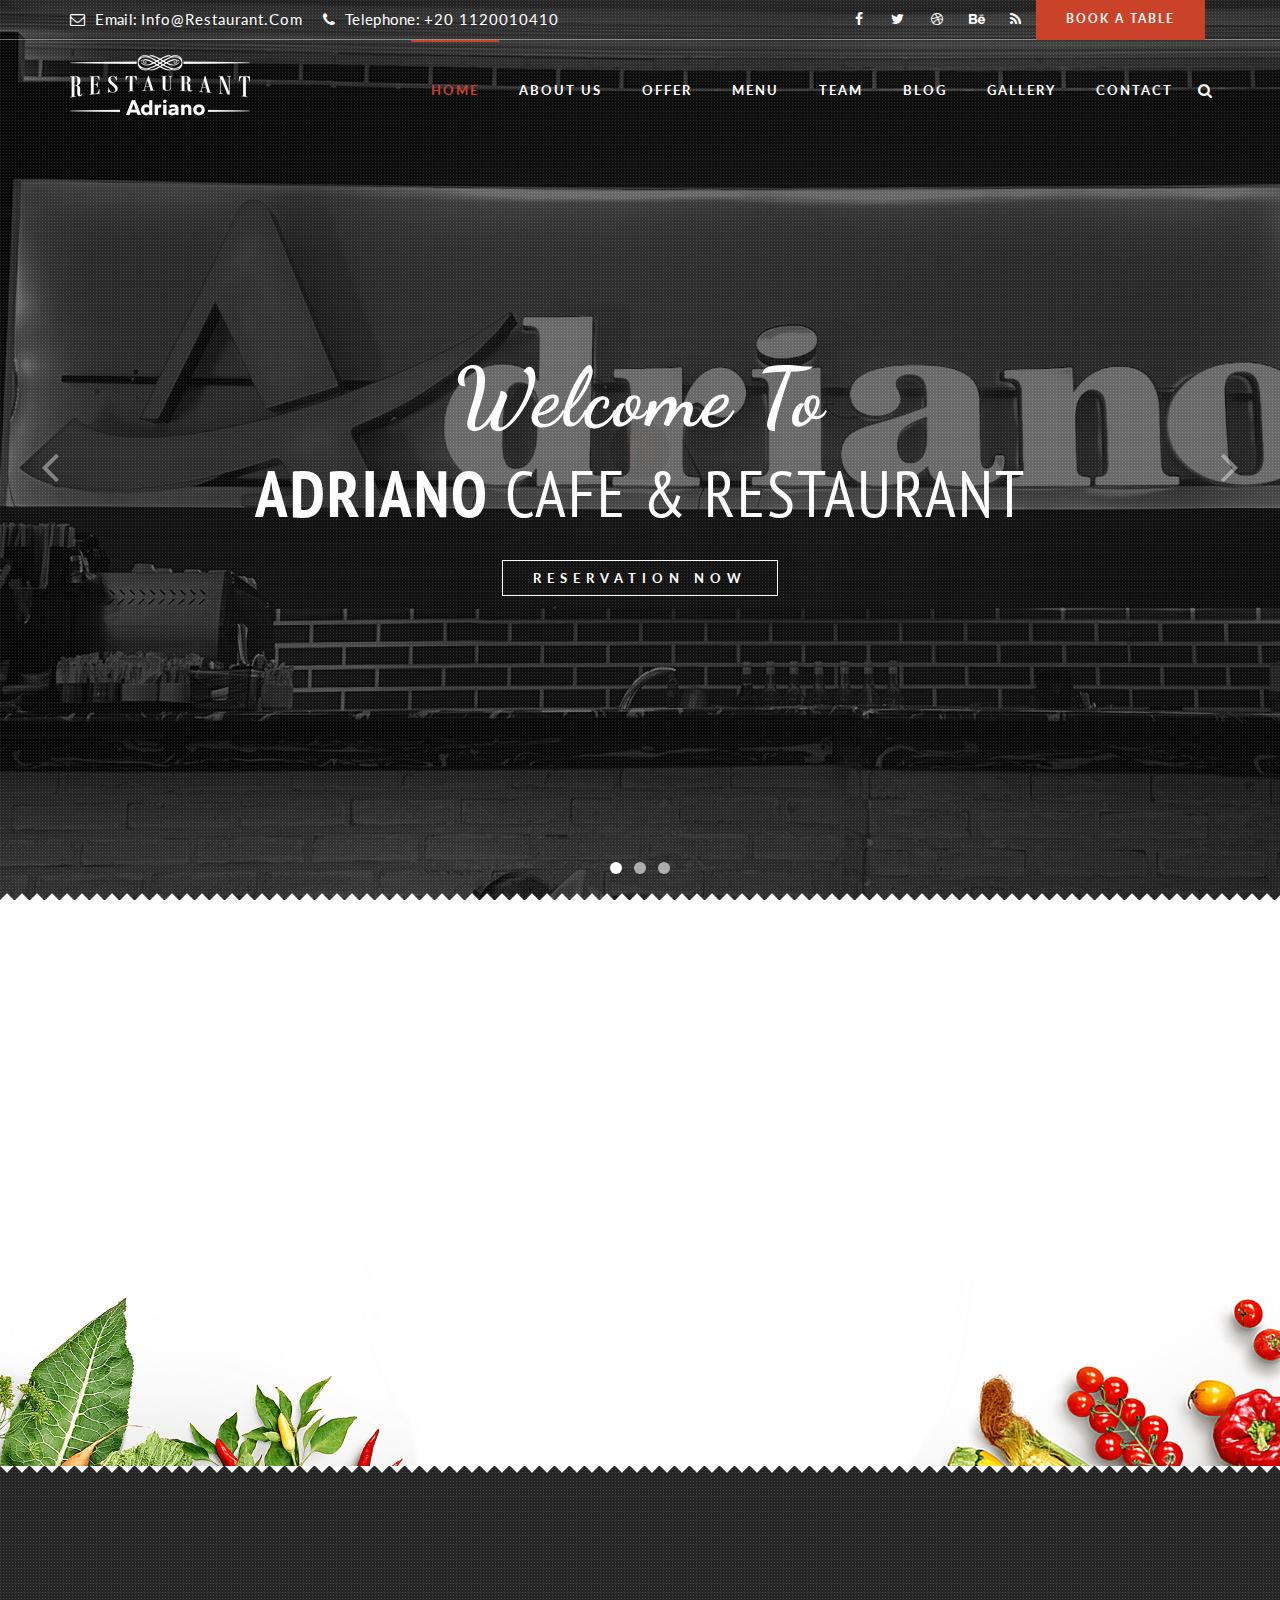
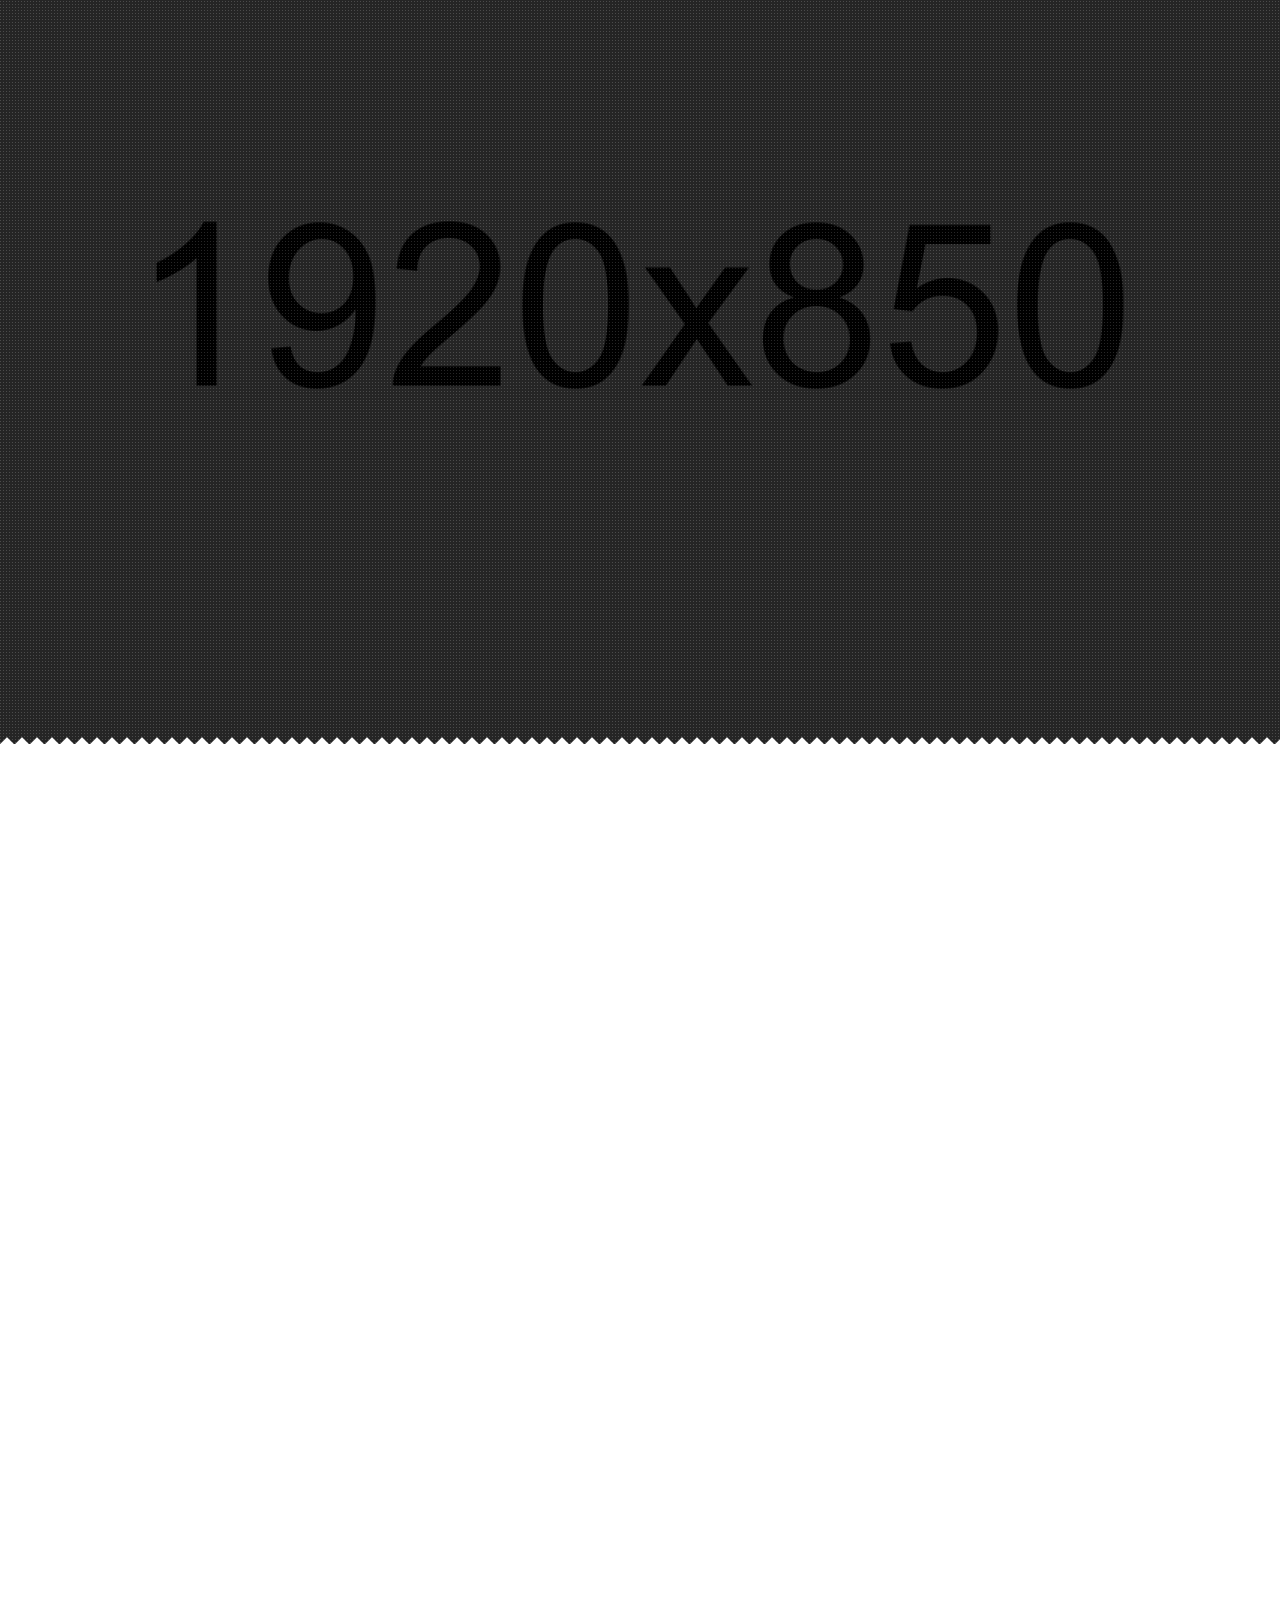
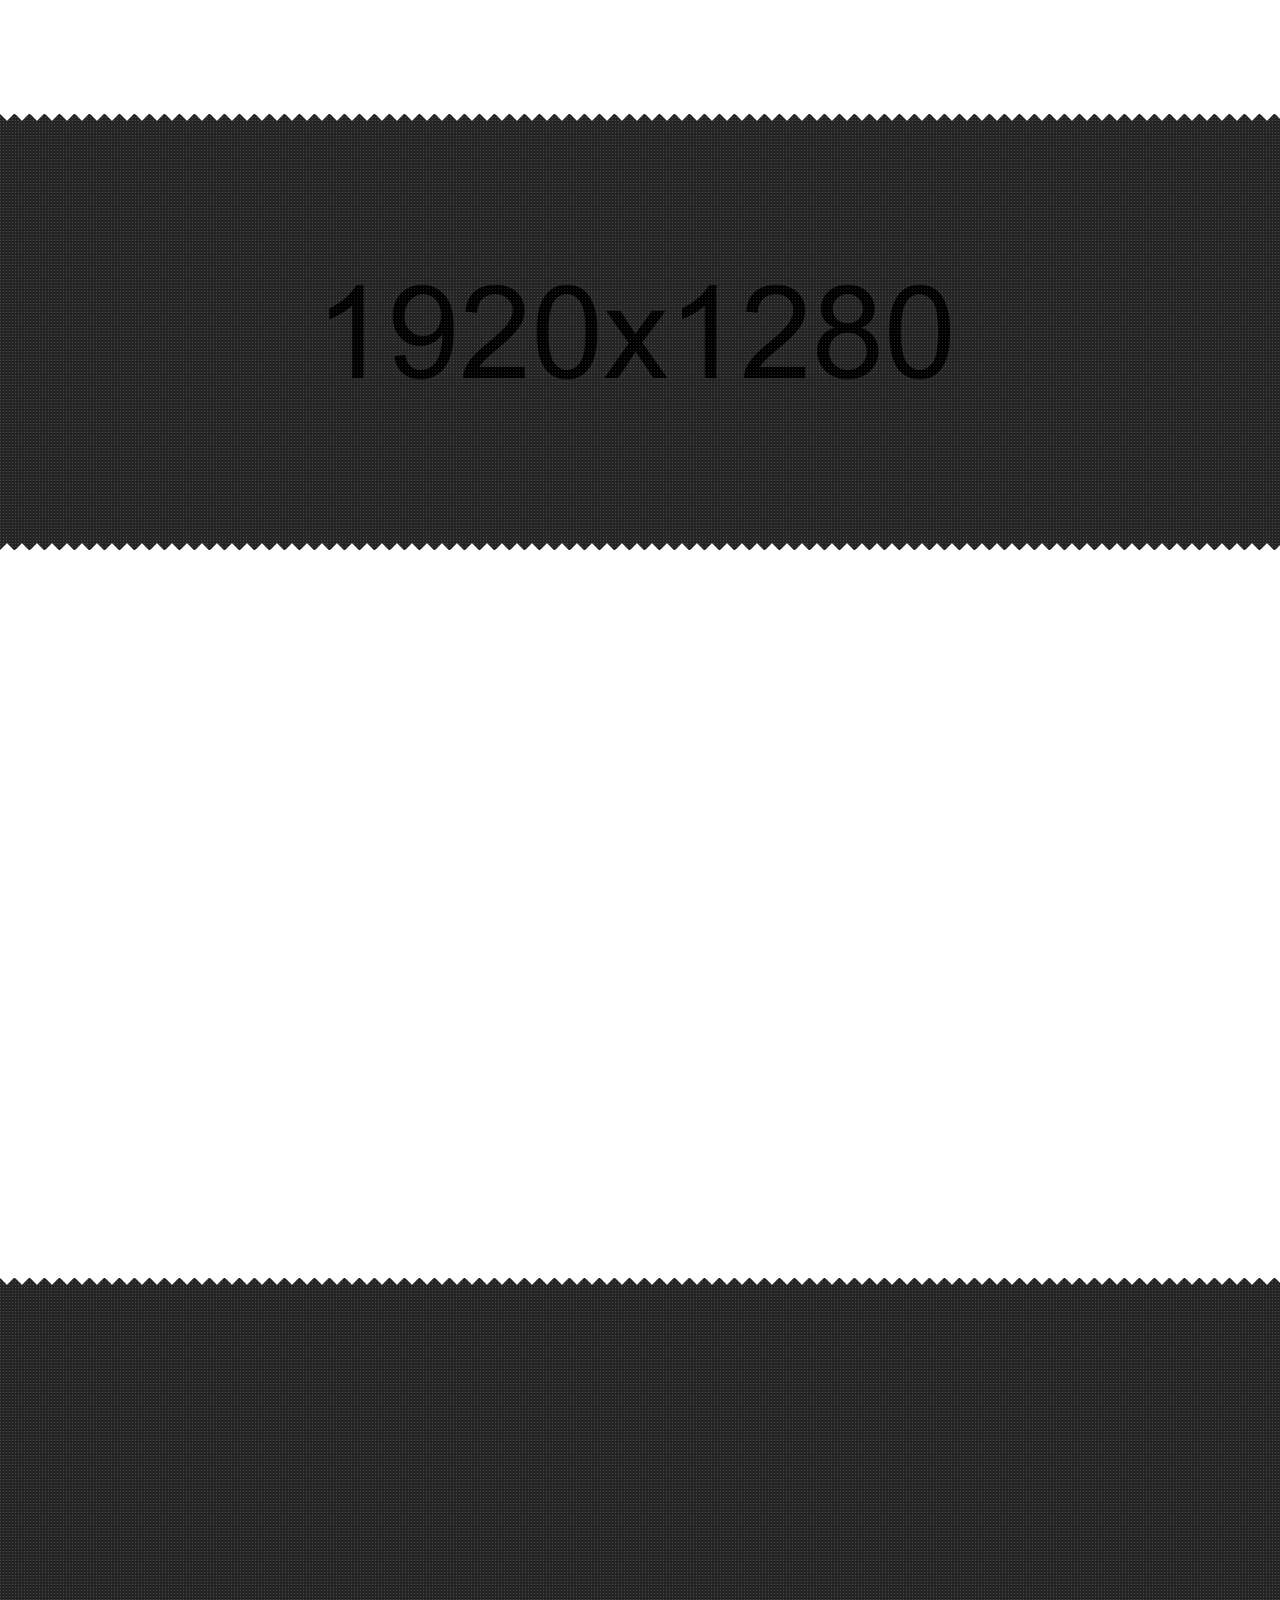
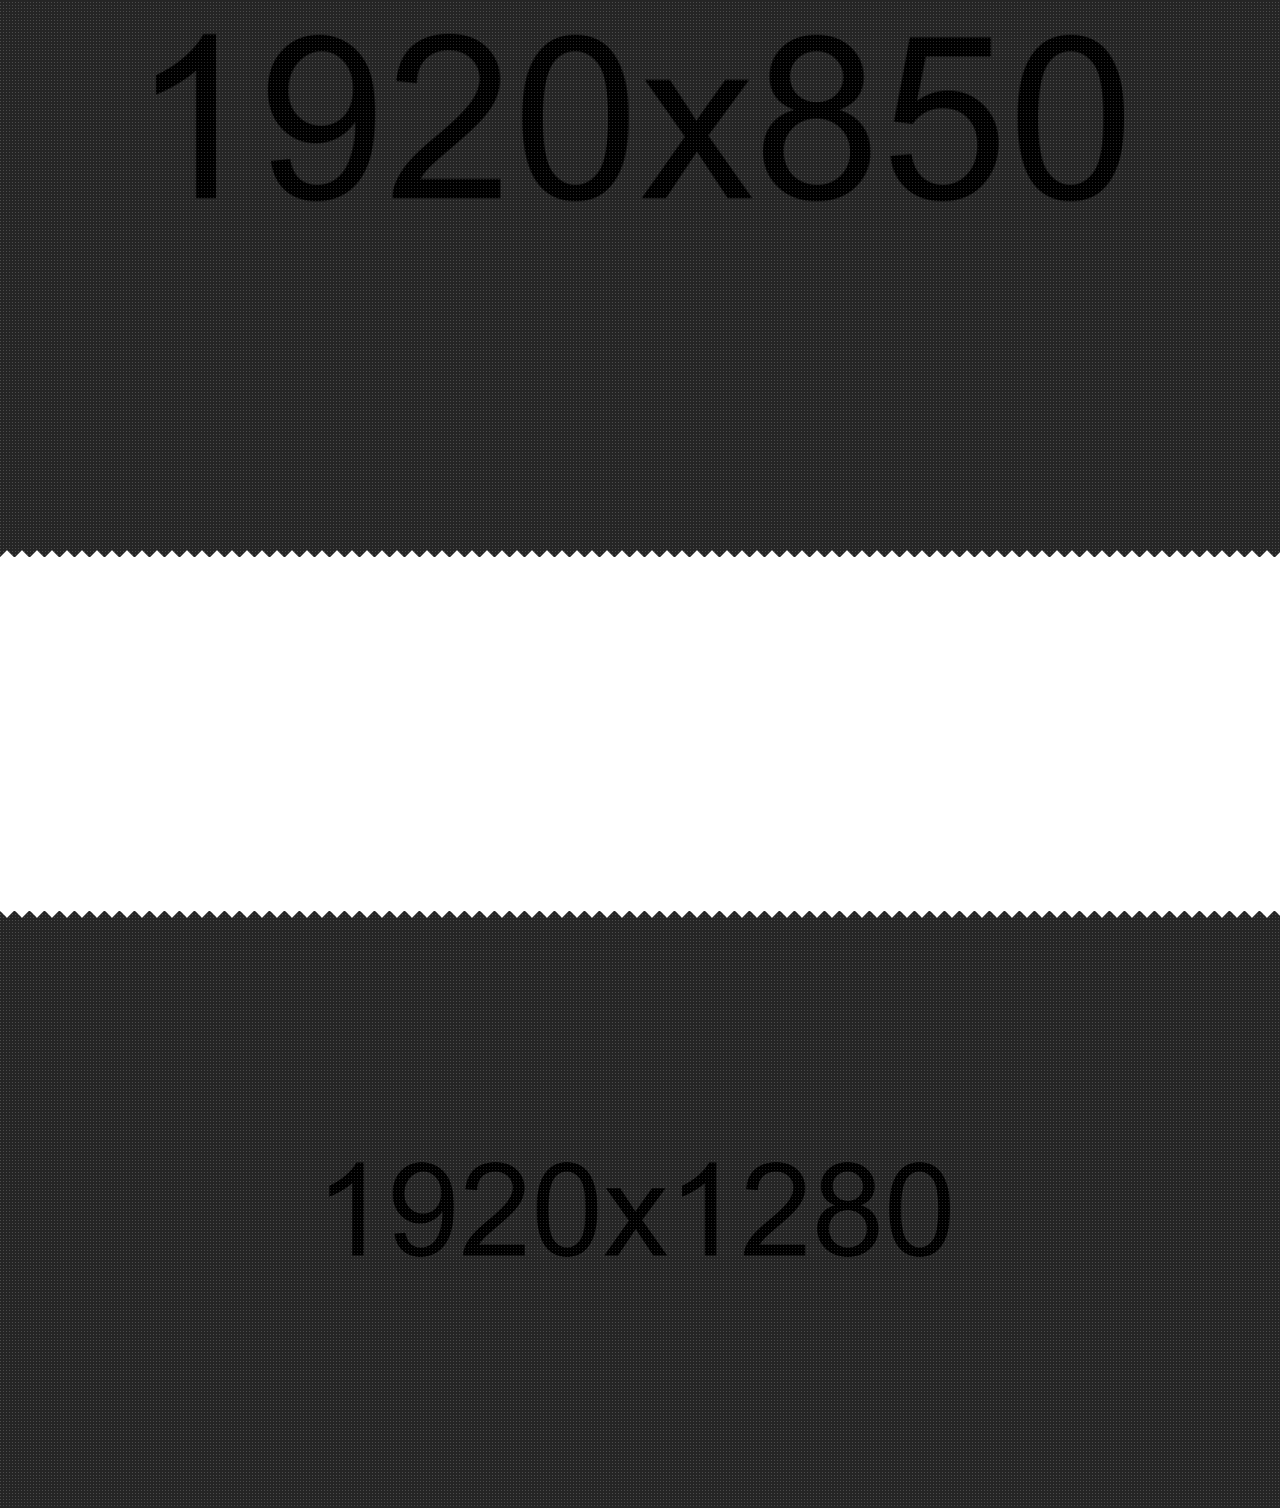
<file: index.html>
<!doctype html>
<!--[if lt IE 7]>      <html class="no-js lt-ie9 lt-ie8 lt-ie7" lang=""> <![endif]-->
<!--[if IE 7]>         <html class="no-js lt-ie9 lt-ie8" lang=""> <![endif]-->
<!--[if IE 8]>         <html class="no-js lt-ie9" lang=""> <![endif]-->
<!--[if gt IE 8]><!-->
<html class="no-js" lang="en">
<!--<![endif]-->

<head>
    <!--====== USEFULL META ======-->
    <meta charset="UTF-8">
    <meta http-equiv="X-UA-Compatible" content="IE=edge">
    <meta name="viewport" content="width=device-width, initial-scale=1">
    <meta name="description" content="Adriano Restaurant is a simple restaraunt website for restaurant business" />
    <meta name="keywords" content="restaurant, pizza, burger, business, house, online, delevery, html, coffee, cafe, bar" />
    <meta name="author" content="BDEXPERT" />
    
    <!--====== TITLE TAG ======-->
    <title>Home Adriano Restaurant</title>

    <!--====== FAVICON ICON =======-->
    <link rel="shortcut icon" type="image/ico" href="img/favicon.png" />

    <!--====== STYLESHEETS ======-->
    <link rel="stylesheet" href="css/normalize.css">
    <link rel="stylesheet" href="css/animate.css">
    <link rel="stylesheet" href="css/pogo-slider.css">
    <link rel="stylesheet" href="css/owl.carousel.css">
    <link rel="stylesheet" href="css/datepicker.css">
    <link rel="stylesheet" href="css/timepicker.min.css">
    <link rel="stylesheet" href="css/magnific-popup.css">
    <link href="css/bootstrap.min.css" rel="stylesheet">
    <link href="css/font-awesome.min.css" rel="stylesheet">

    <!--====== MAIN STYLESHEETS ======-->
    <link href="style.css" rel="stylesheet">
    <link href="css/responsive.css" rel="stylesheet">

    <script src="js/vendor/modernizr-2.8.3.min.js"></script>
    <!--[if lt IE 9]>
        <script src="//oss.maxcdn.com/html5shiv/3.7.2/html5shiv.min.js"></script>
        <script src="//oss.maxcdn.com/respond/1.4.2/respond.min.js"></script>
        <![endif]-->
</head>

<body>

    <!--[if lt IE 8]>
        <p class="browserupgrade">You are using an <strong>outdated</strong> browser. Please <a href="http://browsehappy.com/">upgrade your browser</a> to improve your experience.</p>
    <![endif]-->

    <!--- PRELOADER -->
    <div class="preeloader">
        <div class="preloader-spinner"><i class="fa fa-cutlery"></i></div>
    </div>

    <!--SCROLL TO TOP-->
    <a href="#home" class="scrolltotop"><i class="fa fa-long-arrow-up"></i></a>

    <!--START TOP AREA-->
    <header class="top-area" id="home">
        <div class="header-top-area">
            <div class="top-bar">
                <div class="container">
                    <div class="row">
                        <div class="col-md-7 col-lg-6 col-sm-8">
                            <div class="call-to-action">
                                <p><i class="fa fa-envelope-o"></i>Email: <a href="#">info@restaurant.com</a></p>
                                <p><i class="fa fa-phone"></i>Telephone: <a href="tel://+201120010410">+20 1120010410</a></p>
                            </div>
                        </div>
                        <div class="col-md-5 col-lg-6 col-sm-4">
                            <div class="book-table-popup">
                                <a href="#reservation-form-modal" data-toggle="modal">Book a table</a>
                            </div>
                            <div class="top-social-bookmark">
                                <ul>
                                    <li><a href="#"><i class="fa fa-facebook"></i></a></li>
                                    <li><a href="#"><i class="fa fa-twitter"></i></a></li>
                                    <li><a href="#"><i class="fa fa-dribbble"></i></a></li>
                                    <li><a href="#"><i class="fa fa-behance"></i></a></li>
                                    <li><a href="#"><i class="fa fa-feed"></i></a></li>
                                </ul>
                            </div>
                        </div>
                    </div>
                </div>
            </div>

            <!--MAINMENU AREA-->
            <div class="mainmenu-area" id="mainmenu-area">
                <div class="mainmenu-area-bg"></div>
                <nav class="navbar">
                    <div class="container">
                        <div class="navbar-header">
                            <button class="collapsed navbar-toggle" type="button" data-toggle="collapse" data-target=".bs-example-js-navbar-scrollspy">
                                <span class="sr-only">Toggle navigation</span>
                                <span class="icon-bar"></span>
                                <span class="icon-bar"></span>
                                <span class="icon-bar"></span>
                            </button>
                            <a href="#home" class="navbar-brand"><img src="img/main_logo_black.png" alt="logo"></a>
                            <a href="#home" class="navbar-brand white"><img src="img/main_logo.png" alt="logo"></a>
                        </div>
                        <div class="collapse navbar-collapse bs-example-js-navbar-scrollspy">
                            <div class="search-form-area">
                                <div class="search-form-overlay"></div>
                                <a class="search-form-trigger" href="#search-form">Search<span></span></a>
                                <div id="search-form" class="search-form">
                                    <form>
                                        <input type="search" placeholder="Search...">
                                    </form>
                                </div>
                            </div>
                            <ul id="nav" class="nav navbar-nav">
                                <li class="active"><a href="#home">Home</a> </li>
                                <li><a href="#about">about us</a></li>
                                <li><a href="#promotion">Offer</a></li>
                                <li><a href="#menu">Menu</a></li>
                                <li><a href="#team">team</a></li>
                                <li><a href="#blog">blog</a></li>
                                <li><a href="#gallery">Gallery</a></li>
                                <li><a href="#contact">Contact</a></li>
                            </ul>
                        </div>
                    </div>
                </nav>
            </div>
            <!--END MAINMENU AREA END-->
        </div>

        <!--HHOME SLIDER AREA-->
        <div class="slider-area">
            <div class="pogoSlider">
                <div class="pogoSlider-slide" data-transition="fade" data-duration="1500" style="background:url(img/slider/slide_1.jpg) no-repeat scroll 0 0 / cover;">
                    <h2 class="pogoSlider-slide-element" data-in="slideDown" data-out="flipX" data-duration="700">Welcome to</h2>
                    <h1 class="pogoSlider-slide-element" data-in="expand" data-out="flipX" data-duration="1500"><span>Adriano</span> Cafe & Restaurant</h1>
                    <h3 class="pogoSlider-slide-element" data-in="slideUp" data-out="flipX" data-duration="700"><a  href="#reservation-form-modal" data-toggle="modal">Reservation Now</a></h3>
                </div>
                <div class="pogoSlider-slide" data-transition="fade" style="background:url(img/slider/slide_2.jpg) no-repeat scroll 0 0 / cover;">
                    <h2 class="pogoSlider-slide-element" data-in="slideDown" data-out="flipX" data-duration="700">Our menus</h2>
                    <h1 class="pogoSlider-slide-element" data-in="expand" data-out="flipX" data-duration="1500">See What's <span>new</span> today</h1>
                    <h3 class="pogoSlider-slide-element" data-in="slideUp" data-out="flipX" data-duration="700"><a href="#menu">Todays Menu</a></h3>
                </div>
                <div class="pogoSlider-slide" data-transition="fade" style="background:url(img/slider/slide_3.jpg) no-repeat scroll 0 0 / cover;">
                    <h2 class="pogoSlider-slide-element" data-in="slideDown" data-out="flipX" data-duration="700">Get ready</h2>
                    <h1 class="pogoSlider-slide-element" data-in="expand" data-out="flipX" data-duration="1500">to <span>Join</span> with us</h1>
                    <h3 class="pogoSlider-slide-element" data-in="slideUp" data-out="flipX" data-duration="700"><a  href="#reservation-form-modal" data-toggle="modal">Book A Table</a></h3>
                </div>
            </div>
        </div>
        <!--HOME SLIDER AREA END-->

    </header>
    <!--END TOP AREA-->

    <!--ABOUT AREA-->
    <section class="about-area section-padding" id="about">
        <div class="container wow fadeIn">
            <div class="row">
                <div class="col-md-12 col-lg-12 col-sm-12 col-xs-12">
                    <div class="area-title text-center">
                        <h2>Our Story</h2>
                    </div>
                </div>
                <div class="col-md-6 col-lg-6 col-sm-12 col-xs-12">
                    <div class="about-content">
                        <p><span class="big-text">M</span> enc non elit libero. Quisque massa porta ut placerat lentesque non diam. Nam convallis porta rhoncus. Maecenas varius eget turpis suscipit porta sapien tinc Mauris tempor libero fringilla orci vivrra faucibue fringilla orci vivrra faucibus. Integer ullamcorper erat in tellus efficitur, quis porta sapien tincidunt. Nunc mattis lectus sed semper semper. </p>
                    </div>
                </div>
                <div class="col-md-6 col-lg-6 col-sm-12 col-xs-12">
                    <div class="right-about-content">
                        <p>Quisque sit amet turpis et ipsum elementum facilisis. Quisque sed placerat libero. Pellentesque nec tellus sollicitudin, sollicitudin ligula non, tristique nibh Donec vitae turpis sagittis, cursus nunc ac, aliquet nunc. Donec viverra vel massa at posuere. Aliquam et fringilla augue consequat posuere sem, eu ornares viverra veleso massa at posuere. Aliquam et fringilla augue</p>
                    </div>
                </div>
                <div class="col-md-12 col-lg-12 col-sm-12 col-xs-12">
                    <div class="about-author-sign text-center">
                        <img src="img/about/about_sign.png" alt="">
                    </div>
                </div>
            </div>
        </div>
    </section>
    <!--ABOUT AREA END-->

    <!--SPEACIAL PROMOTIONS AREA-->
    <section class="promotions-area section-padding" id="promotion">
        <div class="promotion-area-bg" data-stellar-background-ratio="0.6"></div>
        <div class="container wow fadeIn">
            <div class="row">
                <div class="col-md-12 col-lg-12 col-sm-12 col-xs-12">
                    <div class="area-title text-center">
                        <h2>Special Package</h2>
                    </div>
                </div>
            </div>
            <div class="row">
                <div class="menu-discount-offer col-md-12 col-lg-12 col-sm-12 col-xs-12">
                    <div class="single-promotions">
                        <div class="promotions-img">
                            <img src="img/promotions/promo_slide_1.jpg" alt="">
                        </div>
                        <div class="promotions-details">
                            <h3>40% off for 9'' - 12'' pizza - Wed, Thu, Friday only</h3>
                            <p>Pizza 12 inch + 1 Side Dish + 1,5L Coke Bottle Only From 209,000</p>
                            <a href="#" class="read-more">Order now</a>
                        </div>
                    </div>
                    <div class="single-promotions">
                        <div class="promotions-img">
                            <img src="img/promotions/promo_slide_2.jpg" alt="">
                        </div>
                        <div class="promotions-details">
                            <h3>40% off for 9'' - 12'' pizza - Wed, Thu, Friday only</h3>
                            <p>Pizza 12 inch + 1 Side Dish + 1,5L Coke Bottle Only From 209,000</p>
                            <a href="#" class="read-more">Order now</a>
                        </div>
                    </div>
                    <div class="single-promotions">
                        <div class="promotions-img">
                            <img src="img/promotions/promo_slide_3.jpg" alt="">
                        </div>
                        <div class="promotions-details">
                            <h3>40% off for 9'' - 12'' pizza - Wed, Thu, Friday only</h3>
                            <p>Pizza 12 inch + 1 Side Dish + 1,5L Coke Bottle Only From 209,000</p>
                            <a href="#" class="read-more">Order now</a>
                        </div>
                    </div>
                </div>
            </div>
        </div>
    </section>
    <!--SPEACIAL PROMOTIONS AREA END-->

    <!--MENUS AREA-->
    <section class="menus-area section-padding" id="menu">
        <div class="container wow fadeIn">
            <div class="row">
                <div class="col-md-12 col-lg-12 col-sm-12 col-xs-12">
                    <div class="area-title text-center">
                        <h2>Today’s menu</h2>
                    </div>
                </div>
            </div>
            <div class="row">
                <div class="col-md-12 col-lg-12 col-sm-12 col-xs-12">
                    <div class="food-menu-list-menu">
                        <ul>
                            <li class="filter active" data-filter="all">All</li>
                            <li class="filter" data-filter=".breakfast">Breakfast</li>
                            <li class="filter" data-filter=".lunch">Lunch</li>
                            <li class="filter" data-filter=".dinner">Dinner</li>
                            <li class="filter" data-filter=".coffee">Coffe</li>
                            <li class="filter" data-filter=".snacks">Snacks</li>
                        </ul>
                    </div>
                </div>
            </div>
            <div class="row food-menu-list">
                <div class="mix col-md-6 col-lg-6 col-sm-12 col-xs-12 single-menu breakfast coffee snacks">
                    <div class="single-menu-details">
                        <div class="food-menu-img"><img src="img/menu/menu_1.jpg" alt=""></div>
                        <div class="food-menu-details">
                            <h3>Cupcake Recipes <span class="menu-price">$20.00</span></h3>
                            <p class="menu-speacification"><span>- Juice Fruit</span> <span>- Checken</span> <span>- Cherry</span></p>
                            <p class="menu-speacification"><span>- Vegetable</span> <span>- Milk</span> <span>- Potato</span></p>
                            <p class="menu-speacification"><span>- Tomato</span> <span>- Chilli</span> <span>- Sesame</span></p>
                        </div>
                    </div>
                </div>
                <div class="mix col-md-6 col-lg-6 col-sm-12 col-xs-12 single-menu dinner snacks">
                    <div class="single-menu-details">
                        <div class="food-menu-img"><img src="img/menu/menu_2.jpg" alt=""></div>
                        <div class="food-menu-details">
                            <h3>Cupcake Recipes <span class="menu-price">$22.00</span></h3>
                            <p class="menu-speacification"><span>- Juice Fruit</span> <span>- Checken</span> <span>- Cherry</span></p>
                            <p class="menu-speacification"><span>- Vegetable</span> <span>- Milk</span> <span>- Potato</span></p>
                            <p class="menu-speacification"><span>- Tomato</span> <span>- Chilli</span> <span>- Sesame</span></p>
                        </div>
                    </div>
                </div>
                <div class="mix col-md-6 col-lg-6 col-sm-12 col-xs-12 single-menu breakfast">
                    <div class="single-menu-details">
                        <div class="food-menu-img"><img src="img/menu/menu_3.jpg" alt=""></div>
                        <div class="food-menu-details">
                            <h3>Cupcake Recipes <span class="menu-price">$17.00</span></h3>
                            <p class="menu-speacification"><span>- Juice Fruit</span> <span>- Checken</span> <span>- Cherry</span></p>
                            <p class="menu-speacification"><span>- Vegetable</span> <span>- Milk</span> <span>- Potato</span></p>
                            <p class="menu-speacification"><span>- Tomato</span> <span>- Chilli</span> <span>- Sesame</span></p>
                        </div>
                    </div>
                </div>
                <div class="mix col-md-6 col-lg-6 col-sm-12 col-xs-12 single-menu dinner lunch breakfast snacks">
                    <div class="single-menu-details">
                        <div class="food-menu-img"><img src="img/menu/menu_4.jpg" alt=""></div>
                        <div class="food-menu-details">
                            <h3>Cupcake Recipes <span class="menu-price">$28.00</span></h3>
                            <p class="menu-speacification"><span>- Juice Fruit</span> <span>- Checken</span> <span>- Cherry</span></p>
                            <p class="menu-speacification"><span>- Vegetable</span> <span>- Milk</span> <span>- Potato</span></p>
                            <p class="menu-speacification"><span>- Tomato</span> <span>- Chilli</span> <span>- Sesame</span></p>
                        </div>
                    </div>
                </div>
                <div class="mix col-md-6 col-lg-6 col-sm-12 col-xs-12 single-menu lunch coffee">
                    <div class="single-menu-details">
                        <div class="food-menu-img"><img src="img/menu/menu_5.jpg" alt=""></div>
                        <div class="food-menu-details">
                            <h3>Cupcake Recipes <span class="menu-price">$120.00</span></h3>
                            <p class="menu-speacification"><span>- Juice Fruit</span> <span>- Checken</span> <span>- Cherry</span></p>
                            <p class="menu-speacification"><span>- Vegetable</span> <span>- Milk</span> <span>- Potato</span></p>
                            <p class="menu-speacification"><span>- Tomato</span> <span>- Chilli</span> <span>- Sesame</span></p>
                        </div>
                    </div>
                </div>
                <div class="mix col-md-6 col-lg-6 col-sm-12 col-xs-12 single-menu breakfast">
                    <div class="single-menu-details">
                        <div class="food-menu-img"><img src="img/menu/menu_6.jpg" alt=""></div>
                        <div class="food-menu-details">
                            <h3>Cupcake Recipes <span class="menu-price">$100.00</span></h3>
                            <p class="menu-speacification"><span>- Juice Fruit</span> <span>- Checken</span> <span>- Cherry</span></p>
                            <p class="menu-speacification"><span>- Vegetable</span> <span>- Milk</span> <span>- Potato</span></p>
                            <p class="menu-speacification"><span>- Tomato</span> <span>- Chilli</span> <span>- Sesame</span></p>
                        </div>
                    </div>
                </div>
            </div>
        </div>
    </section>
    <!--MENUS AREA END-->

    <!--RESERVATION BUTTON AREA-->
    <section class="reservation-button-area section-padding" id="reservation-button">
        <div class="reservation-button-area-bg" data-stellar-background-ratio="0.6"></div>
        <div class="container">
            <div class="row">
                <div class="col-md-12 col-lg-12 col-sm-12 col-xs-12">
                    <div class="resarvation-from-button text-center wow fadeIn">
                        <h2>Book A table Now !</h2>
                        <a href="#reservation-form-modal" class="reservation-button" data-toggle="modal">Book Now</a>
                    </div>
                </div>
            </div>
            <div class="row">
                <div class="col-md-12 col-lg-12 col-sm-12 col-xs-12">
                    <!-- RESERVATION FORM MODAL -->
                    <div class="modal fade" id="reservation-form-modal" tabindex="-1" role="dialog">
                        <div class="modal-dialog" role="document">
                            <div class="modal-content">
                                <div class="modal-header">
                                    <button type="button" class="close" data-dismiss="modal" aria-label="Close"><span aria-hidden="true">&times;</span></button>
                                    <h4 class="modal-title">Table Booking Reservation Form</h4>
                                </div>
                                <div class="modal-body">
                                    <div class="reservation-form">
                                        <form action="#" class="table-booking-form" id="reservation">
                                            <div class="row">
                                                <div class="col-md-6 col-lg-6 col-sm-6 col-xs-12">
                                                    <label for="name"><i class="fa fa-user-o"></i></label>
                                                    <input type="text" name="name" id="name" placeholder="Name...">
                                                </div>
                                                <div class="col-md-6 col-lg-6 col-sm-6 col-xs-12">
                                                    <label for="email"><i class="fa fa-at"></i></label>
                                                    <input type="email" name="email" id="email" placeholder="Email...">
                                                </div>
                                                <div class="col-md-6 col-lg-6 col-sm-6 col-xs-12">
                                                    <label for="mobile"><i class="fa fa-phone"></i></label>
                                                    <input type="text" name="mobile" id="mobile" placeholder="Mobile...">
                                                </div>
                                                <div class="col-md-6 col-lg-6 col-sm-6 col-xs-12">
                                                    <label for="date"><i class="fa fa-calendar"></i></label>
                                                    <input type="text" name="date" id="date" data-select="datepicker" placeholder="Date...">
                                                </div>
                                                <div class="col-md-6 col-lg-6 col-sm-6 col-xs-12">
                                                    <label for="time"><i class="fa fa-clock-o"></i></label>
                                                    <input type="text" id="time" placeholder="Time...">
                                                </div>
                                                <div class="col-md-6 col-lg-6 col-sm-6 col-xs-12">
                                                    <label for="person"><i class="fa fa-user"></i></label>
                                                    <select name="person" id="person">
                                                        <option value="2">2 Person</option>
                                                        <option value="3">3 Person</option>
                                                        <option value="4">4 Person</option>
                                                        <option value="5">5 Person</option>
                                                        <option value="6">6 Person</option>
                                                        <option value="7">7 Person</option>
                                                    </select>
                                                </div>
                                                <div class="col-md-6 col-lg-6 col-sm-6 col-sm-offset-3  col-md-offset-3  col-lg-offset-3 col-xs-12">
                                                    <button type="submit">book a table</button>
                                                </div>
                                            </div>
                                        </form>
                                    </div>
                                </div>
                            </div>
                        </div>
                    </div>
                    <!-- RESERVATION FORM MODAL -->
                </div>
            </div>
        </div>
    </section>
    <!--RESERVATION BUTTON AREA END-->

    <!--TEAM AREA-->
    <section class="team-area section-padding" id="team">
        <div class="container wow fadeIn">
            <div class="row">
                <div class="col-md-12 col-lg-12 col-sm-12 col-xs-12">
                    <div class="area-title text-center">
                        <h2>Our chefs</h2>
                    </div>
                </div>
            </div>
            <div class="row">
                <div class="col-md-12 col-lg-12 col-sm-12 col-xs-12 team-slider">
                    <div class="single-team-member text-center">
                        <div class="team-member-img ">
                            <img src="img/team/team-1.jpg" alt="">
                            <div class="member-social-bookmark">
                                <ul>
                                    <li><a href="#"><i class="fa fa-facebook"></i></a></li>
                                    <li><a href="#"><i class="fa fa-twitter"></i></a></li>
                                    <li><a href="#"><i class="fa fa-behance"></i></a></li>
                                    <li><a href="#"><i class="fa fa-instagram"></i></a></li>
                                    <li><a href="#"><i class="fa fa-dribbble"></i></a></li>
                                </ul>
                            </div>
                        </div>
                        <div class="member-details">
                            <h3>Mark Angelila</h3>
                            <p>Cras senunc massa quisque tempor dolor sit amet </p>
                        </div>
                    </div>
                    <div class="single-team-member text-center">
                        <div class="team-member-img ">
                            <img src="img/team/team-2.jpg" alt="">
                            <div class="member-social-bookmark">
                                <ul>
                                    <li><a href="#"><i class="fa fa-facebook"></i></a></li>
                                    <li><a href="#"><i class="fa fa-twitter"></i></a></li>
                                    <li><a href="#"><i class="fa fa-behance"></i></a></li>
                                    <li><a href="#"><i class="fa fa-instagram"></i></a></li>
                                    <li><a href="#"><i class="fa fa-dribbble"></i></a></li>
                                </ul>
                            </div>
                        </div>
                        <div class="member-details">
                            <h3>Angel Meskat</h3>
                            <p>Cras senunc massa quisque tempor dolor sit amet </p>
                        </div>
                    </div>
                    <div class="single-team-member text-center">
                        <div class="team-member-img ">
                            <img src="img/team/team-3.jpg" alt="">
                            <div class="member-social-bookmark">
                                <ul>
                                    <li><a href="#"><i class="fa fa-facebook"></i></a></li>
                                    <li><a href="#"><i class="fa fa-twitter"></i></a></li>
                                    <li><a href="#"><i class="fa fa-behance"></i></a></li>
                                    <li><a href="#"><i class="fa fa-instagram"></i></a></li>
                                    <li><a href="#"><i class="fa fa-dribbble"></i></a></li>
                                </ul>
                            </div>
                        </div>
                        <div class="member-details">
                            <h3>Jon Doe</h3>
                            <p>Cras senunc massa quisque tempor dolor sit amet </p>
                        </div>
                    </div>
                    <div class="single-team-member text-center">
                        <div class="team-member-img ">
                            <img src="img/team/team-4.jpg" alt="">
                            <div class="member-social-bookmark">
                                <ul>
                                    <li><a href="#"><i class="fa fa-facebook"></i></a></li>
                                    <li><a href="#"><i class="fa fa-twitter"></i></a></li>
                                    <li><a href="#"><i class="fa fa-behance"></i></a></li>
                                    <li><a href="#"><i class="fa fa-instagram"></i></a></li>
                                    <li><a href="#"><i class="fa fa-dribbble"></i></a></li>
                                </ul>
                            </div>
                        </div>
                        <div class="member-details">
                            <h3>Angel Di Maria</h3>
                            <p>Cras senunc massa quisque tempor dolor sit amet </p>
                        </div>
                    </div>
                    <div class="single-team-member text-center">
                        <div class="team-member-img ">
                            <img src="img/team/team-5.jpg" alt="">
                            <div class="member-social-bookmark">
                                <ul>
                                    <li><a href="#"><i class="fa fa-facebook"></i></a></li>
                                    <li><a href="#"><i class="fa fa-twitter"></i></a></li>
                                    <li><a href="#"><i class="fa fa-behance"></i></a></li>
                                    <li><a href="#"><i class="fa fa-instagram"></i></a></li>
                                    <li><a href="#"><i class="fa fa-dribbble"></i></a></li>
                                </ul>
                            </div>
                        </div>
                        <div class="member-details">
                            <h3>Park Ji Sung</h3>
                            <p>Cras senunc massa quisque tempor dolor sit amet </p>
                        </div>
                    </div>
                </div>
            </div>
        </div>
    </section>
    <!--TEAM AREA END-->

    <!--BLOG AREA-->
    <section class="blog-area section-padding" id="blog">
        <div class="blog-area-bg" data-stellar-background-ratio="0.6"></div>
        <div class="container wow fadeIn">
            <div class="row">
                <div class="col-md-12 col-lg-12 col-sm-12 col-xs-12">
                    <div class="area-title text-center">
                        <h2>Latest News</h2>
                    </div>
                </div>
            </div>
            <div class="row post-slider">
                <div class="col-md-4 col-lg-4 col-sm-12 col-xs-12">
                    <div class="single-post text-center">
                        <div class="blog-post-img ">
                            <img src="img/blog/blog-3.jpg" alt="">
                        </div>
                        <div class="post-details">
                            <h3><a href="single-blog.html">Recieved first day first reservation</a></h3>
                            <p>Lorem ipsum dolor sit amet, consectetur adipisicing elit. Alias itaque eaque deserunt atque laborum ex ad facilis praesentium placeat tenetur.</p>
                            <p class="post-meta"><a href="#">24 February, 2017</a> - <a href="#">5 Comments</a></p>
                        </div>
                    </div>
                </div>
                <div class="col-md-4 col-lg-4 col-sm-12 col-xs-12">
                    <div class="single-post text-center">
                        <div class="blog-post-img ">
                            <img src="img/blog/blog-1.jpg" alt="">
                        </div>
                        <div class="post-details">
                            <h3><a href="single-blog.html">Home to get your home delevery ?</a></h3>
                            <p>Lorem ipsum dolor sit amet, consectetur adipisicing elit. Alias itaque eaque deserunt atque laborum ex ad facilis praesentium placeat tenetur.</p>
                            <p class="post-meta"><a href="#">24 February, 2017</a> - <a href="#">5 Comments</a></p>
                        </div>
                    </div>
                </div>
                <div class="col-md-4 col-lg-4 col-sm-12 col-xs-12">
                    <div class="single-post text-center">
                        <div class="blog-post-img ">
                            <img src="img/blog/blog-2.jpg" alt="">
                        </div>
                        <div class="post-details">
                            <h3><a href="single-blog.html">Restaurant welcome day meetup</a></h3>
                            <p>Lorem ipsum dolor sit amet, consectetur adipisicing elit. Alias itaque eaque deserunt atque laborum ex ad facilis praesentium placeat tenetur.</p>
                            <p class="post-meta"><a href="#">24 February, 2017</a> - <a href="#">5 Comments</a></p>
                        </div>
                    </div>
                </div>
            </div>
        </div>
    </section>
    <!--BLOG AREA END-->

    <!--INSTAGRAM GALLERY FEED-->
    <section class="gallery-area section-padding" id="gallery">
        <div class="container wow fadeIn">
            <div class="row">
                <div class="col-md-12 col-lg-12 col-sm-12 col-xs-12">
                    <div class="area-title text-center">
                        <h2>Gallery</h2>
                    </div>
                </div>
            </div>
            <div class="row">
                <div class="col-md-12 col-lg-12 col-sm-12 col-xs-12">
                    <div class="instagram-feed-content text-center">
                        <div class="instagram" id="instagram"></div>
                    </div>
                </div>
            </div>
        </div>
    </section>
    <!--INSTAGRAM GALLERY FEED END-->

    <!--FOOER AREA-->
    <div class="footer-area" id="contact">
        <div class="footer-area-bg" data-stellar-background-ratio="0.6"></div>
        <div class="container wow fadeIn">
            <div class="row">
                <div class="col-md-12 col-lg-12 col-sm-12 col-xs-12">
                    <div class="footer-top section-padding text-center">
                        <div class="footer-logo">
                            <a href="#"><img src="img/main_logo.png" alt=""></a>
                        </div>
                        <div class="footer-address">
                            <p>20, floor, Queenslad Victoria Building. 60 california street california USA</p>
                            <p><a href="mailto:mehedidb@gmail.com">hello@Adriano.com</a></p>
                            <p><a href="callto:+8800000001111">+88 000 0000 1111</a></p>
                        </div>
                        <div class="footer-social-bookmark">
                            <ul>
                                <li><a href="#"><i class="fa fa-facebook"></i></a></li>
                                <li><a href="#"><i class="fa fa-twitter"></i></a></li>
                                <li><a href="#"><i class="fa fa-dribbble"></i></a></li>
                                <li><a href="#"><i class="fa fa-google-plus"></i></a></li>
                                <li><a href="#"><i class="fa fa-flickr"></i></a></li>
                                <li><a href="#"><i class="fa fa-pinterest"></i></a></li>
                                <li><a href="#"><i class="fa fa-skype"></i></a></li>
                            </ul>
                        </div>
                    </div>
                </div>
            </div>
            <div class="row">
                <div class="col-md-6 col-lg-6 col-sm-12 col-xs-12">
                    <div class="footer-menu">
                        <ul>
                            <li><a href="#">Teams of use</a></li>
                            <li><a href="#">Privicy Policy</a></li>
                            <li><a href="#">SiteMap</a></li>
                            <li><a href="#">Contact</a></li>
                        </ul>
                    </div>
                </div>
                <div class="col-md-6 col-lg-6 col-sm-12 col-xs-12">
                    <div class="footer-copyright">
                        <p>&copy; 2017 <a href="#">Adriano Restaurant</a> All Right Reserved.</p>
                    </div>
                </div>
            </div>
        </div>
    </div>
    <!--FOOER AREA END-->


    <!--====== SCRIPTS JS ======-->
    <script src="js/vendor/jquery-1.12.4.min.js"></script>
    <script src="js/vendor/bootstrap.min.js"></script>

    <!--====== PLUGINS JS ======-->
    <script src="js/vendor/jquery.easing.1.3.js"></script>
    <script src="js/vendor/jquery-migrate-1.2.1.min.js"></script>
    <script src="js/jquery.pogo-slider.js"></script>
    <script src="js/owl.carousel.min.js"></script>
    <script src="js/stellar.js"></script>
    <script src="js/jquery.mixitup.min.js"></script>
    <script src="js/instafeed.min.js"></script>
    <script src="js/datepicker.min.js"></script>
    <script src="js/timepicker.min.js"></script>
    <script src="js/wow.min.js"></script>
    <script src="js/jquery.magnific-popup.min.js"></script>
    <script src="js/jquery.sticky.js"></script>

    <!--===== ACTIVE JS=====-->
    <script src="js/main.js"></script>
</body>

</html>
</file>
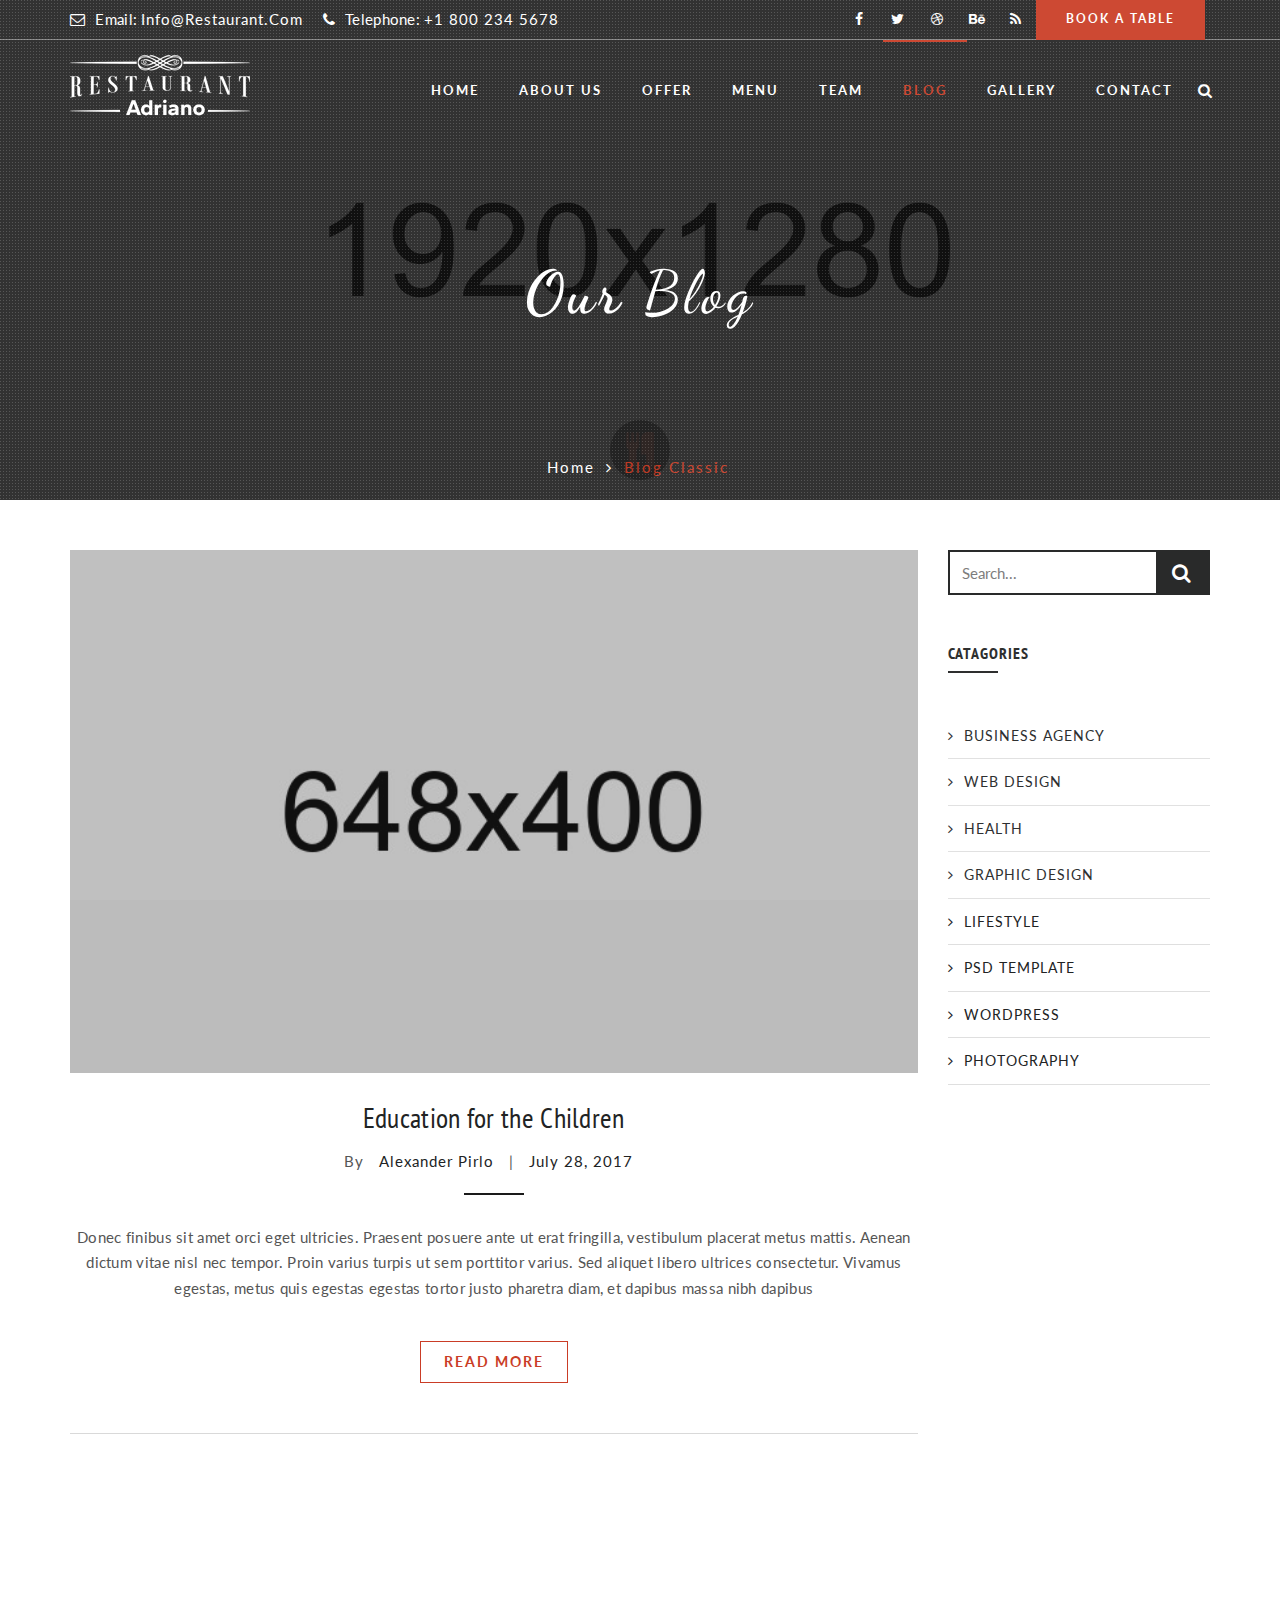
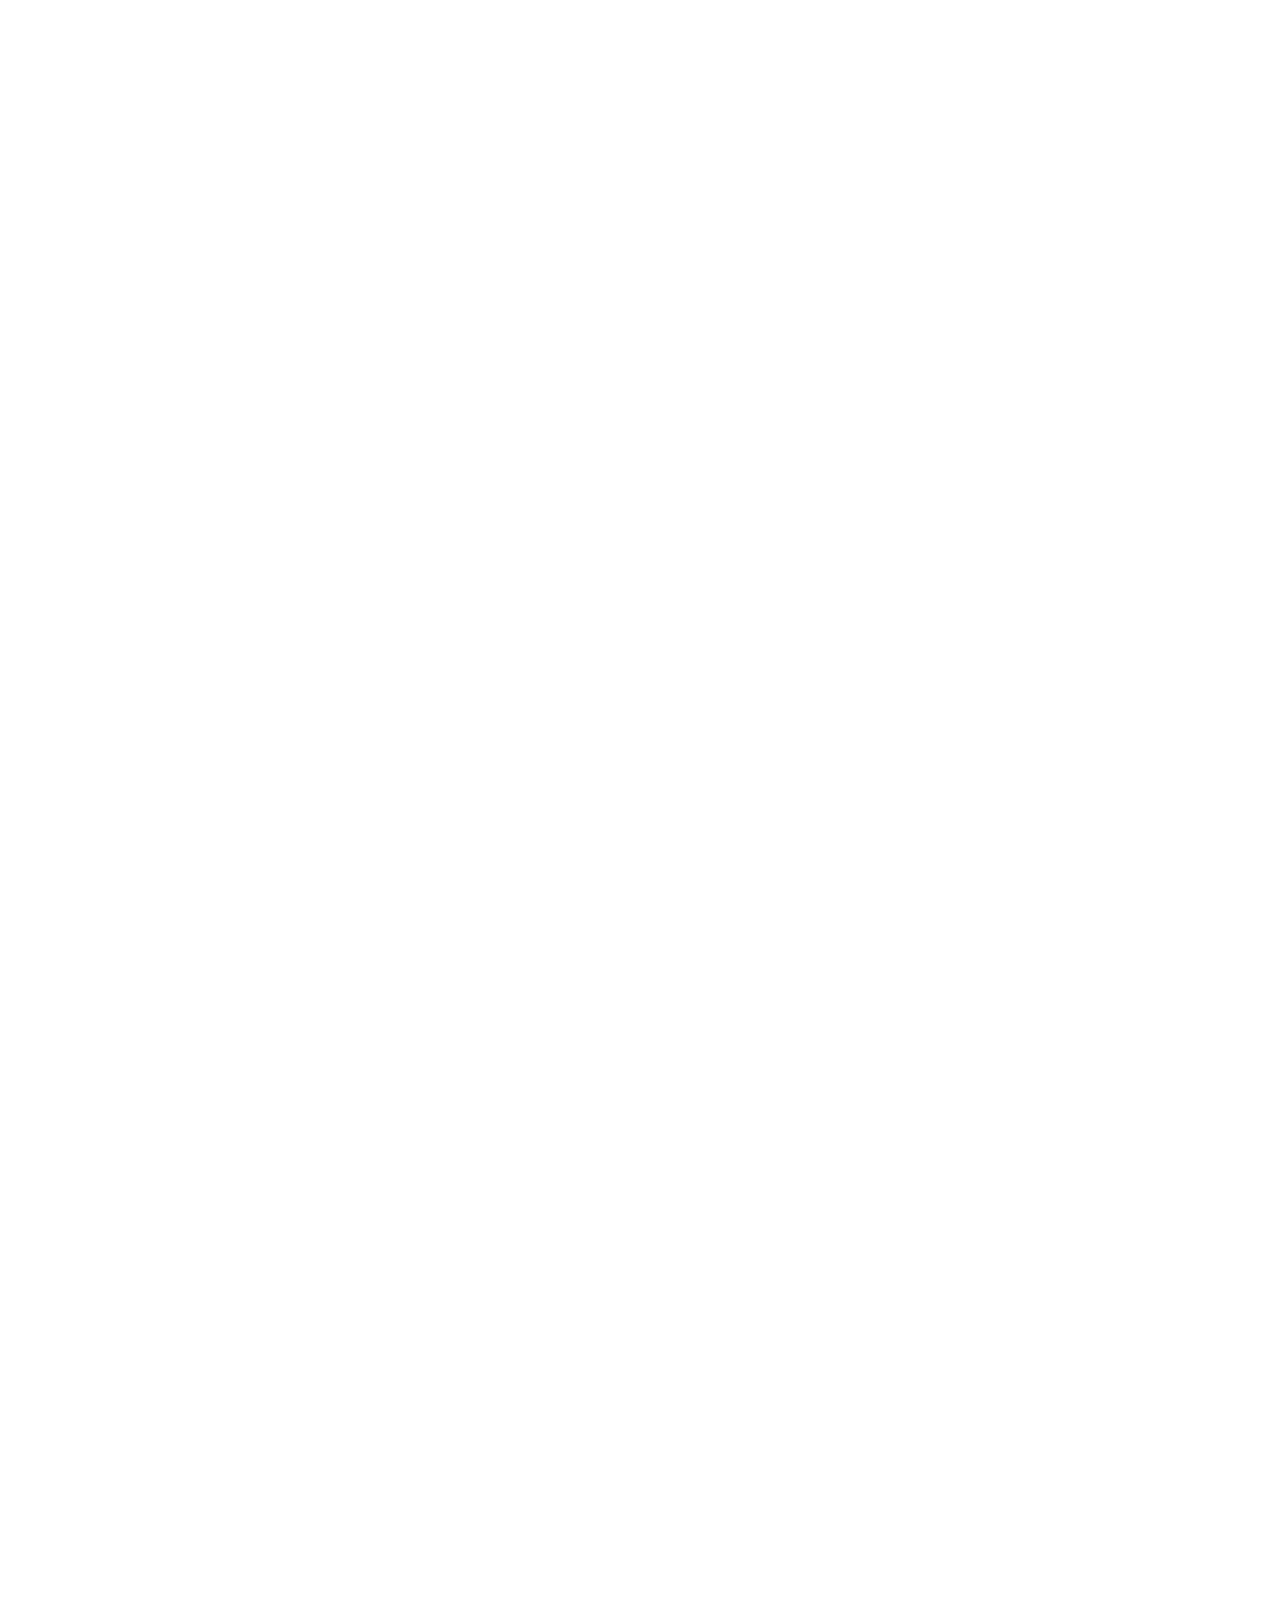
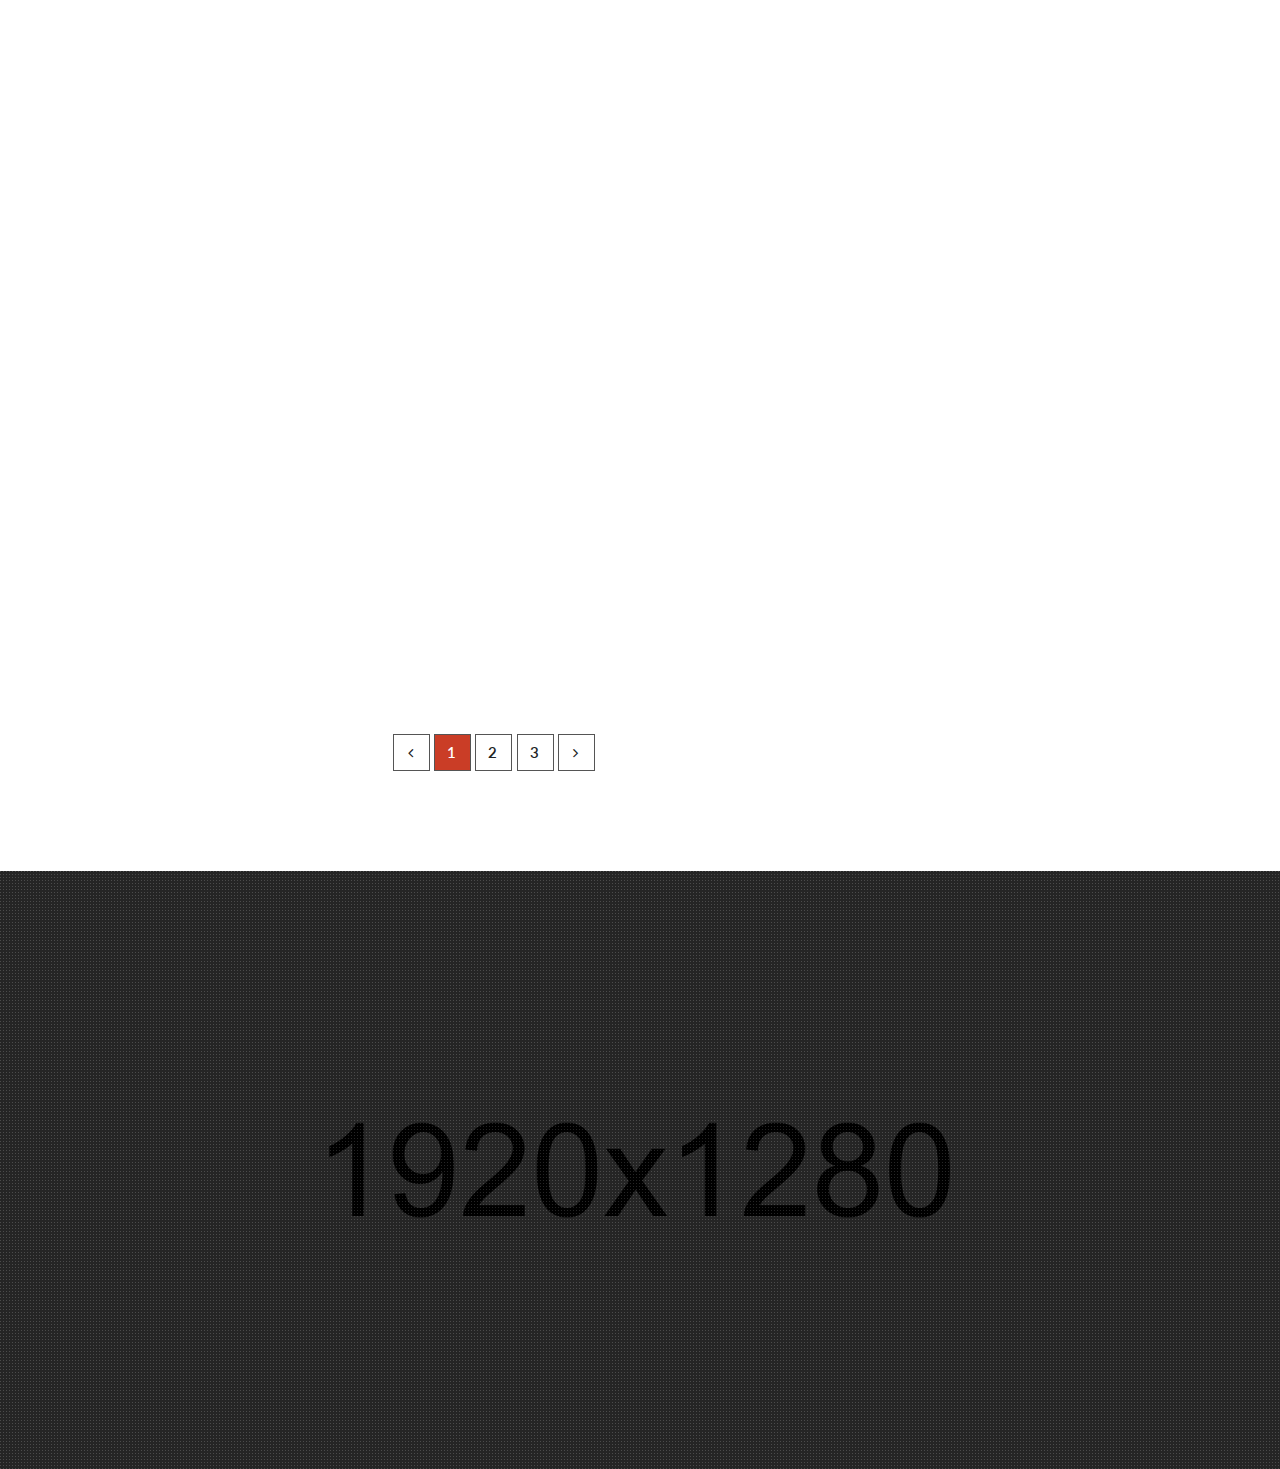
<file: blog-2.html>
<!doctype html>
<!--[if lt IE 7]>      <html class="no-js lt-ie9 lt-ie8 lt-ie7" lang=""> <![endif]-->
<!--[if IE 7]>         <html class="no-js lt-ie9 lt-ie8" lang=""> <![endif]-->
<!--[if IE 8]>         <html class="no-js lt-ie9" lang=""> <![endif]-->
<!--[if gt IE 8]><!-->
<html class="no-js" lang="en">
<!--<![endif]-->

<head>
    <!--====== USEFULL META ======-->
    <meta charset="UTF-8">
    <meta http-equiv="X-UA-Compatible" content="IE=edge">
    <meta name="viewport" content="width=device-width, initial-scale=1">
    <meta name="description" content="Adriano Restaurant is a simple restaraunt website for restaurant business" />
    <meta name="keywords" content="restaurant, pizza, burger, business, house, online, delevery, html, coffee, cafe, bar" />
    <meta name="author" content="BDEXPERT" />
    
    <!--====== TITLE TAG ======-->
    <title>Blog Adriano Restaurant</title>

    <!--====== FAVICON ICON =======-->
    <link rel="shortcut icon" type="image/ico" href="img/favicon.png" />

    <!--====== STYLESHEETS ======-->
    <link rel="stylesheet" href="css/normalize.css">
    <link rel="stylesheet" href="css/animate.css">
    <link rel="stylesheet" href="css/pogo-slider.css">
    <link rel="stylesheet" href="css/owl.carousel.css">
    <link rel="stylesheet" href="css/datepicker.css">
    <link rel="stylesheet" href="css/timepicker.min.css">
    <link rel="stylesheet" href="css/magnific-popup.css">
    <link href="css/bootstrap.min.css" rel="stylesheet">
    <link href="css/font-awesome.min.css" rel="stylesheet">

    <!--====== MAIN STYLESHEETS ======-->
    <link href="style.css" rel="stylesheet">
    <link href="css/responsive.css" rel="stylesheet">

    <script src="js/vendor/modernizr-2.8.3.min.js"></script>
    <!--[if lt IE 9]>
        <script src="//oss.maxcdn.com/html5shiv/3.7.2/html5shiv.min.js"></script>
        <script src="//oss.maxcdn.com/respond/1.4.2/respond.min.js"></script>
        <![endif]-->
</head>

<body class="style-classic">

    <!--[if lt IE 8]>
        <p class="browserupgrade">You are using an <strong>outdated</strong> browser. Please <a href="http://browsehappy.com/">upgrade your browser</a> to improve your experience.</p>
    <![endif]-->

    <!--- PRELOADER -->
    <div class="preeloader">
        <div class="preloader-spinner"><i class="fa fa-cutlery"></i></div>
    </div>

    <!--SCROLL TO TOP-->
    <a href="#home" class="scrolltotop"><i class="fa fa-long-arrow-up"></i></a>

    <!--START TOP AREA-->
    <header class="top-area single-page blog-page" id="home">
        <div class="page-barner-bg" data-stellar-background-ratio="0.6"></div>
        <div class="header-top-area">
            <div class="top-bar">
                <div class="container">
                    <div class="row">
                        <div class="col-md-7 col-lg-6 col-sm-8">
                            <div class="call-to-action">
                                <p><i class="fa fa-envelope-o"></i>Email: <a href="#">info@restaurant.com</a></p>
                                <p><i class="fa fa-phone"></i>Telephone: <a href="#">+1 800 234 5678</a></p>
                            </div>
                        </div>
                        <div class="col-md-5 col-lg-6 col-sm-4">
                            <div class="book-table-popup">
                                <a href="#reservation-form-modal" data-toggle="modal">Book a table</a>
                            </div>
                            <div class="top-social-bookmark">
                                <ul>
                                    <li><a href="#"><i class="fa fa-facebook"></i></a></li>
                                    <li><a href="#"><i class="fa fa-twitter"></i></a></li>
                                    <li><a href="#"><i class="fa fa-dribbble"></i></a></li>
                                    <li><a href="#"><i class="fa fa-behance"></i></a></li>
                                    <li><a href="#"><i class="fa fa-feed"></i></a></li>
                                </ul>
                            </div>
                        </div>
                    </div>
                </div>
            </div>

            <!--MAINMENU AREA-->
            <div class="mainmenu-area" id="mainmenu-area">
                <div class="mainmenu-area-bg"></div>
                <nav class="navbar">
                    <div class="container">
                        <div class="navbar-header">
                            <button class="collapsed navbar-toggle" type="button" data-toggle="collapse" data-target=".bs-example-js-navbar-scrollspy">
                                <span class="sr-only">Toggle navigation</span>
                                <span class="icon-bar"></span>
                                <span class="icon-bar"></span>
                                <span class="icon-bar"></span>
                            </button>
                            <a href="index.html" class="navbar-brand"><img src="img/main_logo_black.png" alt="logo"></a>
                            <a href="index.html" class="navbar-brand white"><img src="img/main_logo.png" alt="logo"></a>
                        </div>
                        <div class="collapse navbar-collapse bs-example-js-navbar-scrollspy">
                            <div class="search-form-area">
                                <div class="search-form-overlay"></div>
                                <a class="search-form-trigger" href="#search-form">Search<span></span></a>
                                <div id="search-form" class="search-form">
                                    <form>
                                        <input type="search" placeholder="Search...">
                                    </form>
                                </div>
                            </div>
                            <ul id="nav" class="nav navbar-nav">
                                <li><a href="index.html">Home</a> </li>
                                <li><a href="index.html#about">about us</a></li>
                                <li><a href="index.html#promotion">Offer</a></li>
                                <li><a href="index.html#menu">Menu</a></li>
                                <li><a href="index.html#team">team</a></li>
                                <li class="active"><a href="index.html#blog">blog</a></li>
                                <li><a href="index.html#gallery">Gallery</a></li>
                                <li><a href="index.html#contact">Contact</a></li>
                            </ul>
                        </div>
                    </div>
                </nav>
            </div>
            <!--END MAINMENU AREA END-->
        </div>

        <!--PAGE BARNER AREA-->
        <div class="page-barner-area">
            <div class="container wow fadeIn">
                <div class="row">
                    <div class="col-md-12 col-xs-12">
                        <div class="barner-text">
                            <h1>Our <span>Blog</span></h1>
                            <ul class="page-location">
                                <li><a href="index.html">Home</a></li>
                                <li><i class="fa fa-angle-right"></i></li>
                                <li class="active"><a href="blog.html">Blog Classic</a></li>
                            </ul>
                        </div>
                    </div>
                </div>
            </div>
        </div>
        <!--PAGE BARNER AREA END-->

    </header>
    <!--END TOP AREA-->

    <!--BLOG AREA-->
    <section class="blog-page blog-area section-padding">
        <div class="container">
            <div class="row">
                <div class="col-md-9 col-lg-9 col-sm-12 col-xs-12">
                    <div class="single-blog text-center wow fadeIn">
                        <div class="blog-image-sldie">
                            <img src="img/blog/main_blog/blog_1.jpg" alt="">
                            <img src="img/blog/main_blog/blog_2.jpg" alt="">
                            <img src="img/blog/main_blog/blog_3.jpg" alt="">
                        </div>
                        <div class="blog-details">
                            <div class="title-and-meta">
                                <h3><a href="single-blog.html">Education for the Children</a></h3>
                                <p class="post-meta">By <a href="#">Alexander Pirlo</a> | <a href="#">July 28, 2017</a></p>
                            </div>
                            <div class="blog-content">
                                <p>Donec finibus sit amet orci eget ultricies. Praesent posuere ante ut erat fringilla, vestibulum placerat metus mattis. Aenean dictum vitae nisl nec tempor. Proin varius turpis ut sem porttitor varius. Sed aliquet libero ultrices consectetur. Vivamus egestas, metus quis egestas egestas tortor justo pharetra diam, et dapibus massa nibh dapibus</p>
                                <a href="single-blog.html" class="read-more">Read More</a>
                            </div>
                        </div>
                    </div>
                    <div class="single-blog text-center wow fadeIn">
                        <div class="blog-video">
                            <a href="https://www.youtube.com/watch?v=H6Yjc37axBY" class="blog-video-button" data-effect="mfp-zoom-in"><i class="fa fa-play"></i></a>
                            <a href="single-blog.html"><img src="img/blog/main_blog/blog_2.jpg" alt=""></a>
                        </div>
                        <div class="blog-details">
                            <div class="title-and-meta">
                                <h3><a href="single-blog.html">Do you know how make a pizza ?</a></h3>
                                <p class="post-meta">By <a href="#">Alexander Pirlo</a> | <a href="#">July 28, 2017</a></p>
                            </div>
                            <div class="blog-content">
                                <p>Donec finibus sit amet orci eget ultricies. Praesent posuere ante ut erat fringilla, vestibulum placerat metus mattis. Aenean dictum vitae nisl nec tempor. Proin varius turpis ut sem porttitor varius. Sed aliquet libero ultrices consectetur. Vivamus egestas, metus quis egestas egestas tortor justo pharetra diam, et dapibus massa nibh dapibus</p>
                                <a href="single-blog.html" class="read-more">Read More</a>
                            </div>
                        </div>
                    </div>
                    <div class="single-blog text-center wow fadeIn">
                        <div class="blog-image">
                            <a href="single-blog.html"><img src="img/blog/main_blog/blog_1.jpg" alt=""></a>
                        </div>
                        <div class="blog-details">
                            <div class="title-and-meta">
                                <h3><a href="single-blog.html">Do you know how make a pizza ?</a></h3>
                                <p class="post-meta">By <a href="#">Alexander Pirlo</a> | <a href="#">July 28, 2017</a></p>
                            </div>
                            <div class="blog-content">
                                <p>Donec finibus sit amet orci eget ultricies. Praesent posuere ante ut erat fringilla, vestibulum placerat metus mattis. Aenean dictum vitae nisl nec tempor. Proin varius turpis ut sem porttitor varius. Sed aliquet libero ultrices consectetur. Vivamus egestas, metus quis egestas egestas tortor justo pharetra diam, et dapibus massa nibh dapibus</p>
                                <a href="single-blog.html" class="read-more">Read More</a>
                            </div>
                        </div>
                    </div>
                    <div class="single-blog text-center wow fadeIn">
                        <div class="blog-audio">
                            <iframe width="100" height="166" src="https://w.soundcloud.com/player/?url=https%3A//api.soundcloud.com/tracks/161772451&amp;auto_play=false"></iframe>
                        </div>
                        <div class="blog-details">
                            <div class="title-and-meta">
                                <h3><a href="single-blog.html">How to make a our community member ?</a></h3>
                                <p class="post-meta">By <a href="#">Alexander Pirlo</a> | <a href="#">July 28, 2017</a></p>
                            </div>
                            <div class="blog-content">
                                <p>Donec finibus sit amet orci eget ultricies. Praesent posuere ante ut erat fringilla, vestibulum placerat metus mattis. Aenean dictum vitae nisl nec tempor. Proin varius turpis ut sem porttitor varius. Sed aliquet libero ultrices consectetur. Vivamus egestas, metus quis egestas egestas tortor justo pharetra diam, et dapibus massa nibh dapibus</p>
                                <a href="single-blog.html" class="read-more">Read More</a>
                            </div>
                        </div>
                    </div>
                </div>
                <div class="col-md-3 col-lg-3 col-sm-12 col-xs-12">
                    <div class="blog-sidebar">
                        <div class="single-sidebar-widget">
                            <form action="#">
                                <input type="search" name="search" id="search" placeholder="Search...">
                                <button type="submit"><i class="fa fa-search"></i></button>
                            </form>
                        </div>
                        <div class="single-sidebar-widget catagories-widget wow fadeIn">
                            <h4>Catagories</h4>
                            <ul>
                                <li><a href="#"><i class="fa fa-angle-right"></i>Business Agency</a></li>
                                <li><a href="#"><i class="fa fa-angle-right"></i>Web Design</a></li>
                                <li><a href="#"><i class="fa fa-angle-right"></i>Health</a></li>
                                <li><a href="#"><i class="fa fa-angle-right"></i>Graphic Design</a></li>
                                <li><a href="#"><i class="fa fa-angle-right"></i>Lifestyle</a></li>
                                <li><a href="#"><i class="fa fa-angle-right"></i>PSD Template</a></li>
                                <li><a href="#"><i class="fa fa-angle-right"></i>Wordpress</a></li>
                                <li><a href="#"><i class="fa fa-angle-right"></i>Photography</a></li>
                            </ul>
                        </div>
                        <div class="single-sidebar-widget social-widget wow fadeIn">
                            <h4>Connect With Us</h4>
                            <ul>
                                <li class="s_facebook"><a href="#"><i class="fa fa-facebook"></i></a></li>
                                <li class="s_twitter"><a href="#"><i class="fa fa-twitter"></i></a></li>
                                <li class="s_youtube"><a href="#"><i class="fa fa-youtube"></i></a></li>
                                <li class="s_dribbble"><a href="#"><i class="fa fa-dribbble"></i></a></li>
                            </ul>
                        </div>
                        <div class="single-sidebar-widget post-widget wow fadeIn">
                            <h4>Recent Blog Post</h4>
                            <ul>
                                <li class="s_post">
                                    <div class="post-tumb alignleft">
                                        <a href="#"><img src="img/blog/thumb/1.jpg" alt=""></a>
                                    </div>
                                    <div class="post-title-and-date">
                                        <h4><a href="#">Becoming a better life</a></h4>
                                        <p class="post-meta"><a href="#">Mar 25, 2017</a></p>
                                    </div>
                                </li>
                                <li class="s_post">
                                    <div class="post-tumb alignleft">
                                        <a href="#"><img src="img/blog/thumb/2.jpg" alt=""></a>
                                    </div>
                                    <div class="post-title-and-date">
                                        <h4><a href="#">Do you know how make a pizza ?</a></h4>
                                        <p class="post-meta"><a href="#">Jan 25, 2017</a></p>
                                    </div>
                                </li>
                                <li class="s_post">
                                    <div class="post-tumb alignleft">
                                        <a href="#"><img src="img/blog/thumb/3.jpg" alt=""></a>
                                    </div>
                                    <div class="post-title-and-date">
                                        <h4><a href="#">Why we provide best service ?</a></h4>
                                        <p class="post-meta"><a href="#">Dec 25, 2017</a></p>
                                    </div>
                                </li>
                                <li class="s_post">
                                    <div class="post-tumb alignleft">
                                        <a href="#"><img src="img/blog/thumb/4.jpg" alt=""></a>
                                    </div>
                                    <div class="post-title-and-date">
                                        <h4><a href="#">How to make a our community member ?</a></h4>
                                        <p class="post-meta"><a href="#">Nov 25, 2017</a></p>
                                    </div>
                                </li>
                            </ul>
                        </div>
                        <div class="single-sidebar-widget tag-widget wow fadeIn">
                            <h4>Blog Tags</h4>
                            <ul>
                                <li><a href="#">Hermes</a></li>
                                <li><a href="#">Fashion</a></li>
                                <li><a href="#">Lifestyle</a></li>
                                <li><a href="#">Versace</a></li>
                                <li><a href="#">Zara</a></li>
                                <li><a href="#">Lacoste</a></li>
                                <li><a href="#">Chanel</a></li>
                                <li><a href="#">D&G</a></li>
                            </ul>
                        </div>
                        <div class="single-sidebar-widget instagram-widget wow fadeIn">
                            <h4>Instagram Gallery</h4>
                            <div class="instagram" id="instagram"></div>
                        </div>
                    </div>
                </div>
            </div>
            <div class="row">
                <div class="col-md-9 col-lg-9 col-sm-12 col-xs-12">
                    <ul class="page-pagination margin-top">
                        <li><a href="#"><i class="fa fa-angle-left"></i></a></li>
                        <li class="active"><a href="#">1</a></li>
                        <li><a href="#">2</a></li>
                        <li><a href="#">3</a></li>
                        <li><a href="#"><i class="fa fa-angle-right"></i></a></li>
                    </ul>
                </div>
            </div>
        </div>
    </section>
    <!--BLOG AREA END-->

    <!--FOOER AREA-->
    <div class="footer-area" id="contact">
        <div class="footer-area-bg" data-stellar-background-ratio="0.6"></div>
        <div class="container wow fadeIn">
            <div class="row">
                <div class="col-md-12 col-lg-12 col-sm-12 col-xs-12">
                    <div class="footer-top section-padding text-center">
                        <div class="footer-logo">
                            <a href="#"><img src="img/main_logo.png" alt=""></a>
                        </div>
                        <div class="footer-address">
                            <p>20, floor, Queenslad Victoria Building. 60 california street california USA</p>
                            <p><a href="mailto:mehedidb@gmail.com">hello@Adriano.com</a></p>
                            <p><a href="callto:+8800000001111">+88 000 0000 1111</a></p>
                        </div>
                        <div class="footer-social-bookmark">
                            <ul>
                                <li><a href="#"><i class="fa fa-facebook"></i></a></li>
                                <li><a href="#"><i class="fa fa-twitter"></i></a></li>
                                <li><a href="#"><i class="fa fa-dribbble"></i></a></li>
                                <li><a href="#"><i class="fa fa-google-plus"></i></a></li>
                                <li><a href="#"><i class="fa fa-flickr"></i></a></li>
                                <li><a href="#"><i class="fa fa-pinterest"></i></a></li>
                                <li><a href="#"><i class="fa fa-skype"></i></a></li>
                            </ul>
                        </div>
                    </div>
                </div>
            </div>
            <div class="row">
                <div class="col-md-6 col-lg-6 col-sm-12 col-xs-12">
                    <div class="footer-menu">
                        <ul>
                            <li><a href="#">Teams of use</a></li>
                            <li><a href="#">Privicy Policy</a></li>
                            <li><a href="#">SiteMap</a></li>
                            <li><a href="#">Contact</a></li>
                        </ul>
                    </div>
                </div>
                <div class="col-md-6 col-lg-6 col-sm-12 col-xs-12">
                    <div class="footer-copyright">
                        <p>&copy; 2017 <a href="#">Adriano Restaurant</a> All Right Reserved.</p>
                    </div>
                </div>
            </div>
        </div>
    </div>
    <!--FOOER AREA END-->


    <!--====== SCRIPTS JS ======-->
    <script src="js/vendor/jquery-1.12.4.min.js"></script>
    <script src="js/vendor/bootstrap.min.js"></script>

    <!--====== PLUGINS JS ======-->
    <script src="js/vendor/jquery.easing.1.3.js"></script>
    <script src="js/vendor/jquery-migrate-1.2.1.min.js"></script>
    <script src="js/jquery.pogo-slider.js"></script>
    <script src="js/owl.carousel.min.js"></script>
    <script src="js/stellar.js"></script>
    <script src="js/jquery.mixitup.min.js"></script>
    <script src="js/instafeed.min.js"></script>
    <script src="js/datepicker.min.js"></script>
    <script src="js/timepicker.min.js"></script>
    <script src="js/wow.min.js"></script>
    <script src="js/jquery.magnific-popup.min.js"></script>
    <script src="js/jquery.sticky.js"></script>

    <!--===== ACTIVE JS=====-->
    <script src="js/main.js"></script>
</body>

</html>
</file>
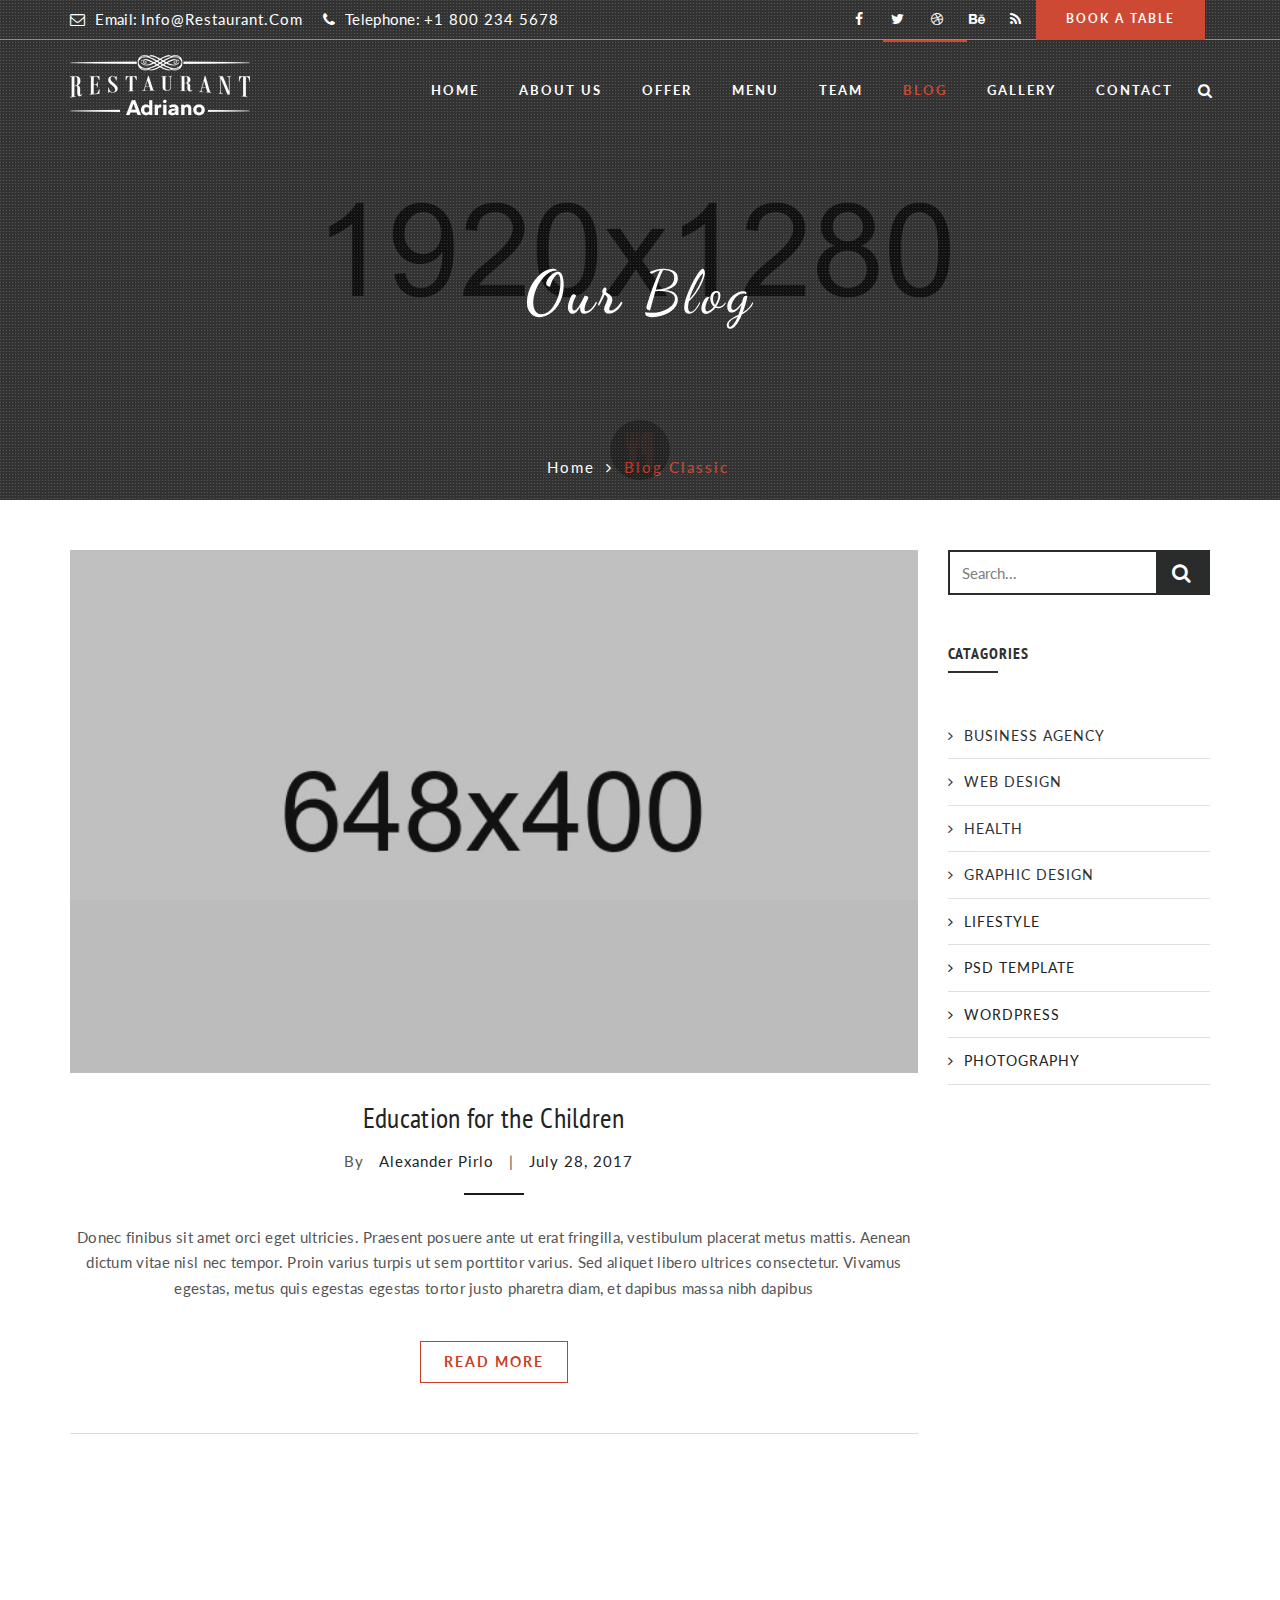
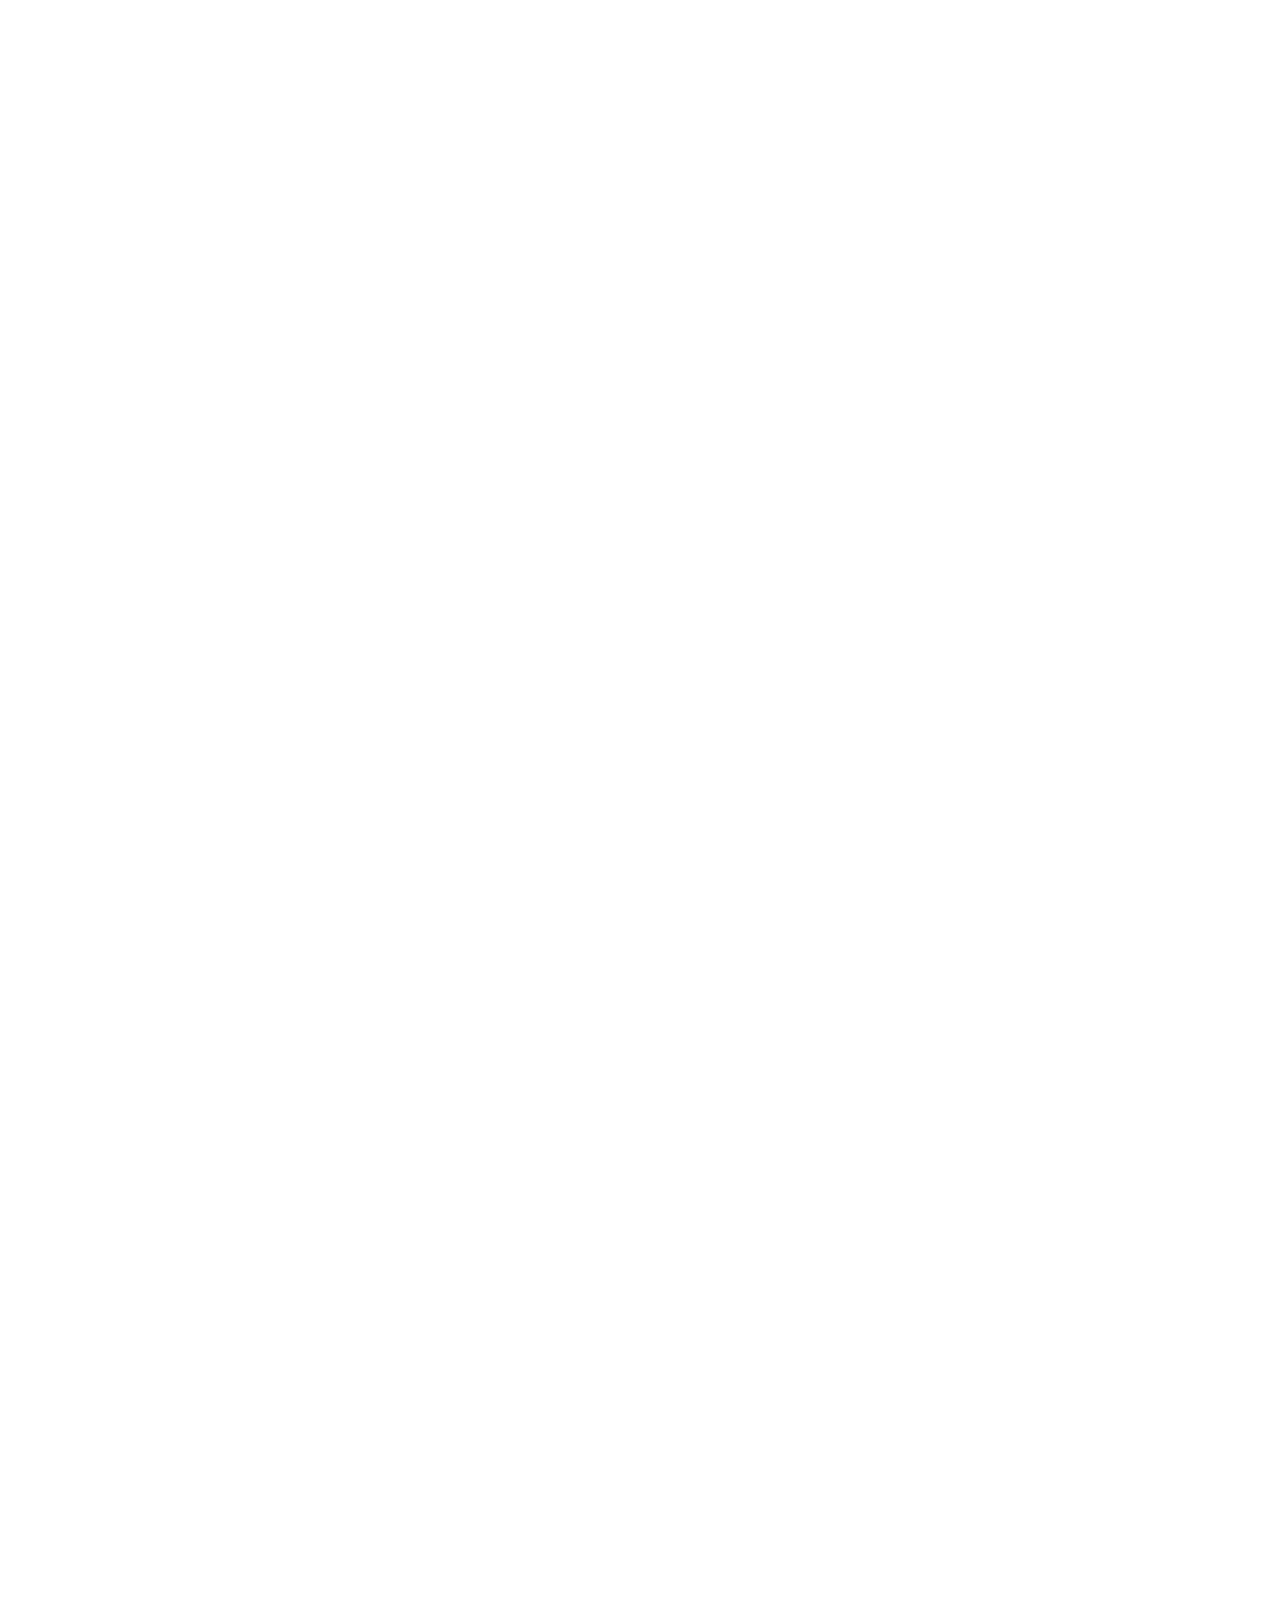
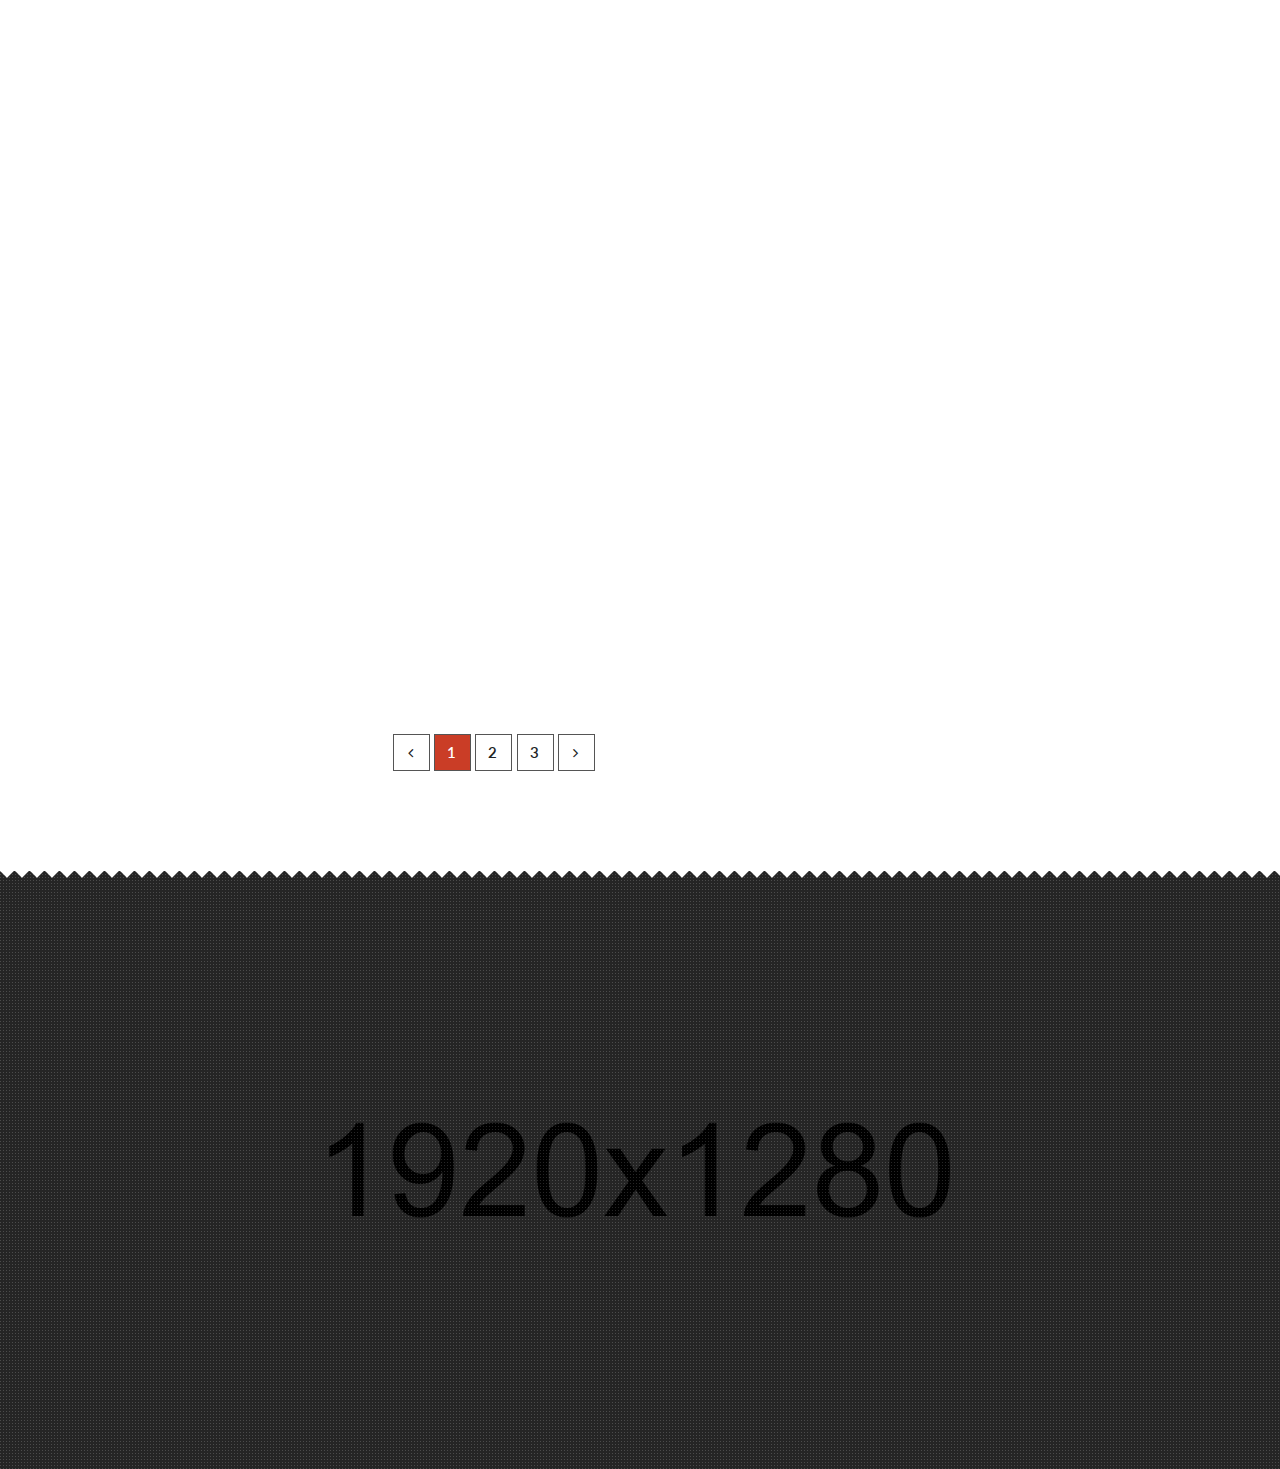
<file: blog.html>
<!doctype html>
<!--[if lt IE 7]>      <html class="no-js lt-ie9 lt-ie8 lt-ie7" lang=""> <![endif]-->
<!--[if IE 7]>         <html class="no-js lt-ie9 lt-ie8" lang=""> <![endif]-->
<!--[if IE 8]>         <html class="no-js lt-ie9" lang=""> <![endif]-->
<!--[if gt IE 8]><!-->
<html class="no-js" lang="en">
<!--<![endif]-->

<head>
    <!--====== USEFULL META ======-->
    <meta charset="UTF-8">
    <meta http-equiv="X-UA-Compatible" content="IE=edge">
    <meta name="viewport" content="width=device-width, initial-scale=1">
    <meta name="description" content="Adriano Restaurant is a simple restaraunt website for restaurant business" />
    <meta name="keywords" content="restaurant, pizza, burger, business, house, online, delevery, html, coffee, cafe, bar" />
    <meta name="author" content="BDEXPERT" />
    
    <!--====== TITLE TAG ======-->
    <title>Blog Adriano Restaurant</title>

    <!--====== FAVICON ICON =======-->
    <link rel="shortcut icon" type="image/ico" href="img/favicon.png" />

    <!--====== STYLESHEETS ======-->
    <link rel="stylesheet" href="css/normalize.css">
    <link rel="stylesheet" href="css/animate.css">
    <link rel="stylesheet" href="css/pogo-slider.css">
    <link rel="stylesheet" href="css/owl.carousel.css">
    <link rel="stylesheet" href="css/datepicker.css">
    <link rel="stylesheet" href="css/timepicker.min.css">
    <link rel="stylesheet" href="css/magnific-popup.css">
    <link href="css/bootstrap.min.css" rel="stylesheet">
    <link href="css/font-awesome.min.css" rel="stylesheet">

    <!--====== MAIN STYLESHEETS ======-->
    <link href="style.css" rel="stylesheet">
    <link href="css/responsive.css" rel="stylesheet">

    <script src="js/vendor/modernizr-2.8.3.min.js"></script>
    <!--[if lt IE 9]>
        <script src="//oss.maxcdn.com/html5shiv/3.7.2/html5shiv.min.js"></script>
        <script src="//oss.maxcdn.com/respond/1.4.2/respond.min.js"></script>
        <![endif]-->
</head>

<body>

    <!--[if lt IE 8]>
        <p class="browserupgrade">You are using an <strong>outdated</strong> browser. Please <a href="http://browsehappy.com/">upgrade your browser</a> to improve your experience.</p>
    <![endif]-->

    <!--- PRELOADER -->
    <div class="preeloader">
        <div class="preloader-spinner"><i class="fa fa-cutlery"></i></div>
    </div>

    <!--SCROLL TO TOP-->
    <a href="#home" class="scrolltotop"><i class="fa fa-long-arrow-up"></i></a>

    <!--START TOP AREA-->
    <header class="top-area single-page blog-page" id="home">
        <div class="page-barner-bg" data-stellar-background-ratio="0.6"></div>
        <div class="header-top-area">
            <div class="top-bar">
                <div class="container">
                    <div class="row">
                        <div class="col-md-7 col-lg-6 col-sm-8">
                            <div class="call-to-action">
                                <p><i class="fa fa-envelope-o"></i>Email: <a href="#">info@restaurant.com</a></p>
                                <p><i class="fa fa-phone"></i>Telephone: <a href="#">+1 800 234 5678</a></p>
                            </div>
                        </div>
                        <div class="col-md-5 col-lg-6 col-sm-4">
                            <div class="book-table-popup">
                                <a href="#reservation-form-modal" data-toggle="modal">Book a table</a>
                            </div>
                            <div class="top-social-bookmark">
                                <ul>
                                    <li><a href="#"><i class="fa fa-facebook"></i></a></li>
                                    <li><a href="#"><i class="fa fa-twitter"></i></a></li>
                                    <li><a href="#"><i class="fa fa-dribbble"></i></a></li>
                                    <li><a href="#"><i class="fa fa-behance"></i></a></li>
                                    <li><a href="#"><i class="fa fa-feed"></i></a></li>
                                </ul>
                            </div>
                        </div>
                    </div>
                </div>
            </div>

            <!--MAINMENU AREA-->
            <div class="mainmenu-area" id="mainmenu-area">
                <div class="mainmenu-area-bg"></div>
                <nav class="navbar">
                    <div class="container">
                        <div class="navbar-header">
                            <button class="collapsed navbar-toggle" type="button" data-toggle="collapse" data-target=".bs-example-js-navbar-scrollspy">
                                <span class="sr-only">Toggle navigation</span>
                                <span class="icon-bar"></span>
                                <span class="icon-bar"></span>
                                <span class="icon-bar"></span>
                            </button>
                            <a href="index.html" class="navbar-brand"><img src="img/main_logo_black.png" alt="logo"></a>
                            <a href="index.html" class="navbar-brand white"><img src="img/main_logo.png" alt="logo"></a>
                        </div>
                        <div class="collapse navbar-collapse bs-example-js-navbar-scrollspy">
                            <div class="search-form-area">
                                <div class="search-form-overlay"></div>
                                <a class="search-form-trigger" href="#search-form">Search<span></span></a>
                                <div id="search-form" class="search-form">
                                    <form>
                                        <input type="search" placeholder="Search...">
                                    </form>
                                </div>
                            </div>
                            <ul id="nav" class="nav navbar-nav">
                                <li><a href="index.html">Home</a> </li>
                                <li><a href="index.html#about">about us</a></li>
                                <li><a href="index.html#promotion">Offer</a></li>
                                <li><a href="index.html#menu">Menu</a></li>
                                <li><a href="index.html#team">team</a></li>
                                <li class="active"><a href="index.html#blog">blog</a></li>
                                <li><a href="index.html#gallery">Gallery</a></li>
                                <li><a href="index.html#contact">Contact</a></li>
                            </ul>
                        </div>
                    </div>
                </nav>
            </div>
            <!--END MAINMENU AREA END-->
        </div>

        <!--PAGE BARNER AREA-->
        <div class="page-barner-area">
            <div class="container wow fadeIn">
                <div class="row">
                    <div class="col-md-12 col-xs-12">
                        <div class="barner-text">
                            <h1>Our <span>Blog</span></h1>
                            <ul class="page-location">
                                <li><a href="index.html">Home</a></li>
                                <li><i class="fa fa-angle-right"></i></li>
                                <li class="active"><a href="blog.html">Blog Classic</a></li>
                            </ul>
                        </div>
                    </div>
                </div>
            </div>
        </div>
        <!--PAGE BARNER AREA END-->

    </header>
    <!--END TOP AREA-->

    <!--BLOG AREA-->
    <section class="blog-page blog-area section-padding">
        <div class="container">
            <div class="row">
                <div class="col-md-9 col-lg-9 col-sm-12 col-xs-12">
                    <div class="single-blog text-center wow fadeIn">
                        <div class="blog-image-sldie">
                            <img src="img/blog/main_blog/blog_1.jpg" alt="">
                            <img src="img/blog/main_blog/blog_2.jpg" alt="">
                            <img src="img/blog/main_blog/blog_3.jpg" alt="">
                        </div>
                        <div class="blog-details">
                            <div class="title-and-meta">
                                <h3><a href="single-blog.html">Education for the Children</a></h3>
                                <p class="post-meta">By <a href="#">Alexander Pirlo</a> | <a href="#">July 28, 2017</a></p>
                            </div>
                            <div class="blog-content">
                                <p>Donec finibus sit amet orci eget ultricies. Praesent posuere ante ut erat fringilla, vestibulum placerat metus mattis. Aenean dictum vitae nisl nec tempor. Proin varius turpis ut sem porttitor varius. Sed aliquet libero ultrices consectetur. Vivamus egestas, metus quis egestas egestas tortor justo pharetra diam, et dapibus massa nibh dapibus</p>
                                <a href="single-blog.html" class="read-more">Read More</a>
                            </div>
                        </div>
                    </div>
                    <div class="single-blog text-center wow fadeIn">
                        <div class="blog-video">
                            <a href="https://www.youtube.com/watch?v=H6Yjc37axBY" class="blog-video-button" data-effect="mfp-zoom-in"><i class="fa fa-play"></i></a>
                            <a href="single-blog.html"><img src="img/blog/main_blog/blog_2.jpg" alt=""></a>
                        </div>
                        <div class="blog-details">
                            <div class="title-and-meta">
                                <h3><a href="single-blog.html">Do you know how make a pizza ?</a></h3>
                                <p class="post-meta">By <a href="#">Alexander Pirlo</a> | <a href="#">July 28, 2017</a></p>
                            </div>
                            <div class="blog-content">
                                <p>Donec finibus sit amet orci eget ultricies. Praesent posuere ante ut erat fringilla, vestibulum placerat metus mattis. Aenean dictum vitae nisl nec tempor. Proin varius turpis ut sem porttitor varius. Sed aliquet libero ultrices consectetur. Vivamus egestas, metus quis egestas egestas tortor justo pharetra diam, et dapibus massa nibh dapibus</p>
                                <a href="single-blog.html" class="read-more">Read More</a>
                            </div>
                        </div>
                    </div>
                    <div class="single-blog text-center wow fadeIn">
                        <div class="blog-image">
                            <a href="single-blog.html"><img src="img/blog/main_blog/blog_1.jpg" alt=""></a>
                        </div>
                        <div class="blog-details">
                            <div class="title-and-meta">
                                <h3><a href="single-blog.html">Do you know how make a pizza ?</a></h3>
                                <p class="post-meta">By <a href="#">Alexander Pirlo</a> | <a href="#">July 28, 2017</a></p>
                            </div>
                            <div class="blog-content">
                                <p>Donec finibus sit amet orci eget ultricies. Praesent posuere ante ut erat fringilla, vestibulum placerat metus mattis. Aenean dictum vitae nisl nec tempor. Proin varius turpis ut sem porttitor varius. Sed aliquet libero ultrices consectetur. Vivamus egestas, metus quis egestas egestas tortor justo pharetra diam, et dapibus massa nibh dapibus</p>
                                <a href="single-blog.html" class="read-more">Read More</a>
                            </div>
                        </div>
                    </div>
                    <div class="single-blog text-center wow fadeIn">
                        <div class="blog-audio">
                            <iframe width="100" height="166" src="https://w.soundcloud.com/player/?url=https%3A//api.soundcloud.com/tracks/161772451&amp;auto_play=false"></iframe>
                        </div>
                        <div class="blog-details">
                            <div class="title-and-meta">
                                <h3><a href="single-blog.html">How to make a our community member ?</a></h3>
                                <p class="post-meta">By <a href="#">Alexander Pirlo</a> | <a href="#">July 28, 2017</a></p>
                            </div>
                            <div class="blog-content">
                                <p>Donec finibus sit amet orci eget ultricies. Praesent posuere ante ut erat fringilla, vestibulum placerat metus mattis. Aenean dictum vitae nisl nec tempor. Proin varius turpis ut sem porttitor varius. Sed aliquet libero ultrices consectetur. Vivamus egestas, metus quis egestas egestas tortor justo pharetra diam, et dapibus massa nibh dapibus</p>
                                <a href="single-blog.html" class="read-more">Read More</a>
                            </div>
                        </div>
                    </div>
                </div>
                <div class="col-md-3 col-lg-3 col-sm-12 col-xs-12">
                    <div class="blog-sidebar">
                        <div class="single-sidebar-widget">
                            <form action="#">
                                <input type="search" name="search" id="search" placeholder="Search...">
                                <button type="submit"><i class="fa fa-search"></i></button>
                            </form>
                        </div>
                        <div class="single-sidebar-widget catagories-widget wow fadeIn">
                            <h4>Catagories</h4>
                            <ul>
                                <li><a href="#"><i class="fa fa-angle-right"></i>Business Agency</a></li>
                                <li><a href="#"><i class="fa fa-angle-right"></i>Web Design</a></li>
                                <li><a href="#"><i class="fa fa-angle-right"></i>Health</a></li>
                                <li><a href="#"><i class="fa fa-angle-right"></i>Graphic Design</a></li>
                                <li><a href="#"><i class="fa fa-angle-right"></i>Lifestyle</a></li>
                                <li><a href="#"><i class="fa fa-angle-right"></i>PSD Template</a></li>
                                <li><a href="#"><i class="fa fa-angle-right"></i>Wordpress</a></li>
                                <li><a href="#"><i class="fa fa-angle-right"></i>Photography</a></li>
                            </ul>
                        </div>
                        <div class="single-sidebar-widget social-widget wow fadeIn">
                            <h4>Connect With Us</h4>
                            <ul>
                                <li class="s_facebook"><a href="#"><i class="fa fa-facebook"></i></a></li>
                                <li class="s_twitter"><a href="#"><i class="fa fa-twitter"></i></a></li>
                                <li class="s_youtube"><a href="#"><i class="fa fa-youtube"></i></a></li>
                                <li class="s_dribbble"><a href="#"><i class="fa fa-dribbble"></i></a></li>
                            </ul>
                        </div>
                        <div class="single-sidebar-widget post-widget wow fadeIn">
                            <h4>Recent Blog Post</h4>
                            <ul>
                                <li class="s_post">
                                    <div class="post-tumb alignleft">
                                        <a href="#"><img src="img/blog/thumb/1.jpg" alt=""></a>
                                    </div>
                                    <div class="post-title-and-date">
                                        <h4><a href="#">Becoming a better life</a></h4>
                                        <p class="post-meta"><a href="#">Mar 25, 2017</a></p>
                                    </div>
                                </li>
                                <li class="s_post">
                                    <div class="post-tumb alignleft">
                                        <a href="#"><img src="img/blog/thumb/2.jpg" alt=""></a>
                                    </div>
                                    <div class="post-title-and-date">
                                        <h4><a href="#">Do you know how make a pizza ?</a></h4>
                                        <p class="post-meta"><a href="#">Jan 25, 2017</a></p>
                                    </div>
                                </li>
                                <li class="s_post">
                                    <div class="post-tumb alignleft">
                                        <a href="#"><img src="img/blog/thumb/3.jpg" alt=""></a>
                                    </div>
                                    <div class="post-title-and-date">
                                        <h4><a href="#">Why we provide best service ?</a></h4>
                                        <p class="post-meta"><a href="#">Dec 25, 2017</a></p>
                                    </div>
                                </li>
                                <li class="s_post">
                                    <div class="post-tumb alignleft">
                                        <a href="#"><img src="img/blog/thumb/4.jpg" alt=""></a>
                                    </div>
                                    <div class="post-title-and-date">
                                        <h4><a href="#">How to make a our community member ?</a></h4>
                                        <p class="post-meta"><a href="#">Nov 25, 2017</a></p>
                                    </div>
                                </li>
                            </ul>
                        </div>
                        <div class="single-sidebar-widget tag-widget wow fadeIn">
                            <h4>Blog Tags</h4>
                            <ul>
                                <li><a href="#">Hermes</a></li>
                                <li><a href="#">Fashion</a></li>
                                <li><a href="#">Lifestyle</a></li>
                                <li><a href="#">Versace</a></li>
                                <li><a href="#">Zara</a></li>
                                <li><a href="#">Lacoste</a></li>
                                <li><a href="#">Chanel</a></li>
                                <li><a href="#">D&G</a></li>
                            </ul>
                        </div>
                        <div class="single-sidebar-widget instagram-widget wow fadeIn">
                            <h4>Instagram Gallery</h4>
                            <div class="instagram" id="instagram"></div>
                        </div>
                    </div>
                </div>
            </div>
            <div class="row">
                <div class="col-md-9 col-lg-9 col-sm-12 col-xs-12">
                    <ul class="page-pagination margin-top">
                        <li><a href="#"><i class="fa fa-angle-left"></i></a></li>
                        <li class="active"><a href="#">1</a></li>
                        <li><a href="#">2</a></li>
                        <li><a href="#">3</a></li>
                        <li><a href="#"><i class="fa fa-angle-right"></i></a></li>
                    </ul>
                </div>
            </div>
        </div>
    </section>
    <!--BLOG AREA END-->

    <!--FOOER AREA-->
    <div class="footer-area" id="contact">
        <div class="footer-area-bg" data-stellar-background-ratio="0.6"></div>
        <div class="container wow fadeIn">
            <div class="row">
                <div class="col-md-12 col-lg-12 col-sm-12 col-xs-12">
                    <div class="footer-top section-padding text-center">
                        <div class="footer-logo">
                            <a href="#"><img src="img/main_logo.png" alt=""></a>
                        </div>
                        <div class="footer-address">
                            <p>20, floor, Queenslad Victoria Building. 60 california street california USA</p>
                            <p><a href="mailto:mehedidb@gmail.com">hello@Adriano.com</a></p>
                            <p><a href="callto:+8800000001111">+88 000 0000 1111</a></p>
                        </div>
                        <div class="footer-social-bookmark">
                            <ul>
                                <li><a href="#"><i class="fa fa-facebook"></i></a></li>
                                <li><a href="#"><i class="fa fa-twitter"></i></a></li>
                                <li><a href="#"><i class="fa fa-dribbble"></i></a></li>
                                <li><a href="#"><i class="fa fa-google-plus"></i></a></li>
                                <li><a href="#"><i class="fa fa-flickr"></i></a></li>
                                <li><a href="#"><i class="fa fa-pinterest"></i></a></li>
                                <li><a href="#"><i class="fa fa-skype"></i></a></li>
                            </ul>
                        </div>
                    </div>
                </div>
            </div>
            <div class="row">
                <div class="col-md-6 col-lg-6 col-sm-12 col-xs-12">
                    <div class="footer-menu">
                        <ul>
                            <li><a href="#">Teams of use</a></li>
                            <li><a href="#">Privicy Policy</a></li>
                            <li><a href="#">SiteMap</a></li>
                            <li><a href="#">Contact</a></li>
                        </ul>
                    </div>
                </div>
                <div class="col-md-6 col-lg-6 col-sm-12 col-xs-12">
                    <div class="footer-copyright">
                        <p>&copy; 2017 <a href="#">Adriano Restaurant</a> All Right Reserved.</p>
                    </div>
                </div>
            </div>
        </div>
    </div>
    <!--FOOER AREA END-->


    <!--====== SCRIPTS JS ======-->
    <script src="js/vendor/jquery-1.12.4.min.js"></script>
    <script src="js/vendor/bootstrap.min.js"></script>

    <!--====== PLUGINS JS ======-->
    <script src="js/vendor/jquery.easing.1.3.js"></script>
    <script src="js/vendor/jquery-migrate-1.2.1.min.js"></script>
    <script src="js/jquery.pogo-slider.js"></script>
    <script src="js/owl.carousel.min.js"></script>
    <script src="js/stellar.js"></script>
    <script src="js/jquery.mixitup.min.js"></script>
    <script src="js/instafeed.min.js"></script>
    <script src="js/datepicker.min.js"></script>
    <script src="js/timepicker.min.js"></script>
    <script src="js/wow.min.js"></script>
    <script src="js/jquery.magnific-popup.min.js"></script>
    <script src="js/jquery.sticky.js"></script>

    <!--===== ACTIVE JS=====-->
    <script src="js/main.js"></script>
</body>

</html>
</file>
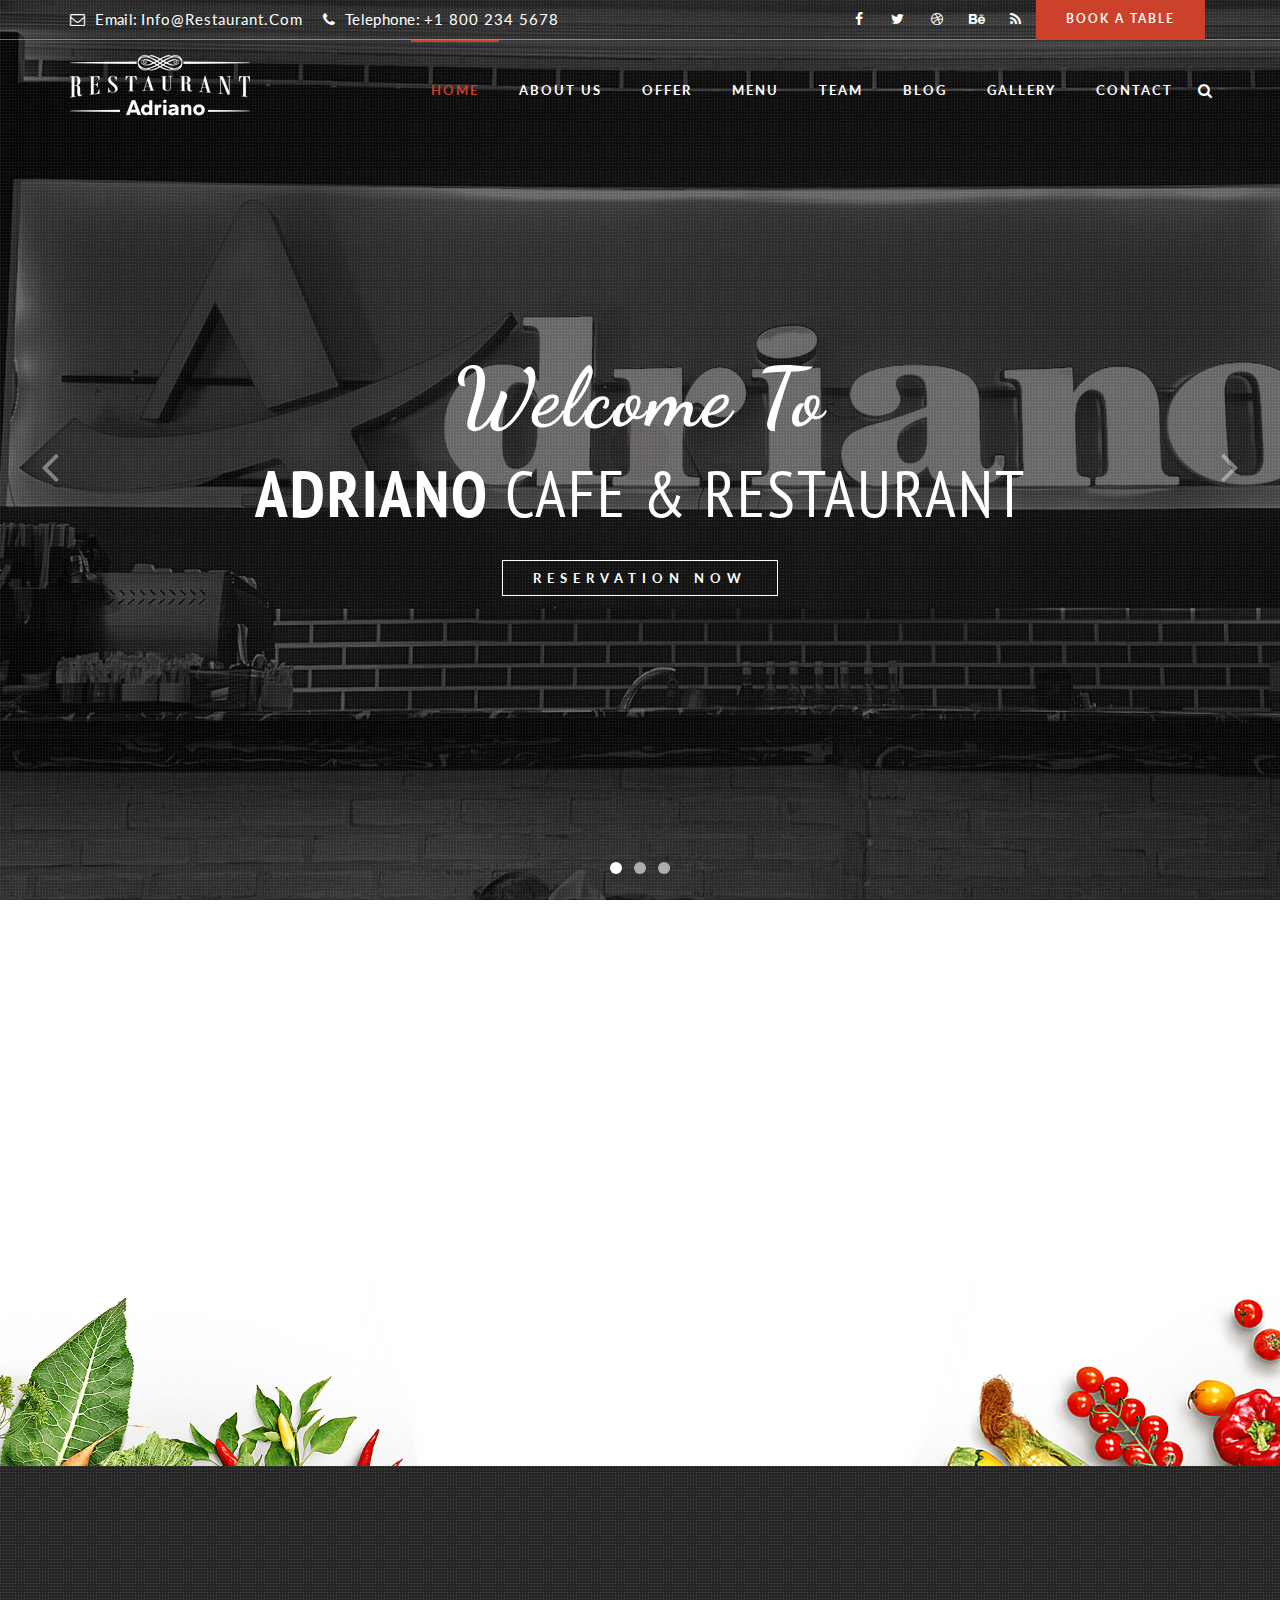
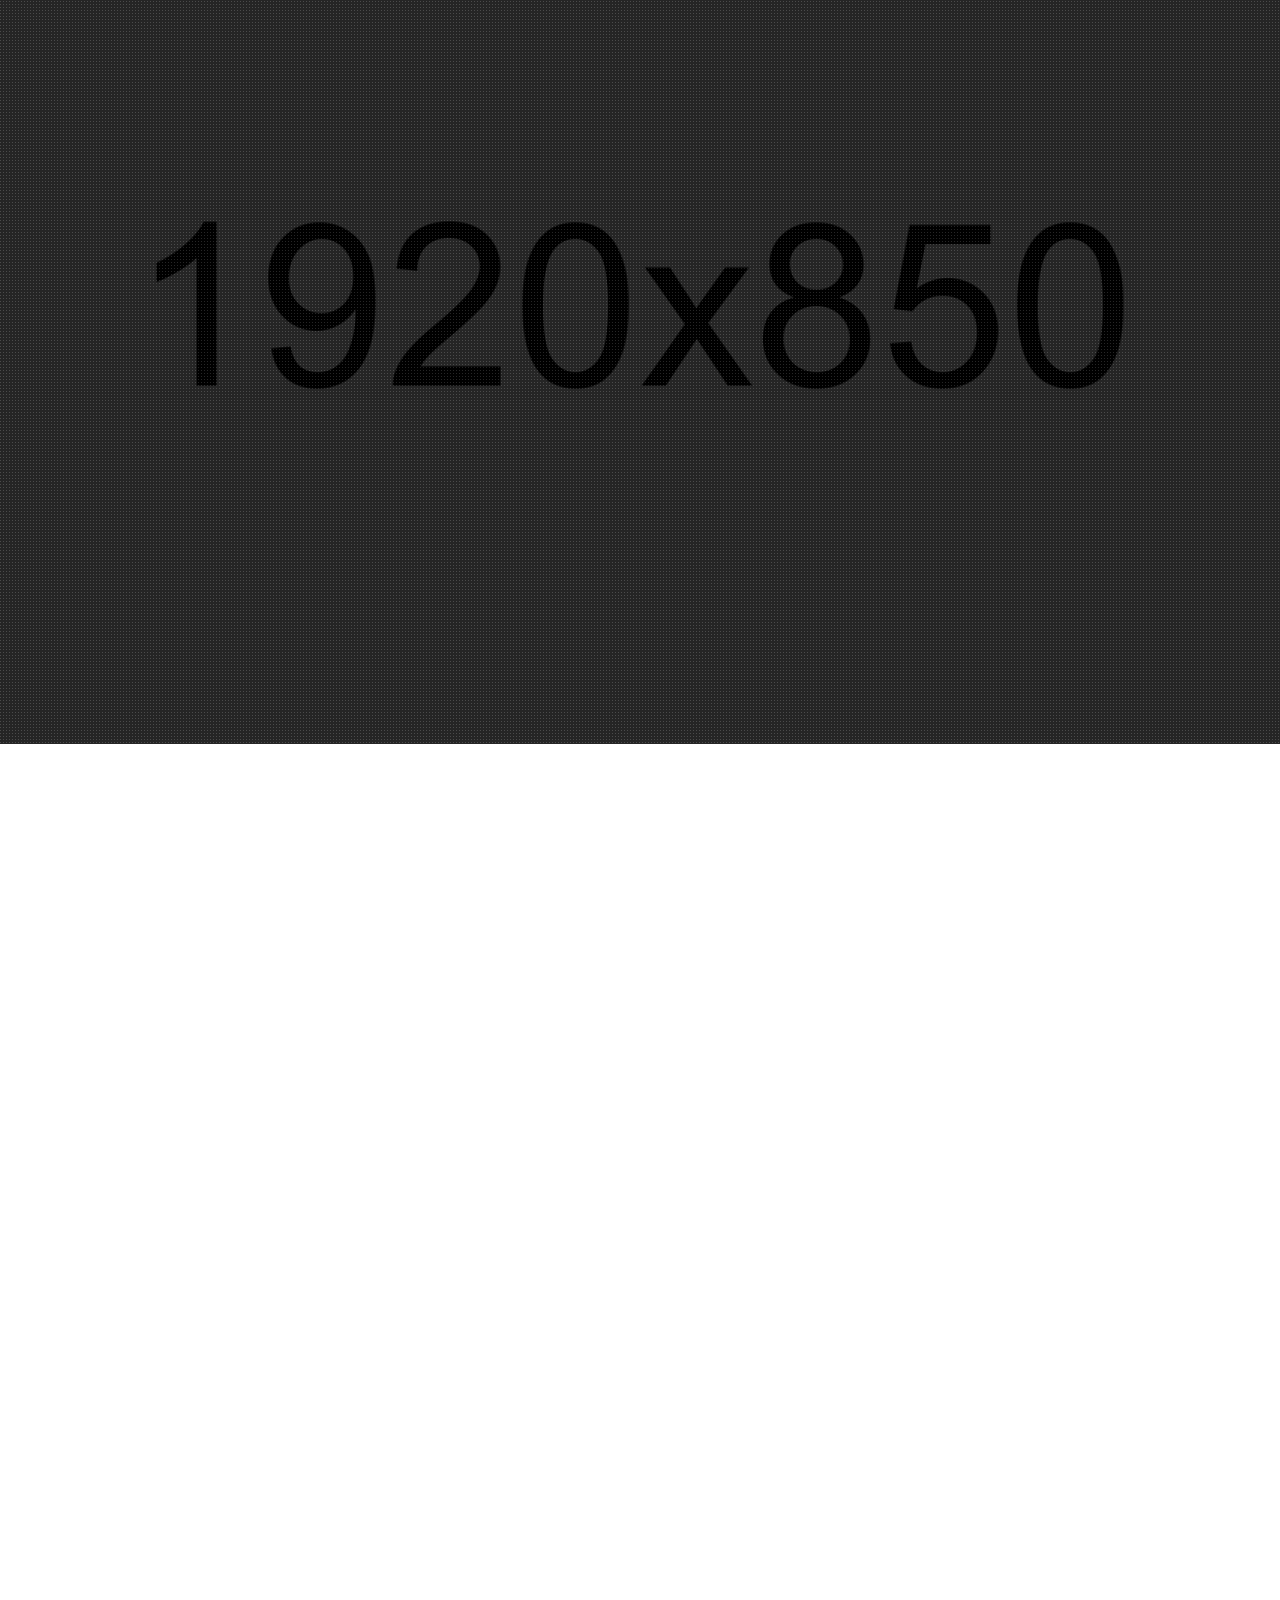
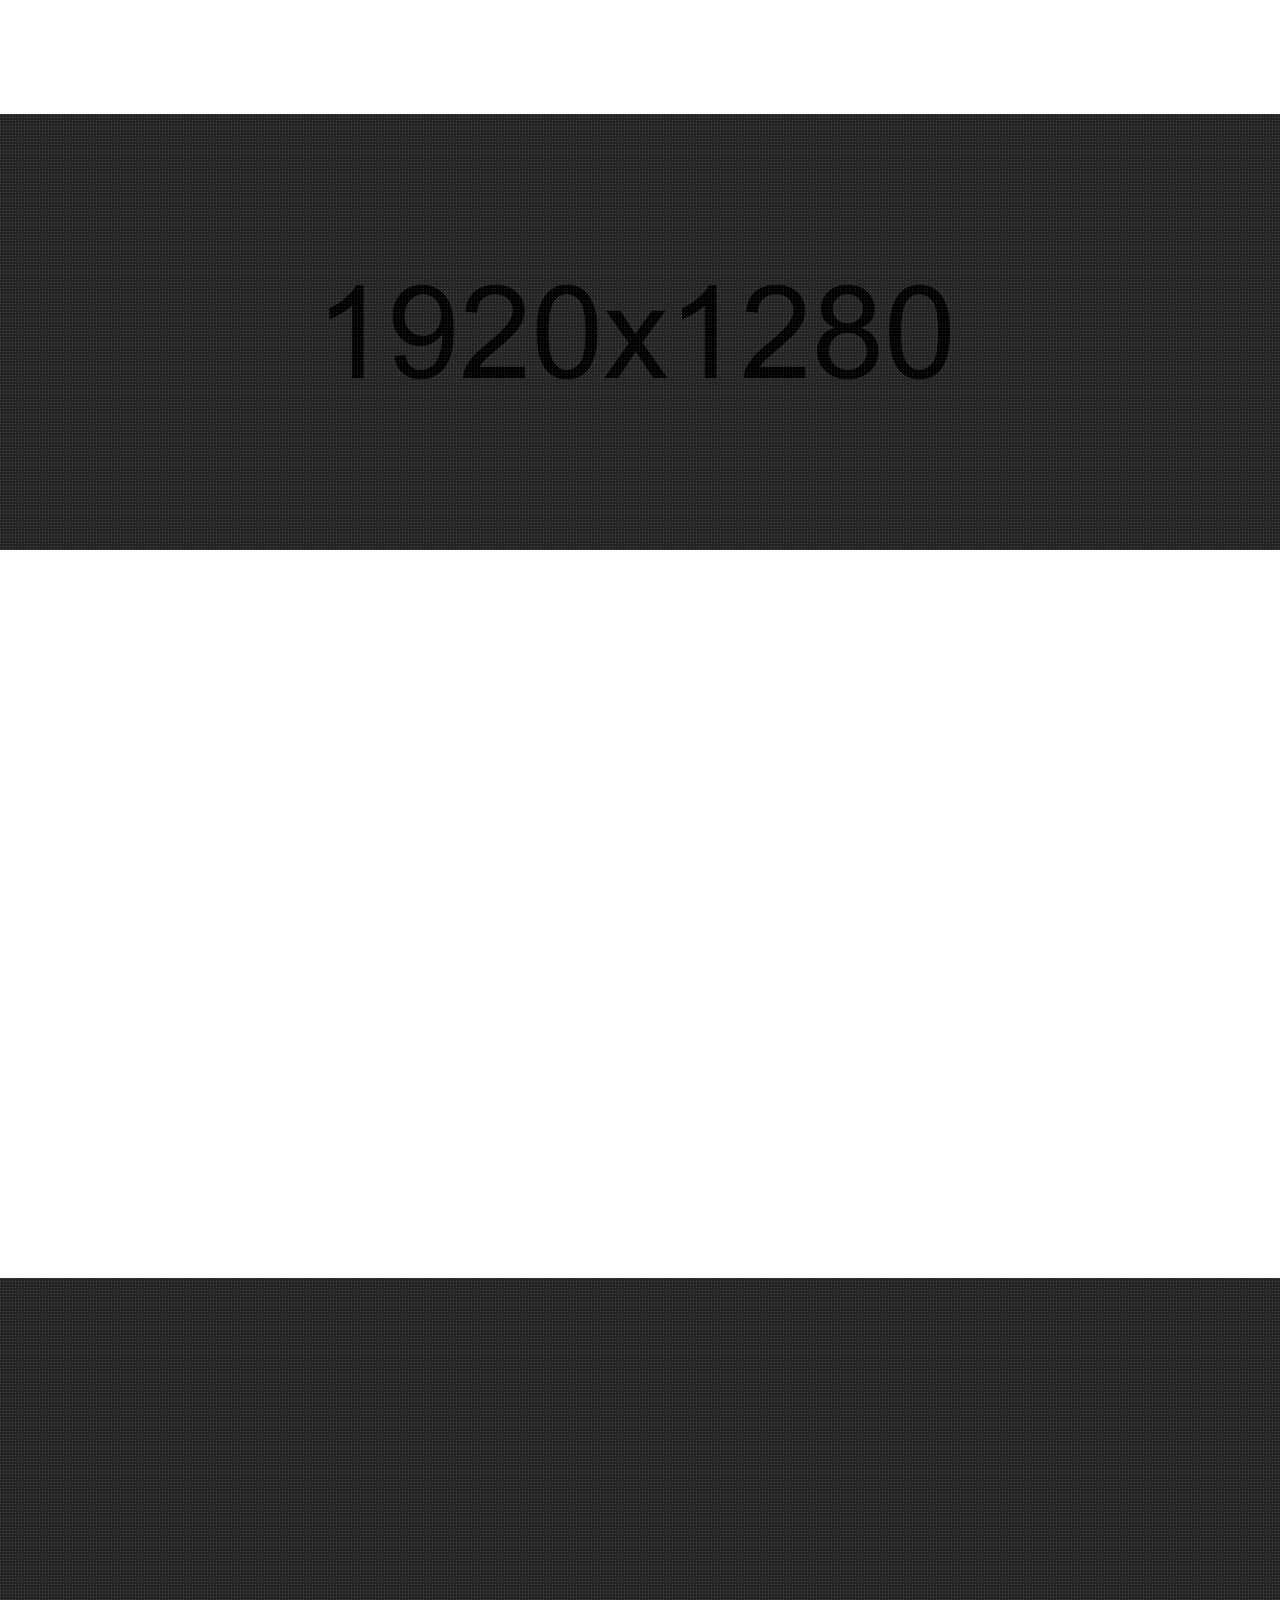
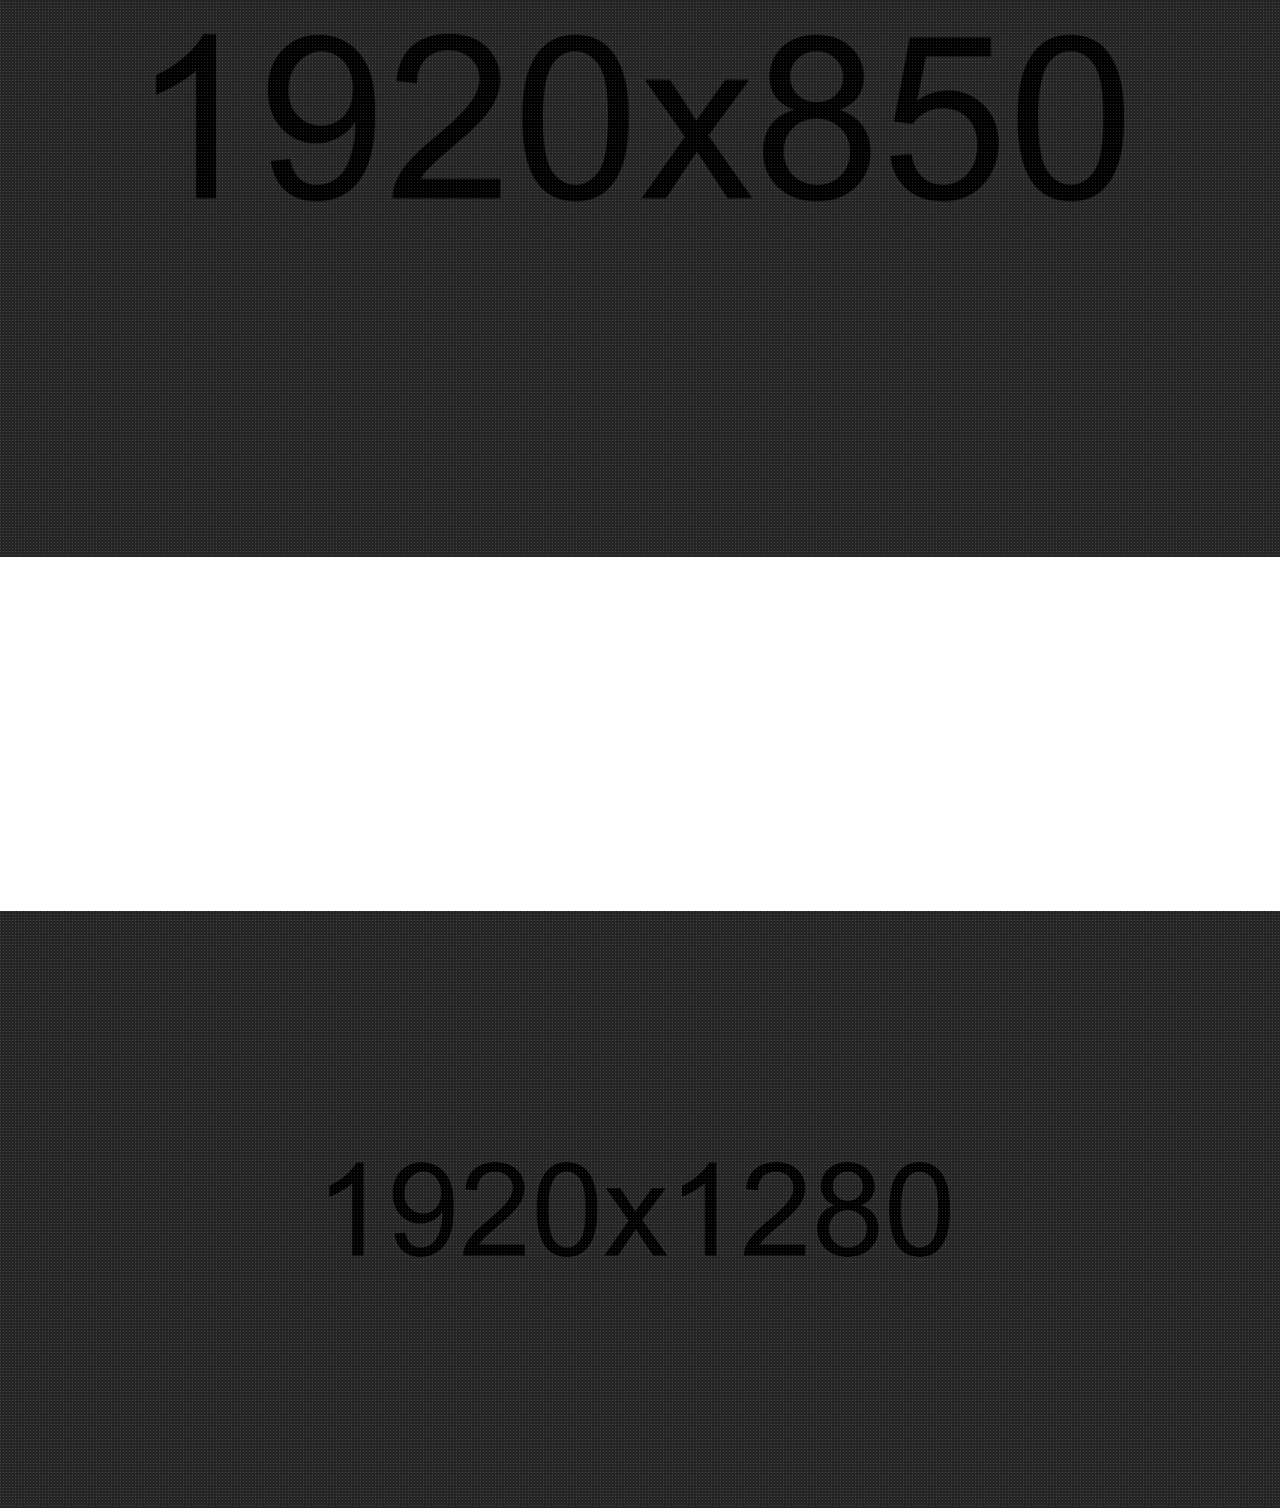
<file: index-2.html>
<!doctype html>
<!--[if lt IE 7]>      <html class="no-js lt-ie9 lt-ie8 lt-ie7" lang=""> <![endif]-->
<!--[if IE 7]>         <html class="no-js lt-ie9 lt-ie8" lang=""> <![endif]-->
<!--[if IE 8]>         <html class="no-js lt-ie9" lang=""> <![endif]-->
<!--[if gt IE 8]><!-->
<html class="no-js" lang="en">
<!--<![endif]-->

<head>
    <!--====== USEFULL META ======-->
    <meta charset="UTF-8">
    <meta http-equiv="X-UA-Compatible" content="IE=edge">
    <meta name="viewport" content="width=device-width, initial-scale=1">
    <meta name="description" content="Adriano Restaurant is a simple restaraunt website for restaurant business" />
    <meta name="keywords" content="restaurant, pizza, burger, business, house, online, delevery, html, coffee, cafe, bar" />
    <meta name="author" content="BDEXPERT" />
    
    <!--====== TITLE TAG ======-->
    <title>Home Adriano Restaurant</title>

    <!--====== FAVICON ICON =======-->
    <link rel="shortcut icon" type="image/ico" href="img/favicon.png" />

    <!--====== STYLESHEETS ======-->
    <link rel="stylesheet" href="css/normalize.css">
    <link rel="stylesheet" href="css/animate.css">
    <link rel="stylesheet" href="css/pogo-slider.css">
    <link rel="stylesheet" href="css/owl.carousel.css">
    <link rel="stylesheet" href="css/datepicker.css">
    <link rel="stylesheet" href="css/timepicker.min.css">
    <link rel="stylesheet" href="css/magnific-popup.css">
    <link href="css/bootstrap.min.css" rel="stylesheet">
    <link href="css/font-awesome.min.css" rel="stylesheet">

    <!--====== MAIN STYLESHEETS ======-->
    <link href="style.css" rel="stylesheet">
    <link href="css/responsive.css" rel="stylesheet">

    <script src="js/vendor/modernizr-2.8.3.min.js"></script>
    <!--[if lt IE 9]>
        <script src="//oss.maxcdn.com/html5shiv/3.7.2/html5shiv.min.js"></script>
        <script src="//oss.maxcdn.com/respond/1.4.2/respond.min.js"></script>
        <![endif]-->
</head>

<body class="style-classic">

    <!--[if lt IE 8]>
        <p class="browserupgrade">You are using an <strong>outdated</strong> browser. Please <a href="http://browsehappy.com/">upgrade your browser</a> to improve your experience.</p>
    <![endif]-->

    <!--- PRELOADER -->
    <div class="preeloader">
        <div class="preloader-spinner"><i class="fa fa-cutlery"></i></div>
    </div>

    <!--SCROLL TO TOP-->
    <a href="#home" class="scrolltotop"><i class="fa fa-long-arrow-up"></i></a>

    <!--START TOP AREA-->
    <header class="top-area" id="home">
        <div class="header-top-area">
            <div class="top-bar">
                <div class="container">
                    <div class="row">
                        <div class="col-md-7 col-lg-6 col-sm-8">
                            <div class="call-to-action">
                                <p><i class="fa fa-envelope-o"></i>Email: <a href="#">info@restaurant.com</a></p>
                                <p><i class="fa fa-phone"></i>Telephone: <a href="#">+1 800 234 5678</a></p>
                            </div>
                        </div>
                        <div class="col-md-5 col-lg-6 col-sm-4">
                            <div class="book-table-popup">
                                <a href="#reservation-form-modal" data-toggle="modal">Book a table</a>
                            </div>
                            <div class="top-social-bookmark">
                                <ul>
                                    <li><a href="#"><i class="fa fa-facebook"></i></a></li>
                                    <li><a href="#"><i class="fa fa-twitter"></i></a></li>
                                    <li><a href="#"><i class="fa fa-dribbble"></i></a></li>
                                    <li><a href="#"><i class="fa fa-behance"></i></a></li>
                                    <li><a href="#"><i class="fa fa-feed"></i></a></li>
                                </ul>
                            </div>
                        </div>
                    </div>
                </div>
            </div>

            <!--MAINMENU AREA-->
            <div class="mainmenu-area" id="mainmenu-area">
                <div class="mainmenu-area-bg"></div>
                <nav class="navbar">
                    <div class="container">
                        <div class="navbar-header">
                            <button class="collapsed navbar-toggle" type="button" data-toggle="collapse" data-target=".bs-example-js-navbar-scrollspy">
                                <span class="sr-only">Toggle navigation</span>
                                <span class="icon-bar"></span>
                                <span class="icon-bar"></span>
                                <span class="icon-bar"></span>
                            </button>
                            <a href="#home" class="navbar-brand"><img src="img/main_logo_black.png" alt="logo"></a>
                            <a href="#home" class="navbar-brand white"><img src="img/main_logo.png" alt="logo"></a>
                        </div>
                        <div class="collapse navbar-collapse bs-example-js-navbar-scrollspy">
                            <div class="search-form-area">
                                <div class="search-form-overlay"></div>
                                <a class="search-form-trigger" href="#search-form">Search<span></span></a>
                                <div id="search-form" class="search-form">
                                    <form>
                                        <input type="search" placeholder="Search...">
                                    </form>
                                </div>
                            </div>
                            <ul id="nav" class="nav navbar-nav">
                                <li class="active"><a href="#home">Home</a> </li>
                                <li><a href="#about">about us</a></li>
                                <li><a href="#promotion">Offer</a></li>
                                <li><a href="#menu">Menu</a></li>
                                <li><a href="#team">team</a></li>
                                <li><a href="#blog">blog</a></li>
                                <li><a href="#gallery">Gallery</a></li>
                                <li><a href="#contact">Contact</a></li>
                            </ul>
                        </div>
                    </div>
                </nav>
            </div>
            <!--END MAINMENU AREA END-->
        </div>

        <!--HHOME SLIDER AREA-->
        <div class="slider-area">
            <div class="pogoSlider">
                <div class="pogoSlider-slide" data-transition="fade" data-duration="1500" style="background:url(img/slider/slide_1.jpg) no-repeat scroll 0 0 / cover;">
                    <h2 class="pogoSlider-slide-element" data-in="slideDown" data-out="flipX" data-duration="700">Welcome to</h2>
                    <h1 class="pogoSlider-slide-element" data-in="expand" data-out="flipX" data-duration="1500"><span>Adriano</span> Cafe & Restaurant</h1>
                    <h3 class="pogoSlider-slide-element" data-in="slideUp" data-out="flipX" data-duration="700"><a  href="#reservation-form-modal" data-toggle="modal">Reservation Now</a></h3>
                </div>
                <div class="pogoSlider-slide" data-transition="fade" style="background:url(img/slider/slide_2.jpg) no-repeat scroll 0 0 / cover;">
                    <h2 class="pogoSlider-slide-element" data-in="slideDown" data-out="flipX" data-duration="700">Our menus</h2>
                    <h1 class="pogoSlider-slide-element" data-in="expand" data-out="flipX" data-duration="1500">See What's <span>new</span> today</h1>
                    <h3 class="pogoSlider-slide-element" data-in="slideUp" data-out="flipX" data-duration="700"><a href="#menu">Todays Menu</a></h3>
                </div>
                <div class="pogoSlider-slide" data-transition="fade" style="background:url(img/slider/slide_3.jpg) no-repeat scroll 0 0 / cover;">
                    <h2 class="pogoSlider-slide-element" data-in="slideDown" data-out="flipX" data-duration="700">Get ready</h2>
                    <h1 class="pogoSlider-slide-element" data-in="expand" data-out="flipX" data-duration="1500">to <span>Join</span> with us</h1>
                    <h3 class="pogoSlider-slide-element" data-in="slideUp" data-out="flipX" data-duration="700"><a  href="#reservation-form-modal" data-toggle="modal">Book A Table</a></h3>
                </div>
            </div>
        </div>
        <!--HOME SLIDER AREA END-->

    </header>
    <!--END TOP AREA-->

    <!--ABOUT AREA-->
    <section class="about-area section-padding" id="about">
        <div class="container wow fadeIn">
            <div class="row">
                <div class="col-md-12 col-lg-12 col-sm-12 col-xs-12">
                    <div class="area-title text-center">
                        <h2>Our Story</h2>
                    </div>
                </div>
                <div class="col-md-6 col-lg-6 col-sm-12 col-xs-12">
                    <div class="about-content">
                        <p><span class="big-text">M</span> enc non elit libero. Quisque massa porta ut placerat lentesque non diam. Nam convallis porta rhoncus. Maecenas varius eget turpis suscipit porta sapien tinc Mauris tempor libero fringilla orci vivrra faucibue fringilla orci vivrra faucibus. Integer ullamcorper erat in tellus efficitur, quis porta sapien tincidunt. Nunc mattis lectus sed semper semper. </p>
                    </div>
                </div>
                <div class="col-md-6 col-lg-6 col-sm-12 col-xs-12">
                    <div class="right-about-content">
                        <p>Quisque sit amet turpis et ipsum elementum facilisis. Quisque sed placerat libero. Pellentesque nec tellus sollicitudin, sollicitudin ligula non, tristique nibh Donec vitae turpis sagittis, cursus nunc ac, aliquet nunc. Donec viverra vel massa at posuere. Aliquam et fringilla augue consequat posuere sem, eu ornares viverra veleso massa at posuere. Aliquam et fringilla augue</p>
                    </div>
                </div>
                <div class="col-md-12 col-lg-12 col-sm-12 col-xs-12">
                    <div class="about-author-sign text-center">
                        <img src="img/about/about_sign.png" alt="">
                    </div>
                </div>
            </div>
        </div>
    </section>
    <!--ABOUT AREA END-->

    <!--SPEACIAL PROMOTIONS AREA-->
    <section class="promotions-area section-padding" id="promotion">
        <div class="promotion-area-bg" data-stellar-background-ratio="0.6"></div>
        <div class="container wow fadeIn">
            <div class="row">
                <div class="col-md-12 col-lg-12 col-sm-12 col-xs-12">
                    <div class="area-title text-center">
                        <h2>Special Package</h2>
                    </div>
                </div>
            </div>
            <div class="row">
                <div class="menu-discount-offer col-md-12 col-lg-12 col-sm-12 col-xs-12">
                    <div class="single-promotions">
                        <div class="promotions-img">
                            <img src="img/promotions/promo_slide_1.jpg" alt="">
                        </div>
                        <div class="promotions-details">
                            <h3>40% off for 9'' - 12'' pizza - Wed, Thu, Friday only</h3>
                            <p>Pizza 12 inch + 1 Side Dish + 1,5L Coke Bottle Only From 209,000</p>
                            <a href="#" class="read-more">Order now</a>
                        </div>
                    </div>
                    <div class="single-promotions">
                        <div class="promotions-img">
                            <img src="img/promotions/promo_slide_2.jpg" alt="">
                        </div>
                        <div class="promotions-details">
                            <h3>40% off for 9'' - 12'' pizza - Wed, Thu, Friday only</h3>
                            <p>Pizza 12 inch + 1 Side Dish + 1,5L Coke Bottle Only From 209,000</p>
                            <a href="#" class="read-more">Order now</a>
                        </div>
                    </div>
                    <div class="single-promotions">
                        <div class="promotions-img">
                            <img src="img/promotions/promo_slide_3.jpg" alt="">
                        </div>
                        <div class="promotions-details">
                            <h3>40% off for 9'' - 12'' pizza - Wed, Thu, Friday only</h3>
                            <p>Pizza 12 inch + 1 Side Dish + 1,5L Coke Bottle Only From 209,000</p>
                            <a href="#" class="read-more">Order now</a>
                        </div>
                    </div>
                </div>
            </div>
        </div>
    </section>
    <!--SPEACIAL PROMOTIONS AREA END-->

    <!--MENUS AREA-->
    <section class="menus-area section-padding" id="menu">
        <div class="container wow fadeIn">
            <div class="row">
                <div class="col-md-12 col-lg-12 col-sm-12 col-xs-12">
                    <div class="area-title text-center">
                        <h2>Today’s menu</h2>
                    </div>
                </div>
            </div>
            <div class="row">
                <div class="col-md-12 col-lg-12 col-sm-12 col-xs-12">
                    <div class="food-menu-list-menu">
                        <ul>
                            <li class="filter active" data-filter="all">All</li>
                            <li class="filter" data-filter=".breakfast">Breakfast</li>
                            <li class="filter" data-filter=".lunch">Lunch</li>
                            <li class="filter" data-filter=".dinner">Dinner</li>
                            <li class="filter" data-filter=".coffee">Coffe</li>
                            <li class="filter" data-filter=".snacks">Snacks</li>
                        </ul>
                    </div>
                </div>
            </div>
            <div class="row food-menu-list">
                <div class="mix col-md-6 col-lg-6 col-sm-12 col-xs-12 single-menu breakfast coffee snacks">
                    <div class="single-menu-details">
                        <div class="food-menu-img"><img src="img/menu/menu_1.jpg" alt=""></div>
                        <div class="food-menu-details">
                            <h3>Cupcake Recipes <span class="menu-price">$20.00</span></h3>
                            <p class="menu-speacification"><span>- Juice Fruit</span> <span>- Checken</span> <span>- Cherry</span></p>
                            <p class="menu-speacification"><span>- Vegetable</span> <span>- Milk</span> <span>- Potato</span></p>
                            <p class="menu-speacification"><span>- Tomato</span> <span>- Chilli</span> <span>- Sesame</span></p>
                        </div>
                    </div>
                </div>
                <div class="mix col-md-6 col-lg-6 col-sm-12 col-xs-12 single-menu dinner snacks">
                    <div class="single-menu-details">
                        <div class="food-menu-img"><img src="img/menu/menu_2.jpg" alt=""></div>
                        <div class="food-menu-details">
                            <h3>Cupcake Recipes <span class="menu-price">$22.00</span></h3>
                            <p class="menu-speacification"><span>- Juice Fruit</span> <span>- Checken</span> <span>- Cherry</span></p>
                            <p class="menu-speacification"><span>- Vegetable</span> <span>- Milk</span> <span>- Potato</span></p>
                            <p class="menu-speacification"><span>- Tomato</span> <span>- Chilli</span> <span>- Sesame</span></p>
                        </div>
                    </div>
                </div>
                <div class="mix col-md-6 col-lg-6 col-sm-12 col-xs-12 single-menu breakfast">
                    <div class="single-menu-details">
                        <div class="food-menu-img"><img src="img/menu/menu_3.jpg" alt=""></div>
                        <div class="food-menu-details">
                            <h3>Cupcake Recipes <span class="menu-price">$17.00</span></h3>
                            <p class="menu-speacification"><span>- Juice Fruit</span> <span>- Checken</span> <span>- Cherry</span></p>
                            <p class="menu-speacification"><span>- Vegetable</span> <span>- Milk</span> <span>- Potato</span></p>
                            <p class="menu-speacification"><span>- Tomato</span> <span>- Chilli</span> <span>- Sesame</span></p>
                        </div>
                    </div>
                </div>
                <div class="mix col-md-6 col-lg-6 col-sm-12 col-xs-12 single-menu dinner lunch breakfast snacks">
                    <div class="single-menu-details">
                        <div class="food-menu-img"><img src="img/menu/menu_4.jpg" alt=""></div>
                        <div class="food-menu-details">
                            <h3>Cupcake Recipes <span class="menu-price">$28.00</span></h3>
                            <p class="menu-speacification"><span>- Juice Fruit</span> <span>- Checken</span> <span>- Cherry</span></p>
                            <p class="menu-speacification"><span>- Vegetable</span> <span>- Milk</span> <span>- Potato</span></p>
                            <p class="menu-speacification"><span>- Tomato</span> <span>- Chilli</span> <span>- Sesame</span></p>
                        </div>
                    </div>
                </div>
                <div class="mix col-md-6 col-lg-6 col-sm-12 col-xs-12 single-menu lunch coffee">
                    <div class="single-menu-details">
                        <div class="food-menu-img"><img src="img/menu/menu_5.jpg" alt=""></div>
                        <div class="food-menu-details">
                            <h3>Cupcake Recipes <span class="menu-price">$120.00</span></h3>
                            <p class="menu-speacification"><span>- Juice Fruit</span> <span>- Checken</span> <span>- Cherry</span></p>
                            <p class="menu-speacification"><span>- Vegetable</span> <span>- Milk</span> <span>- Potato</span></p>
                            <p class="menu-speacification"><span>- Tomato</span> <span>- Chilli</span> <span>- Sesame</span></p>
                        </div>
                    </div>
                </div>
                <div class="mix col-md-6 col-lg-6 col-sm-12 col-xs-12 single-menu breakfast">
                    <div class="single-menu-details">
                        <div class="food-menu-img"><img src="img/menu/menu_6.jpg" alt=""></div>
                        <div class="food-menu-details">
                            <h3>Cupcake Recipes <span class="menu-price">$100.00</span></h3>
                            <p class="menu-speacification"><span>- Juice Fruit</span> <span>- Checken</span> <span>- Cherry</span></p>
                            <p class="menu-speacification"><span>- Vegetable</span> <span>- Milk</span> <span>- Potato</span></p>
                            <p class="menu-speacification"><span>- Tomato</span> <span>- Chilli</span> <span>- Sesame</span></p>
                        </div>
                    </div>
                </div>
            </div>
        </div>
    </section>
    <!--MENUS AREA END-->

    <!--RESERVATION BUTTON AREA-->
    <section class="reservation-button-area section-padding" id="reservation-button">
        <div class="reservation-button-area-bg" data-stellar-background-ratio="0.6"></div>
        <div class="container">
            <div class="row">
                <div class="col-md-12 col-lg-12 col-sm-12 col-xs-12">
                    <div class="resarvation-from-button text-center wow fadeIn">
                        <h2>Book A table Now !</h2>
                        <a href="#reservation-form-modal" class="reservation-button" data-toggle="modal">Book Now</a>
                    </div>
                </div>
            </div>
            <div class="row">
                <div class="col-md-12 col-lg-12 col-sm-12 col-xs-12">
                    <!-- RESERVATION FORM MODAL -->
                    <div class="modal fade" id="reservation-form-modal" tabindex="-1" role="dialog">
                        <div class="modal-dialog" role="document">
                            <div class="modal-content">
                                <div class="modal-header">
                                    <button type="button" class="close" data-dismiss="modal" aria-label="Close"><span aria-hidden="true">&times;</span></button>
                                    <h4 class="modal-title">Table Booking Reservation Form</h4>
                                </div>
                                <div class="modal-body">
                                    <div class="reservation-form">
                                        <form action="#" class="table-booking-form" id="reservation">
                                            <div class="row">
                                                <div class="col-md-6 col-lg-6 col-sm-6 col-xs-12">
                                                    <label for="name"><i class="fa fa-user-o"></i></label>
                                                    <input type="text" name="name" id="name" placeholder="Name...">
                                                </div>
                                                <div class="col-md-6 col-lg-6 col-sm-6 col-xs-12">
                                                    <label for="email"><i class="fa fa-at"></i></label>
                                                    <input type="email" name="email" id="email" placeholder="Email...">
                                                </div>
                                                <div class="col-md-6 col-lg-6 col-sm-6 col-xs-12">
                                                    <label for="mobile"><i class="fa fa-phone"></i></label>
                                                    <input type="text" name="mobile" id="mobile" placeholder="Mobile...">
                                                </div>
                                                <div class="col-md-6 col-lg-6 col-sm-6 col-xs-12">
                                                    <label for="date"><i class="fa fa-calendar"></i></label>
                                                    <input type="text" name="date" id="date" data-select="datepicker" placeholder="Date...">
                                                </div>
                                                <div class="col-md-6 col-lg-6 col-sm-6 col-xs-12">
                                                    <label for="time"><i class="fa fa-clock-o"></i></label>
                                                    <input type="text" id="time" placeholder="Time...">
                                                </div>
                                                <div class="col-md-6 col-lg-6 col-sm-6 col-xs-12">
                                                    <label for="person"><i class="fa fa-user"></i></label>
                                                    <select name="person" id="person">
                                                        <option value="2">2 Person</option>
                                                        <option value="3">3 Person</option>
                                                        <option value="4">4 Person</option>
                                                        <option value="5">5 Person</option>
                                                        <option value="6">6 Person</option>
                                                        <option value="7">7 Person</option>
                                                    </select>
                                                </div>
                                                <div class="col-md-6 col-lg-6 col-sm-6 col-sm-offset-3  col-md-offset-3  col-lg-offset-3 col-xs-12">
                                                    <button type="submit">book a table</button>
                                                </div>
                                            </div>
                                        </form>
                                    </div>
                                </div>
                            </div>
                        </div>
                    </div>
                    <!-- RESERVATION FORM MODAL -->
                </div>
            </div>
        </div>
    </section>
    <!--RESERVATION BUTTON AREA END-->

    <!--TEAM AREA-->
    <section class="team-area section-padding" id="team">
        <div class="container wow fadeIn">
            <div class="row">
                <div class="col-md-12 col-lg-12 col-sm-12 col-xs-12">
                    <div class="area-title text-center">
                        <h2>Our chefs</h2>
                    </div>
                </div>
            </div>
            <div class="row">
                <div class="col-md-12 col-lg-12 col-sm-12 col-xs-12 team-slider">
                    <div class="single-team-member text-center">
                        <div class="team-member-img ">
                            <img src="img/team/team-1.jpg" alt="">
                            <div class="member-social-bookmark">
                                <ul>
                                    <li><a href="#"><i class="fa fa-facebook"></i></a></li>
                                    <li><a href="#"><i class="fa fa-twitter"></i></a></li>
                                    <li><a href="#"><i class="fa fa-behance"></i></a></li>
                                    <li><a href="#"><i class="fa fa-instagram"></i></a></li>
                                    <li><a href="#"><i class="fa fa-dribbble"></i></a></li>
                                </ul>
                            </div>
                        </div>
                        <div class="member-details">
                            <h3>Mark Angelila</h3>
                            <p>Cras senunc massa quisque tempor dolor sit amet </p>
                        </div>
                    </div>
                    <div class="single-team-member text-center">
                        <div class="team-member-img ">
                            <img src="img/team/team-2.jpg" alt="">
                            <div class="member-social-bookmark">
                                <ul>
                                    <li><a href="#"><i class="fa fa-facebook"></i></a></li>
                                    <li><a href="#"><i class="fa fa-twitter"></i></a></li>
                                    <li><a href="#"><i class="fa fa-behance"></i></a></li>
                                    <li><a href="#"><i class="fa fa-instagram"></i></a></li>
                                    <li><a href="#"><i class="fa fa-dribbble"></i></a></li>
                                </ul>
                            </div>
                        </div>
                        <div class="member-details">
                            <h3>Angel Meskat</h3>
                            <p>Cras senunc massa quisque tempor dolor sit amet </p>
                        </div>
                    </div>
                    <div class="single-team-member text-center">
                        <div class="team-member-img ">
                            <img src="img/team/team-3.jpg" alt="">
                            <div class="member-social-bookmark">
                                <ul>
                                    <li><a href="#"><i class="fa fa-facebook"></i></a></li>
                                    <li><a href="#"><i class="fa fa-twitter"></i></a></li>
                                    <li><a href="#"><i class="fa fa-behance"></i></a></li>
                                    <li><a href="#"><i class="fa fa-instagram"></i></a></li>
                                    <li><a href="#"><i class="fa fa-dribbble"></i></a></li>
                                </ul>
                            </div>
                        </div>
                        <div class="member-details">
                            <h3>Jon Doe</h3>
                            <p>Cras senunc massa quisque tempor dolor sit amet </p>
                        </div>
                    </div>
                    <div class="single-team-member text-center">
                        <div class="team-member-img ">
                            <img src="img/team/team-4.jpg" alt="">
                            <div class="member-social-bookmark">
                                <ul>
                                    <li><a href="#"><i class="fa fa-facebook"></i></a></li>
                                    <li><a href="#"><i class="fa fa-twitter"></i></a></li>
                                    <li><a href="#"><i class="fa fa-behance"></i></a></li>
                                    <li><a href="#"><i class="fa fa-instagram"></i></a></li>
                                    <li><a href="#"><i class="fa fa-dribbble"></i></a></li>
                                </ul>
                            </div>
                        </div>
                        <div class="member-details">
                            <h3>Angel Di Maria</h3>
                            <p>Cras senunc massa quisque tempor dolor sit amet </p>
                        </div>
                    </div>
                    <div class="single-team-member text-center">
                        <div class="team-member-img ">
                            <img src="img/team/team-5.jpg" alt="">
                            <div class="member-social-bookmark">
                                <ul>
                                    <li><a href="#"><i class="fa fa-facebook"></i></a></li>
                                    <li><a href="#"><i class="fa fa-twitter"></i></a></li>
                                    <li><a href="#"><i class="fa fa-behance"></i></a></li>
                                    <li><a href="#"><i class="fa fa-instagram"></i></a></li>
                                    <li><a href="#"><i class="fa fa-dribbble"></i></a></li>
                                </ul>
                            </div>
                        </div>
                        <div class="member-details">
                            <h3>Park Ji Sung</h3>
                            <p>Cras senunc massa quisque tempor dolor sit amet </p>
                        </div>
                    </div>
                </div>
            </div>
        </div>
    </section>
    <!--TEAM AREA END-->

    <!--BLOG AREA-->
    <section class="blog-area section-padding" id="blog">
        <div class="blog-area-bg" data-stellar-background-ratio="0.6"></div>
        <div class="container wow fadeIn">
            <div class="row">
                <div class="col-md-12 col-lg-12 col-sm-12 col-xs-12">
                    <div class="area-title text-center">
                        <h2>Latest News</h2>
                    </div>
                </div>
            </div>
            <div class="row post-slider">
                <div class="col-md-4 col-lg-4 col-sm-12 col-xs-12">
                    <div class="single-post text-center">
                        <div class="blog-post-img ">
                            <img src="img/blog/blog-3.jpg" alt="">
                        </div>
                        <div class="post-details">
                            <h3><a href="single-blog.html">Recieved first day first reservation</a></h3>
                            <p>Lorem ipsum dolor sit amet, consectetur adipisicing elit. Alias itaque eaque deserunt atque laborum ex ad facilis praesentium placeat tenetur.</p>
                            <p class="post-meta"><a href="#">24 February, 2017</a> - <a href="#">5 Comments</a></p>
                        </div>
                    </div>
                </div>
                <div class="col-md-4 col-lg-4 col-sm-12 col-xs-12">
                    <div class="single-post text-center">
                        <div class="blog-post-img ">
                            <img src="img/blog/blog-1.jpg" alt="">
                        </div>
                        <div class="post-details">
                            <h3><a href="single-blog.html">Home to get your home delevery ?</a></h3>
                            <p>Lorem ipsum dolor sit amet, consectetur adipisicing elit. Alias itaque eaque deserunt atque laborum ex ad facilis praesentium placeat tenetur.</p>
                            <p class="post-meta"><a href="#">24 February, 2017</a> - <a href="#">5 Comments</a></p>
                        </div>
                    </div>
                </div>
                <div class="col-md-4 col-lg-4 col-sm-12 col-xs-12">
                    <div class="single-post text-center">
                        <div class="blog-post-img ">
                            <img src="img/blog/blog-2.jpg" alt="">
                        </div>
                        <div class="post-details">
                            <h3><a href="single-blog.html">Restaurant welcome day meetup</a></h3>
                            <p>Lorem ipsum dolor sit amet, consectetur adipisicing elit. Alias itaque eaque deserunt atque laborum ex ad facilis praesentium placeat tenetur.</p>
                            <p class="post-meta"><a href="#">24 February, 2017</a> - <a href="#">5 Comments</a></p>
                        </div>
                    </div>
                </div>
            </div>
        </div>
    </section>
    <!--BLOG AREA END-->

    <!--INSTAGRAM GALLERY FEED-->
    <section class="gallery-area section-padding" id="gallery">
        <div class="container wow fadeIn">
            <div class="row">
                <div class="col-md-12 col-lg-12 col-sm-12 col-xs-12">
                    <div class="area-title text-center">
                        <h2>Gallery</h2>
                    </div>
                </div>
            </div>
            <div class="row">
                <div class="col-md-12 col-lg-12 col-sm-12 col-xs-12">
                    <div class="instagram-feed-content text-center">
                        <div class="instagram" id="instagram"></div>
                    </div>
                </div>
            </div>
        </div>
    </section>
    <!--INSTAGRAM GALLERY FEED END-->

    <!--FOOER AREA-->
    <div class="footer-area" id="contact">
        <div class="footer-area-bg" data-stellar-background-ratio="0.6"></div>
        <div class="container wow fadeIn">
            <div class="row">
                <div class="col-md-12 col-lg-12 col-sm-12 col-xs-12">
                    <div class="footer-top section-padding text-center">
                        <div class="footer-logo">
                            <a href="#"><img src="img/main_logo.png" alt=""></a>
                        </div>
                        <div class="footer-address">
                            <p>20, floor, Queenslad Victoria Building. 60 california street california USA</p>
                            <p><a href="mailto:mehedidb@gmail.com">hello@Adriano.com</a></p>
                            <p><a href="callto:+8800000001111">+88 000 0000 1111</a></p>
                        </div>
                        <div class="footer-social-bookmark">
                            <ul>
                                <li><a href="#"><i class="fa fa-facebook"></i></a></li>
                                <li><a href="#"><i class="fa fa-twitter"></i></a></li>
                                <li><a href="#"><i class="fa fa-dribbble"></i></a></li>
                                <li><a href="#"><i class="fa fa-google-plus"></i></a></li>
                                <li><a href="#"><i class="fa fa-flickr"></i></a></li>
                                <li><a href="#"><i class="fa fa-pinterest"></i></a></li>
                                <li><a href="#"><i class="fa fa-skype"></i></a></li>
                            </ul>
                        </div>
                    </div>
                </div>
            </div>
            <div class="row">
                <div class="col-md-6 col-lg-6 col-sm-12 col-xs-12">
                    <div class="footer-menu">
                        <ul>
                            <li><a href="#">Teams of use</a></li>
                            <li><a href="#">Privicy Policy</a></li>
                            <li><a href="#">SiteMap</a></li>
                            <li><a href="#">Contact</a></li>
                        </ul>
                    </div>
                </div>
                <div class="col-md-6 col-lg-6 col-sm-12 col-xs-12">
                    <div class="footer-copyright">
                        <p>&copy; 2017 <a href="#">Adriano Restaurant</a> All Right Reserved.</p>
                    </div>
                </div>
            </div>
        </div>
    </div>
    <!--FOOER AREA END-->


    <!--====== SCRIPTS JS ======-->
    <script src="js/vendor/jquery-1.12.4.min.js"></script>
    <script src="js/vendor/bootstrap.min.js"></script>

    <!--====== PLUGINS JS ======-->
    <script src="js/vendor/jquery.easing.1.3.js"></script>
    <script src="js/vendor/jquery-migrate-1.2.1.min.js"></script>
    <script src="js/jquery.pogo-slider.js"></script>
    <script src="js/owl.carousel.min.js"></script>
    <script src="js/stellar.js"></script>
    <script src="js/jquery.mixitup.min.js"></script>
    <script src="js/instafeed.min.js"></script>
    <script src="js/datepicker.min.js"></script>
    <script src="js/timepicker.min.js"></script>
    <script src="js/wow.min.js"></script>
    <script src="js/jquery.magnific-popup.min.js"></script>
    <script src="js/jquery.sticky.js"></script>

    <!--===== ACTIVE JS=====-->
    <script src="js/main.js"></script>
</body>

</html>
</file>
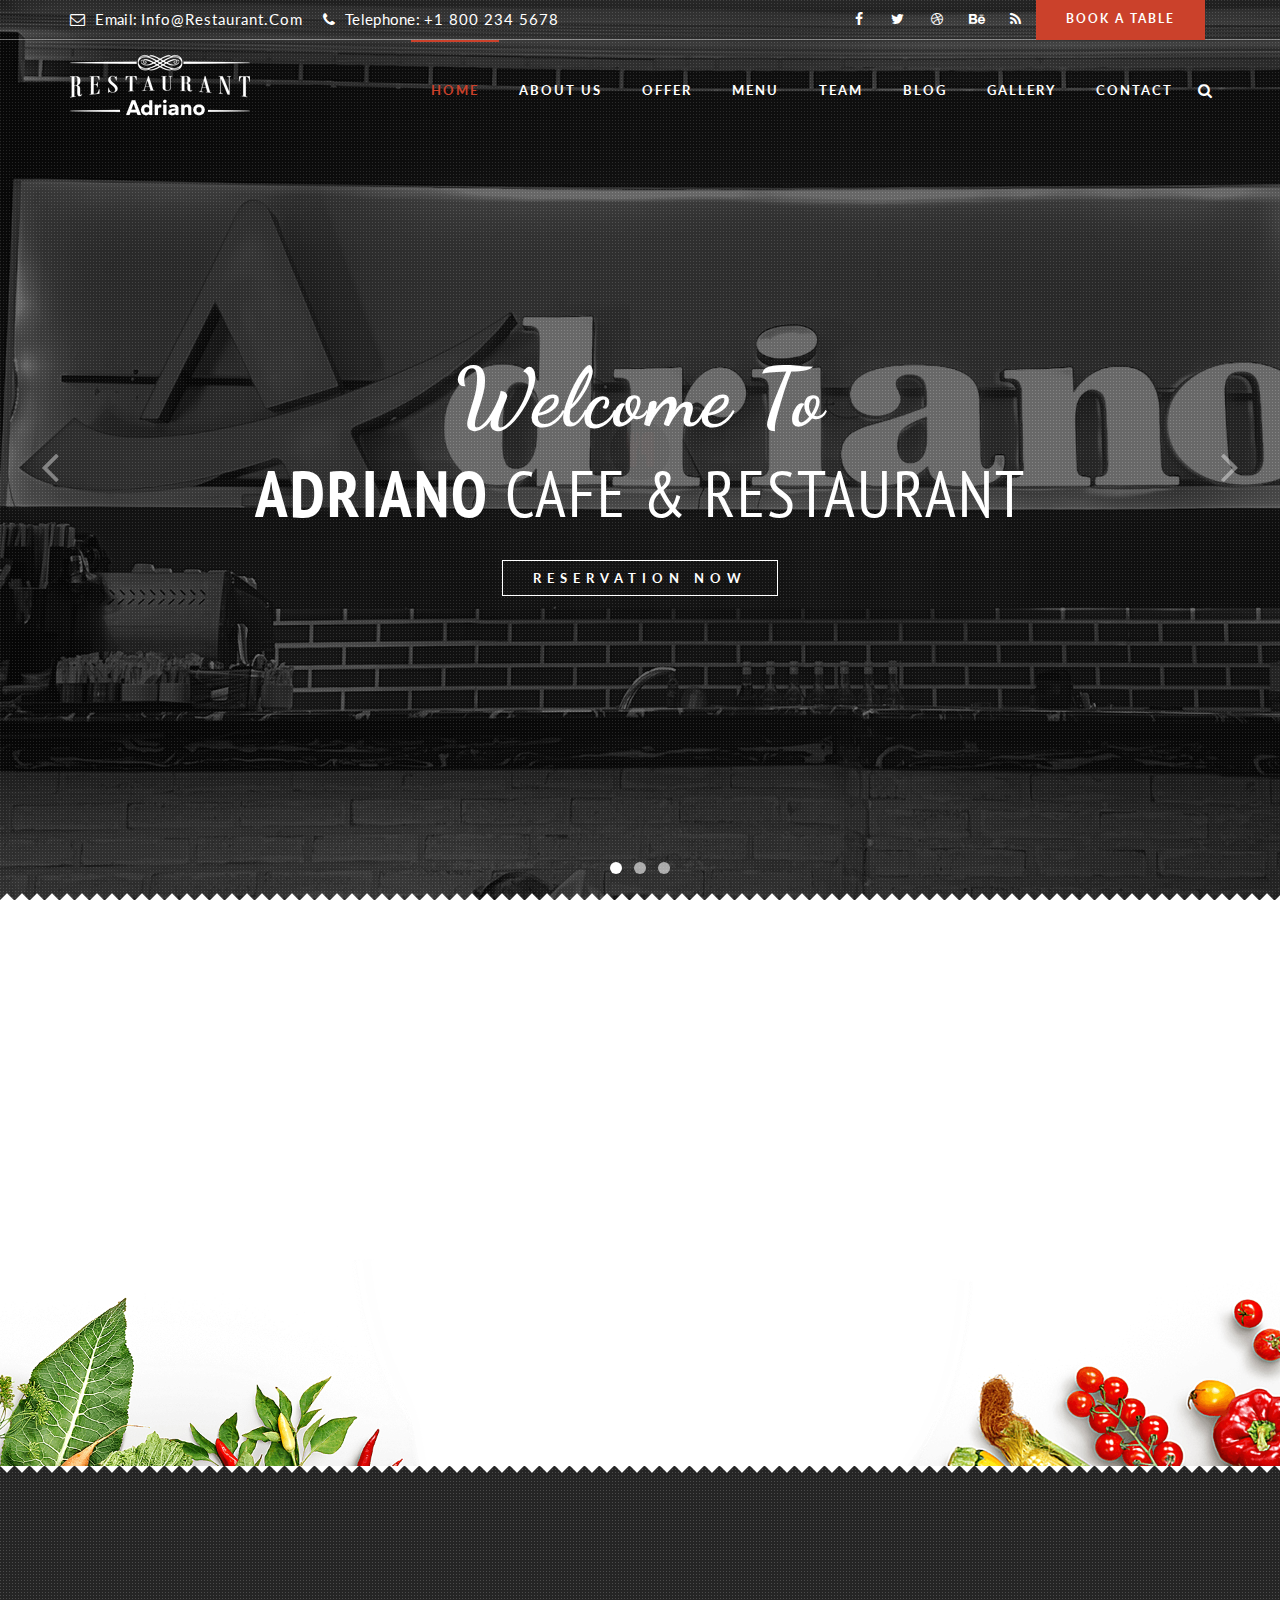
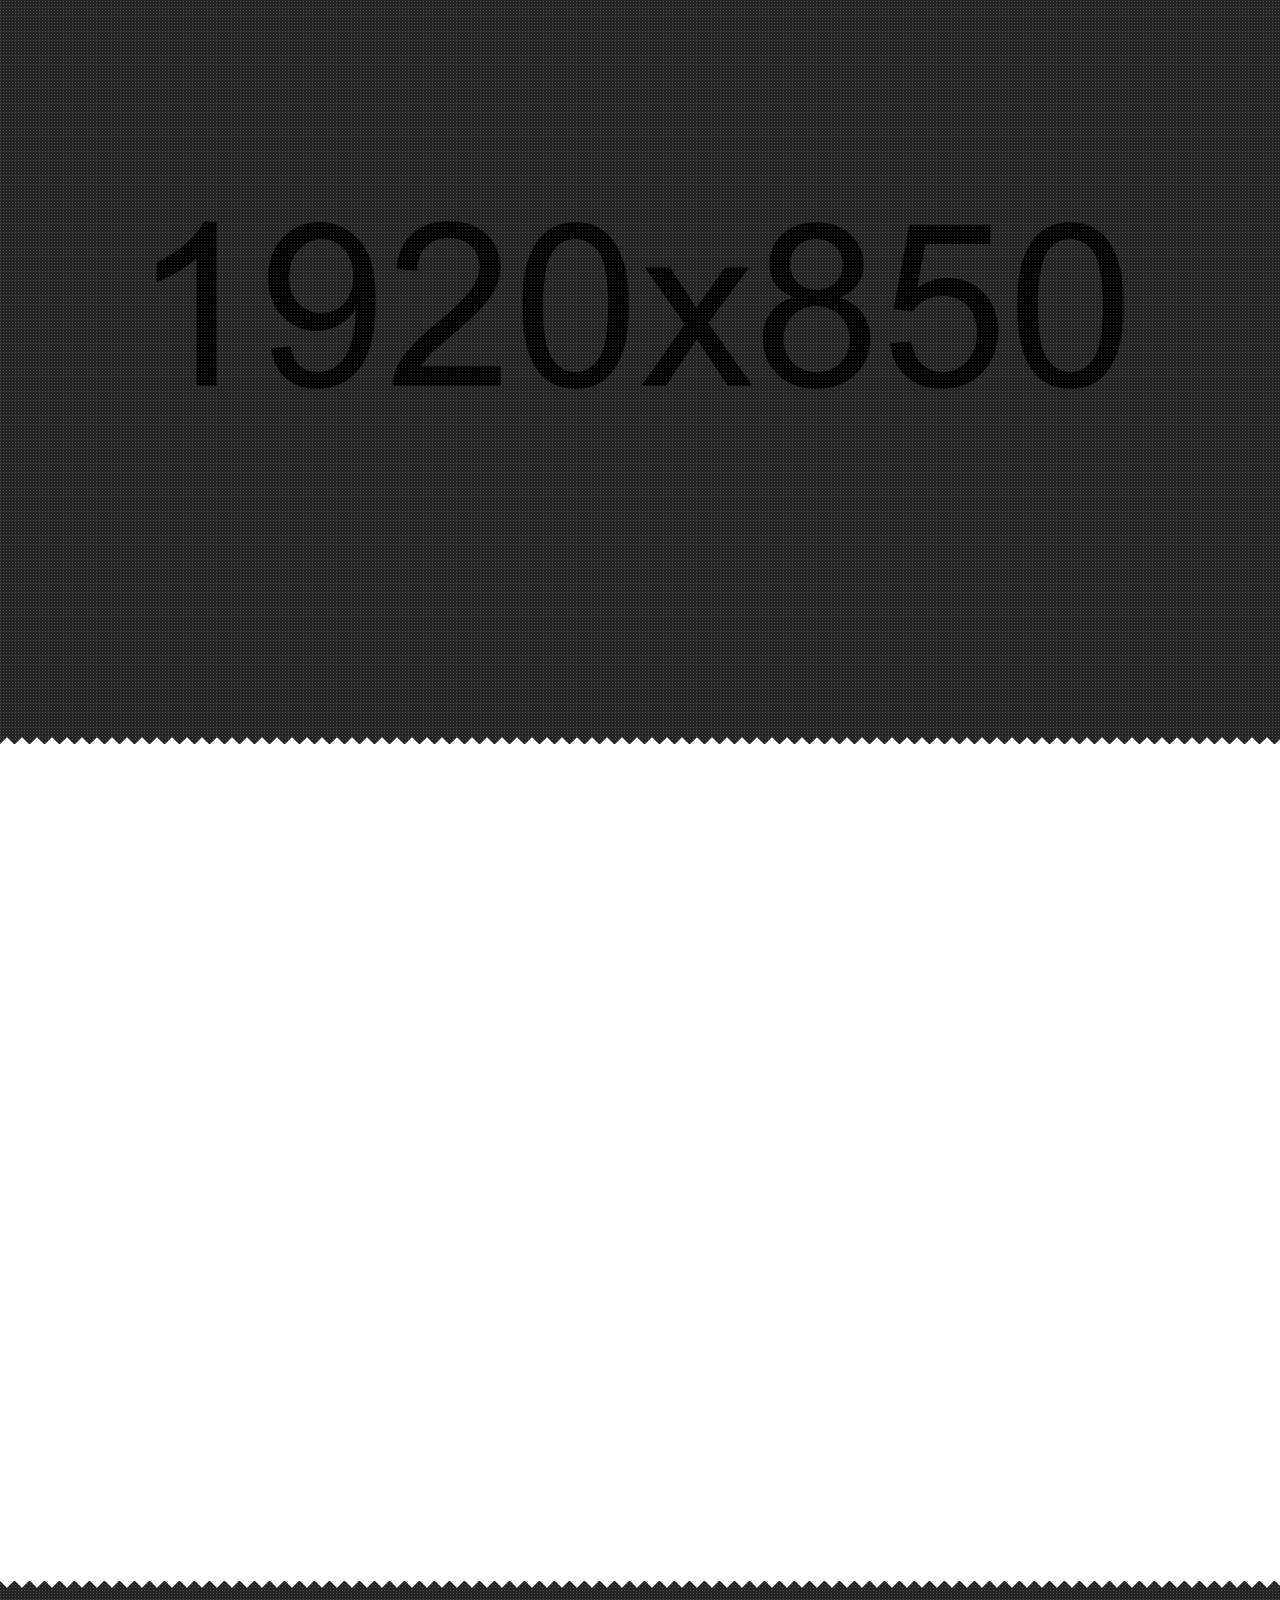
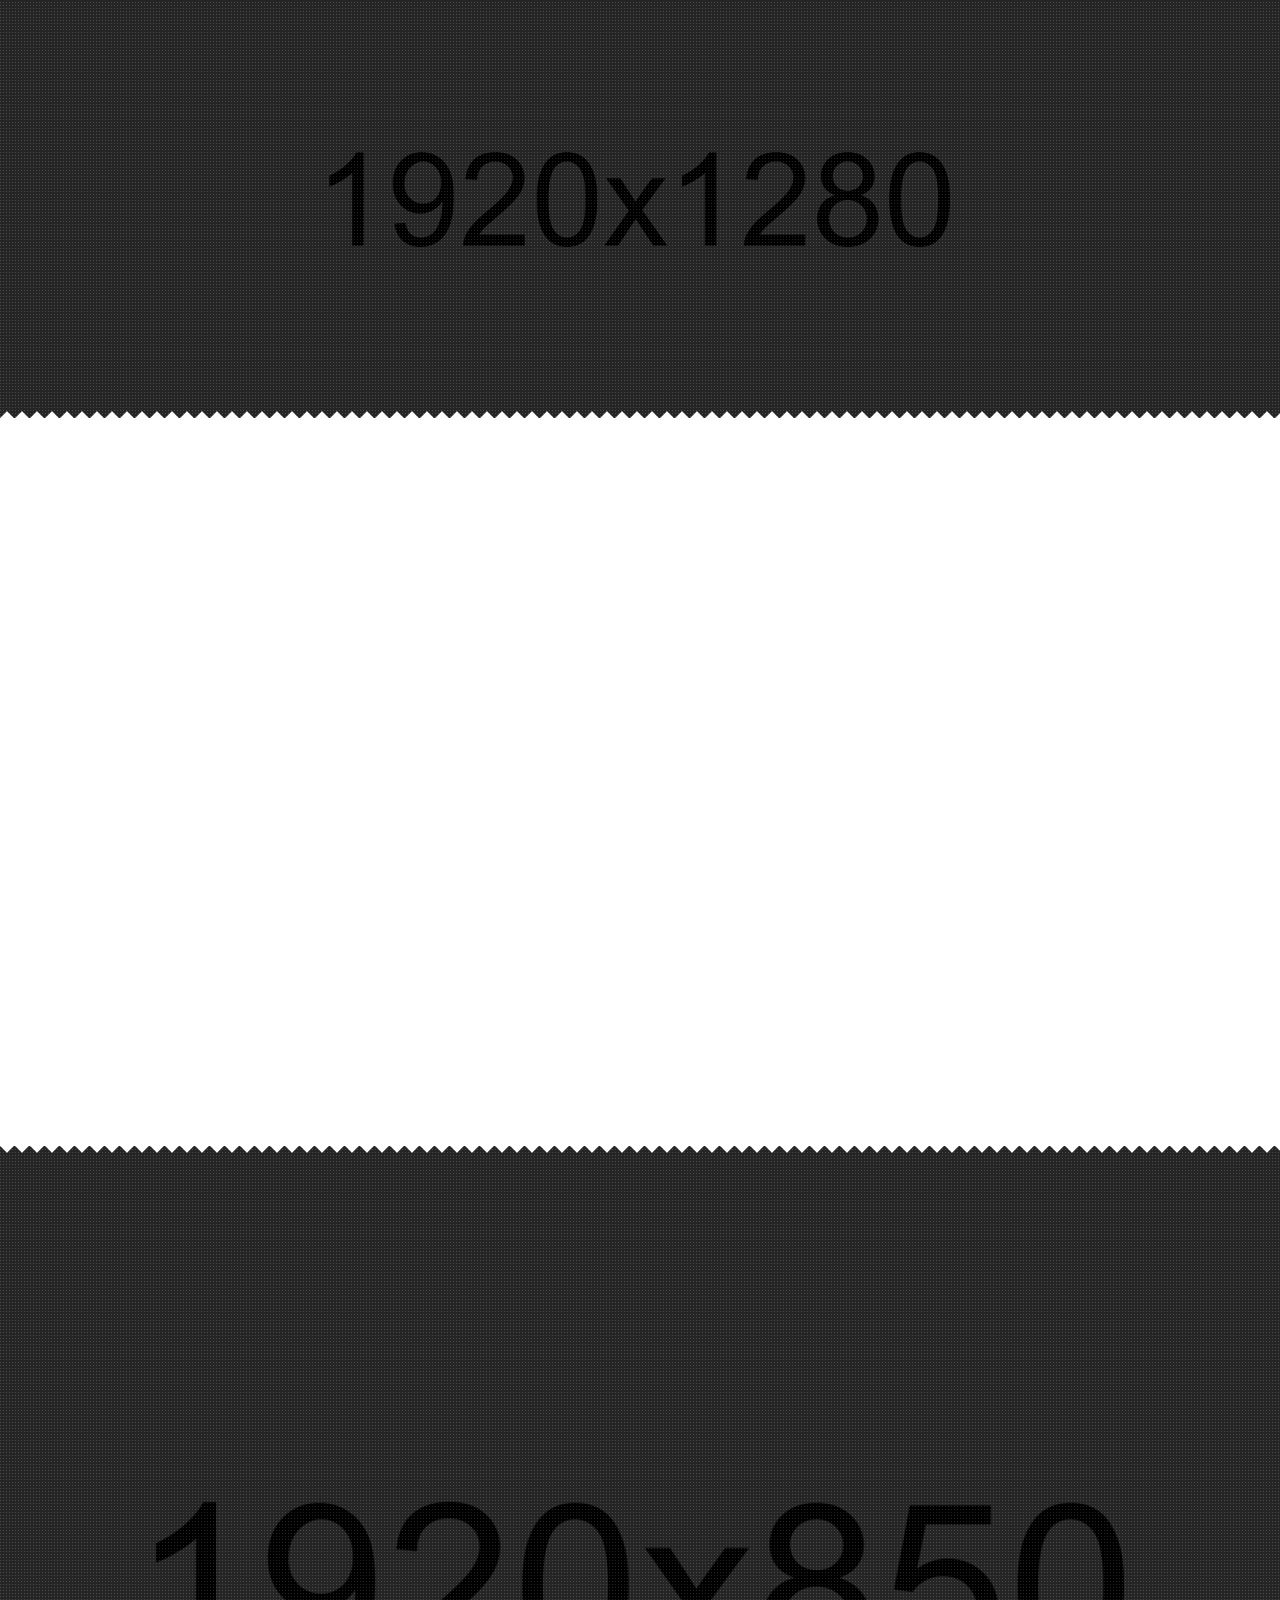
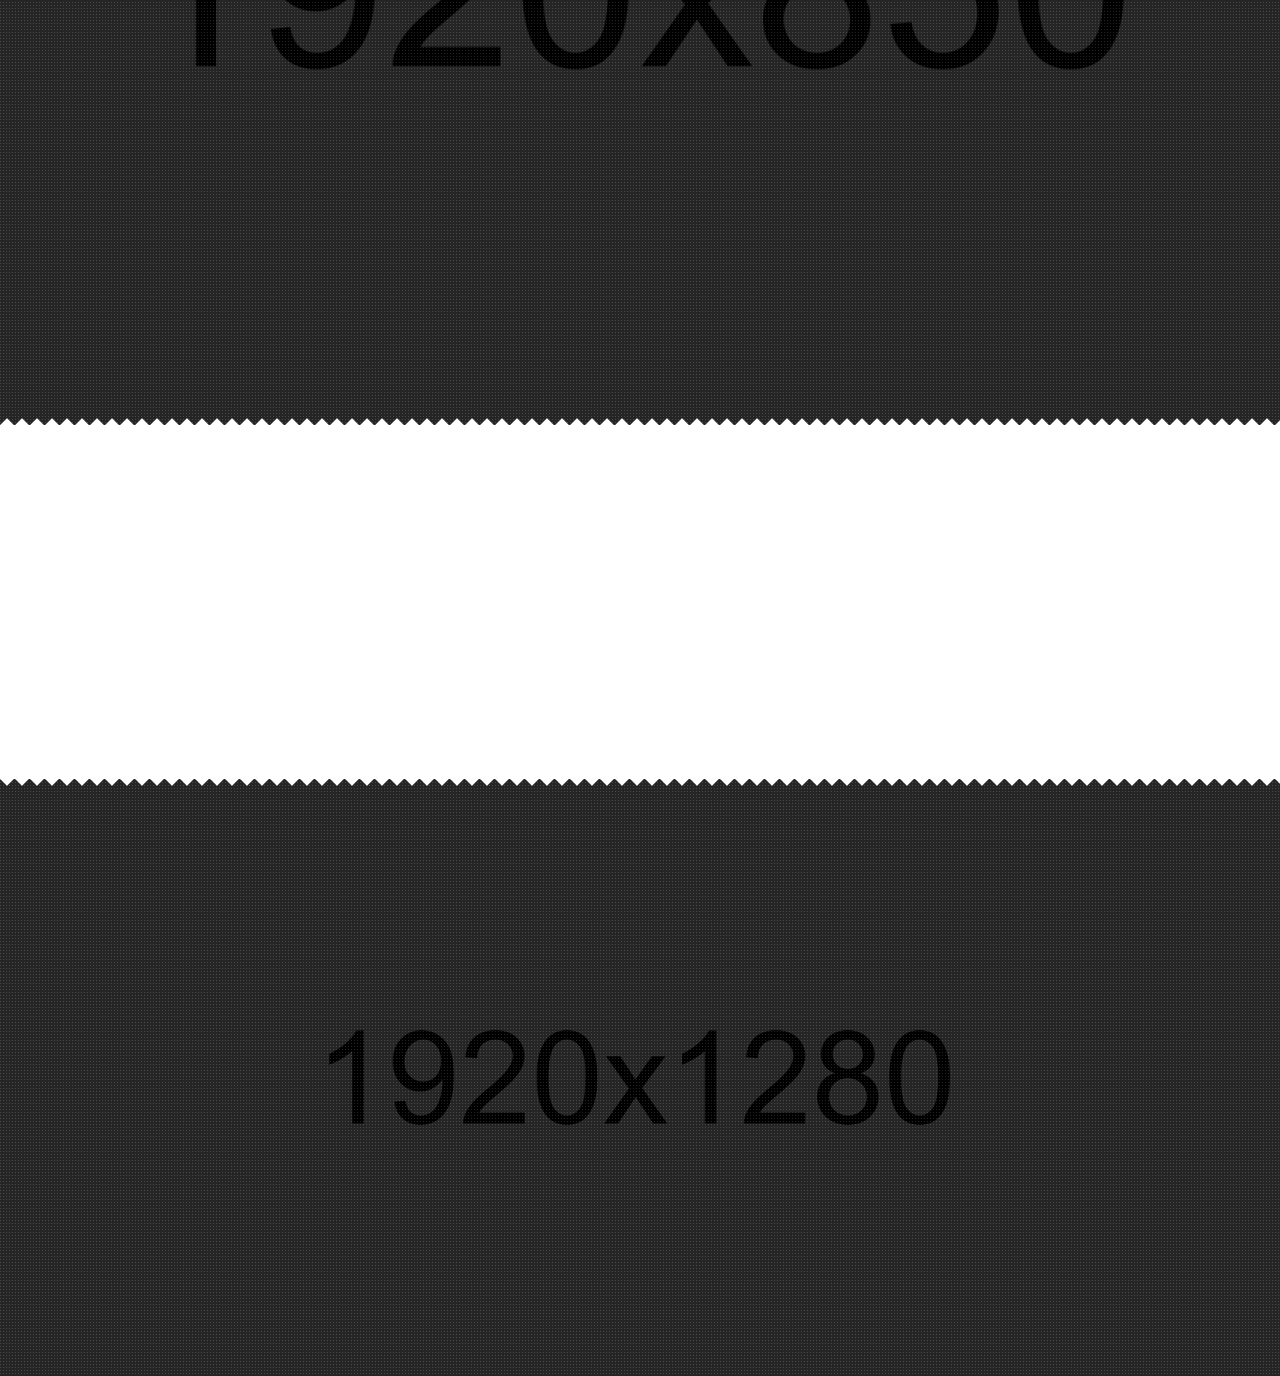
<file: index-alt-2.html>
<!doctype html>
<!--[if lt IE 7]>      <html class="no-js lt-ie9 lt-ie8 lt-ie7" lang=""> <![endif]-->
<!--[if IE 7]>         <html class="no-js lt-ie9 lt-ie8" lang=""> <![endif]-->
<!--[if IE 8]>         <html class="no-js lt-ie9" lang=""> <![endif]-->
<!--[if gt IE 8]><!-->
<html class="no-js" lang="en">
<!--<![endif]-->

<head>
    <!--====== USEFULL META ======-->
    <meta charset="UTF-8">
    <meta http-equiv="X-UA-Compatible" content="IE=edge">
    <meta name="viewport" content="width=device-width, initial-scale=1">
    <meta name="description" content="Adriano Restaurant is a simple restaraunt website for restaurant business" />
    <meta name="keywords" content="restaurant, pizza, burger, business, house, online, delevery, html, coffee, cafe, bar" />
    <meta name="author" content="BDEXPERT" />

    <!--====== TITLE TAG ======-->
    <title>Home Adriano Restaurant</title>

    <!--====== FAVICON ICON =======-->
    <link rel="shortcut icon" type="image/ico" href="img/favicon.png" />

    <!--====== STYLESHEETS ======-->
    <link rel="stylesheet" href="css/normalize.css">
    <link rel="stylesheet" href="css/animate.css">
    <link rel="stylesheet" href="css/pogo-slider.css">
    <link rel="stylesheet" href="css/owl.carousel.css">
    <link rel="stylesheet" href="css/datepicker.css">
    <link rel="stylesheet" href="css/timepicker.min.css">
    <link rel="stylesheet" href="css/magnific-popup.css">
    <link href="css/bootstrap.min.css" rel="stylesheet">
    <link href="css/font-awesome.min.css" rel="stylesheet">

    <!--====== MAIN STYLESHEETS ======-->
    <link href="style.css" rel="stylesheet">
    <link href="css/responsive.css" rel="stylesheet">

    <script src="js/vendor/modernizr-2.8.3.min.js"></script>
    <!--[if lt IE 9]>
        <script src="//oss.maxcdn.com/html5shiv/3.7.2/html5shiv.min.js"></script>
        <script src="//oss.maxcdn.com/respond/1.4.2/respond.min.js"></script>
        <![endif]-->
</head>

<body class="home-alt">

    <!--[if lt IE 8]>
        <p class="browserupgrade">You are using an <strong>outdated</strong> browser. Please <a href="http://browsehappy.com/">upgrade your browser</a> to improve your experience.</p>
    <![endif]-->

    <!--- PRELOADER -->
    <div class="preeloader">
        <div class="preloader-spinner"><i class="fa fa-cutlery"></i></div>
    </div>

    <!--SCROLL TO TOP-->
    <a href="#home" class="scrolltotop"><i class="fa fa-long-arrow-up"></i></a>

    <!--START TOP AREA-->
    <header class="top-area" id="home">
        <div class="header-top-area">
            <div class="top-bar">
                <div class="container">
                    <div class="row">
                        <div class="col-md-7 col-lg-6 col-sm-8">
                            <div class="call-to-action">
                                <p><i class="fa fa-envelope-o"></i>Email: <a href="#">info@restaurant.com</a></p>
                                <p><i class="fa fa-phone"></i>Telephone: <a href="#">+1 800 234 5678</a></p>
                            </div>
                        </div>
                        <div class="col-md-5 col-lg-6 col-sm-4">
                            <div class="book-table-popup">
                                <a href="#reservation-form-modal" data-toggle="modal">Book a table</a>
                            </div>
                            <div class="top-social-bookmark">
                                <ul>
                                    <li><a href="#"><i class="fa fa-facebook"></i></a></li>
                                    <li><a href="#"><i class="fa fa-twitter"></i></a></li>
                                    <li><a href="#"><i class="fa fa-dribbble"></i></a></li>
                                    <li><a href="#"><i class="fa fa-behance"></i></a></li>
                                    <li><a href="#"><i class="fa fa-feed"></i></a></li>
                                </ul>
                            </div>
                        </div>
                    </div>
                </div>
            </div>

            <!--MAINMENU AREA-->
            <div class="mainmenu-area" id="mainmenu-area">
                <div class="mainmenu-area-bg"></div>
                <nav class="navbar">
                    <div class="container">
                        <div class="navbar-header">
                            <button class="collapsed navbar-toggle" type="button" data-toggle="collapse" data-target=".bs-example-js-navbar-scrollspy">
                                <span class="sr-only">Toggle navigation</span>
                                <span class="icon-bar"></span>
                                <span class="icon-bar"></span>
                                <span class="icon-bar"></span>
                            </button>
                            <a href="#home" class="navbar-brand"><img src="img/main_logo_black.png" alt="logo"></a>
                            <a href="#home" class="navbar-brand white"><img src="img/main_logo.png" alt="logo"></a>
                        </div>
                        <div class="collapse navbar-collapse bs-example-js-navbar-scrollspy">
                            <div class="search-form-area">
                                <div class="search-form-overlay"></div>
                                <a class="search-form-trigger" href="#search-form">Search<span></span></a>
                                <div id="search-form" class="search-form">
                                    <form>
                                        <input type="search" placeholder="Search...">
                                    </form>
                                </div>
                            </div>
                            <ul id="nav" class="nav navbar-nav">
                                <li class="active"><a href="#home">Home</a> </li>
                                <li><a href="#about">about us</a></li>
                                <li><a href="#promotion">Offer</a></li>
                                <li><a href="#menu">Menu</a></li>
                                <li><a href="#team">team</a></li>
                                <li><a href="#blog">blog</a></li>
                                <li><a href="#gallery">Gallery</a></li>
                                <li><a href="#contact">Contact</a></li>
                            </ul>
                        </div>
                    </div>
                </nav>
            </div>
            <!--END MAINMENU AREA END-->
        </div>

        <!--HHOME SLIDER AREA-->
        <div class="slider-area">
            <div class="pogoSlider">
                <div class="pogoSlider-slide" data-transition="fade" data-duration="1500" style="background:url(img/slider/slide_1.jpg) no-repeat scroll 0 0 / cover;">
                    <h2 class="pogoSlider-slide-element" data-in="slideDown" data-out="flipX" data-duration="700">Welcome to</h2>
                    <h1 class="pogoSlider-slide-element" data-in="expand" data-out="flipX" data-duration="1500"><span>Adriano</span> Cafe & Restaurant</h1>
                    <h3 class="pogoSlider-slide-element" data-in="slideUp" data-out="flipX" data-duration="700"><a href="#reservation-form-modal" data-toggle="modal">Reservation Now</a></h3>
                </div>
                <div class="pogoSlider-slide" data-transition="fade" style="background:url(img/slider/slide_2.jpg) no-repeat scroll 0 0 / cover;">
                    <h2 class="pogoSlider-slide-element" data-in="slideDown" data-out="flipX" data-duration="700">Our menus</h2>
                    <h1 class="pogoSlider-slide-element" data-in="expand" data-out="flipX" data-duration="1500">See What's <span>new</span> today</h1>
                    <h3 class="pogoSlider-slide-element" data-in="slideUp" data-out="flipX" data-duration="700"><a href="#menu">Todays Menu</a></h3>
                </div>
                <div class="pogoSlider-slide" data-transition="fade" style="background:url(img/slider/slide_3.jpg) no-repeat scroll 0 0 / cover;">
                    <h2 class="pogoSlider-slide-element" data-in="slideDown" data-out="flipX" data-duration="700">Get ready</h2>
                    <h1 class="pogoSlider-slide-element" data-in="expand" data-out="flipX" data-duration="1500">to <span>Join</span> with us</h1>
                    <h3 class="pogoSlider-slide-element" data-in="slideUp" data-out="flipX" data-duration="700"><a href="#reservation-form-modal" data-toggle="modal">Book A Table</a></h3>
                </div>
            </div>
        </div>
        <!--HOME SLIDER AREA END-->

    </header>
    <!--END TOP AREA-->

    <!--ABOUT AREA-->
    <section class="about-area section-padding" id="about">
        <div class="container wow fadeIn">
            <div class="row">
                <div class="col-md-12 col-lg-12 col-sm-12 col-xs-12">
                    <div class="area-title text-center">
                        <h2>Our Story</h2>
                    </div>
                </div>
                <div class="col-md-6 col-lg-6 col-sm-12 col-xs-12">
                    <div class="about-content">
                        <p><span class="big-text">M</span> enc non elit libero. Quisque massa porta ut placerat lentesque non diam. Nam convallis porta rhoncus. Maecenas varius eget turpis suscipit porta sapien tinc Mauris tempor libero fringilla orci vivrra faucibue fringilla orci vivrra faucibus. Integer ullamcorper erat in tellus efficitur, quis porta sapien tincidunt. Nunc mattis lectus sed semper semper. </p>
                    </div>
                </div>
                <div class="col-md-6 col-lg-6 col-sm-12 col-xs-12">
                    <div class="right-about-content">
                        <p>Quisque sit amet turpis et ipsum elementum facilisis. Quisque sed placerat libero. Pellentesque nec tellus sollicitudin, sollicitudin ligula non, tristique nibh Donec vitae turpis sagittis, cursus nunc ac, aliquet nunc. Donec viverra vel massa at posuere. Aliquam et fringilla augue consequat posuere sem, eu ornares viverra veleso massa at posuere. Aliquam et fringilla augue</p>
                    </div>
                </div>
                <div class="col-md-12 col-lg-12 col-sm-12 col-xs-12">
                    <div class="about-author-sign text-center">
                        <img src="img/about/about_sign.png" alt="">
                    </div>
                </div>
            </div>
        </div>
    </section>
    <!--ABOUT AREA END-->

    <!--SPEACIAL PROMOTIONS AREA-->
    <section class="promotions-area section-padding" id="promotion">
        <div class="promotion-area-bg" data-stellar-background-ratio="0.6"></div>
        <div class="container wow fadeIn">
            <div class="row">
                <div class="col-md-12 col-lg-12 col-sm-12 col-xs-12">
                    <div class="area-title text-center">
                        <h2>Special Package</h2>
                    </div>
                </div>
            </div>
            <div class="row">
                <div class="menu-discount-offer col-md-12 col-lg-12 col-sm-12 col-xs-12">
                    <div class="single-promotions">
                        <div class="promotions-img">
                            <img src="img/promotions/promo_slide_1.jpg" alt="">
                        </div>
                        <div class="promotions-details">                           
                            <div class="package-price">$200</div>
                            <h3>40% off for 9'' - 12'' pizza - Wed, Thu, Friday only</h3>
                            <p>Pizza 12 inch + 1 Side Dish + 1,5L Coke Bottle Only From 209,000</p>
                            <a href="#" class="read-more">Order now</a>
                        </div>
                    </div>
                    <div class="single-promotions">
                        <div class="promotions-img">
                            <img src="img/promotions/promo_slide_2.jpg" alt="">
                        </div>
                        <div class="promotions-details">                           
                            <div class="package-price">$300</div>
                            <h3>40% off for 9'' - 12'' pizza - Wed, Thu, Friday only</h3>
                            <p>Pizza 12 inch + 1 Side Dish + 1,5L Coke Bottle Only From 209,000</p>
                            <a href="#" class="read-more">Order now</a>
                        </div>
                    </div>
                    <div class="single-promotions">
                        <div class="promotions-img">
                            <img src="img/promotions/promo_slide_3.jpg" alt="">
                        </div>
                        <div class="promotions-details">                           
                            <div class="package-price">$450</div>
                            <h3>40% off for 9'' - 12'' pizza - Wed, Thu, Friday only</h3>
                            <p>Pizza 12 inch + 1 Side Dish + 1,5L Coke Bottle Only From 209,000</p>
                            <a href="#" class="read-more">Order now</a>
                        </div>
                    </div>
                </div>
            </div>
        </div>
    </section>
    <!--SPEACIAL PROMOTIONS AREA END-->

    <!--MENUS AREA-->
    <section class="menus-area section-padding" id="menu">
        <div class="container wow fadeIn">
            <div class="row">
                <div class="col-md-12 col-lg-12 col-sm-12 col-xs-12">
                    <div class="area-title text-center">
                        <h2>Today’s menu</h2>
                    </div>
                </div>
            </div>
            <div class="row">
                <div class="col-md-12">
                    <div class="food-menu-list food-menu-slider">
                        <div class="single-menu-two">
                            <div class="food-menu-img-two">
                                <img src="img/menu/menuu_1.jpg" alt="">
                                <div class="menu-price">$20.00</div>
                            </div>
                            <div class="food-menu-details-two">
                                <h3>Cupcake Recipes</h3>
                                <p>Lorem ipsum dolor sit amet, consectetur adipisicing elit. Dolores, facere.</p>
                            </div>
                        </div>
                        <div class="single-menu-two">
                            <div class="food-menu-details-two">
                                <h3>Cupcake Recipes</h3>
                                <p>Lorem ipsum dolor sit amet, consectetur adipisicing elit. Dolores, facere.</p>
                            </div>
                            <div class="food-menu-img-two">
                                <img src="img/menu/menuu_2.jpg" alt="">
                                <div class="menu-price">$20.00</div>
                            </div>
                        </div>
                        <div class="single-menu-two">
                            <div class="food-menu-img-two">
                                <img src="img/menu/menuu_3.jpg" alt="">
                                <div class="menu-price">$20.00</div>
                            </div>
                            <div class="food-menu-details-two">
                                <h3>Cupcake Recipes</h3>
                                <p>Lorem ipsum dolor sit amet, consectetur adipisicing elit. Dolores, facere.</p>
                            </div>
                        </div>
                        <div class="single-menu-two">
                            <div class="food-menu-details-two">
                                <h3>Cupcake Recipes</h3>
                                <p>Lorem ipsum dolor sit amet, consectetur adipisicing elit. Dolores, facere.</p>
                            </div>
                            <div class="food-menu-img-two">
                                <img src="img/menu/menuu_4.jpg" alt="">
                                <div class="menu-price">$20.00</div>
                            </div>
                        </div>
                        <div class="single-menu-two">
                            <div class="food-menu-img-two">
                                <img src="img/menu/menuu_5.jpg" alt="">
                                <div class="menu-price">$20.00</div>
                            </div>
                            <div class="food-menu-details-two">
                                <h3>Cupcake Recipes</h3>
                                <p>Lorem ipsum dolor sit amet, consectetur adipisicing elit. Dolores, facere.</p>
                            </div>
                        </div>
                        <div class="single-menu-two">
                            <div class="food-menu-details-two">
                                <h3>Cupcake Recipes</h3>
                                <p>Lorem ipsum dolor sit amet, consectetur adipisicing elit. Dolores, facere.</p>
                            </div>
                            <div class="food-menu-img-two">
                                <img src="img/menu/menuu_6.jpg" alt="">
                                <div class="menu-price">$20.00</div>
                            </div>
                        </div>
                    </div>
                </div>
            </div>
        </div>
    </section>
    <!--MENUS AREA END-->

    <!--RESERVATION BUTTON AREA-->
    <section class="reservation-button-area section-padding" id="reservation-button">
        <div class="reservation-button-area-bg" data-stellar-background-ratio="0.6"></div>
        <div class="container">
            <div class="row">
                <div class="col-md-12 col-lg-12 col-sm-12 col-xs-12">
                    <div class="resarvation-from-button text-center wow fadeIn">
                        <h2>Book A table Now !</h2>
                        <a href="#reservation-form-modal" class="reservation-button" data-toggle="modal">Book Now</a>
                    </div>
                </div>
            </div>
            <div class="row">
                <div class="col-md-12 col-lg-12 col-sm-12 col-xs-12">
                    <!-- RESERVATION FORM MODAL -->
                    <div class="modal fade" id="reservation-form-modal" tabindex="-1" role="dialog">
                        <div class="modal-dialog" role="document">
                            <div class="modal-content">
                                <div class="modal-header">
                                    <button type="button" class="close" data-dismiss="modal" aria-label="Close"><span aria-hidden="true">&times;</span></button>
                                    <h4 class="modal-title">Table Booking Reservation Form</h4>
                                </div>
                                <div class="modal-body">
                                    <div class="reservation-form">
                                        <form action="#" class="table-booking-form" id="reservation">
                                            <div class="row">
                                                <div class="col-md-6 col-lg-6 col-sm-6 col-xs-12">
                                                    <label for="name"><i class="fa fa-user-o"></i></label>
                                                    <input type="text" name="name" id="name" placeholder="Name...">
                                                </div>
                                                <div class="col-md-6 col-lg-6 col-sm-6 col-xs-12">
                                                    <label for="email"><i class="fa fa-at"></i></label>
                                                    <input type="email" name="email" id="email" placeholder="Email...">
                                                </div>
                                                <div class="col-md-6 col-lg-6 col-sm-6 col-xs-12">
                                                    <label for="mobile"><i class="fa fa-phone"></i></label>
                                                    <input type="text" name="mobile" id="mobile" placeholder="Mobile...">
                                                </div>
                                                <div class="col-md-6 col-lg-6 col-sm-6 col-xs-12">
                                                    <label for="date"><i class="fa fa-calendar"></i></label>
                                                    <input type="text" name="date" id="date" data-select="datepicker" placeholder="Date...">
                                                </div>
                                                <div class="col-md-6 col-lg-6 col-sm-6 col-xs-12">
                                                    <label for="time"><i class="fa fa-clock-o"></i></label>
                                                    <input type="text" id="time" placeholder="Time...">
                                                </div>
                                                <div class="col-md-6 col-lg-6 col-sm-6 col-xs-12">
                                                    <label for="person"><i class="fa fa-user"></i></label>
                                                    <select name="person" id="person">
                                                        <option value="2">2 Person</option>
                                                        <option value="3">3 Person</option>
                                                        <option value="4">4 Person</option>
                                                        <option value="5">5 Person</option>
                                                        <option value="6">6 Person</option>
                                                        <option value="7">7 Person</option>
                                                    </select>
                                                </div>
                                                <div class="col-md-6 col-lg-6 col-sm-6 col-sm-offset-3  col-md-offset-3  col-lg-offset-3 col-xs-12">
                                                    <button type="submit">book a table</button>
                                                </div>
                                            </div>
                                        </form>
                                    </div>
                                </div>
                            </div>
                        </div>
                    </div>
                    <!-- RESERVATION FORM MODAL -->
                </div>
            </div>
        </div>
    </section>
    <!--RESERVATION BUTTON AREA END-->

    <!--TEAM AREA-->
    <section class="team-area section-padding" id="team">
        <div class="container wow fadeIn">
            <div class="row">
                <div class="col-md-12 col-lg-12 col-sm-12 col-xs-12">
                    <div class="area-title text-center">
                        <h2>Our chefs</h2>
                    </div>
                </div>
            </div>
            <div class="row">
                <div class="col-md-12 col-lg-12 col-sm-12 col-xs-12 team-slider">
                    <div class="single-team-member text-center">
                        <div class="team-member-img ">
                            <img src="img/team/team-1.jpg" alt="">
                            <div class="member-social-bookmark">
                                <ul>
                                    <li><a href="#"><i class="fa fa-facebook"></i></a></li>
                                    <li><a href="#"><i class="fa fa-twitter"></i></a></li>
                                    <li><a href="#"><i class="fa fa-behance"></i></a></li>
                                    <li><a href="#"><i class="fa fa-instagram"></i></a></li>
                                    <li><a href="#"><i class="fa fa-dribbble"></i></a></li>
                                </ul>
                            </div>
                        </div>
                        <div class="member-details">
                            <h3>Mark Angelila</h3>
                            <p>Cras senunc massa quisque tempor dolor sit amet </p>
                        </div>
                    </div>
                    <div class="single-team-member text-center">
                        <div class="team-member-img ">
                            <img src="img/team/team-2.jpg" alt="">
                            <div class="member-social-bookmark">
                                <ul>
                                    <li><a href="#"><i class="fa fa-facebook"></i></a></li>
                                    <li><a href="#"><i class="fa fa-twitter"></i></a></li>
                                    <li><a href="#"><i class="fa fa-behance"></i></a></li>
                                    <li><a href="#"><i class="fa fa-instagram"></i></a></li>
                                    <li><a href="#"><i class="fa fa-dribbble"></i></a></li>
                                </ul>
                            </div>
                        </div>
                        <div class="member-details">
                            <h3>Angel Meskat</h3>
                            <p>Cras senunc massa quisque tempor dolor sit amet </p>
                        </div>
                    </div>
                    <div class="single-team-member text-center">
                        <div class="team-member-img ">
                            <img src="img/team/team-3.jpg" alt="">
                            <div class="member-social-bookmark">
                                <ul>
                                    <li><a href="#"><i class="fa fa-facebook"></i></a></li>
                                    <li><a href="#"><i class="fa fa-twitter"></i></a></li>
                                    <li><a href="#"><i class="fa fa-behance"></i></a></li>
                                    <li><a href="#"><i class="fa fa-instagram"></i></a></li>
                                    <li><a href="#"><i class="fa fa-dribbble"></i></a></li>
                                </ul>
                            </div>
                        </div>
                        <div class="member-details">
                            <h3>Jon Doe</h3>
                            <p>Cras senunc massa quisque tempor dolor sit amet </p>
                        </div>
                    </div>
                    <div class="single-team-member text-center">
                        <div class="team-member-img ">
                            <img src="img/team/team-4.jpg" alt="">
                            <div class="member-social-bookmark">
                                <ul>
                                    <li><a href="#"><i class="fa fa-facebook"></i></a></li>
                                    <li><a href="#"><i class="fa fa-twitter"></i></a></li>
                                    <li><a href="#"><i class="fa fa-behance"></i></a></li>
                                    <li><a href="#"><i class="fa fa-instagram"></i></a></li>
                                    <li><a href="#"><i class="fa fa-dribbble"></i></a></li>
                                </ul>
                            </div>
                        </div>
                        <div class="member-details">
                            <h3>Angel Di Maria</h3>
                            <p>Cras senunc massa quisque tempor dolor sit amet </p>
                        </div>
                    </div>
                    <div class="single-team-member text-center">
                        <div class="team-member-img ">
                            <img src="img/team/team-5.jpg" alt="">
                            <div class="member-social-bookmark">
                                <ul>
                                    <li><a href="#"><i class="fa fa-facebook"></i></a></li>
                                    <li><a href="#"><i class="fa fa-twitter"></i></a></li>
                                    <li><a href="#"><i class="fa fa-behance"></i></a></li>
                                    <li><a href="#"><i class="fa fa-instagram"></i></a></li>
                                    <li><a href="#"><i class="fa fa-dribbble"></i></a></li>
                                </ul>
                            </div>
                        </div>
                        <div class="member-details">
                            <h3>Park Ji Sung</h3>
                            <p>Cras senunc massa quisque tempor dolor sit amet </p>
                        </div>
                    </div>
                </div>
            </div>
        </div>
    </section>
    <!--TEAM AREA END-->

    <!--BLOG AREA-->
    <section class="blog-area section-padding" id="blog">
        <div class="blog-area-bg" data-stellar-background-ratio="0.6"></div>
        <div class="container wow fadeIn">
            <div class="row">
                <div class="col-md-12 col-lg-12 col-sm-12 col-xs-12">
                    <div class="area-title text-center">
                        <h2>Latest News</h2>
                    </div>
                </div>
            </div>
            <div class="row post-slider">
                <div class="col-md-4 col-lg-4 col-sm-12 col-xs-12">
                    <div class="single-post text-center">
                        <div class="blog-post-img ">
                            <img src="img/blog/blog-3.jpg" alt="">
                        </div>
                        <div class="post-details">
                            <h3><a href="single-blog.html">Recieved first day first reservation</a></h3>
                            <p>Lorem ipsum dolor sit amet, consectetur adipisicing elit. Alias itaque eaque deserunt atque laborum ex ad facilis praesentium placeat tenetur.</p>
                            <p class="post-meta"><a href="#">24 February, 2017</a> - <a href="#">5 Comments</a></p>
                        </div>
                    </div>
                </div>
                <div class="col-md-4 col-lg-4 col-sm-12 col-xs-12">
                    <div class="single-post text-center">
                        <div class="blog-post-img ">
                            <img src="img/blog/blog-1.jpg" alt="">
                        </div>
                        <div class="post-details">
                            <h3><a href="single-blog.html">Home to get your home delevery ?</a></h3>
                            <p>Lorem ipsum dolor sit amet, consectetur adipisicing elit. Alias itaque eaque deserunt atque laborum ex ad facilis praesentium placeat tenetur.</p>
                            <p class="post-meta"><a href="#">24 February, 2017</a> - <a href="#">5 Comments</a></p>
                        </div>
                    </div>
                </div>
                <div class="col-md-4 col-lg-4 col-sm-12 col-xs-12">
                    <div class="single-post text-center">
                        <div class="blog-post-img ">
                            <img src="img/blog/blog-2.jpg" alt="">
                        </div>
                        <div class="post-details">
                            <h3><a href="single-blog.html">Restaurant welcome day meetup</a></h3>
                            <p>Lorem ipsum dolor sit amet, consectetur adipisicing elit. Alias itaque eaque deserunt atque laborum ex ad facilis praesentium placeat tenetur.</p>
                            <p class="post-meta"><a href="#">24 February, 2017</a> - <a href="#">5 Comments</a></p>
                        </div>
                    </div>
                </div>
            </div>
        </div>
    </section>
    <!--BLOG AREA END-->

    <!--INSTAGRAM GALLERY FEED-->
    <section class="gallery-area section-padding" id="gallery">
        <div class="container wow fadeIn">
            <div class="row">
                <div class="col-md-12 col-lg-12 col-sm-12 col-xs-12">
                    <div class="area-title text-center">
                        <h2>Gallery</h2>
                    </div>
                </div>
            </div>
            <div class="row">
                <div class="col-md-12 col-lg-12 col-sm-12 col-xs-12">
                    <div class="instagram-feed-content text-center">
                        <div class="instagram" id="instagram"></div>
                    </div>
                </div>
            </div>
        </div>
    </section>
    <!--INSTAGRAM GALLERY FEED END-->

    <!--FOOER AREA-->
    <div class="footer-area" id="contact">
        <div class="footer-area-bg" data-stellar-background-ratio="0.6"></div>
        <div class="container wow fadeIn">
            <div class="row">
                <div class="col-md-12 col-lg-12 col-sm-12 col-xs-12">
                    <div class="footer-top section-padding text-center">
                        <div class="footer-logo">
                            <a href="#"><img src="img/main_logo.png" alt=""></a>
                        </div>
                        <div class="footer-address">
                            <p>20, floor, Queenslad Victoria Building. 60 california street california USA</p>
                            <p><a href="mailto:mehedidb@gmail.com">hello@Adriano.com</a></p>
                            <p><a href="callto:+8800000001111">+88 000 0000 1111</a></p>
                        </div>
                        <div class="footer-social-bookmark">
                            <ul>
                                <li><a href="#"><i class="fa fa-facebook"></i></a></li>
                                <li><a href="#"><i class="fa fa-twitter"></i></a></li>
                                <li><a href="#"><i class="fa fa-dribbble"></i></a></li>
                                <li><a href="#"><i class="fa fa-google-plus"></i></a></li>
                                <li><a href="#"><i class="fa fa-flickr"></i></a></li>
                                <li><a href="#"><i class="fa fa-pinterest"></i></a></li>
                                <li><a href="#"><i class="fa fa-skype"></i></a></li>
                            </ul>
                        </div>
                    </div>
                </div>
            </div>
            <div class="row">
                <div class="col-md-6 col-lg-6 col-sm-12 col-xs-12">
                    <div class="footer-menu">
                        <ul>
                            <li><a href="#">Teams of use</a></li>
                            <li><a href="#">Privicy Policy</a></li>
                            <li><a href="#">SiteMap</a></li>
                            <li><a href="#">Contact</a></li>
                        </ul>
                    </div>
                </div>
                <div class="col-md-6 col-lg-6 col-sm-12 col-xs-12">
                    <div class="footer-copyright">
                        <p>&copy; 2017 <a href="#">Adriano Restaurant</a> All Right Reserved.</p>
                    </div>
                </div>
            </div>
        </div>
    </div>
    <!--FOOER AREA END-->


    <!--====== SCRIPTS JS ======-->
    <script src="js/vendor/jquery-1.12.4.min.js"></script>
    <script src="js/vendor/bootstrap.min.js"></script>

    <!--====== PLUGINS JS ======-->
    <script src="js/vendor/jquery.easing.1.3.js"></script>
    <script src="js/vendor/jquery-migrate-1.2.1.min.js"></script>
    <script src="js/jquery.pogo-slider.js"></script>
    <script src="js/owl.carousel.min.js"></script>
    <script src="js/stellar.js"></script>
    <script src="js/jquery.mixitup.min.js"></script>
    <script src="js/instafeed.min.js"></script>
    <script src="js/datepicker.min.js"></script>
    <script src="js/timepicker.min.js"></script>
    <script src="js/wow.min.js"></script>
    <script src="js/jquery.magnific-popup.min.js"></script>
    <script src="js/jquery.sticky.js"></script>

    <!--===== ACTIVE JS=====-->
    <script src="js/main.js"></script>
</body>

</html>
</file>
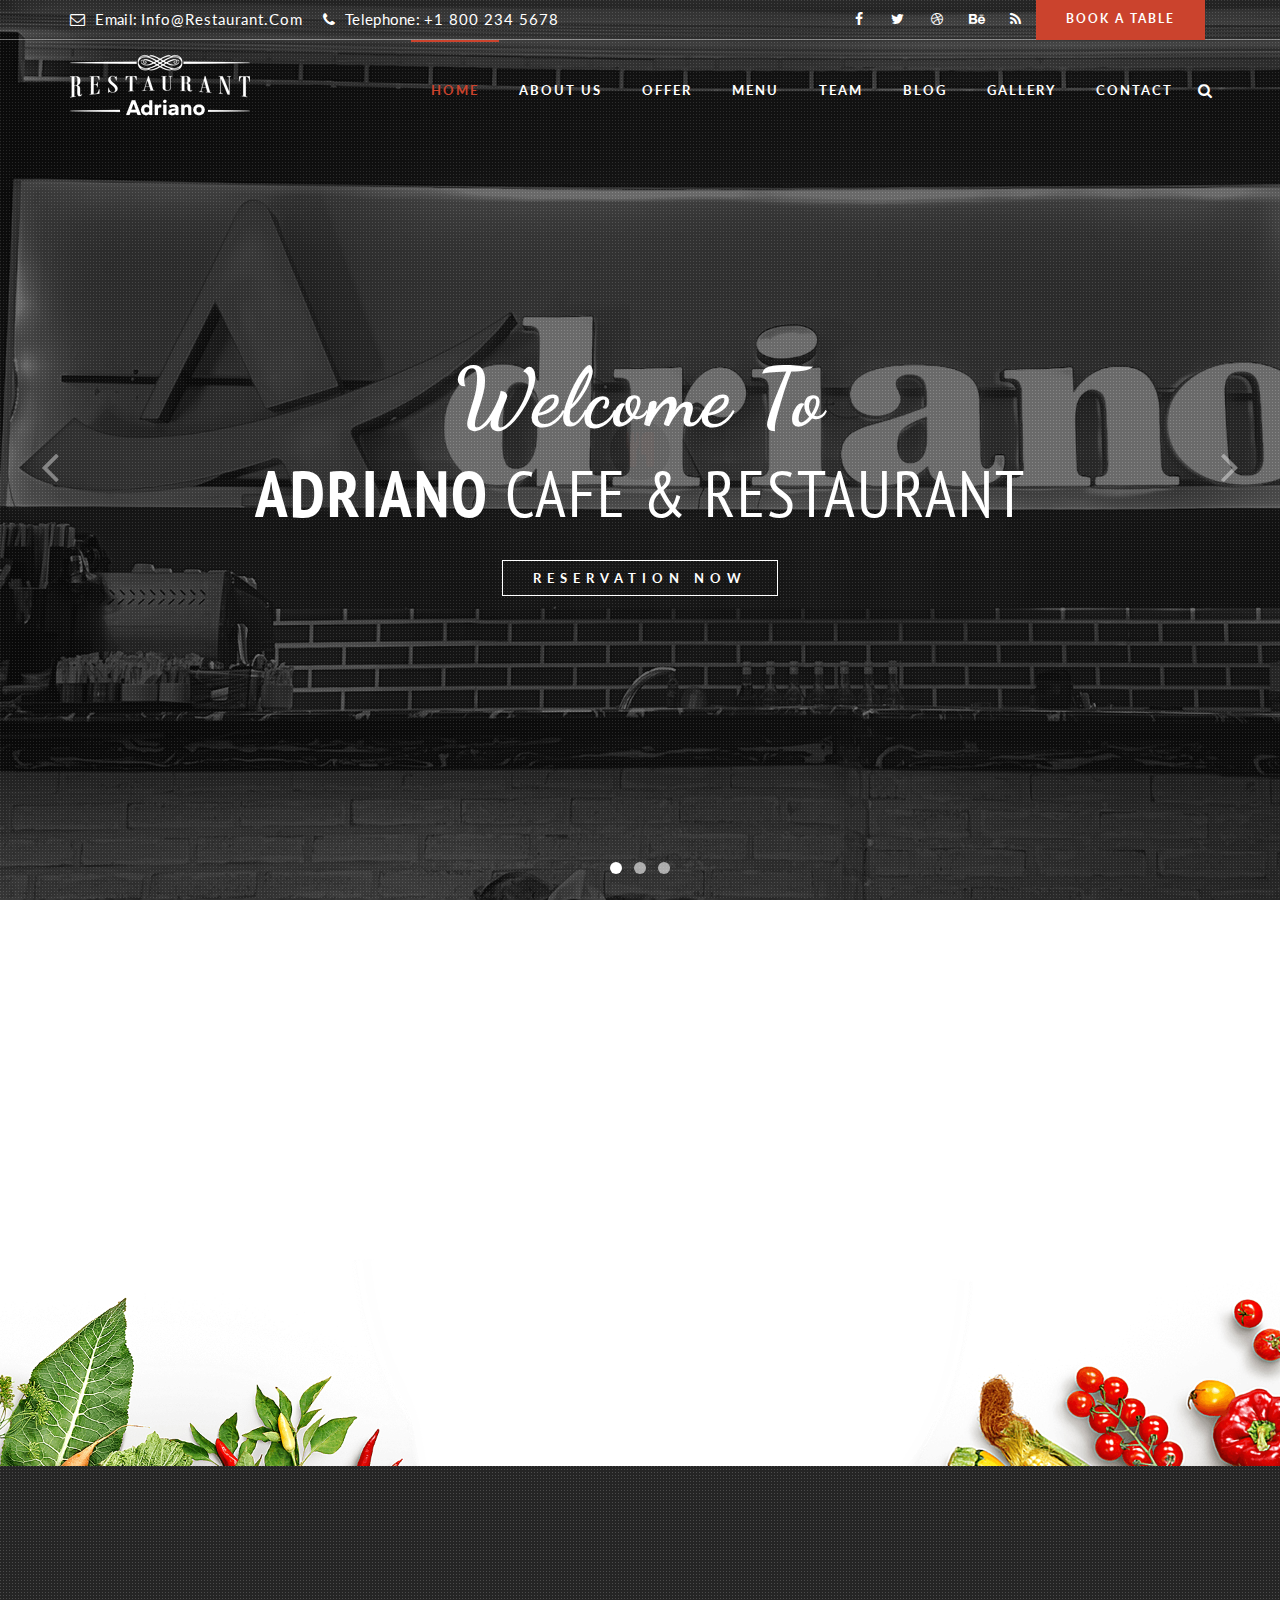
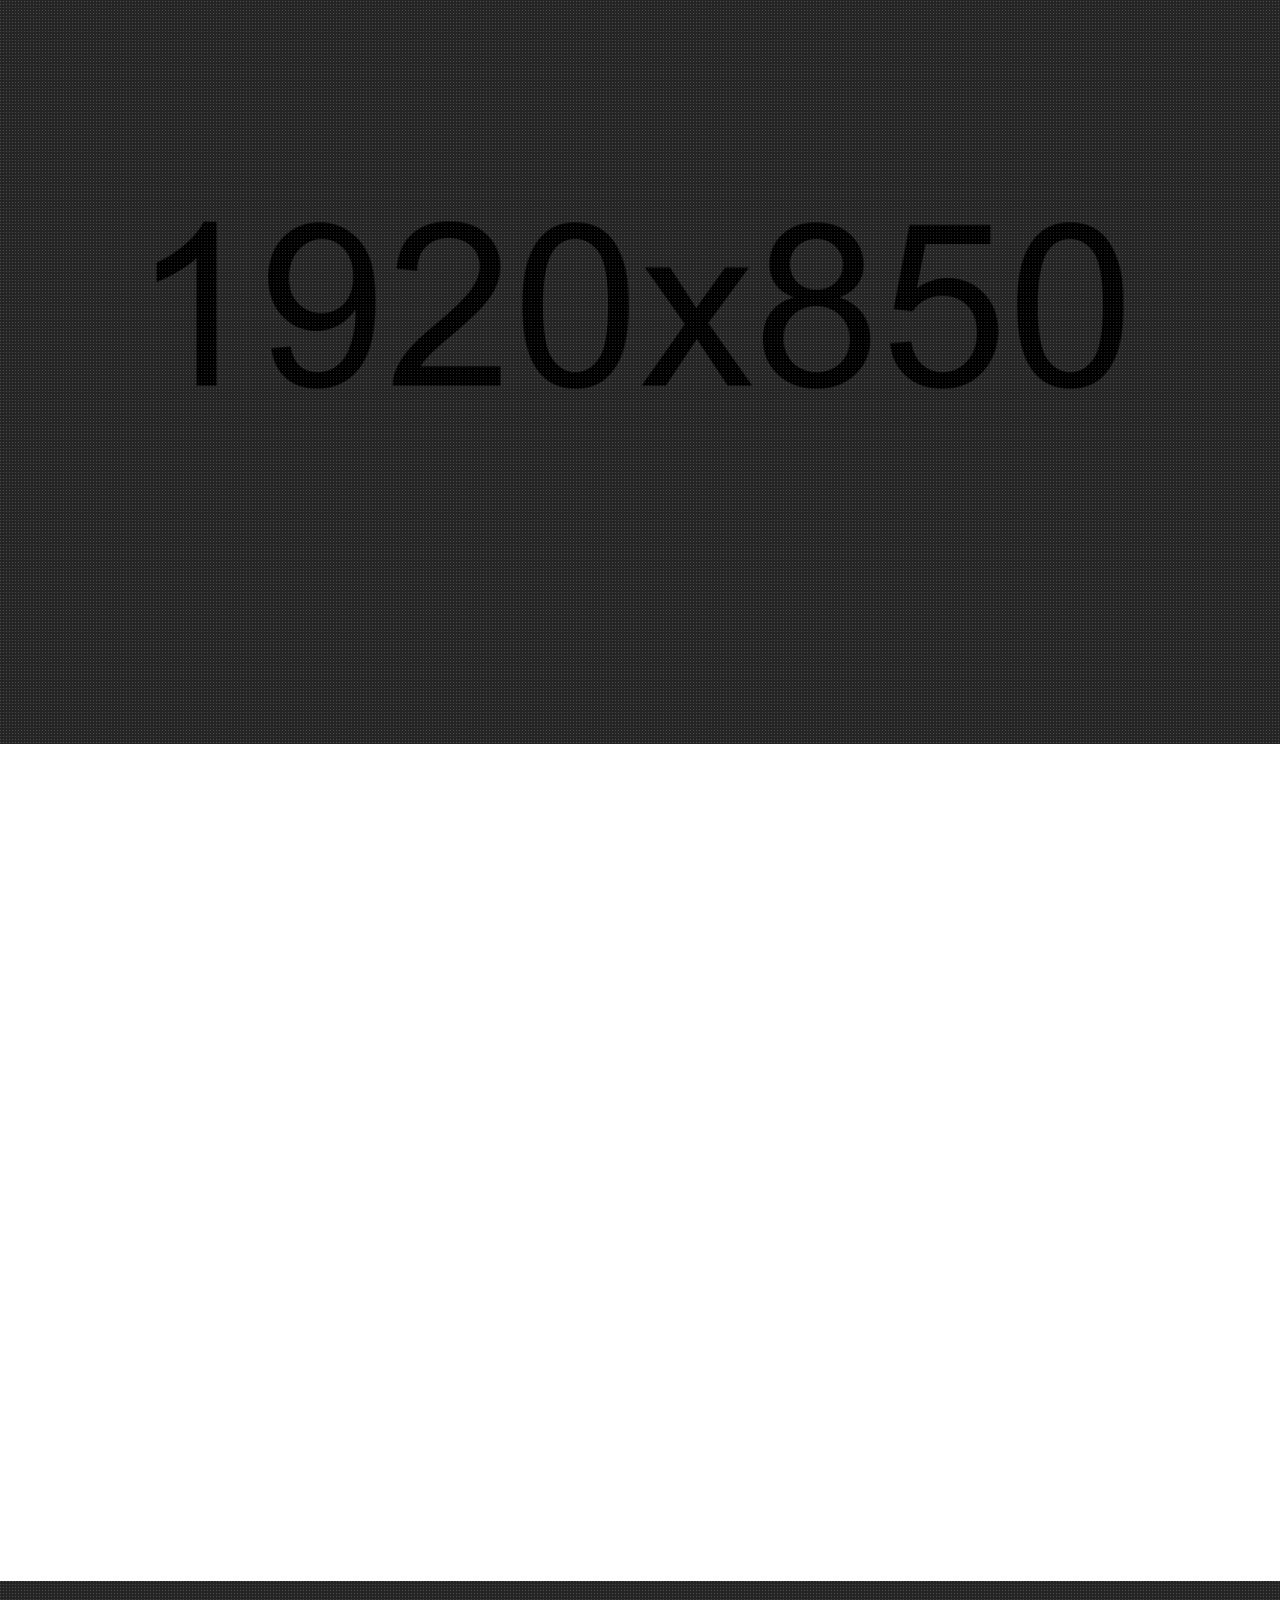
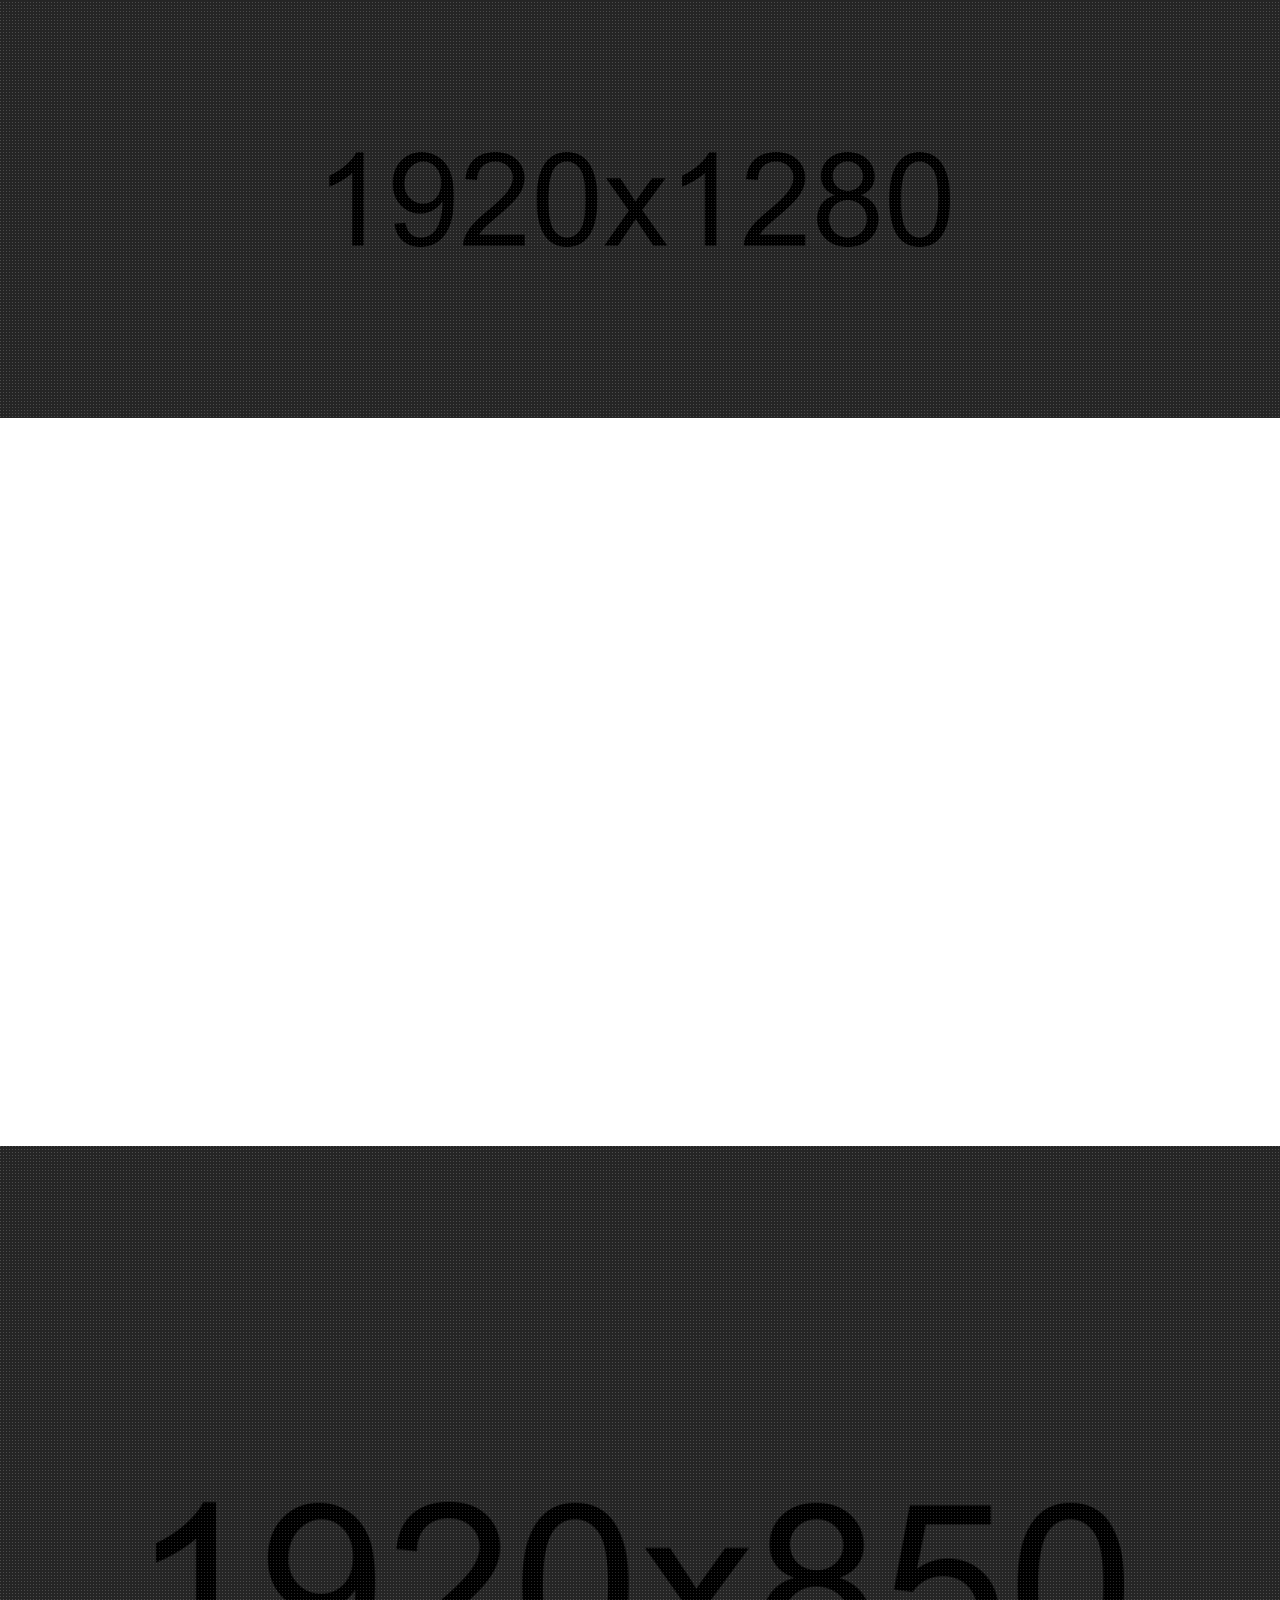
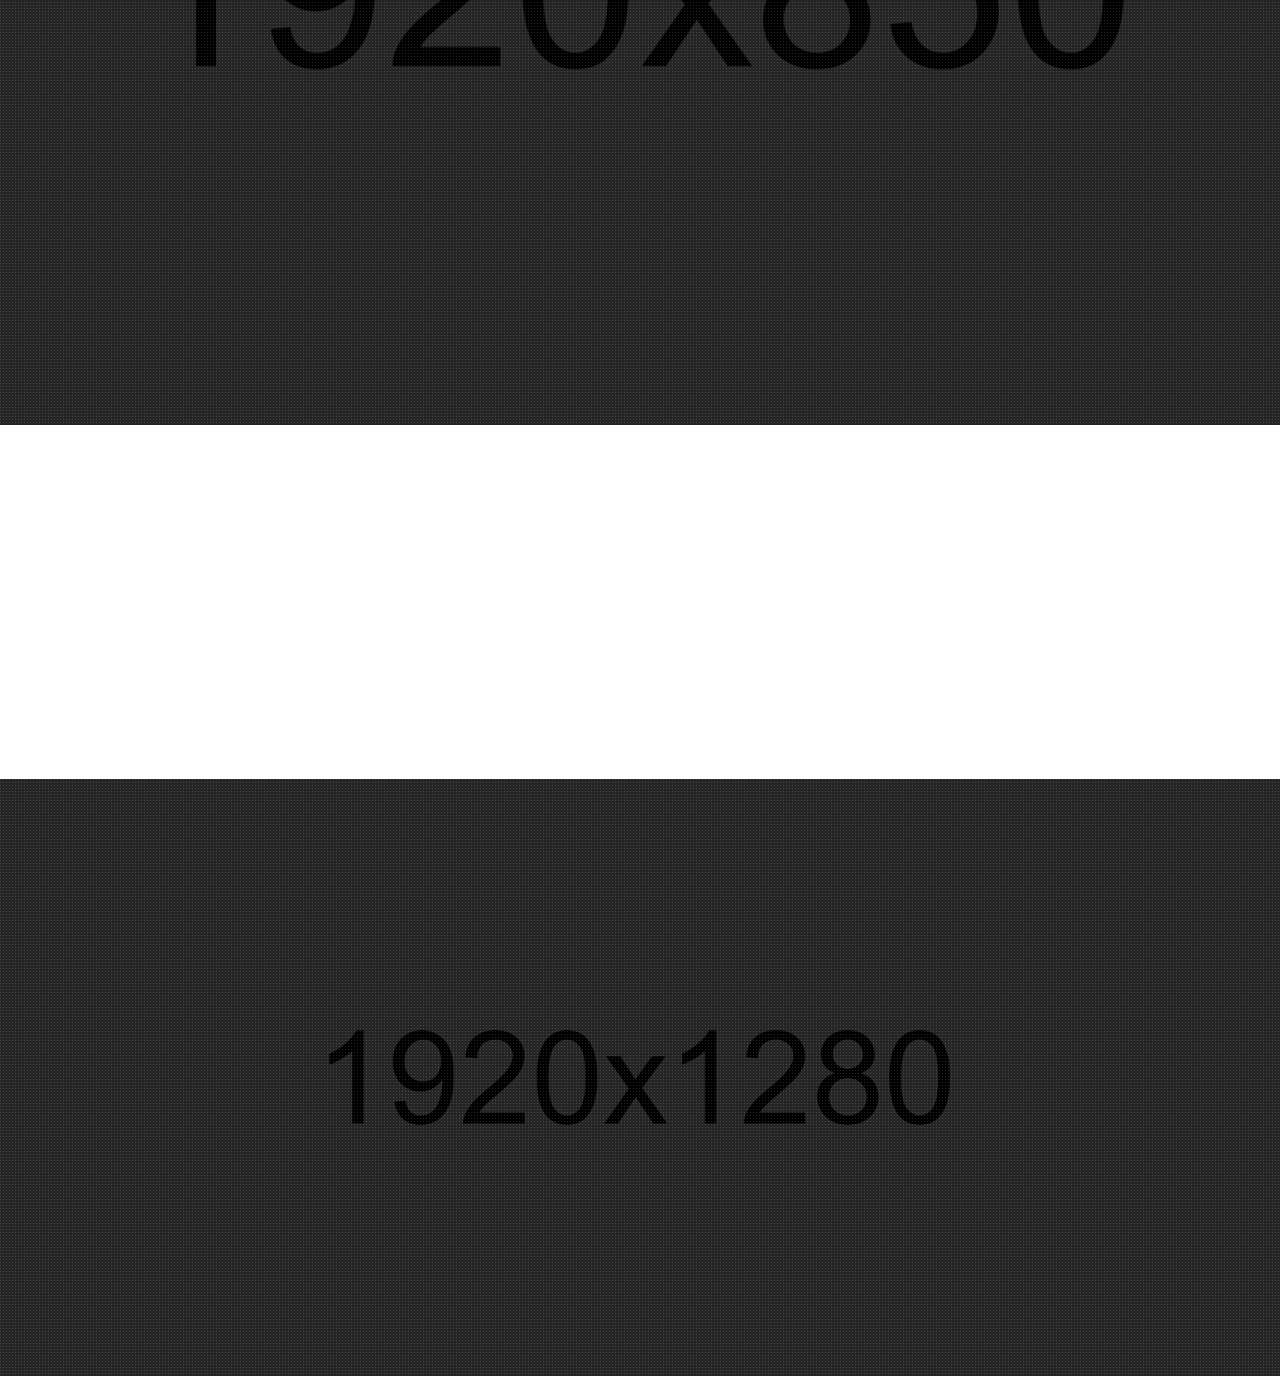
<file: index-alt.html>
<!doctype html>
<!--[if lt IE 7]>      <html class="no-js lt-ie9 lt-ie8 lt-ie7" lang=""> <![endif]-->
<!--[if IE 7]>         <html class="no-js lt-ie9 lt-ie8" lang=""> <![endif]-->
<!--[if IE 8]>         <html class="no-js lt-ie9" lang=""> <![endif]-->
<!--[if gt IE 8]><!-->
<html class="no-js" lang="en">
<!--<![endif]-->

<head>
    <!--====== USEFULL META ======-->
    <meta charset="UTF-8">
    <meta http-equiv="X-UA-Compatible" content="IE=edge">
    <meta name="viewport" content="width=device-width, initial-scale=1">
    <meta name="description" content="Adriano Restaurant is a simple restaraunt website for restaurant business" />
    <meta name="keywords" content="restaurant, pizza, burger, business, house, online, delevery, html, coffee, cafe, bar" />
    <meta name="author" content="BDEXPERT" />

    <!--====== TITLE TAG ======-->
    <title>Home Adriano Restaurant</title>

    <!--====== FAVICON ICON =======-->
    <link rel="shortcut icon" type="image/ico" href="img/favicon.png" />

    <!--====== STYLESHEETS ======-->
    <link rel="stylesheet" href="css/normalize.css">
    <link rel="stylesheet" href="css/animate.css">
    <link rel="stylesheet" href="css/pogo-slider.css">
    <link rel="stylesheet" href="css/owl.carousel.css">
    <link rel="stylesheet" href="css/datepicker.css">
    <link rel="stylesheet" href="css/timepicker.min.css">
    <link rel="stylesheet" href="css/magnific-popup.css">
    <link href="css/bootstrap.min.css" rel="stylesheet">
    <link href="css/font-awesome.min.css" rel="stylesheet">

    <!--====== MAIN STYLESHEETS ======-->
    <link href="style.css" rel="stylesheet">
    <link href="css/responsive.css" rel="stylesheet">

    <script src="js/vendor/modernizr-2.8.3.min.js"></script>
    <!--[if lt IE 9]>
        <script src="//oss.maxcdn.com/html5shiv/3.7.2/html5shiv.min.js"></script>
        <script src="//oss.maxcdn.com/respond/1.4.2/respond.min.js"></script>
        <![endif]-->
</head>

<body class="home-alt style-classic">

    <!--[if lt IE 8]>
        <p class="browserupgrade">You are using an <strong>outdated</strong> browser. Please <a href="http://browsehappy.com/">upgrade your browser</a> to improve your experience.</p>
    <![endif]-->

    <!--- PRELOADER -->
    <div class="preeloader">
        <div class="preloader-spinner"><i class="fa fa-cutlery"></i></div>
    </div>

    <!--SCROLL TO TOP-->
    <a href="#home" class="scrolltotop"><i class="fa fa-long-arrow-up"></i></a>

    <!--START TOP AREA-->
    <header class="top-area" id="home">
        <div class="header-top-area">
            <div class="top-bar">
                <div class="container">
                    <div class="row">
                        <div class="col-md-7 col-lg-6 col-sm-8">
                            <div class="call-to-action">
                                <p><i class="fa fa-envelope-o"></i>Email: <a href="#">info@restaurant.com</a></p>
                                <p><i class="fa fa-phone"></i>Telephone: <a href="#">+1 800 234 5678</a></p>
                            </div>
                        </div>
                        <div class="col-md-5 col-lg-6 col-sm-4">
                            <div class="book-table-popup">
                                <a href="#reservation-form-modal" data-toggle="modal">Book a table</a>
                            </div>
                            <div class="top-social-bookmark">
                                <ul>
                                    <li><a href="#"><i class="fa fa-facebook"></i></a></li>
                                    <li><a href="#"><i class="fa fa-twitter"></i></a></li>
                                    <li><a href="#"><i class="fa fa-dribbble"></i></a></li>
                                    <li><a href="#"><i class="fa fa-behance"></i></a></li>
                                    <li><a href="#"><i class="fa fa-feed"></i></a></li>
                                </ul>
                            </div>
                        </div>
                    </div>
                </div>
            </div>

            <!--MAINMENU AREA-->
            <div class="mainmenu-area" id="mainmenu-area">
                <div class="mainmenu-area-bg"></div>
                <nav class="navbar">
                    <div class="container">
                        <div class="navbar-header">
                            <button class="collapsed navbar-toggle" type="button" data-toggle="collapse" data-target=".bs-example-js-navbar-scrollspy">
                                <span class="sr-only">Toggle navigation</span>
                                <span class="icon-bar"></span>
                                <span class="icon-bar"></span>
                                <span class="icon-bar"></span>
                            </button>
                            <a href="#home" class="navbar-brand"><img src="img/main_logo_black.png" alt="logo"></a>
                            <a href="#home" class="navbar-brand white"><img src="img/main_logo.png" alt="logo"></a>
                        </div>
                        <div class="collapse navbar-collapse bs-example-js-navbar-scrollspy">
                            <div class="search-form-area">
                                <div class="search-form-overlay"></div>
                                <a class="search-form-trigger" href="#search-form">Search<span></span></a>
                                <div id="search-form" class="search-form">
                                    <form>
                                        <input type="search" placeholder="Search...">
                                    </form>
                                </div>
                            </div>
                            <ul id="nav" class="nav navbar-nav">
                                <li class="active"><a href="#home">Home</a> </li>
                                <li><a href="#about">about us</a></li>
                                <li><a href="#promotion">Offer</a></li>
                                <li><a href="#menu">Menu</a></li>
                                <li><a href="#team">team</a></li>
                                <li><a href="#blog">blog</a></li>
                                <li><a href="#gallery">Gallery</a></li>
                                <li><a href="#contact">Contact</a></li>
                            </ul>
                        </div>
                    </div>
                </nav>
            </div>
            <!--END MAINMENU AREA END-->
        </div>

        <!--HHOME SLIDER AREA-->
        <div class="slider-area">
            <div class="pogoSlider">
                <div class="pogoSlider-slide" data-transition="fade" data-duration="1500" style="background:url(img/slider/slide_1.jpg) no-repeat scroll 0 0 / cover;">
                    <h2 class="pogoSlider-slide-element" data-in="slideDown" data-out="flipX" data-duration="700">Welcome to</h2>
                    <h1 class="pogoSlider-slide-element" data-in="expand" data-out="flipX" data-duration="1500"><span>Adriano</span> Cafe & Restaurant</h1>
                    <h3 class="pogoSlider-slide-element" data-in="slideUp" data-out="flipX" data-duration="700"><a href="#reservation-form-modal" data-toggle="modal">Reservation Now</a></h3>
                </div>
                <div class="pogoSlider-slide" data-transition="fade" style="background:url(img/slider/slide_2.jpg) no-repeat scroll 0 0 / cover;">
                    <h2 class="pogoSlider-slide-element" data-in="slideDown" data-out="flipX" data-duration="700">Our menus</h2>
                    <h1 class="pogoSlider-slide-element" data-in="expand" data-out="flipX" data-duration="1500">See What's <span>new</span> today</h1>
                    <h3 class="pogoSlider-slide-element" data-in="slideUp" data-out="flipX" data-duration="700"><a href="#menu">Todays Menu</a></h3>
                </div>
                <div class="pogoSlider-slide" data-transition="fade" style="background:url(img/slider/slide_3.jpg) no-repeat scroll 0 0 / cover;">
                    <h2 class="pogoSlider-slide-element" data-in="slideDown" data-out="flipX" data-duration="700">Get ready</h2>
                    <h1 class="pogoSlider-slide-element" data-in="expand" data-out="flipX" data-duration="1500">to <span>Join</span> with us</h1>
                    <h3 class="pogoSlider-slide-element" data-in="slideUp" data-out="flipX" data-duration="700"><a href="#reservation-form-modal" data-toggle="modal">Book A Table</a></h3>
                </div>
            </div>
        </div>
        <!--HOME SLIDER AREA END-->

    </header>
    <!--END TOP AREA-->

    <!--ABOUT AREA-->
    <section class="about-area section-padding" id="about">
        <div class="container wow fadeIn">
            <div class="row">
                <div class="col-md-12 col-lg-12 col-sm-12 col-xs-12">
                    <div class="area-title text-center">
                        <h2>Our Story</h2>
                    </div>
                </div>
                <div class="col-md-6 col-lg-6 col-sm-12 col-xs-12">
                    <div class="about-content">
                        <p><span class="big-text">M</span> enc non elit libero. Quisque massa porta ut placerat lentesque non diam. Nam convallis porta rhoncus. Maecenas varius eget turpis suscipit porta sapien tinc Mauris tempor libero fringilla orci vivrra faucibue fringilla orci vivrra faucibus. Integer ullamcorper erat in tellus efficitur, quis porta sapien tincidunt. Nunc mattis lectus sed semper semper. </p>
                    </div>
                </div>
                <div class="col-md-6 col-lg-6 col-sm-12 col-xs-12">
                    <div class="right-about-content">
                        <p>Quisque sit amet turpis et ipsum elementum facilisis. Quisque sed placerat libero. Pellentesque nec tellus sollicitudin, sollicitudin ligula non, tristique nibh Donec vitae turpis sagittis, cursus nunc ac, aliquet nunc. Donec viverra vel massa at posuere. Aliquam et fringilla augue consequat posuere sem, eu ornares viverra veleso massa at posuere. Aliquam et fringilla augue</p>
                    </div>
                </div>
                <div class="col-md-12 col-lg-12 col-sm-12 col-xs-12">
                    <div class="about-author-sign text-center">
                        <img src="img/about/about_sign.png" alt="">
                    </div>
                </div>
            </div>
        </div>
    </section>
    <!--ABOUT AREA END-->

    <!--SPEACIAL PROMOTIONS AREA-->
    <section class="promotions-area section-padding" id="promotion">
        <div class="promotion-area-bg" data-stellar-background-ratio="0.6"></div>
        <div class="container wow fadeIn">
            <div class="row">
                <div class="col-md-12 col-lg-12 col-sm-12 col-xs-12">
                    <div class="area-title text-center">
                        <h2>Special Package</h2>
                    </div>
                </div>
            </div>
            <div class="row">
                <div class="menu-discount-offer col-md-12 col-lg-12 col-sm-12 col-xs-12">
                    <div class="single-promotions">
                        <div class="promotions-img">
                            <img src="img/promotions/promo_slide_1.jpg" alt="">
                        </div>
                        <div class="promotions-details">                           
                            <div class="package-price">$200</div>
                            <h3>40% off for 9'' - 12'' pizza - Wed, Thu, Friday only</h3>
                            <p>Pizza 12 inch + 1 Side Dish + 1,5L Coke Bottle Only From 209,000</p>
                            <a href="#" class="read-more">Order now</a>
                        </div>
                    </div>
                    <div class="single-promotions">
                        <div class="promotions-img">
                            <img src="img/promotions/promo_slide_2.jpg" alt="">
                        </div>
                        <div class="promotions-details">                           
                            <div class="package-price">$300</div>
                            <h3>40% off for 9'' - 12'' pizza - Wed, Thu, Friday only</h3>
                            <p>Pizza 12 inch + 1 Side Dish + 1,5L Coke Bottle Only From 209,000</p>
                            <a href="#" class="read-more">Order now</a>
                        </div>
                    </div>
                    <div class="single-promotions">
                        <div class="promotions-img">
                            <img src="img/promotions/promo_slide_3.jpg" alt="">
                        </div>
                        <div class="promotions-details">                           
                            <div class="package-price">$450</div>
                            <h3>40% off for 9'' - 12'' pizza - Wed, Thu, Friday only</h3>
                            <p>Pizza 12 inch + 1 Side Dish + 1,5L Coke Bottle Only From 209,000</p>
                            <a href="#" class="read-more">Order now</a>
                        </div>
                    </div>
                </div>
            </div>
        </div>
    </section>
    <!--SPEACIAL PROMOTIONS AREA END-->

    <!--MENUS AREA-->
    <section class="menus-area section-padding" id="menu">
        <div class="container wow fadeIn">
            <div class="row">
                <div class="col-md-12 col-lg-12 col-sm-12 col-xs-12">
                    <div class="area-title text-center">
                        <h2>Today’s menu</h2>
                    </div>
                </div>
            </div>
            <div class="row">
                <div class="col-md-12">
                    <div class="food-menu-list food-menu-slider">
                        <div class="single-menu-two">
                            <div class="food-menu-img-two">
                                <img src="img/menu/menuu_1.jpg" alt="">
                                <div class="menu-price">$20.00</div>
                            </div>
                            <div class="food-menu-details-two">
                                <h3>Cupcake Recipes</h3>
                                <p>Lorem ipsum dolor sit amet, consectetur adipisicing elit. Dolores, facere.</p>
                            </div>
                        </div>
                        <div class="single-menu-two">
                            <div class="food-menu-details-two">
                                <h3>Cupcake Recipes</h3>
                                <p>Lorem ipsum dolor sit amet, consectetur adipisicing elit. Dolores, facere.</p>
                            </div>
                            <div class="food-menu-img-two">
                                <img src="img/menu/menuu_2.jpg" alt="">
                                <div class="menu-price">$20.00</div>
                            </div>
                        </div>
                        <div class="single-menu-two">
                            <div class="food-menu-img-two">
                                <img src="img/menu/menuu_3.jpg" alt="">
                                <div class="menu-price">$20.00</div>
                            </div>
                            <div class="food-menu-details-two">
                                <h3>Cupcake Recipes</h3>
                                <p>Lorem ipsum dolor sit amet, consectetur adipisicing elit. Dolores, facere.</p>
                            </div>
                        </div>
                        <div class="single-menu-two">
                            <div class="food-menu-details-two">
                                <h3>Cupcake Recipes</h3>
                                <p>Lorem ipsum dolor sit amet, consectetur adipisicing elit. Dolores, facere.</p>
                            </div>
                            <div class="food-menu-img-two">
                                <img src="img/menu/menuu_4.jpg" alt="">
                                <div class="menu-price">$20.00</div>
                            </div>
                        </div>
                        <div class="single-menu-two">
                            <div class="food-menu-img-two">
                                <img src="img/menu/menuu_5.jpg" alt="">
                                <div class="menu-price">$20.00</div>
                            </div>
                            <div class="food-menu-details-two">
                                <h3>Cupcake Recipes</h3>
                                <p>Lorem ipsum dolor sit amet, consectetur adipisicing elit. Dolores, facere.</p>
                            </div>
                        </div>
                        <div class="single-menu-two">
                            <div class="food-menu-details-two">
                                <h3>Cupcake Recipes</h3>
                                <p>Lorem ipsum dolor sit amet, consectetur adipisicing elit. Dolores, facere.</p>
                            </div>
                            <div class="food-menu-img-two">
                                <img src="img/menu/menuu_6.jpg" alt="">
                                <div class="menu-price">$20.00</div>
                            </div>
                        </div>
                    </div>
                </div>
            </div>
        </div>
    </section>
    <!--MENUS AREA END-->

    <!--RESERVATION BUTTON AREA-->
    <section class="reservation-button-area section-padding" id="reservation-button">
        <div class="reservation-button-area-bg" data-stellar-background-ratio="0.6"></div>
        <div class="container">
            <div class="row">
                <div class="col-md-12 col-lg-12 col-sm-12 col-xs-12">
                    <div class="resarvation-from-button text-center wow fadeIn">
                        <h2>Book A table Now !</h2>
                        <a href="#reservation-form-modal" class="reservation-button" data-toggle="modal">Book Now</a>
                    </div>
                </div>
            </div>
            <div class="row">
                <div class="col-md-12 col-lg-12 col-sm-12 col-xs-12">
                    <!-- RESERVATION FORM MODAL -->
                    <div class="modal fade" id="reservation-form-modal" tabindex="-1" role="dialog">
                        <div class="modal-dialog" role="document">
                            <div class="modal-content">
                                <div class="modal-header">
                                    <button type="button" class="close" data-dismiss="modal" aria-label="Close"><span aria-hidden="true">&times;</span></button>
                                    <h4 class="modal-title">Table Booking Reservation Form</h4>
                                </div>
                                <div class="modal-body">
                                    <div class="reservation-form">
                                        <form action="#" class="table-booking-form" id="reservation">
                                            <div class="row">
                                                <div class="col-md-6 col-lg-6 col-sm-6 col-xs-12">
                                                    <label for="name"><i class="fa fa-user-o"></i></label>
                                                    <input type="text" name="name" id="name" placeholder="Name...">
                                                </div>
                                                <div class="col-md-6 col-lg-6 col-sm-6 col-xs-12">
                                                    <label for="email"><i class="fa fa-at"></i></label>
                                                    <input type="email" name="email" id="email" placeholder="Email...">
                                                </div>
                                                <div class="col-md-6 col-lg-6 col-sm-6 col-xs-12">
                                                    <label for="mobile"><i class="fa fa-phone"></i></label>
                                                    <input type="text" name="mobile" id="mobile" placeholder="Mobile...">
                                                </div>
                                                <div class="col-md-6 col-lg-6 col-sm-6 col-xs-12">
                                                    <label for="date"><i class="fa fa-calendar"></i></label>
                                                    <input type="text" name="date" id="date" data-select="datepicker" placeholder="Date...">
                                                </div>
                                                <div class="col-md-6 col-lg-6 col-sm-6 col-xs-12">
                                                    <label for="time"><i class="fa fa-clock-o"></i></label>
                                                    <input type="text" id="time" placeholder="Time...">
                                                </div>
                                                <div class="col-md-6 col-lg-6 col-sm-6 col-xs-12">
                                                    <label for="person"><i class="fa fa-user"></i></label>
                                                    <select name="person" id="person">
                                                        <option value="2">2 Person</option>
                                                        <option value="3">3 Person</option>
                                                        <option value="4">4 Person</option>
                                                        <option value="5">5 Person</option>
                                                        <option value="6">6 Person</option>
                                                        <option value="7">7 Person</option>
                                                    </select>
                                                </div>
                                                <div class="col-md-6 col-lg-6 col-sm-6 col-sm-offset-3  col-md-offset-3  col-lg-offset-3 col-xs-12">
                                                    <button type="submit">book a table</button>
                                                </div>
                                            </div>
                                        </form>
                                    </div>
                                </div>
                            </div>
                        </div>
                    </div>
                    <!-- RESERVATION FORM MODAL -->
                </div>
            </div>
        </div>
    </section>
    <!--RESERVATION BUTTON AREA END-->

    <!--TEAM AREA-->
    <section class="team-area section-padding" id="team">
        <div class="container wow fadeIn">
            <div class="row">
                <div class="col-md-12 col-lg-12 col-sm-12 col-xs-12">
                    <div class="area-title text-center">
                        <h2>Our chefs</h2>
                    </div>
                </div>
            </div>
            <div class="row">
                <div class="col-md-12 col-lg-12 col-sm-12 col-xs-12 team-slider">
                    <div class="single-team-member text-center">
                        <div class="team-member-img ">
                            <img src="img/team/team-1.jpg" alt="">
                            <div class="member-social-bookmark">
                                <ul>
                                    <li><a href="#"><i class="fa fa-facebook"></i></a></li>
                                    <li><a href="#"><i class="fa fa-twitter"></i></a></li>
                                    <li><a href="#"><i class="fa fa-behance"></i></a></li>
                                    <li><a href="#"><i class="fa fa-instagram"></i></a></li>
                                    <li><a href="#"><i class="fa fa-dribbble"></i></a></li>
                                </ul>
                            </div>
                        </div>
                        <div class="member-details">
                            <h3>Mark Angelila</h3>
                            <p>Cras senunc massa quisque tempor dolor sit amet </p>
                        </div>
                    </div>
                    <div class="single-team-member text-center">
                        <div class="team-member-img ">
                            <img src="img/team/team-2.jpg" alt="">
                            <div class="member-social-bookmark">
                                <ul>
                                    <li><a href="#"><i class="fa fa-facebook"></i></a></li>
                                    <li><a href="#"><i class="fa fa-twitter"></i></a></li>
                                    <li><a href="#"><i class="fa fa-behance"></i></a></li>
                                    <li><a href="#"><i class="fa fa-instagram"></i></a></li>
                                    <li><a href="#"><i class="fa fa-dribbble"></i></a></li>
                                </ul>
                            </div>
                        </div>
                        <div class="member-details">
                            <h3>Angel Meskat</h3>
                            <p>Cras senunc massa quisque tempor dolor sit amet </p>
                        </div>
                    </div>
                    <div class="single-team-member text-center">
                        <div class="team-member-img ">
                            <img src="img/team/team-3.jpg" alt="">
                            <div class="member-social-bookmark">
                                <ul>
                                    <li><a href="#"><i class="fa fa-facebook"></i></a></li>
                                    <li><a href="#"><i class="fa fa-twitter"></i></a></li>
                                    <li><a href="#"><i class="fa fa-behance"></i></a></li>
                                    <li><a href="#"><i class="fa fa-instagram"></i></a></li>
                                    <li><a href="#"><i class="fa fa-dribbble"></i></a></li>
                                </ul>
                            </div>
                        </div>
                        <div class="member-details">
                            <h3>Jon Doe</h3>
                            <p>Cras senunc massa quisque tempor dolor sit amet </p>
                        </div>
                    </div>
                    <div class="single-team-member text-center">
                        <div class="team-member-img ">
                            <img src="img/team/team-4.jpg" alt="">
                            <div class="member-social-bookmark">
                                <ul>
                                    <li><a href="#"><i class="fa fa-facebook"></i></a></li>
                                    <li><a href="#"><i class="fa fa-twitter"></i></a></li>
                                    <li><a href="#"><i class="fa fa-behance"></i></a></li>
                                    <li><a href="#"><i class="fa fa-instagram"></i></a></li>
                                    <li><a href="#"><i class="fa fa-dribbble"></i></a></li>
                                </ul>
                            </div>
                        </div>
                        <div class="member-details">
                            <h3>Angel Di Maria</h3>
                            <p>Cras senunc massa quisque tempor dolor sit amet </p>
                        </div>
                    </div>
                    <div class="single-team-member text-center">
                        <div class="team-member-img ">
                            <img src="img/team/team-5.jpg" alt="">
                            <div class="member-social-bookmark">
                                <ul>
                                    <li><a href="#"><i class="fa fa-facebook"></i></a></li>
                                    <li><a href="#"><i class="fa fa-twitter"></i></a></li>
                                    <li><a href="#"><i class="fa fa-behance"></i></a></li>
                                    <li><a href="#"><i class="fa fa-instagram"></i></a></li>
                                    <li><a href="#"><i class="fa fa-dribbble"></i></a></li>
                                </ul>
                            </div>
                        </div>
                        <div class="member-details">
                            <h3>Park Ji Sung</h3>
                            <p>Cras senunc massa quisque tempor dolor sit amet </p>
                        </div>
                    </div>
                </div>
            </div>
        </div>
    </section>
    <!--TEAM AREA END-->

    <!--BLOG AREA-->
    <section class="blog-area section-padding" id="blog">
        <div class="blog-area-bg" data-stellar-background-ratio="0.6"></div>
        <div class="container wow fadeIn">
            <div class="row">
                <div class="col-md-12 col-lg-12 col-sm-12 col-xs-12">
                    <div class="area-title text-center">
                        <h2>Latest News</h2>
                    </div>
                </div>
            </div>
            <div class="row post-slider">
                <div class="col-md-4 col-lg-4 col-sm-12 col-xs-12">
                    <div class="single-post text-center">
                        <div class="blog-post-img ">
                            <img src="img/blog/blog-3.jpg" alt="">
                        </div>
                        <div class="post-details">
                            <h3><a href="single-blog.html">Recieved first day first reservation</a></h3>
                            <p>Lorem ipsum dolor sit amet, consectetur adipisicing elit. Alias itaque eaque deserunt atque laborum ex ad facilis praesentium placeat tenetur.</p>
                            <p class="post-meta"><a href="#">24 February, 2017</a> - <a href="#">5 Comments</a></p>
                        </div>
                    </div>
                </div>
                <div class="col-md-4 col-lg-4 col-sm-12 col-xs-12">
                    <div class="single-post text-center">
                        <div class="blog-post-img ">
                            <img src="img/blog/blog-1.jpg" alt="">
                        </div>
                        <div class="post-details">
                            <h3><a href="single-blog.html">Home to get your home delevery ?</a></h3>
                            <p>Lorem ipsum dolor sit amet, consectetur adipisicing elit. Alias itaque eaque deserunt atque laborum ex ad facilis praesentium placeat tenetur.</p>
                            <p class="post-meta"><a href="#">24 February, 2017</a> - <a href="#">5 Comments</a></p>
                        </div>
                    </div>
                </div>
                <div class="col-md-4 col-lg-4 col-sm-12 col-xs-12">
                    <div class="single-post text-center">
                        <div class="blog-post-img ">
                            <img src="img/blog/blog-2.jpg" alt="">
                        </div>
                        <div class="post-details">
                            <h3><a href="single-blog.html">Restaurant welcome day meetup</a></h3>
                            <p>Lorem ipsum dolor sit amet, consectetur adipisicing elit. Alias itaque eaque deserunt atque laborum ex ad facilis praesentium placeat tenetur.</p>
                            <p class="post-meta"><a href="#">24 February, 2017</a> - <a href="#">5 Comments</a></p>
                        </div>
                    </div>
                </div>
            </div>
        </div>
    </section>
    <!--BLOG AREA END-->

    <!--INSTAGRAM GALLERY FEED-->
    <section class="gallery-area section-padding" id="gallery">
        <div class="container wow fadeIn">
            <div class="row">
                <div class="col-md-12 col-lg-12 col-sm-12 col-xs-12">
                    <div class="area-title text-center">
                        <h2>Gallery</h2>
                    </div>
                </div>
            </div>
            <div class="row">
                <div class="col-md-12 col-lg-12 col-sm-12 col-xs-12">
                    <div class="instagram-feed-content text-center">
                        <div class="instagram" id="instagram"></div>
                    </div>
                </div>
            </div>
        </div>
    </section>
    <!--INSTAGRAM GALLERY FEED END-->

    <!--FOOER AREA-->
    <div class="footer-area" id="contact">
        <div class="footer-area-bg" data-stellar-background-ratio="0.6"></div>
        <div class="container wow fadeIn">
            <div class="row">
                <div class="col-md-12 col-lg-12 col-sm-12 col-xs-12">
                    <div class="footer-top section-padding text-center">
                        <div class="footer-logo">
                            <a href="#"><img src="img/main_logo.png" alt=""></a>
                        </div>
                        <div class="footer-address">
                            <p>20, floor, Queenslad Victoria Building. 60 california street california USA</p>
                            <p><a href="mailto:mehedidb@gmail.com">hello@Adriano.com</a></p>
                            <p><a href="callto:+8800000001111">+88 000 0000 1111</a></p>
                        </div>
                        <div class="footer-social-bookmark">
                            <ul>
                                <li><a href="#"><i class="fa fa-facebook"></i></a></li>
                                <li><a href="#"><i class="fa fa-twitter"></i></a></li>
                                <li><a href="#"><i class="fa fa-dribbble"></i></a></li>
                                <li><a href="#"><i class="fa fa-google-plus"></i></a></li>
                                <li><a href="#"><i class="fa fa-flickr"></i></a></li>
                                <li><a href="#"><i class="fa fa-pinterest"></i></a></li>
                                <li><a href="#"><i class="fa fa-skype"></i></a></li>
                            </ul>
                        </div>
                    </div>
                </div>
            </div>
            <div class="row">
                <div class="col-md-6 col-lg-6 col-sm-12 col-xs-12">
                    <div class="footer-menu">
                        <ul>
                            <li><a href="#">Teams of use</a></li>
                            <li><a href="#">Privicy Policy</a></li>
                            <li><a href="#">SiteMap</a></li>
                            <li><a href="#">Contact</a></li>
                        </ul>
                    </div>
                </div>
                <div class="col-md-6 col-lg-6 col-sm-12 col-xs-12">
                    <div class="footer-copyright">
                        <p>&copy; 2017 <a href="#">Adriano Restaurant</a> All Right Reserved.</p>
                    </div>
                </div>
            </div>
        </div>
    </div>
    <!--FOOER AREA END-->


    <!--====== SCRIPTS JS ======-->
    <script src="js/vendor/jquery-1.12.4.min.js"></script>
    <script src="js/vendor/bootstrap.min.js"></script>

    <!--====== PLUGINS JS ======-->
    <script src="js/vendor/jquery.easing.1.3.js"></script>
    <script src="js/vendor/jquery-migrate-1.2.1.min.js"></script>
    <script src="js/jquery.pogo-slider.js"></script>
    <script src="js/owl.carousel.min.js"></script>
    <script src="js/stellar.js"></script>
    <script src="js/jquery.mixitup.min.js"></script>
    <script src="js/instafeed.min.js"></script>
    <script src="js/datepicker.min.js"></script>
    <script src="js/timepicker.min.js"></script>
    <script src="js/wow.min.js"></script>
    <script src="js/jquery.magnific-popup.min.js"></script>
    <script src="js/jquery.sticky.js"></script>

    <!--===== ACTIVE JS=====-->
    <script src="js/main.js"></script>
</body>

</html>
</file>
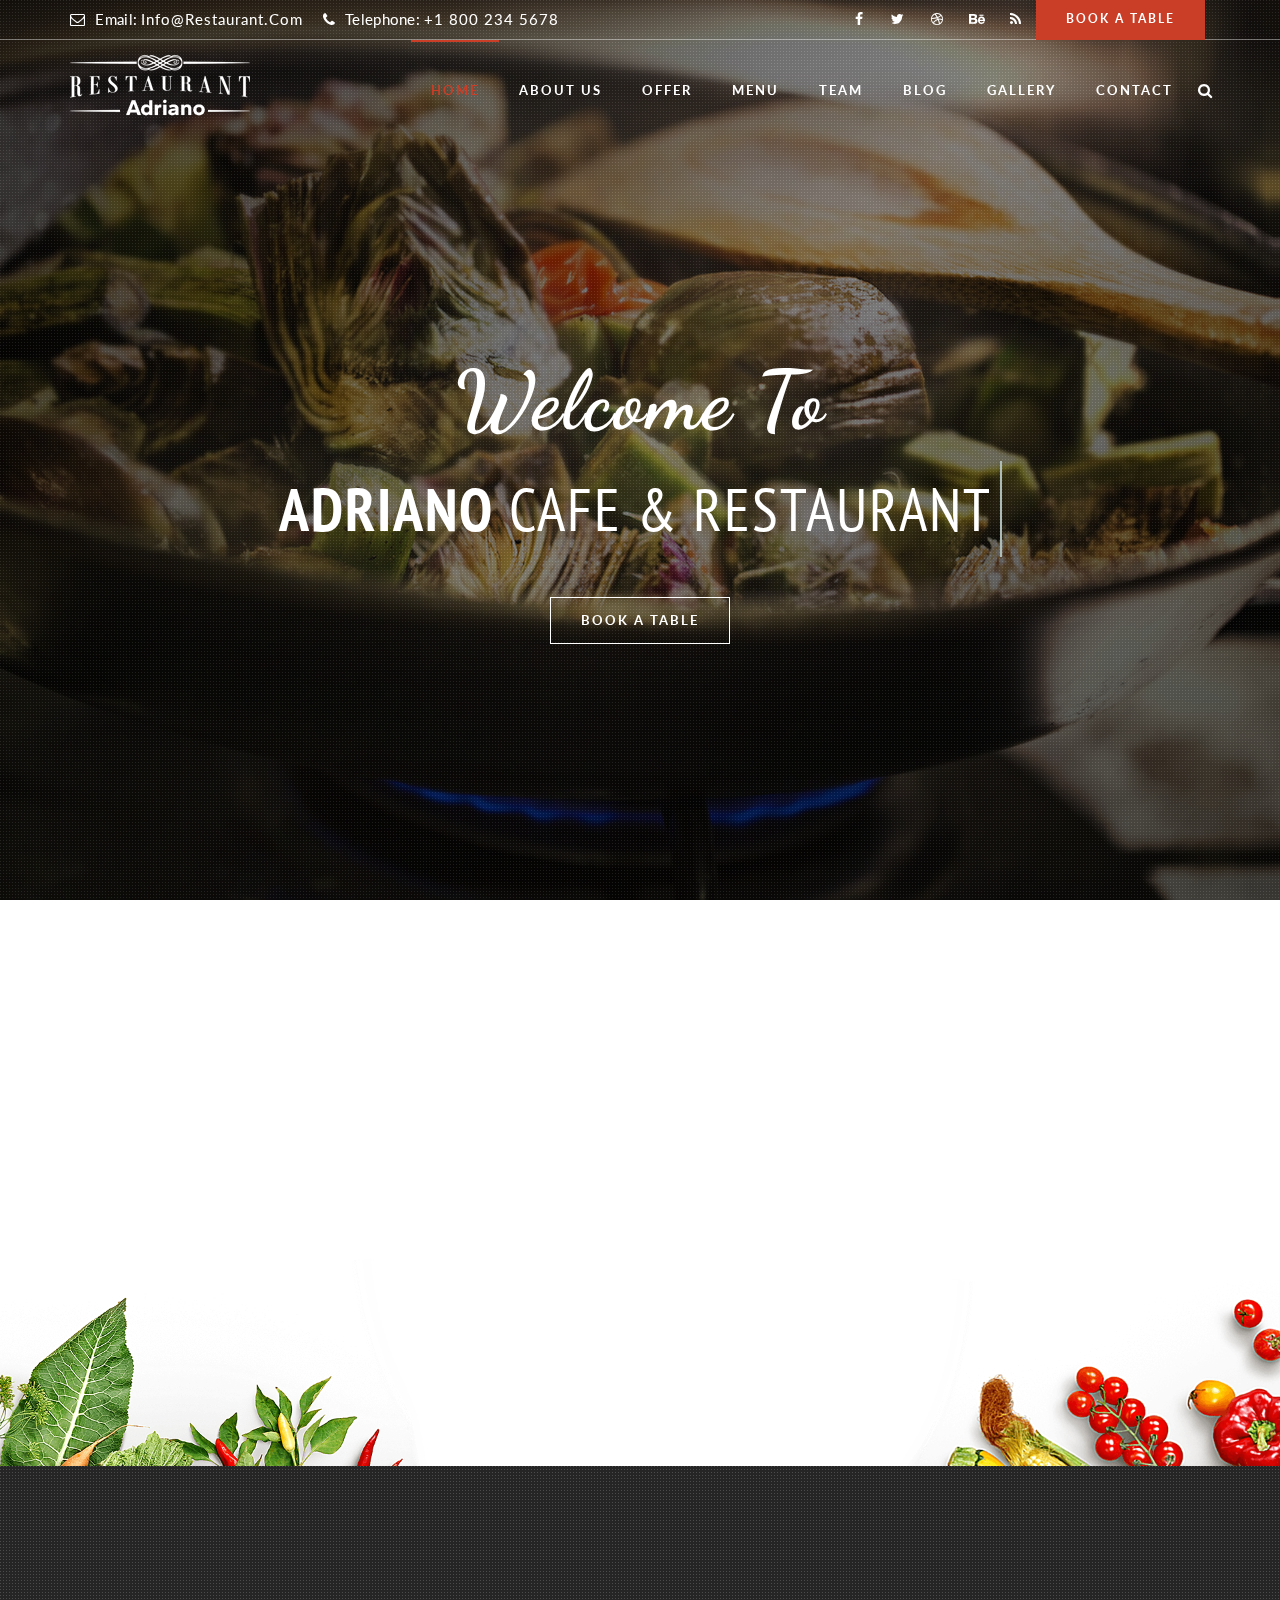
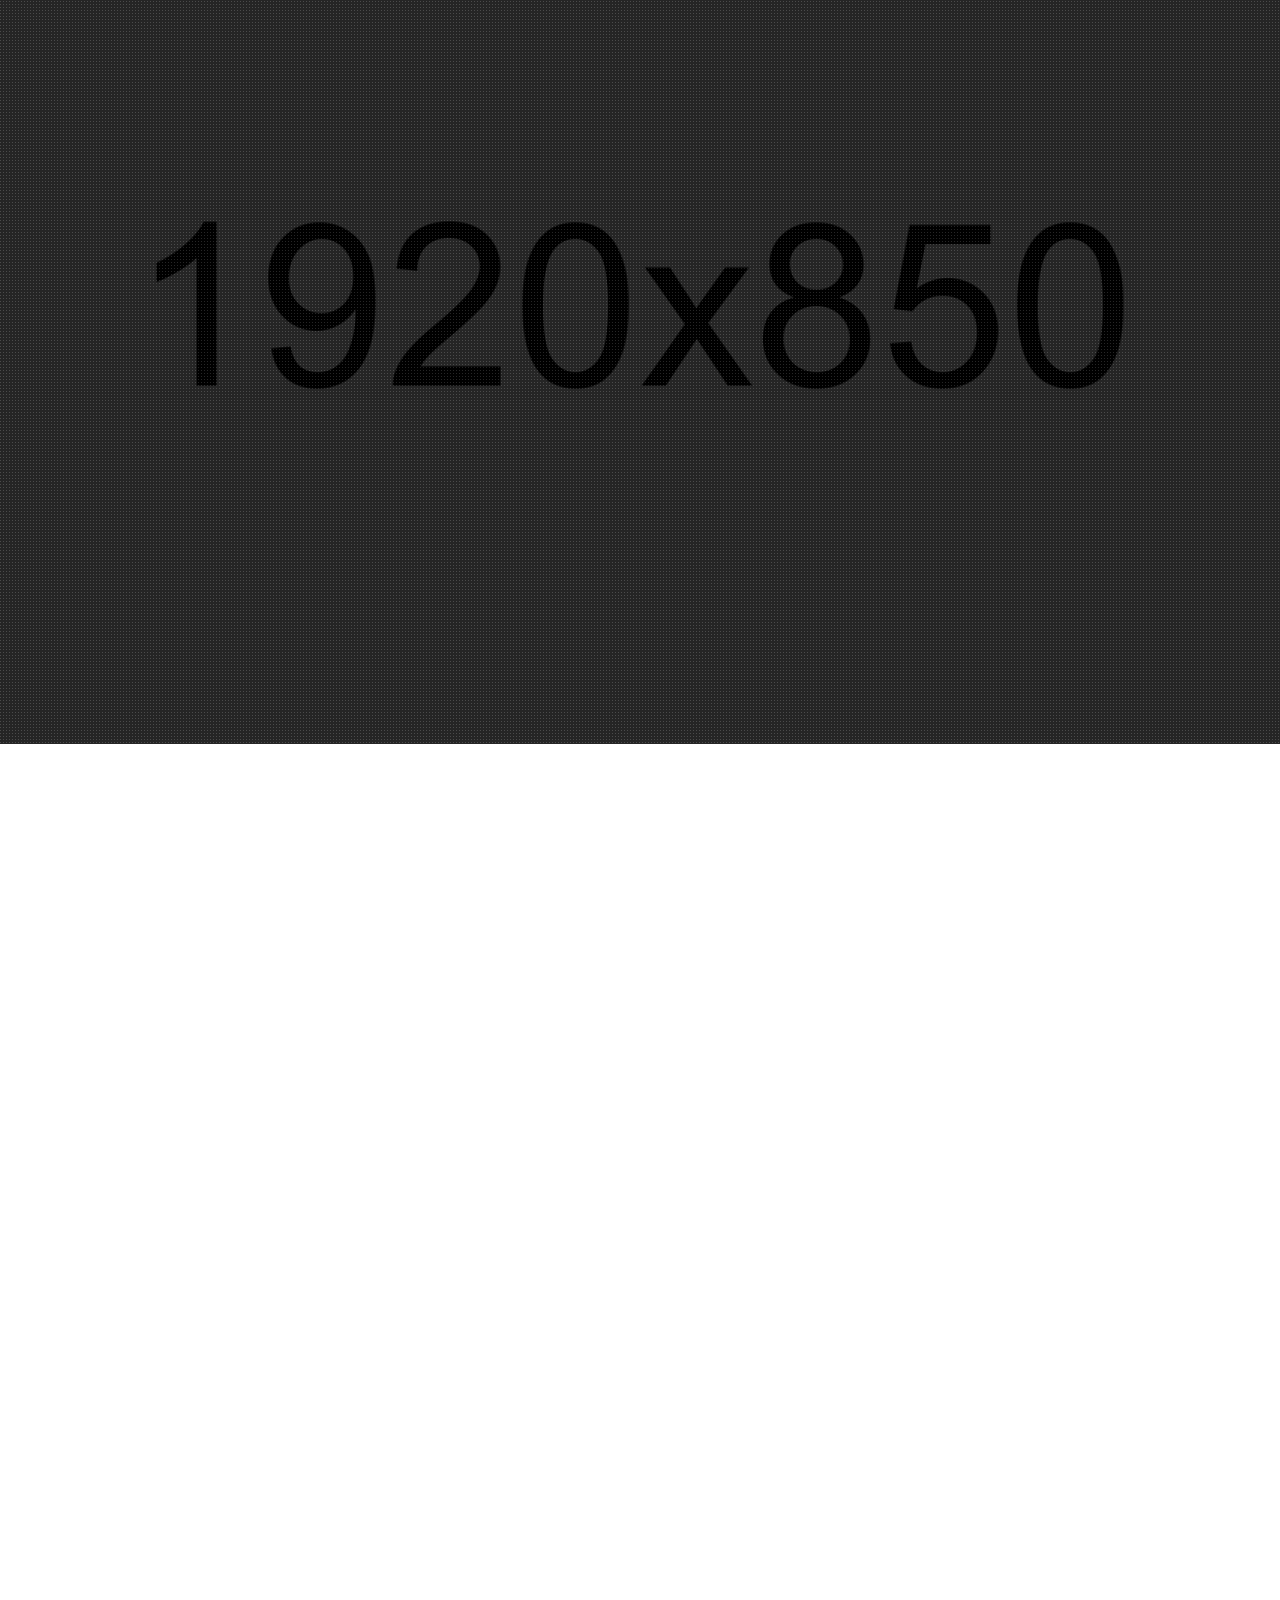
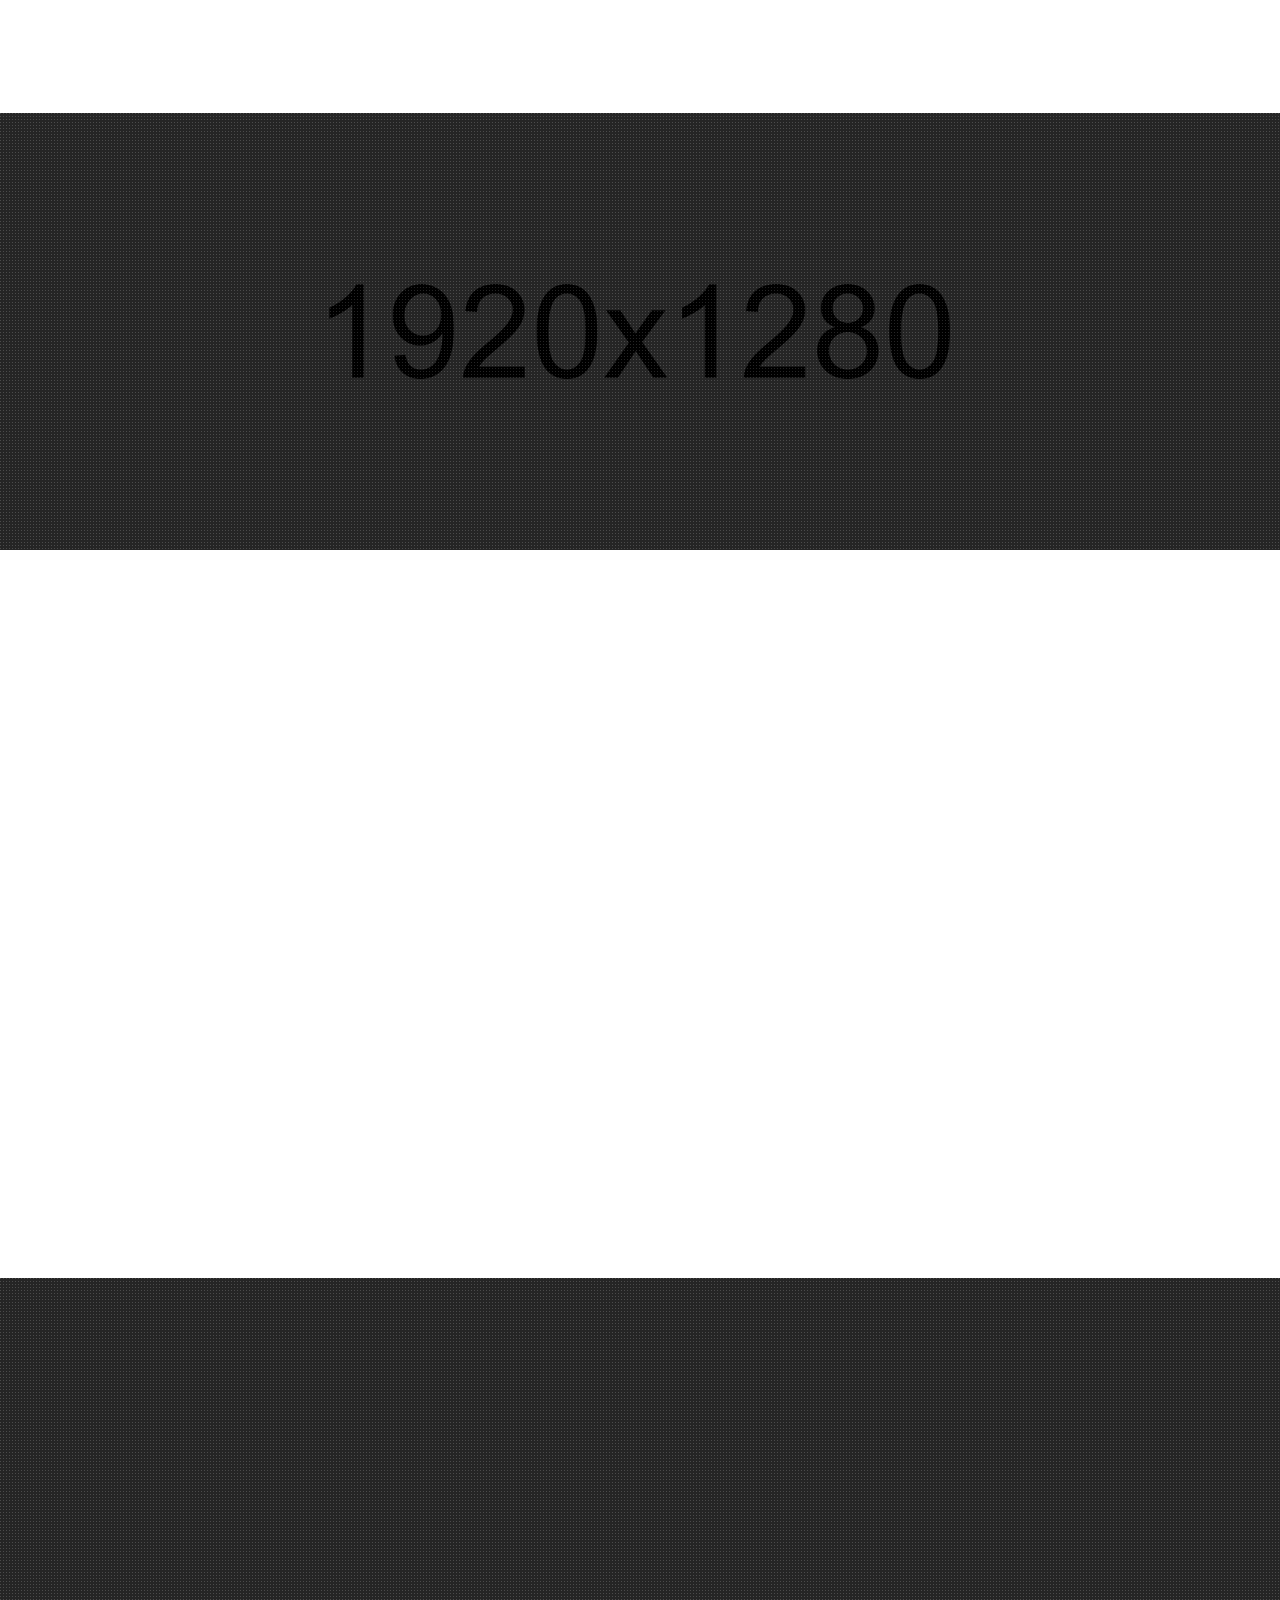
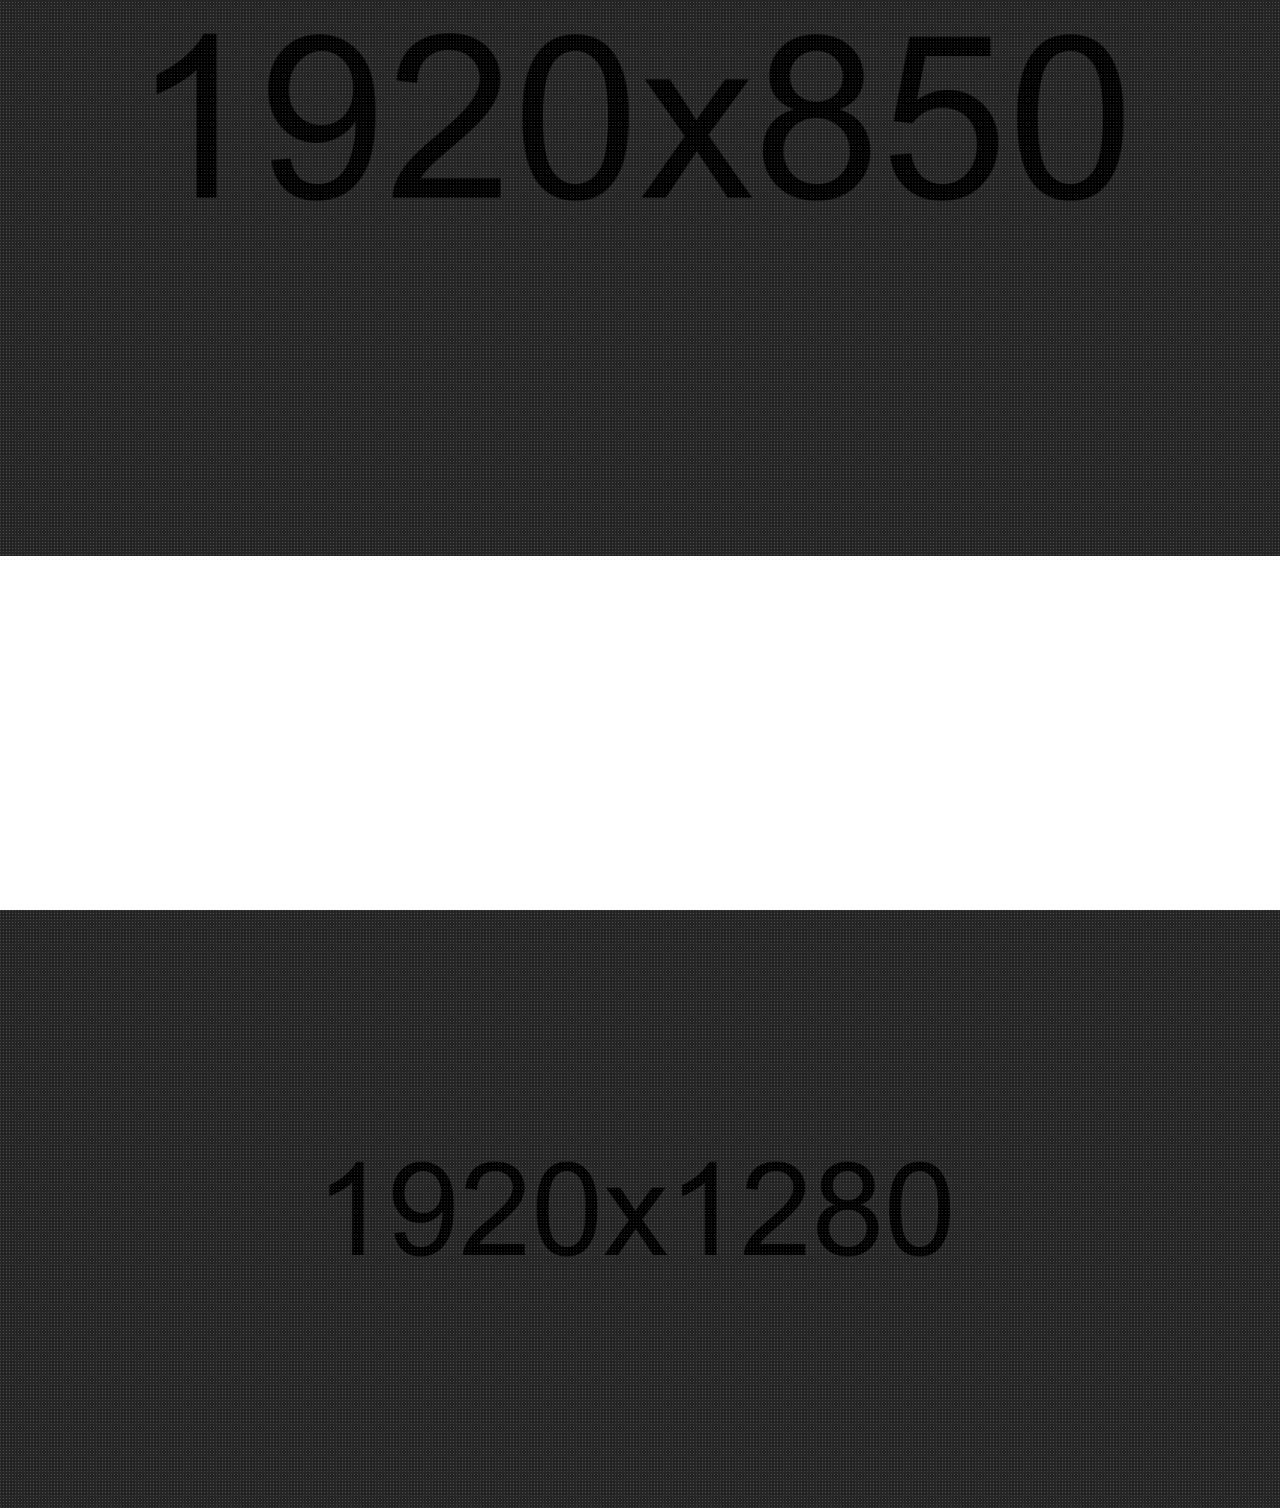
<file: index-heat-2.html>
<!doctype html>
<!--[if lt IE 7]>      <html class="no-js lt-ie9 lt-ie8 lt-ie7" lang=""> <![endif]-->
<!--[if IE 7]>         <html class="no-js lt-ie9 lt-ie8" lang=""> <![endif]-->
<!--[if IE 8]>         <html class="no-js lt-ie9" lang=""> <![endif]-->
<!--[if gt IE 8]><!-->
<html class="no-js" lang="en">
<!--<![endif]-->

<head>
    <!--====== USEFULL META ======-->
    <meta charset="UTF-8">
    <meta http-equiv="X-UA-Compatible" content="IE=edge">
    <meta name="viewport" content="width=device-width, initial-scale=1">
    <meta name="description" content="Adriano Restaurant is a simple restaraunt website for restaurant business" />
    <meta name="keywords" content="restaurant, pizza, burger, business, house, online, delevery, html, coffee, cafe, bar" />
    <meta name="author" content="BDEXPERT" />
    
    <!--====== TITLE TAG ======-->
    <title>Home Adriano Restaurant</title>

    <!--====== FAVICON ICON =======-->
    <link rel="shortcut icon" type="image/ico" href="img/favicon.png" />

    <!--====== STYLESHEETS ======-->
    <link rel="stylesheet" href="css/normalize.css">
    <link rel="stylesheet" href="css/animate.css">
    <link rel="stylesheet" href="css/pogo-slider.css">
    <link rel="stylesheet" href="css/owl.carousel.css">
    <link rel="stylesheet" href="css/datepicker.css">
    <link rel="stylesheet" href="css/timepicker.min.css">
    <link rel="stylesheet" href="css/magnific-popup.css">
    <link rel="stylesheet" href="css/typed.css">
    <link href="css/bootstrap.min.css" rel="stylesheet">
    <link href="css/font-awesome.min.css" rel="stylesheet">

    <!--====== MAIN STYLESHEETS ======-->
    <link href="style.css" rel="stylesheet">
    <link href="css/responsive.css" rel="stylesheet">

    <script src="js/vendor/modernizr-2.8.3.min.js"></script>
    <!--[if lt IE 9]>
        <script src="//oss.maxcdn.com/html5shiv/3.7.2/html5shiv.min.js"></script>
        <script src="//oss.maxcdn.com/respond/1.4.2/respond.min.js"></script>
        <![endif]-->
</head>

<body class="style-classic">

    <!--[if lt IE 8]>
        <p class="browserupgrade">You are using an <strong>outdated</strong> browser. Please <a href="http://browsehappy.com/">upgrade your browser</a> to improve your experience.</p>
    <![endif]-->

    <!--- PRELOADER -->
    <div class="preeloader">
        <div class="preloader-spinner"><i class="fa fa-cutlery"></i></div>
    </div>

    <!--SCROLL TO TOP-->
    <a href="#home" class="scrolltotop"><i class="fa fa-long-arrow-up"></i></a>

    <!--START TOP AREA-->
    <header class="top-area cooking-effect" id="home">

       <div class="top-area-bg">
            <div class="Background">
				<canvas class="Background-canvas"></canvas>
			</div>
       </div>

        <div class="header-top-area">
            <div class="top-bar">
                <div class="container">
                    <div class="row">
                        <div class="col-md-7 col-lg-6 col-sm-8">
                            <div class="call-to-action">
                                <p><i class="fa fa-envelope-o"></i>Email: <a href="#">info@restaurant.com</a></p>
                                <p><i class="fa fa-phone"></i>Telephone: <a href="#">+1 800 234 5678</a></p>
                            </div>
                        </div>
                        <div class="col-md-5 col-lg-6 col-sm-4">
                            <div class="book-table-popup">
                                <a href="#reservation-form-modal" data-toggle="modal">Book a table</a>
                            </div>
                            <div class="top-social-bookmark">
                                <ul>
                                    <li><a href="#"><i class="fa fa-facebook"></i></a></li>
                                    <li><a href="#"><i class="fa fa-twitter"></i></a></li>
                                    <li><a href="#"><i class="fa fa-dribbble"></i></a></li>
                                    <li><a href="#"><i class="fa fa-behance"></i></a></li>
                                    <li><a href="#"><i class="fa fa-feed"></i></a></li>
                                </ul>
                            </div>
                        </div>
                    </div>
                </div>
            </div>

            <!--MAINMENU AREA-->
            <div class="mainmenu-area" id="mainmenu-area">
                <div class="mainmenu-area-bg"></div>
                <nav class="navbar">
                    <div class="container">
                        <div class="navbar-header">
                            <button class="collapsed navbar-toggle" type="button" data-toggle="collapse" data-target=".bs-example-js-navbar-scrollspy">
                                <span class="sr-only">Toggle navigation</span>
                                <span class="icon-bar"></span>
                                <span class="icon-bar"></span>
                                <span class="icon-bar"></span>
                            </button>
                            <a href="#home" class="navbar-brand"><img src="img/main_logo_black.png" alt="logo"></a>
                            <a href="#home" class="navbar-brand white"><img src="img/main_logo.png" alt="logo"></a>
                        </div>
                        <div class="collapse navbar-collapse bs-example-js-navbar-scrollspy">
                            <div class="search-form-area">
                                <div class="search-form-overlay"></div>
                                <a class="search-form-trigger" href="#search-form">Search<span></span></a>
                                <div id="search-form" class="search-form">
                                    <form>
                                        <input type="search" placeholder="Search...">
                                    </form>
                                </div>
                            </div>
                            <ul id="nav" class="nav navbar-nav">
                                <li class="active"><a href="#home">Home</a> </li>
                                <li><a href="#about">about us</a></li>
                                <li><a href="#promotion">Offer</a></li>
                                <li><a href="#menu">Menu</a></li>
                                <li><a href="#team">team</a></li>
                                <li><a href="#blog">blog</a></li>
                                <li><a href="#gallery">Gallery</a></li>
                                <li><a href="#contact">Contact</a></li>
                            </ul>
                        </div>
                    </div>
                </nav>
            </div>
            <!--END MAINMENU AREA END-->
        </div>

        <!--WELCOME TEXT AREA-->
        <div class="welcome-text-area">
            <div class="container">
                <div class="row">
                    <div class="col-md-12 col-lg-12 col-sm-12 col-xs-12">
                        <div class="welcome-text">
                            <h2>Welcome To</h2>                            
                            <h1 class="cd-headline clip is-full-width">
                                <span class="hero-text">Adriano</span>
                                <span class="cd-words-wrapper">
                                    <b class="is-visible">Cafe & Restaurant</b>
                                    <b>Pizza House</b>
                                    <b>Coffee House</b>
                                </span>
                            </h1>
                            <a class="home-reservation-button"  href="#reservation-form-modal" data-toggle="modal">Book A Table</a>
                        </div>
                    </div>
                </div>
            </div>
        </div>
        <!--WELCOME TEXT AREA END-->

    </header>
    <!--END TOP AREA-->

    <!--ABOUT AREA-->
    <section class="about-area section-padding" id="about">
        <div class="container wow fadeIn">
            <div class="row">
                <div class="col-md-12 col-lg-12 col-sm-12 col-xs-12">
                    <div class="area-title text-center">
                        <h2>Our Story</h2>
                    </div>
                </div>
                <div class="col-md-6 col-lg-6 col-sm-12 col-xs-12">
                    <div class="about-content">
                        <p><span class="big-text">M</span> enc non elit libero. Quisque massa porta ut placerat lentesque non diam. Nam convallis porta rhoncus. Maecenas varius eget turpis suscipit porta sapien tinc Mauris tempor libero fringilla orci vivrra faucibue fringilla orci vivrra faucibus. Integer ullamcorper erat in tellus efficitur, quis porta sapien tincidunt. Nunc mattis lectus sed semper semper. </p>
                    </div>
                </div>
                <div class="col-md-6 col-lg-6 col-sm-12 col-xs-12">
                    <div class="right-about-content">
                        <p>Quisque sit amet turpis et ipsum elementum facilisis. Quisque sed placerat libero. Pellentesque nec tellus sollicitudin, sollicitudin ligula non, tristique nibh Donec vitae turpis sagittis, cursus nunc ac, aliquet nunc. Donec viverra vel massa at posuere. Aliquam et fringilla augue consequat posuere sem, eu ornares viverra veleso massa at posuere. Aliquam et fringilla augue</p>
                    </div>
                </div>
                <div class="col-md-12 col-lg-12 col-sm-12 col-xs-12">
                    <div class="about-author-sign text-center">
                        <img src="img/about/about_sign.png" alt="">
                    </div>
                </div>
            </div>
        </div>
    </section>
    <!--ABOUT AREA END-->

    <!--SPEACIAL PROMOTIONS AREA-->
    <section class="promotions-area section-padding" id="promotion">
        <div class="promotion-area-bg" data-stellar-background-ratio="0.6"></div>
        <div class="container wow fadeIn">
            <div class="row">
                <div class="col-md-12 col-lg-12 col-sm-12 col-xs-12">
                    <div class="area-title text-center">
                        <h2>Special Package</h2>
                    </div>
                </div>
            </div>
            <div class="row">
                <div class="menu-discount-offer col-md-12 col-lg-12 col-sm-12 col-xs-12">
                    <div class="single-promotions">
                        <div class="promotions-img">
                            <img src="img/promotions/promo_slide_1.jpg" alt="">
                        </div>
                        <div class="promotions-details">
                            <h3>40% off for 9'' - 12'' pizza - Wed, Thu, Friday only</h3>
                            <p>Pizza 12 inch + 1 Side Dish + 1,5L Coke Bottle Only From 209,000</p>
                            <a href="#" class="read-more">Order now</a>
                        </div>
                    </div>
                    <div class="single-promotions">
                        <div class="promotions-img">
                            <img src="img/promotions/promo_slide_2.jpg" alt="">
                        </div>
                        <div class="promotions-details">
                            <h3>40% off for 9'' - 12'' pizza - Wed, Thu, Friday only</h3>
                            <p>Pizza 12 inch + 1 Side Dish + 1,5L Coke Bottle Only From 209,000</p>
                            <a href="#" class="read-more">Order now</a>
                        </div>
                    </div>
                    <div class="single-promotions">
                        <div class="promotions-img">
                            <img src="img/promotions/promo_slide_3.jpg" alt="">
                        </div>
                        <div class="promotions-details">
                            <h3>40% off for 9'' - 12'' pizza - Wed, Thu, Friday only</h3>
                            <p>Pizza 12 inch + 1 Side Dish + 1,5L Coke Bottle Only From 209,000</p>
                            <a href="#" class="read-more">Order now</a>
                        </div>
                    </div>
                </div>
            </div>
        </div>
    </section>
    <!--SPEACIAL PROMOTIONS AREA END-->

    <!--MENUS AREA-->
    <section class="menus-area section-padding" id="menu">
        <div class="container wow fadeIn">
            <div class="row">
                <div class="col-md-12 col-lg-12 col-sm-12 col-xs-12">
                    <div class="area-title text-center">
                        <h2>Today’s menu</h2>
                    </div>
                </div>
            </div>
            <div class="row">
                <div class="col-md-12 col-lg-12 col-sm-12 col-xs-12">
                    <div class="food-menu-list-menu">
                        <ul>
                            <li class="filter active" data-filter="all">All</li>
                            <li class="filter" data-filter=".breakfast">Breakfast</li>
                            <li class="filter" data-filter=".lunch">Lunch</li>
                            <li class="filter" data-filter=".dinner">Dinner</li>
                            <li class="filter" data-filter=".coffee">Coffe</li>
                            <li class="filter" data-filter=".snacks">Snacks</li>
                        </ul>
                    </div>
                </div>
            </div>
            <div class="row food-menu-list">
                <div class="mix col-md-6 col-lg-6 col-sm-12 col-xs-12 single-menu breakfast coffee snacks">
                    <div class="single-menu-details">
                        <div class="food-menu-img"><img src="img/menu/menu_1.jpg" alt=""></div>
                        <div class="food-menu-details">
                            <h3>Cupcake Recipes <span class="menu-price">$20.00</span></h3>
                            <p class="menu-speacification"><span>- Juice Fruit</span> <span>- Checken</span> <span>- Cherry</span></p>
                            <p class="menu-speacification"><span>- Vegetable</span> <span>- Milk</span> <span>- Potato</span></p>
                            <p class="menu-speacification"><span>- Tomato</span> <span>- Chilli</span> <span>- Sesame</span></p>
                        </div>
                    </div>
                </div>
                <div class="mix col-md-6 col-lg-6 col-sm-12 col-xs-12 single-menu dinner snacks">
                    <div class="single-menu-details">
                        <div class="food-menu-img"><img src="img/menu/menu_2.jpg" alt=""></div>
                        <div class="food-menu-details">
                            <h3>Cupcake Recipes <span class="menu-price">$22.00</span></h3>
                            <p class="menu-speacification"><span>- Juice Fruit</span> <span>- Checken</span> <span>- Cherry</span></p>
                            <p class="menu-speacification"><span>- Vegetable</span> <span>- Milk</span> <span>- Potato</span></p>
                            <p class="menu-speacification"><span>- Tomato</span> <span>- Chilli</span> <span>- Sesame</span></p>
                        </div>
                    </div>
                </div>
                <div class="mix col-md-6 col-lg-6 col-sm-12 col-xs-12 single-menu breakfast">
                    <div class="single-menu-details">
                        <div class="food-menu-img"><img src="img/menu/menu_3.jpg" alt=""></div>
                        <div class="food-menu-details">
                            <h3>Cupcake Recipes <span class="menu-price">$17.00</span></h3>
                            <p class="menu-speacification"><span>- Juice Fruit</span> <span>- Checken</span> <span>- Cherry</span></p>
                            <p class="menu-speacification"><span>- Vegetable</span> <span>- Milk</span> <span>- Potato</span></p>
                            <p class="menu-speacification"><span>- Tomato</span> <span>- Chilli</span> <span>- Sesame</span></p>
                        </div>
                    </div>
                </div>
                <div class="mix col-md-6 col-lg-6 col-sm-12 col-xs-12 single-menu dinner lunch breakfast snacks">
                    <div class="single-menu-details">
                        <div class="food-menu-img"><img src="img/menu/menu_4.jpg" alt=""></div>
                        <div class="food-menu-details">
                            <h3>Cupcake Recipes <span class="menu-price">$28.00</span></h3>
                            <p class="menu-speacification"><span>- Juice Fruit</span> <span>- Checken</span> <span>- Cherry</span></p>
                            <p class="menu-speacification"><span>- Vegetable</span> <span>- Milk</span> <span>- Potato</span></p>
                            <p class="menu-speacification"><span>- Tomato</span> <span>- Chilli</span> <span>- Sesame</span></p>
                        </div>
                    </div>
                </div>
                <div class="mix col-md-6 col-lg-6 col-sm-12 col-xs-12 single-menu lunch coffee">
                    <div class="single-menu-details">
                        <div class="food-menu-img"><img src="img/menu/menu_5.jpg" alt=""></div>
                        <div class="food-menu-details">
                            <h3>Cupcake Recipes <span class="menu-price">$120.00</span></h3>
                            <p class="menu-speacification"><span>- Juice Fruit</span> <span>- Checken</span> <span>- Cherry</span></p>
                            <p class="menu-speacification"><span>- Vegetable</span> <span>- Milk</span> <span>- Potato</span></p>
                            <p class="menu-speacification"><span>- Tomato</span> <span>- Chilli</span> <span>- Sesame</span></p>
                        </div>
                    </div>
                </div>
                <div class="mix col-md-6 col-lg-6 col-sm-12 col-xs-12 single-menu breakfast">
                    <div class="single-menu-details">
                        <div class="food-menu-img"><img src="img/menu/menu_6.jpg" alt=""></div>
                        <div class="food-menu-details">
                            <h3>Cupcake Recipes <span class="menu-price">$100.00</span></h3>
                            <p class="menu-speacification"><span>- Juice Fruit</span> <span>- Checken</span> <span>- Cherry</span></p>
                            <p class="menu-speacification"><span>- Vegetable</span> <span>- Milk</span> <span>- Potato</span></p>
                            <p class="menu-speacification"><span>- Tomato</span> <span>- Chilli</span> <span>- Sesame</span></p>
                        </div>
                    </div>
                </div>
            </div>
        </div>
    </section>
    <!--MENUS AREA END-->

    <!--RESERVATION BUTTON AREA-->
    <section class="reservation-button-area section-padding" id="reservation-button">
        <div class="reservation-button-area-bg" data-stellar-background-ratio="0.6"></div>
        <div class="container">
            <div class="row">
                <div class="col-md-12 col-lg-12 col-sm-12 col-xs-12">
                    <div class="resarvation-from-button text-center wow fadeIn">
                        <h2>Book A table Now !</h2>
                        <a href="#reservation-form-modal" class="reservation-button" data-toggle="modal">Book Now</a>
                    </div>
                </div>
            </div>
            <div class="row">
                <div class="col-md-12 col-lg-12 col-sm-12 col-xs-12">
                    <!-- RESERVATION FORM MODAL -->
                    <div class="modal fade" id="reservation-form-modal" tabindex="-1" role="dialog">
                        <div class="modal-dialog" role="document">
                            <div class="modal-content">
                                <div class="modal-header">
                                    <button type="button" class="close" data-dismiss="modal" aria-label="Close"><span aria-hidden="true">&times;</span></button>
                                    <h4 class="modal-title">Table Booking Reservation Form</h4>
                                </div>
                                <div class="modal-body">
                                    <div class="reservation-form">
                                        <form action="#" class="table-booking-form" id="reservation">
                                            <div class="row">
                                                <div class="col-md-6 col-lg-6 col-sm-6 col-xs-12">
                                                    <label for="name"><i class="fa fa-user-o"></i></label>
                                                    <input type="text" name="name" id="name" placeholder="Name...">
                                                </div>
                                                <div class="col-md-6 col-lg-6 col-sm-6 col-xs-12">
                                                    <label for="email"><i class="fa fa-at"></i></label>
                                                    <input type="email" name="email" id="email" placeholder="Email...">
                                                </div>
                                                <div class="col-md-6 col-lg-6 col-sm-6 col-xs-12">
                                                    <label for="mobile"><i class="fa fa-phone"></i></label>
                                                    <input type="text" name="mobile" id="mobile" placeholder="Mobile...">
                                                </div>
                                                <div class="col-md-6 col-lg-6 col-sm-6 col-xs-12">
                                                    <label for="date"><i class="fa fa-calendar"></i></label>
                                                    <input type="text" name="date" id="date" data-select="datepicker" placeholder="Date...">
                                                </div>
                                                <div class="col-md-6 col-lg-6 col-sm-6 col-xs-12">
                                                    <label for="time"><i class="fa fa-clock-o"></i></label>
                                                    <input type="text" id="time" placeholder="Time...">
                                                </div>
                                                <div class="col-md-6 col-lg-6 col-sm-6 col-xs-12">
                                                    <label for="person"><i class="fa fa-user"></i></label>
                                                    <select name="person" id="person">
                                                        <option value="2">2 Person</option>
                                                        <option value="3">3 Person</option>
                                                        <option value="4">4 Person</option>
                                                        <option value="5">5 Person</option>
                                                        <option value="6">6 Person</option>
                                                        <option value="7">7 Person</option>
                                                    </select>
                                                </div>
                                                <div class="col-md-6 col-lg-6 col-sm-6 col-sm-offset-3  col-md-offset-3  col-lg-offset-3 col-xs-12">
                                                    <button type="submit">book a table</button>
                                                </div>
                                            </div>
                                        </form>
                                    </div>
                                </div>
                            </div>
                        </div>
                    </div>
                    <!-- RESERVATION FORM MODAL -->
                </div>
            </div>
        </div>
    </section>
    <!--RESERVATION BUTTON AREA END-->

    <!--TEAM AREA-->
    <section class="team-area section-padding" id="team">
        <div class="container wow fadeIn">
            <div class="row">
                <div class="col-md-12 col-lg-12 col-sm-12 col-xs-12">
                    <div class="area-title text-center">
                        <h2>Our chefs</h2>
                    </div>
                </div>
            </div>
            <div class="row">
                <div class="col-md-12 col-lg-12 col-sm-12 col-xs-12 team-slider">
                    <div class="single-team-member text-center">
                        <div class="team-member-img ">
                            <img src="img/team/team-1.jpg" alt="">
                            <div class="member-social-bookmark">
                                <ul>
                                    <li><a href="#"><i class="fa fa-facebook"></i></a></li>
                                    <li><a href="#"><i class="fa fa-twitter"></i></a></li>
                                    <li><a href="#"><i class="fa fa-behance"></i></a></li>
                                    <li><a href="#"><i class="fa fa-instagram"></i></a></li>
                                    <li><a href="#"><i class="fa fa-dribbble"></i></a></li>
                                </ul>
                            </div>
                        </div>
                        <div class="member-details">
                            <h3>Mark Angelila</h3>
                            <p>Cras senunc massa quisque tempor dolor sit amet </p>
                        </div>
                    </div>
                    <div class="single-team-member text-center">
                        <div class="team-member-img ">
                            <img src="img/team/team-2.jpg" alt="">
                            <div class="member-social-bookmark">
                                <ul>
                                    <li><a href="#"><i class="fa fa-facebook"></i></a></li>
                                    <li><a href="#"><i class="fa fa-twitter"></i></a></li>
                                    <li><a href="#"><i class="fa fa-behance"></i></a></li>
                                    <li><a href="#"><i class="fa fa-instagram"></i></a></li>
                                    <li><a href="#"><i class="fa fa-dribbble"></i></a></li>
                                </ul>
                            </div>
                        </div>
                        <div class="member-details">
                            <h3>Angel Meskat</h3>
                            <p>Cras senunc massa quisque tempor dolor sit amet </p>
                        </div>
                    </div>
                    <div class="single-team-member text-center">
                        <div class="team-member-img ">
                            <img src="img/team/team-3.jpg" alt="">
                            <div class="member-social-bookmark">
                                <ul>
                                    <li><a href="#"><i class="fa fa-facebook"></i></a></li>
                                    <li><a href="#"><i class="fa fa-twitter"></i></a></li>
                                    <li><a href="#"><i class="fa fa-behance"></i></a></li>
                                    <li><a href="#"><i class="fa fa-instagram"></i></a></li>
                                    <li><a href="#"><i class="fa fa-dribbble"></i></a></li>
                                </ul>
                            </div>
                        </div>
                        <div class="member-details">
                            <h3>Jon Doe</h3>
                            <p>Cras senunc massa quisque tempor dolor sit amet </p>
                        </div>
                    </div>
                    <div class="single-team-member text-center">
                        <div class="team-member-img ">
                            <img src="img/team/team-4.jpg" alt="">
                            <div class="member-social-bookmark">
                                <ul>
                                    <li><a href="#"><i class="fa fa-facebook"></i></a></li>
                                    <li><a href="#"><i class="fa fa-twitter"></i></a></li>
                                    <li><a href="#"><i class="fa fa-behance"></i></a></li>
                                    <li><a href="#"><i class="fa fa-instagram"></i></a></li>
                                    <li><a href="#"><i class="fa fa-dribbble"></i></a></li>
                                </ul>
                            </div>
                        </div>
                        <div class="member-details">
                            <h3>Angel Di Maria</h3>
                            <p>Cras senunc massa quisque tempor dolor sit amet </p>
                        </div>
                    </div>
                    <div class="single-team-member text-center">
                        <div class="team-member-img ">
                            <img src="img/team/team-5.jpg" alt="">
                            <div class="member-social-bookmark">
                                <ul>
                                    <li><a href="#"><i class="fa fa-facebook"></i></a></li>
                                    <li><a href="#"><i class="fa fa-twitter"></i></a></li>
                                    <li><a href="#"><i class="fa fa-behance"></i></a></li>
                                    <li><a href="#"><i class="fa fa-instagram"></i></a></li>
                                    <li><a href="#"><i class="fa fa-dribbble"></i></a></li>
                                </ul>
                            </div>
                        </div>
                        <div class="member-details">
                            <h3>Park Ji Sung</h3>
                            <p>Cras senunc massa quisque tempor dolor sit amet </p>
                        </div>
                    </div>
                </div>
            </div>
        </div>
    </section>
    <!--TEAM AREA END-->

    <!--BLOG AREA-->
    <section class="blog-area section-padding" id="blog">
        <div class="blog-area-bg" data-stellar-background-ratio="0.6"></div>
        <div class="container wow fadeIn">
            <div class="row">
                <div class="col-md-12 col-lg-12 col-sm-12 col-xs-12">
                    <div class="area-title text-center">
                        <h2>Latest News</h2>
                    </div>
                </div>
            </div>
            <div class="row post-slider">
                <div class="col-md-4 col-lg-4 col-sm-12 col-xs-12">
                    <div class="single-post text-center">
                        <div class="blog-post-img ">
                            <img src="img/blog/blog-3.jpg" alt="">
                        </div>
                        <div class="post-details">
                            <h3><a href="single-blog.html">Recieved first day first reservation</a></h3>
                            <p>Lorem ipsum dolor sit amet, consectetur adipisicing elit. Alias itaque eaque deserunt atque laborum ex ad facilis praesentium placeat tenetur.</p>
                            <p class="post-meta"><a href="#">24 February, 2017</a> - <a href="#">5 Comments</a></p>
                        </div>
                    </div>
                </div>
                <div class="col-md-4 col-lg-4 col-sm-12 col-xs-12">
                    <div class="single-post text-center">
                        <div class="blog-post-img ">
                            <img src="img/blog/blog-1.jpg" alt="">
                        </div>
                        <div class="post-details">
                            <h3><a href="single-blog.html">Home to get your home delevery ?</a></h3>
                            <p>Lorem ipsum dolor sit amet, consectetur adipisicing elit. Alias itaque eaque deserunt atque laborum ex ad facilis praesentium placeat tenetur.</p>
                            <p class="post-meta"><a href="#">24 February, 2017</a> - <a href="#">5 Comments</a></p>
                        </div>
                    </div>
                </div>
                <div class="col-md-4 col-lg-4 col-sm-12 col-xs-12">
                    <div class="single-post text-center">
                        <div class="blog-post-img ">
                            <img src="img/blog/blog-2.jpg" alt="">
                        </div>
                        <div class="post-details">
                            <h3><a href="single-blog.html">Restaurant welcome day meetup</a></h3>
                            <p>Lorem ipsum dolor sit amet, consectetur adipisicing elit. Alias itaque eaque deserunt atque laborum ex ad facilis praesentium placeat tenetur.</p>
                            <p class="post-meta"><a href="#">24 February, 2017</a> - <a href="#">5 Comments</a></p>
                        </div>
                    </div>
                </div>
            </div>
        </div>
    </section>
    <!--BLOG AREA END-->

    <!--INSTAGRAM GALLERY FEED-->
    <section class="gallery-area section-padding" id="gallery">
        <div class="container wow fadeIn">
            <div class="row">
                <div class="col-md-12 col-lg-12 col-sm-12 col-xs-12">
                    <div class="area-title text-center">
                        <h2>Gallery</h2>
                    </div>
                </div>
            </div>
            <div class="row">
                <div class="col-md-12 col-lg-12 col-sm-12 col-xs-12">
                    <div class="instagram-feed-content text-center">
                        <div class="instagram" id="instagram"></div>
                    </div>
                </div>
            </div>
        </div>
    </section>
    <!--INSTAGRAM GALLERY FEED END-->

    <!--FOOER AREA-->
    <div class="footer-area" id="contact">
        <div class="footer-area-bg" data-stellar-background-ratio="0.6"></div>
        <div class="container wow fadeIn">
            <div class="row">
                <div class="col-md-12 col-lg-12 col-sm-12 col-xs-12">
                    <div class="footer-top section-padding text-center">
                        <div class="footer-logo">
                            <a href="#"><img src="img/main_logo.png" alt=""></a>
                        </div>
                        <div class="footer-address">
                            <p>20, floor, Queenslad Victoria Building. 60 california street california USA</p>
                            <p><a href="mailto:mehedidb@gmail.com">hello@Adriano.com</a></p>
                            <p><a href="callto:+8800000001111">+88 000 0000 1111</a></p>
                        </div>
                        <div class="footer-social-bookmark">
                            <ul>
                                <li><a href="#"><i class="fa fa-facebook"></i></a></li>
                                <li><a href="#"><i class="fa fa-twitter"></i></a></li>
                                <li><a href="#"><i class="fa fa-dribbble"></i></a></li>
                                <li><a href="#"><i class="fa fa-google-plus"></i></a></li>
                                <li><a href="#"><i class="fa fa-flickr"></i></a></li>
                                <li><a href="#"><i class="fa fa-pinterest"></i></a></li>
                                <li><a href="#"><i class="fa fa-skype"></i></a></li>
                            </ul>
                        </div>
                    </div>
                </div>
            </div>
            <div class="row">
                <div class="col-md-6 col-lg-6 col-sm-12 col-xs-12">
                    <div class="footer-menu">
                        <ul>
                            <li><a href="#">Teams of use</a></li>
                            <li><a href="#">Privicy Policy</a></li>
                            <li><a href="#">SiteMap</a></li>
                            <li><a href="#">Contact</a></li>
                        </ul>
                    </div>
                </div>
                <div class="col-md-6 col-lg-6 col-sm-12 col-xs-12">
                    <div class="footer-copyright">
                        <p>&copy; 2017 <a href="#">Adriano Restaurant</a> All Right Reserved.</p>
                    </div>
                </div>
            </div>
        </div>
    </div>
    <!--FOOER AREA END-->


    <!--====== SCRIPTS JS ======-->
    <script src="js/vendor/jquery-1.12.4.min.js"></script>
    <script src="js/vendor/bootstrap.min.js"></script>

    <!--====== PLUGINS JS ======-->
    <script src="js/vendor/jquery.easing.1.3.js"></script>
    <script src="js/vendor/jquery-migrate-1.2.1.min.js"></script>
    <script src="js/jquery.pogo-slider.js"></script>
    <script src="js/owl.carousel.min.js"></script>
    <script src="js/stellar.js"></script>
    <script src="js/jquery.mixitup.min.js"></script>
    <script src="js/instafeed.min.js"></script>
    <script src="js/datepicker.min.js"></script>
    <script src="js/timepicker.min.js"></script>
    <script src="js/wow.min.js"></script>
    <script src="js/cooking.js"></script>
    <script src="js/typed.js"></script>
    <script src="js/jquery.magnific-popup.min.js"></script>
    <script src="js/jquery.sticky.js"></script>

    <!--===== ACTIVE JS=====-->
    <script src="js/main.js"></script>
</body>

</html>
</file>
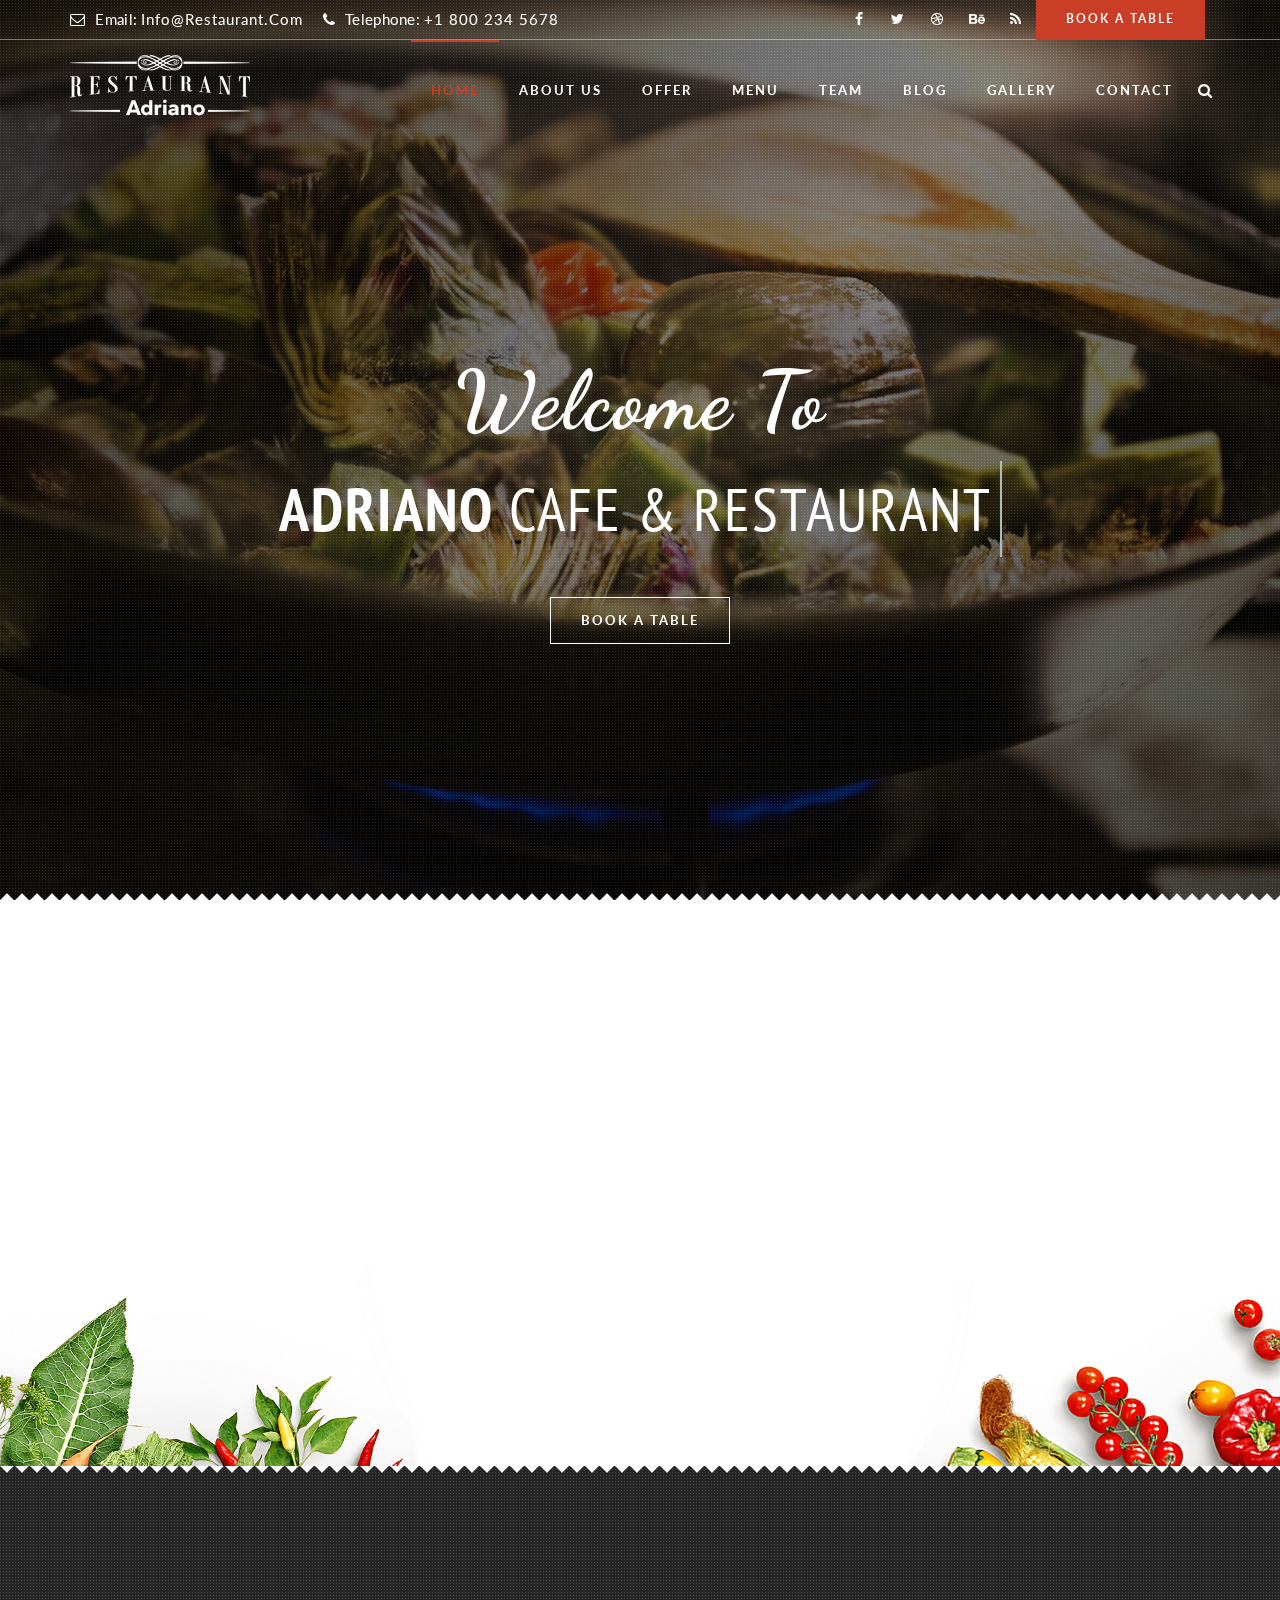
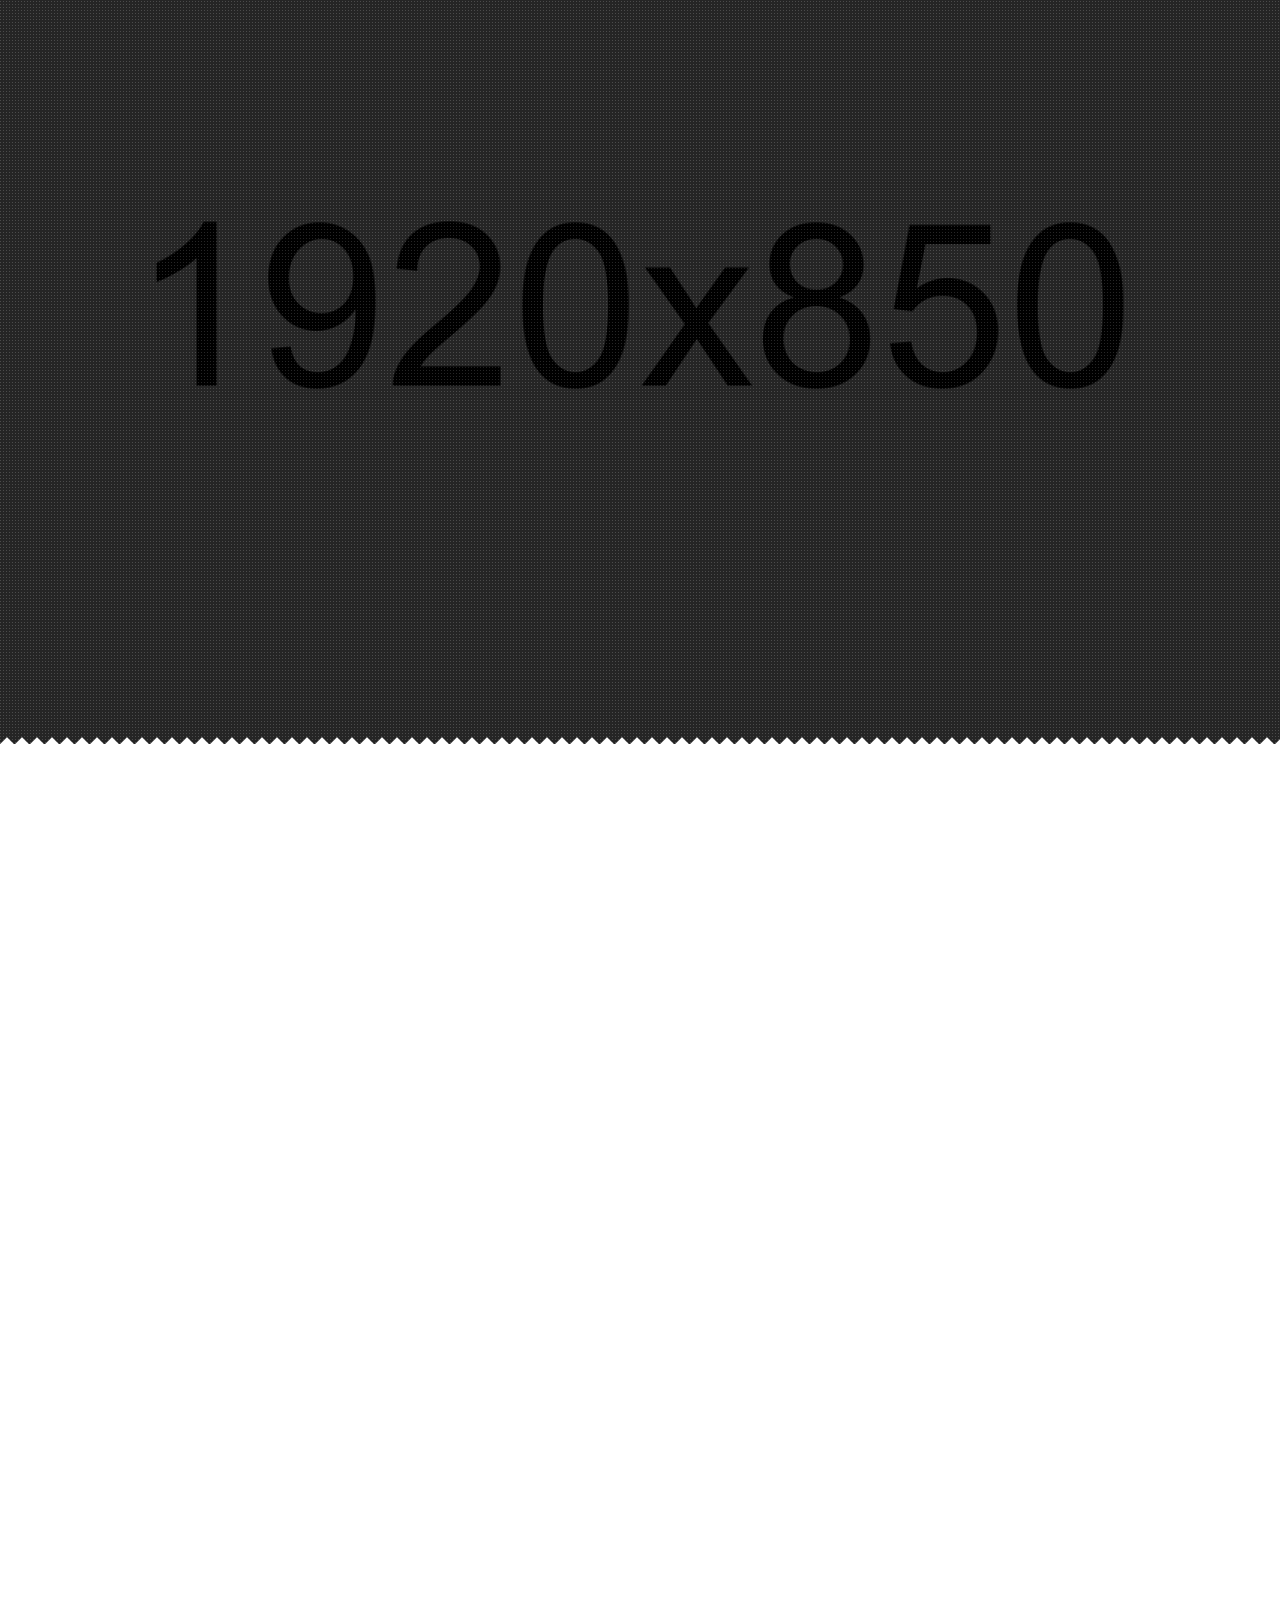
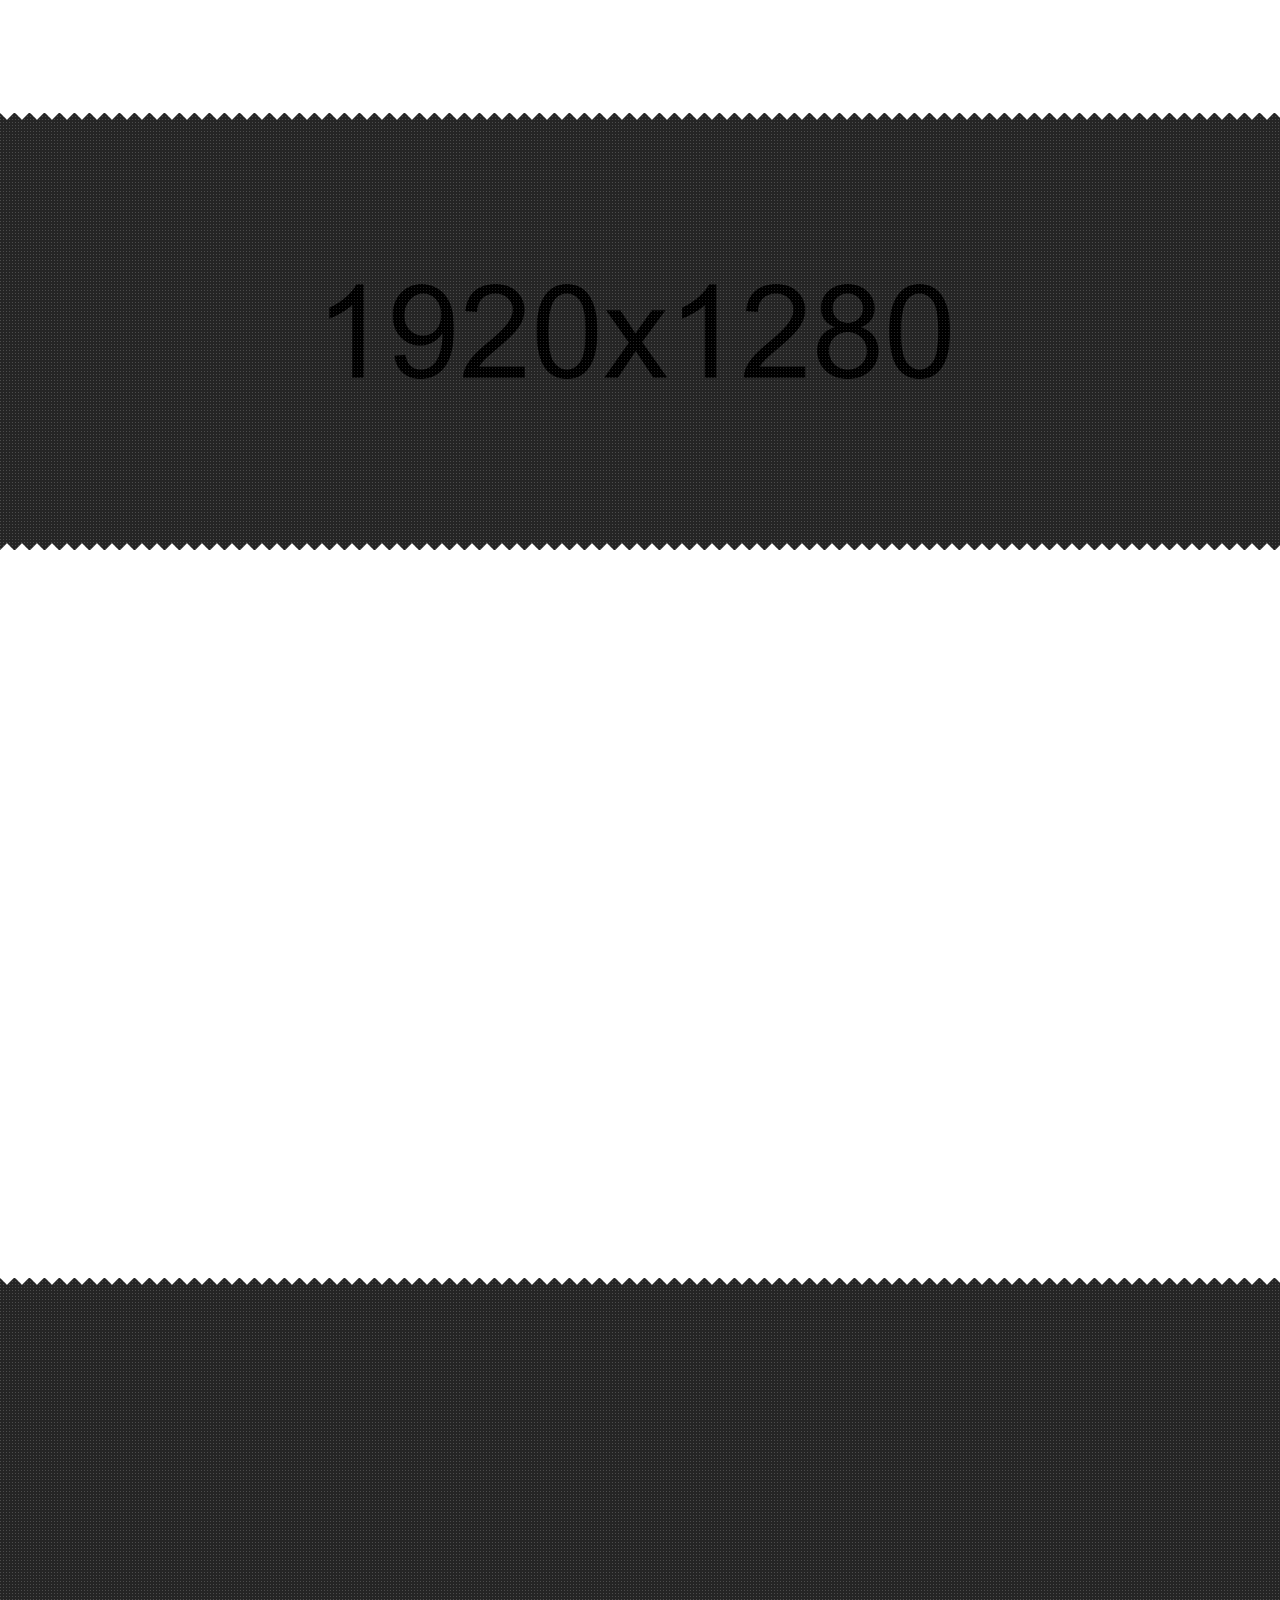
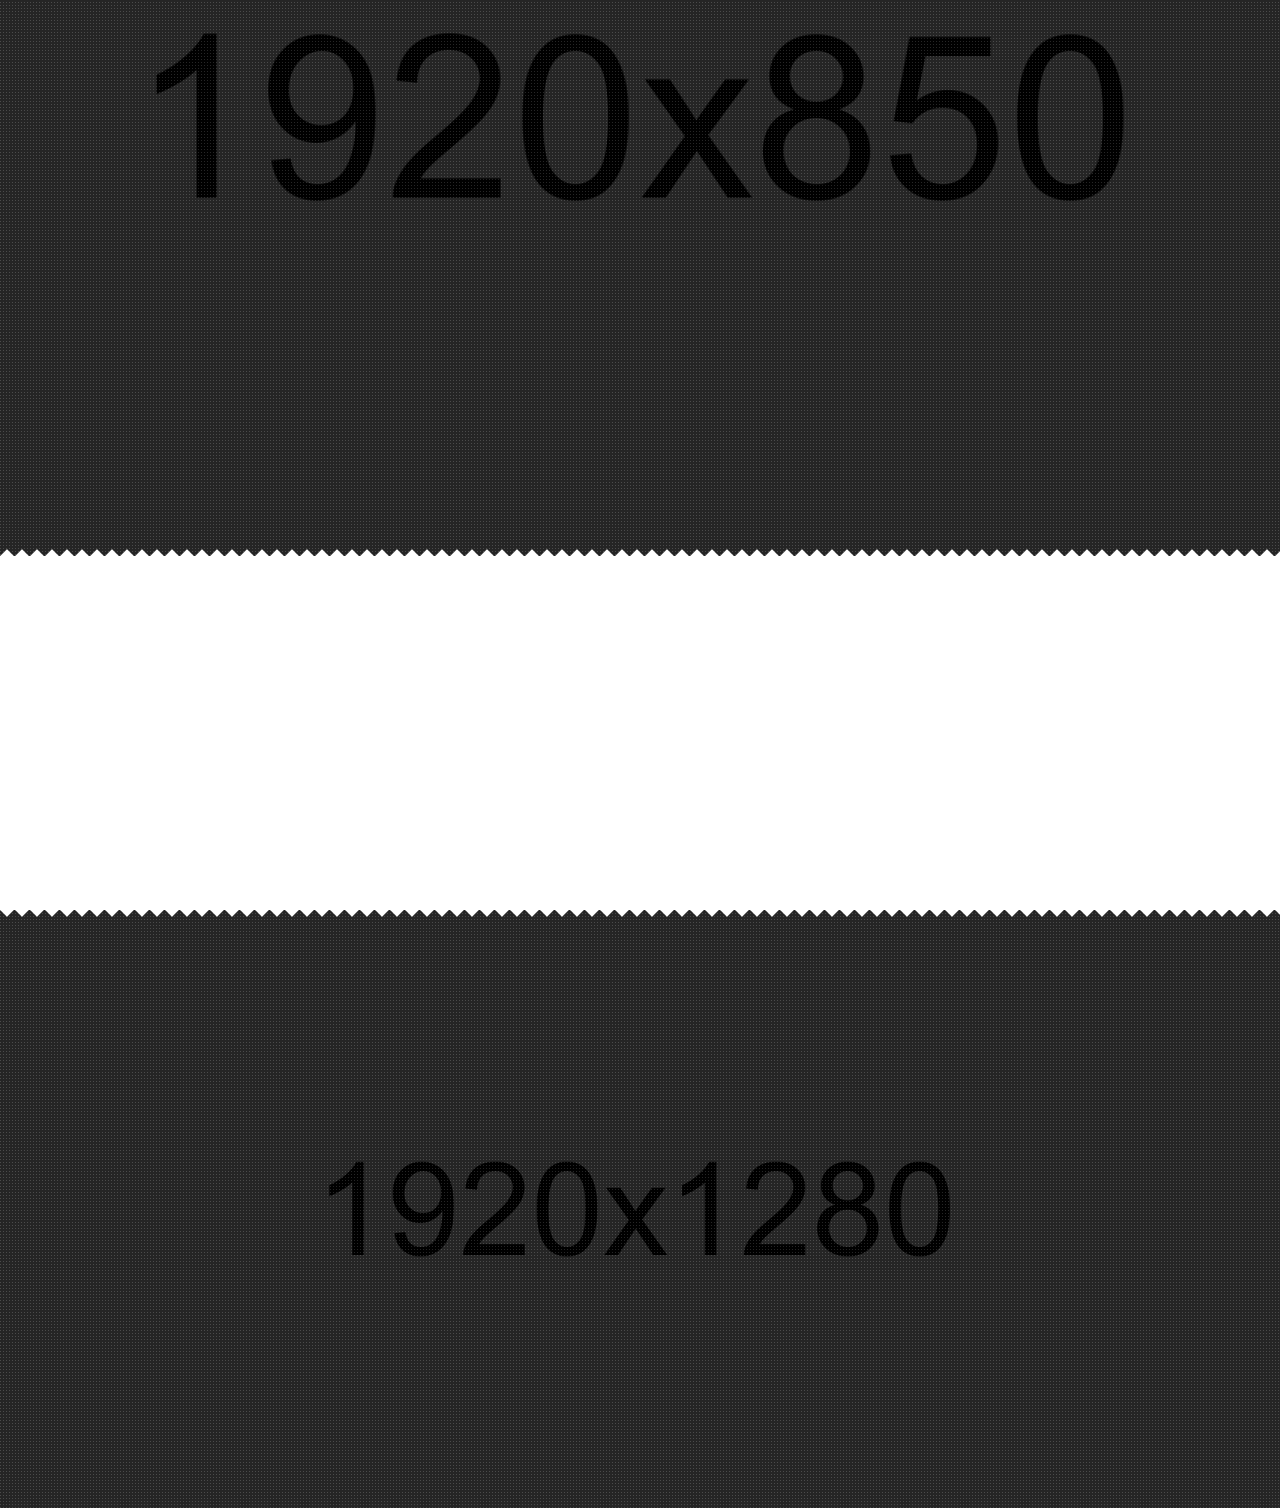
<file: index-heat.html>
<!doctype html>
<!--[if lt IE 7]>      <html class="no-js lt-ie9 lt-ie8 lt-ie7" lang=""> <![endif]-->
<!--[if IE 7]>         <html class="no-js lt-ie9 lt-ie8" lang=""> <![endif]-->
<!--[if IE 8]>         <html class="no-js lt-ie9" lang=""> <![endif]-->
<!--[if gt IE 8]><!-->
<html class="no-js" lang="en">
<!--<![endif]-->

<head>
    <!--====== USEFULL META ======-->
    <meta charset="UTF-8">
    <meta http-equiv="X-UA-Compatible" content="IE=edge">
    <meta name="viewport" content="width=device-width, initial-scale=1">
    <meta name="description" content="Adriano Restaurant is a simple restaraunt website for restaurant business" />
    <meta name="keywords" content="restaurant, pizza, burger, business, house, online, delevery, html, coffee, cafe, bar" />
    <meta name="author" content="BDEXPERT" />
    
    <!--====== TITLE TAG ======-->
    <title>Home Adriano Restaurant</title>

    <!--====== FAVICON ICON =======-->
    <link rel="shortcut icon" type="image/ico" href="img/favicon.png" />

    <!--====== STYLESHEETS ======-->
    <link rel="stylesheet" href="css/normalize.css">
    <link rel="stylesheet" href="css/animate.css">
    <link rel="stylesheet" href="css/pogo-slider.css">
    <link rel="stylesheet" href="css/owl.carousel.css">
    <link rel="stylesheet" href="css/datepicker.css">
    <link rel="stylesheet" href="css/timepicker.min.css">
    <link rel="stylesheet" href="css/magnific-popup.css">
    <link rel="stylesheet" href="css/typed.css">
    <link href="css/bootstrap.min.css" rel="stylesheet">
    <link href="css/font-awesome.min.css" rel="stylesheet">

    <!--====== MAIN STYLESHEETS ======-->
    <link href="style.css" rel="stylesheet">
    <link href="css/responsive.css" rel="stylesheet">

    <script src="js/vendor/modernizr-2.8.3.min.js"></script>
    <!--[if lt IE 9]>
        <script src="//oss.maxcdn.com/html5shiv/3.7.2/html5shiv.min.js"></script>
        <script src="//oss.maxcdn.com/respond/1.4.2/respond.min.js"></script>
        <![endif]-->
</head>

<body>

    <!--[if lt IE 8]>
        <p class="browserupgrade">You are using an <strong>outdated</strong> browser. Please <a href="http://browsehappy.com/">upgrade your browser</a> to improve your experience.</p>
    <![endif]-->

    <!--- PRELOADER -->
    <div class="preeloader">
        <div class="preloader-spinner"><i class="fa fa-cutlery"></i></div>
    </div>

    <!--SCROLL TO TOP-->
    <a href="#home" class="scrolltotop"><i class="fa fa-long-arrow-up"></i></a>

    <!--START TOP AREA-->
    <header class="top-area cooking-effect" id="home">

       <div class="top-area-bg">
            <div class="Background">
				<canvas class="Background-canvas"></canvas>
			</div>
       </div>

        <div class="header-top-area">
            <div class="top-bar">
                <div class="container">
                    <div class="row">
                        <div class="col-md-7 col-lg-6 col-sm-8">
                            <div class="call-to-action">
                                <p><i class="fa fa-envelope-o"></i>Email: <a href="#">info@restaurant.com</a></p>
                                <p><i class="fa fa-phone"></i>Telephone: <a href="#">+1 800 234 5678</a></p>
                            </div>
                        </div>
                        <div class="col-md-5 col-lg-6 col-sm-4">
                            <div class="book-table-popup">
                                <a href="#reservation-form-modal" data-toggle="modal">Book a table</a>
                            </div>
                            <div class="top-social-bookmark">
                                <ul>
                                    <li><a href="#"><i class="fa fa-facebook"></i></a></li>
                                    <li><a href="#"><i class="fa fa-twitter"></i></a></li>
                                    <li><a href="#"><i class="fa fa-dribbble"></i></a></li>
                                    <li><a href="#"><i class="fa fa-behance"></i></a></li>
                                    <li><a href="#"><i class="fa fa-feed"></i></a></li>
                                </ul>
                            </div>
                        </div>
                    </div>
                </div>
            </div>

            <!--MAINMENU AREA-->
            <div class="mainmenu-area" id="mainmenu-area">
                <div class="mainmenu-area-bg"></div>
                <nav class="navbar">
                    <div class="container">
                        <div class="navbar-header">
                            <button class="collapsed navbar-toggle" type="button" data-toggle="collapse" data-target=".bs-example-js-navbar-scrollspy">
                                <span class="sr-only">Toggle navigation</span>
                                <span class="icon-bar"></span>
                                <span class="icon-bar"></span>
                                <span class="icon-bar"></span>
                            </button>
                            <a href="#home" class="navbar-brand"><img src="img/main_logo_black.png" alt="logo"></a>
                            <a href="#home" class="navbar-brand white"><img src="img/main_logo.png" alt="logo"></a>
                        </div>
                        <div class="collapse navbar-collapse bs-example-js-navbar-scrollspy">
                            <div class="search-form-area">
                                <div class="search-form-overlay"></div>
                                <a class="search-form-trigger" href="#search-form">Search<span></span></a>
                                <div id="search-form" class="search-form">
                                    <form>
                                        <input type="search" placeholder="Search...">
                                    </form>
                                </div>
                            </div>
                            <ul id="nav" class="nav navbar-nav">
                                <li class="active"><a href="#home">Home</a> </li>
                                <li><a href="#about">about us</a></li>
                                <li><a href="#promotion">Offer</a></li>
                                <li><a href="#menu">Menu</a></li>
                                <li><a href="#team">team</a></li>
                                <li><a href="#blog">blog</a></li>
                                <li><a href="#gallery">Gallery</a></li>
                                <li><a href="#contact">Contact</a></li>
                            </ul>
                        </div>
                    </div>
                </nav>
            </div>
            <!--END MAINMENU AREA END-->
        </div>

        <!--WELCOME TEXT AREA-->
        <div class="welcome-text-area">
            <div class="container">
                <div class="row">
                    <div class="col-md-12 col-lg-12 col-sm-12 col-xs-12">
                        <div class="welcome-text">
                            <h2>Welcome To</h2>                            
                            <h1 class="cd-headline clip is-full-width">
                                <span class="hero-text">Adriano</span>
                                <span class="cd-words-wrapper">
                                    <b class="is-visible">Cafe & Restaurant</b>
                                    <b>Pizza House</b>
                                    <b>Coffee House</b>
                                </span>
                            </h1>
                            <a class="home-reservation-button"  href="#reservation-form-modal" data-toggle="modal">Book A Table</a>
                        </div>
                    </div>
                </div>
            </div>
        </div>
        <!--WELCOME TEXT AREA END-->

    </header>
    <!--END TOP AREA-->

    <!--ABOUT AREA-->
    <section class="about-area section-padding" id="about">
        <div class="container wow fadeIn">
            <div class="row">
                <div class="col-md-12 col-lg-12 col-sm-12 col-xs-12">
                    <div class="area-title text-center">
                        <h2>Our Story</h2>
                    </div>
                </div>
                <div class="col-md-6 col-lg-6 col-sm-12 col-xs-12">
                    <div class="about-content">
                        <p><span class="big-text">M</span> enc non elit libero. Quisque massa porta ut placerat lentesque non diam. Nam convallis porta rhoncus. Maecenas varius eget turpis suscipit porta sapien tinc Mauris tempor libero fringilla orci vivrra faucibue fringilla orci vivrra faucibus. Integer ullamcorper erat in tellus efficitur, quis porta sapien tincidunt. Nunc mattis lectus sed semper semper. </p>
                    </div>
                </div>
                <div class="col-md-6 col-lg-6 col-sm-12 col-xs-12">
                    <div class="right-about-content">
                        <p>Quisque sit amet turpis et ipsum elementum facilisis. Quisque sed placerat libero. Pellentesque nec tellus sollicitudin, sollicitudin ligula non, tristique nibh Donec vitae turpis sagittis, cursus nunc ac, aliquet nunc. Donec viverra vel massa at posuere. Aliquam et fringilla augue consequat posuere sem, eu ornares viverra veleso massa at posuere. Aliquam et fringilla augue</p>
                    </div>
                </div>
                <div class="col-md-12 col-lg-12 col-sm-12 col-xs-12">
                    <div class="about-author-sign text-center">
                        <img src="img/about/about_sign.png" alt="">
                    </div>
                </div>
            </div>
        </div>
    </section>
    <!--ABOUT AREA END-->

    <!--SPEACIAL PROMOTIONS AREA-->
    <section class="promotions-area section-padding" id="promotion">
        <div class="promotion-area-bg" data-stellar-background-ratio="0.6"></div>
        <div class="container wow fadeIn">
            <div class="row">
                <div class="col-md-12 col-lg-12 col-sm-12 col-xs-12">
                    <div class="area-title text-center">
                        <h2>Special Package</h2>
                    </div>
                </div>
            </div>
            <div class="row">
                <div class="menu-discount-offer col-md-12 col-lg-12 col-sm-12 col-xs-12">
                    <div class="single-promotions">
                        <div class="promotions-img">
                            <img src="img/promotions/promo_slide_1.jpg" alt="">
                        </div>
                        <div class="promotions-details">
                            <h3>40% off for 9'' - 12'' pizza - Wed, Thu, Friday only</h3>
                            <p>Pizza 12 inch + 1 Side Dish + 1,5L Coke Bottle Only From 209,000</p>
                            <a href="#" class="read-more">Order now</a>
                        </div>
                    </div>
                    <div class="single-promotions">
                        <div class="promotions-img">
                            <img src="img/promotions/promo_slide_2.jpg" alt="">
                        </div>
                        <div class="promotions-details">
                            <h3>40% off for 9'' - 12'' pizza - Wed, Thu, Friday only</h3>
                            <p>Pizza 12 inch + 1 Side Dish + 1,5L Coke Bottle Only From 209,000</p>
                            <a href="#" class="read-more">Order now</a>
                        </div>
                    </div>
                    <div class="single-promotions">
                        <div class="promotions-img">
                            <img src="img/promotions/promo_slide_3.jpg" alt="">
                        </div>
                        <div class="promotions-details">
                            <h3>40% off for 9'' - 12'' pizza - Wed, Thu, Friday only</h3>
                            <p>Pizza 12 inch + 1 Side Dish + 1,5L Coke Bottle Only From 209,000</p>
                            <a href="#" class="read-more">Order now</a>
                        </div>
                    </div>
                </div>
            </div>
        </div>
    </section>
    <!--SPEACIAL PROMOTIONS AREA END-->

    <!--MENUS AREA-->
    <section class="menus-area section-padding" id="menu">
        <div class="container wow fadeIn">
            <div class="row">
                <div class="col-md-12 col-lg-12 col-sm-12 col-xs-12">
                    <div class="area-title text-center">
                        <h2>Today’s menu</h2>
                    </div>
                </div>
            </div>
            <div class="row">
                <div class="col-md-12 col-lg-12 col-sm-12 col-xs-12">
                    <div class="food-menu-list-menu">
                        <ul>
                            <li class="filter active" data-filter="all">All</li>
                            <li class="filter" data-filter=".breakfast">Breakfast</li>
                            <li class="filter" data-filter=".lunch">Lunch</li>
                            <li class="filter" data-filter=".dinner">Dinner</li>
                            <li class="filter" data-filter=".coffee">Coffe</li>
                            <li class="filter" data-filter=".snacks">Snacks</li>
                        </ul>
                    </div>
                </div>
            </div>
            <div class="row food-menu-list">
                <div class="mix col-md-6 col-lg-6 col-sm-12 col-xs-12 single-menu breakfast coffee snacks">
                    <div class="single-menu-details">
                        <div class="food-menu-img"><img src="img/menu/menu_1.jpg" alt=""></div>
                        <div class="food-menu-details">
                            <h3>Cupcake Recipes <span class="menu-price">$20.00</span></h3>
                            <p class="menu-speacification"><span>- Juice Fruit</span> <span>- Checken</span> <span>- Cherry</span></p>
                            <p class="menu-speacification"><span>- Vegetable</span> <span>- Milk</span> <span>- Potato</span></p>
                            <p class="menu-speacification"><span>- Tomato</span> <span>- Chilli</span> <span>- Sesame</span></p>
                        </div>
                    </div>
                </div>
                <div class="mix col-md-6 col-lg-6 col-sm-12 col-xs-12 single-menu dinner snacks">
                    <div class="single-menu-details">
                        <div class="food-menu-img"><img src="img/menu/menu_2.jpg" alt=""></div>
                        <div class="food-menu-details">
                            <h3>Cupcake Recipes <span class="menu-price">$22.00</span></h3>
                            <p class="menu-speacification"><span>- Juice Fruit</span> <span>- Checken</span> <span>- Cherry</span></p>
                            <p class="menu-speacification"><span>- Vegetable</span> <span>- Milk</span> <span>- Potato</span></p>
                            <p class="menu-speacification"><span>- Tomato</span> <span>- Chilli</span> <span>- Sesame</span></p>
                        </div>
                    </div>
                </div>
                <div class="mix col-md-6 col-lg-6 col-sm-12 col-xs-12 single-menu breakfast">
                    <div class="single-menu-details">
                        <div class="food-menu-img"><img src="img/menu/menu_3.jpg" alt=""></div>
                        <div class="food-menu-details">
                            <h3>Cupcake Recipes <span class="menu-price">$17.00</span></h3>
                            <p class="menu-speacification"><span>- Juice Fruit</span> <span>- Checken</span> <span>- Cherry</span></p>
                            <p class="menu-speacification"><span>- Vegetable</span> <span>- Milk</span> <span>- Potato</span></p>
                            <p class="menu-speacification"><span>- Tomato</span> <span>- Chilli</span> <span>- Sesame</span></p>
                        </div>
                    </div>
                </div>
                <div class="mix col-md-6 col-lg-6 col-sm-12 col-xs-12 single-menu dinner lunch breakfast snacks">
                    <div class="single-menu-details">
                        <div class="food-menu-img"><img src="img/menu/menu_4.jpg" alt=""></div>
                        <div class="food-menu-details">
                            <h3>Cupcake Recipes <span class="menu-price">$28.00</span></h3>
                            <p class="menu-speacification"><span>- Juice Fruit</span> <span>- Checken</span> <span>- Cherry</span></p>
                            <p class="menu-speacification"><span>- Vegetable</span> <span>- Milk</span> <span>- Potato</span></p>
                            <p class="menu-speacification"><span>- Tomato</span> <span>- Chilli</span> <span>- Sesame</span></p>
                        </div>
                    </div>
                </div>
                <div class="mix col-md-6 col-lg-6 col-sm-12 col-xs-12 single-menu lunch coffee">
                    <div class="single-menu-details">
                        <div class="food-menu-img"><img src="img/menu/menu_5.jpg" alt=""></div>
                        <div class="food-menu-details">
                            <h3>Cupcake Recipes <span class="menu-price">$120.00</span></h3>
                            <p class="menu-speacification"><span>- Juice Fruit</span> <span>- Checken</span> <span>- Cherry</span></p>
                            <p class="menu-speacification"><span>- Vegetable</span> <span>- Milk</span> <span>- Potato</span></p>
                            <p class="menu-speacification"><span>- Tomato</span> <span>- Chilli</span> <span>- Sesame</span></p>
                        </div>
                    </div>
                </div>
                <div class="mix col-md-6 col-lg-6 col-sm-12 col-xs-12 single-menu breakfast">
                    <div class="single-menu-details">
                        <div class="food-menu-img"><img src="img/menu/menu_6.jpg" alt=""></div>
                        <div class="food-menu-details">
                            <h3>Cupcake Recipes <span class="menu-price">$100.00</span></h3>
                            <p class="menu-speacification"><span>- Juice Fruit</span> <span>- Checken</span> <span>- Cherry</span></p>
                            <p class="menu-speacification"><span>- Vegetable</span> <span>- Milk</span> <span>- Potato</span></p>
                            <p class="menu-speacification"><span>- Tomato</span> <span>- Chilli</span> <span>- Sesame</span></p>
                        </div>
                    </div>
                </div>
            </div>
        </div>
    </section>
    <!--MENUS AREA END-->

    <!--RESERVATION BUTTON AREA-->
    <section class="reservation-button-area section-padding" id="reservation-button">
        <div class="reservation-button-area-bg" data-stellar-background-ratio="0.6"></div>
        <div class="container">
            <div class="row">
                <div class="col-md-12 col-lg-12 col-sm-12 col-xs-12">
                    <div class="resarvation-from-button text-center wow fadeIn">
                        <h2>Book A table Now !</h2>
                        <a href="#reservation-form-modal" class="reservation-button" data-toggle="modal">Book Now</a>
                    </div>
                </div>
            </div>
            <div class="row">
                <div class="col-md-12 col-lg-12 col-sm-12 col-xs-12">
                    <!-- RESERVATION FORM MODAL -->
                    <div class="modal fade" id="reservation-form-modal" tabindex="-1" role="dialog">
                        <div class="modal-dialog" role="document">
                            <div class="modal-content">
                                <div class="modal-header">
                                    <button type="button" class="close" data-dismiss="modal" aria-label="Close"><span aria-hidden="true">&times;</span></button>
                                    <h4 class="modal-title">Table Booking Reservation Form</h4>
                                </div>
                                <div class="modal-body">
                                    <div class="reservation-form">
                                        <form action="#" class="table-booking-form" id="reservation">
                                            <div class="row">
                                                <div class="col-md-6 col-lg-6 col-sm-6 col-xs-12">
                                                    <label for="name"><i class="fa fa-user-o"></i></label>
                                                    <input type="text" name="name" id="name" placeholder="Name...">
                                                </div>
                                                <div class="col-md-6 col-lg-6 col-sm-6 col-xs-12">
                                                    <label for="email"><i class="fa fa-at"></i></label>
                                                    <input type="email" name="email" id="email" placeholder="Email...">
                                                </div>
                                                <div class="col-md-6 col-lg-6 col-sm-6 col-xs-12">
                                                    <label for="mobile"><i class="fa fa-phone"></i></label>
                                                    <input type="text" name="mobile" id="mobile" placeholder="Mobile...">
                                                </div>
                                                <div class="col-md-6 col-lg-6 col-sm-6 col-xs-12">
                                                    <label for="date"><i class="fa fa-calendar"></i></label>
                                                    <input type="text" name="date" id="date" data-select="datepicker" placeholder="Date...">
                                                </div>
                                                <div class="col-md-6 col-lg-6 col-sm-6 col-xs-12">
                                                    <label for="time"><i class="fa fa-clock-o"></i></label>
                                                    <input type="text" id="time" placeholder="Time...">
                                                </div>
                                                <div class="col-md-6 col-lg-6 col-sm-6 col-xs-12">
                                                    <label for="person"><i class="fa fa-user"></i></label>
                                                    <select name="person" id="person">
                                                        <option value="2">2 Person</option>
                                                        <option value="3">3 Person</option>
                                                        <option value="4">4 Person</option>
                                                        <option value="5">5 Person</option>
                                                        <option value="6">6 Person</option>
                                                        <option value="7">7 Person</option>
                                                    </select>
                                                </div>
                                                <div class="col-md-6 col-lg-6 col-sm-6 col-sm-offset-3  col-md-offset-3  col-lg-offset-3 col-xs-12">
                                                    <button type="submit">book a table</button>
                                                </div>
                                            </div>
                                        </form>
                                    </div>
                                </div>
                            </div>
                        </div>
                    </div>
                    <!-- RESERVATION FORM MODAL -->
                </div>
            </div>
        </div>
    </section>
    <!--RESERVATION BUTTON AREA END-->

    <!--TEAM AREA-->
    <section class="team-area section-padding" id="team">
        <div class="container wow fadeIn">
            <div class="row">
                <div class="col-md-12 col-lg-12 col-sm-12 col-xs-12">
                    <div class="area-title text-center">
                        <h2>Our chefs</h2>
                    </div>
                </div>
            </div>
            <div class="row">
                <div class="col-md-12 col-lg-12 col-sm-12 col-xs-12 team-slider">
                    <div class="single-team-member text-center">
                        <div class="team-member-img ">
                            <img src="img/team/team-1.jpg" alt="">
                            <div class="member-social-bookmark">
                                <ul>
                                    <li><a href="#"><i class="fa fa-facebook"></i></a></li>
                                    <li><a href="#"><i class="fa fa-twitter"></i></a></li>
                                    <li><a href="#"><i class="fa fa-behance"></i></a></li>
                                    <li><a href="#"><i class="fa fa-instagram"></i></a></li>
                                    <li><a href="#"><i class="fa fa-dribbble"></i></a></li>
                                </ul>
                            </div>
                        </div>
                        <div class="member-details">
                            <h3>Mark Angelila</h3>
                            <p>Cras senunc massa quisque tempor dolor sit amet </p>
                        </div>
                    </div>
                    <div class="single-team-member text-center">
                        <div class="team-member-img ">
                            <img src="img/team/team-2.jpg" alt="">
                            <div class="member-social-bookmark">
                                <ul>
                                    <li><a href="#"><i class="fa fa-facebook"></i></a></li>
                                    <li><a href="#"><i class="fa fa-twitter"></i></a></li>
                                    <li><a href="#"><i class="fa fa-behance"></i></a></li>
                                    <li><a href="#"><i class="fa fa-instagram"></i></a></li>
                                    <li><a href="#"><i class="fa fa-dribbble"></i></a></li>
                                </ul>
                            </div>
                        </div>
                        <div class="member-details">
                            <h3>Angel Meskat</h3>
                            <p>Cras senunc massa quisque tempor dolor sit amet </p>
                        </div>
                    </div>
                    <div class="single-team-member text-center">
                        <div class="team-member-img ">
                            <img src="img/team/team-3.jpg" alt="">
                            <div class="member-social-bookmark">
                                <ul>
                                    <li><a href="#"><i class="fa fa-facebook"></i></a></li>
                                    <li><a href="#"><i class="fa fa-twitter"></i></a></li>
                                    <li><a href="#"><i class="fa fa-behance"></i></a></li>
                                    <li><a href="#"><i class="fa fa-instagram"></i></a></li>
                                    <li><a href="#"><i class="fa fa-dribbble"></i></a></li>
                                </ul>
                            </div>
                        </div>
                        <div class="member-details">
                            <h3>Jon Doe</h3>
                            <p>Cras senunc massa quisque tempor dolor sit amet </p>
                        </div>
                    </div>
                    <div class="single-team-member text-center">
                        <div class="team-member-img ">
                            <img src="img/team/team-4.jpg" alt="">
                            <div class="member-social-bookmark">
                                <ul>
                                    <li><a href="#"><i class="fa fa-facebook"></i></a></li>
                                    <li><a href="#"><i class="fa fa-twitter"></i></a></li>
                                    <li><a href="#"><i class="fa fa-behance"></i></a></li>
                                    <li><a href="#"><i class="fa fa-instagram"></i></a></li>
                                    <li><a href="#"><i class="fa fa-dribbble"></i></a></li>
                                </ul>
                            </div>
                        </div>
                        <div class="member-details">
                            <h3>Angel Di Maria</h3>
                            <p>Cras senunc massa quisque tempor dolor sit amet </p>
                        </div>
                    </div>
                    <div class="single-team-member text-center">
                        <div class="team-member-img ">
                            <img src="img/team/team-5.jpg" alt="">
                            <div class="member-social-bookmark">
                                <ul>
                                    <li><a href="#"><i class="fa fa-facebook"></i></a></li>
                                    <li><a href="#"><i class="fa fa-twitter"></i></a></li>
                                    <li><a href="#"><i class="fa fa-behance"></i></a></li>
                                    <li><a href="#"><i class="fa fa-instagram"></i></a></li>
                                    <li><a href="#"><i class="fa fa-dribbble"></i></a></li>
                                </ul>
                            </div>
                        </div>
                        <div class="member-details">
                            <h3>Park Ji Sung</h3>
                            <p>Cras senunc massa quisque tempor dolor sit amet </p>
                        </div>
                    </div>
                </div>
            </div>
        </div>
    </section>
    <!--TEAM AREA END-->

    <!--BLOG AREA-->
    <section class="blog-area section-padding" id="blog">
        <div class="blog-area-bg" data-stellar-background-ratio="0.6"></div>
        <div class="container wow fadeIn">
            <div class="row">
                <div class="col-md-12 col-lg-12 col-sm-12 col-xs-12">
                    <div class="area-title text-center">
                        <h2>Latest News</h2>
                    </div>
                </div>
            </div>
            <div class="row post-slider">
                <div class="col-md-4 col-lg-4 col-sm-12 col-xs-12">
                    <div class="single-post text-center">
                        <div class="blog-post-img ">
                            <img src="img/blog/blog-3.jpg" alt="">
                        </div>
                        <div class="post-details">
                            <h3><a href="single-blog.html">Recieved first day first reservation</a></h3>
                            <p>Lorem ipsum dolor sit amet, consectetur adipisicing elit. Alias itaque eaque deserunt atque laborum ex ad facilis praesentium placeat tenetur.</p>
                            <p class="post-meta"><a href="#">24 February, 2017</a> - <a href="#">5 Comments</a></p>
                        </div>
                    </div>
                </div>
                <div class="col-md-4 col-lg-4 col-sm-12 col-xs-12">
                    <div class="single-post text-center">
                        <div class="blog-post-img ">
                            <img src="img/blog/blog-1.jpg" alt="">
                        </div>
                        <div class="post-details">
                            <h3><a href="single-blog.html">Home to get your home delevery ?</a></h3>
                            <p>Lorem ipsum dolor sit amet, consectetur adipisicing elit. Alias itaque eaque deserunt atque laborum ex ad facilis praesentium placeat tenetur.</p>
                            <p class="post-meta"><a href="#">24 February, 2017</a> - <a href="#">5 Comments</a></p>
                        </div>
                    </div>
                </div>
                <div class="col-md-4 col-lg-4 col-sm-12 col-xs-12">
                    <div class="single-post text-center">
                        <div class="blog-post-img ">
                            <img src="img/blog/blog-2.jpg" alt="">
                        </div>
                        <div class="post-details">
                            <h3><a href="single-blog.html">Restaurant welcome day meetup</a></h3>
                            <p>Lorem ipsum dolor sit amet, consectetur adipisicing elit. Alias itaque eaque deserunt atque laborum ex ad facilis praesentium placeat tenetur.</p>
                            <p class="post-meta"><a href="#">24 February, 2017</a> - <a href="#">5 Comments</a></p>
                        </div>
                    </div>
                </div>
            </div>
        </div>
    </section>
    <!--BLOG AREA END-->

    <!--INSTAGRAM GALLERY FEED-->
    <section class="gallery-area section-padding" id="gallery">
        <div class="container wow fadeIn">
            <div class="row">
                <div class="col-md-12 col-lg-12 col-sm-12 col-xs-12">
                    <div class="area-title text-center">
                        <h2>Gallery</h2>
                    </div>
                </div>
            </div>
            <div class="row">
                <div class="col-md-12 col-lg-12 col-sm-12 col-xs-12">
                    <div class="instagram-feed-content text-center">
                        <div class="instagram" id="instagram"></div>
                    </div>
                </div>
            </div>
        </div>
    </section>
    <!--INSTAGRAM GALLERY FEED END-->

    <!--FOOER AREA-->
    <div class="footer-area" id="contact">
        <div class="footer-area-bg" data-stellar-background-ratio="0.6"></div>
        <div class="container wow fadeIn">
            <div class="row">
                <div class="col-md-12 col-lg-12 col-sm-12 col-xs-12">
                    <div class="footer-top section-padding text-center">
                        <div class="footer-logo">
                            <a href="#"><img src="img/main_logo.png" alt=""></a>
                        </div>
                        <div class="footer-address">
                            <p>20, floor, Queenslad Victoria Building. 60 california street california USA</p>
                            <p><a href="mailto:mehedidb@gmail.com">hello@Adriano.com</a></p>
                            <p><a href="callto:+8800000001111">+88 000 0000 1111</a></p>
                        </div>
                        <div class="footer-social-bookmark">
                            <ul>
                                <li><a href="#"><i class="fa fa-facebook"></i></a></li>
                                <li><a href="#"><i class="fa fa-twitter"></i></a></li>
                                <li><a href="#"><i class="fa fa-dribbble"></i></a></li>
                                <li><a href="#"><i class="fa fa-google-plus"></i></a></li>
                                <li><a href="#"><i class="fa fa-flickr"></i></a></li>
                                <li><a href="#"><i class="fa fa-pinterest"></i></a></li>
                                <li><a href="#"><i class="fa fa-skype"></i></a></li>
                            </ul>
                        </div>
                    </div>
                </div>
            </div>
            <div class="row">
                <div class="col-md-6 col-lg-6 col-sm-12 col-xs-12">
                    <div class="footer-menu">
                        <ul>
                            <li><a href="#">Teams of use</a></li>
                            <li><a href="#">Privicy Policy</a></li>
                            <li><a href="#">SiteMap</a></li>
                            <li><a href="#">Contact</a></li>
                        </ul>
                    </div>
                </div>
                <div class="col-md-6 col-lg-6 col-sm-12 col-xs-12">
                    <div class="footer-copyright">
                        <p>&copy; 2017 <a href="#">Adriano Restaurant</a> All Right Reserved.</p>
                    </div>
                </div>
            </div>
        </div>
    </div>
    <!--FOOER AREA END-->


    <!--====== SCRIPTS JS ======-->
    <script src="js/vendor/jquery-1.12.4.min.js"></script>
    <script src="js/vendor/bootstrap.min.js"></script>

    <!--====== PLUGINS JS ======-->
    <script src="js/vendor/jquery.easing.1.3.js"></script>
    <script src="js/vendor/jquery-migrate-1.2.1.min.js"></script>
    <script src="js/jquery.pogo-slider.js"></script>
    <script src="js/owl.carousel.min.js"></script>
    <script src="js/stellar.js"></script>
    <script src="js/jquery.mixitup.min.js"></script>
    <script src="js/instafeed.min.js"></script>
    <script src="js/datepicker.min.js"></script>
    <script src="js/timepicker.min.js"></script>
    <script src="js/wow.min.js"></script>
    <script src="js/cooking.js"></script>
    <script src="js/typed.js"></script>
    <script src="js/jquery.magnific-popup.min.js"></script>
    <script src="js/jquery.sticky.js"></script>

    <!--===== ACTIVE JS=====-->
    <script src="js/main.js"></script>
</body>

</html>
</file>
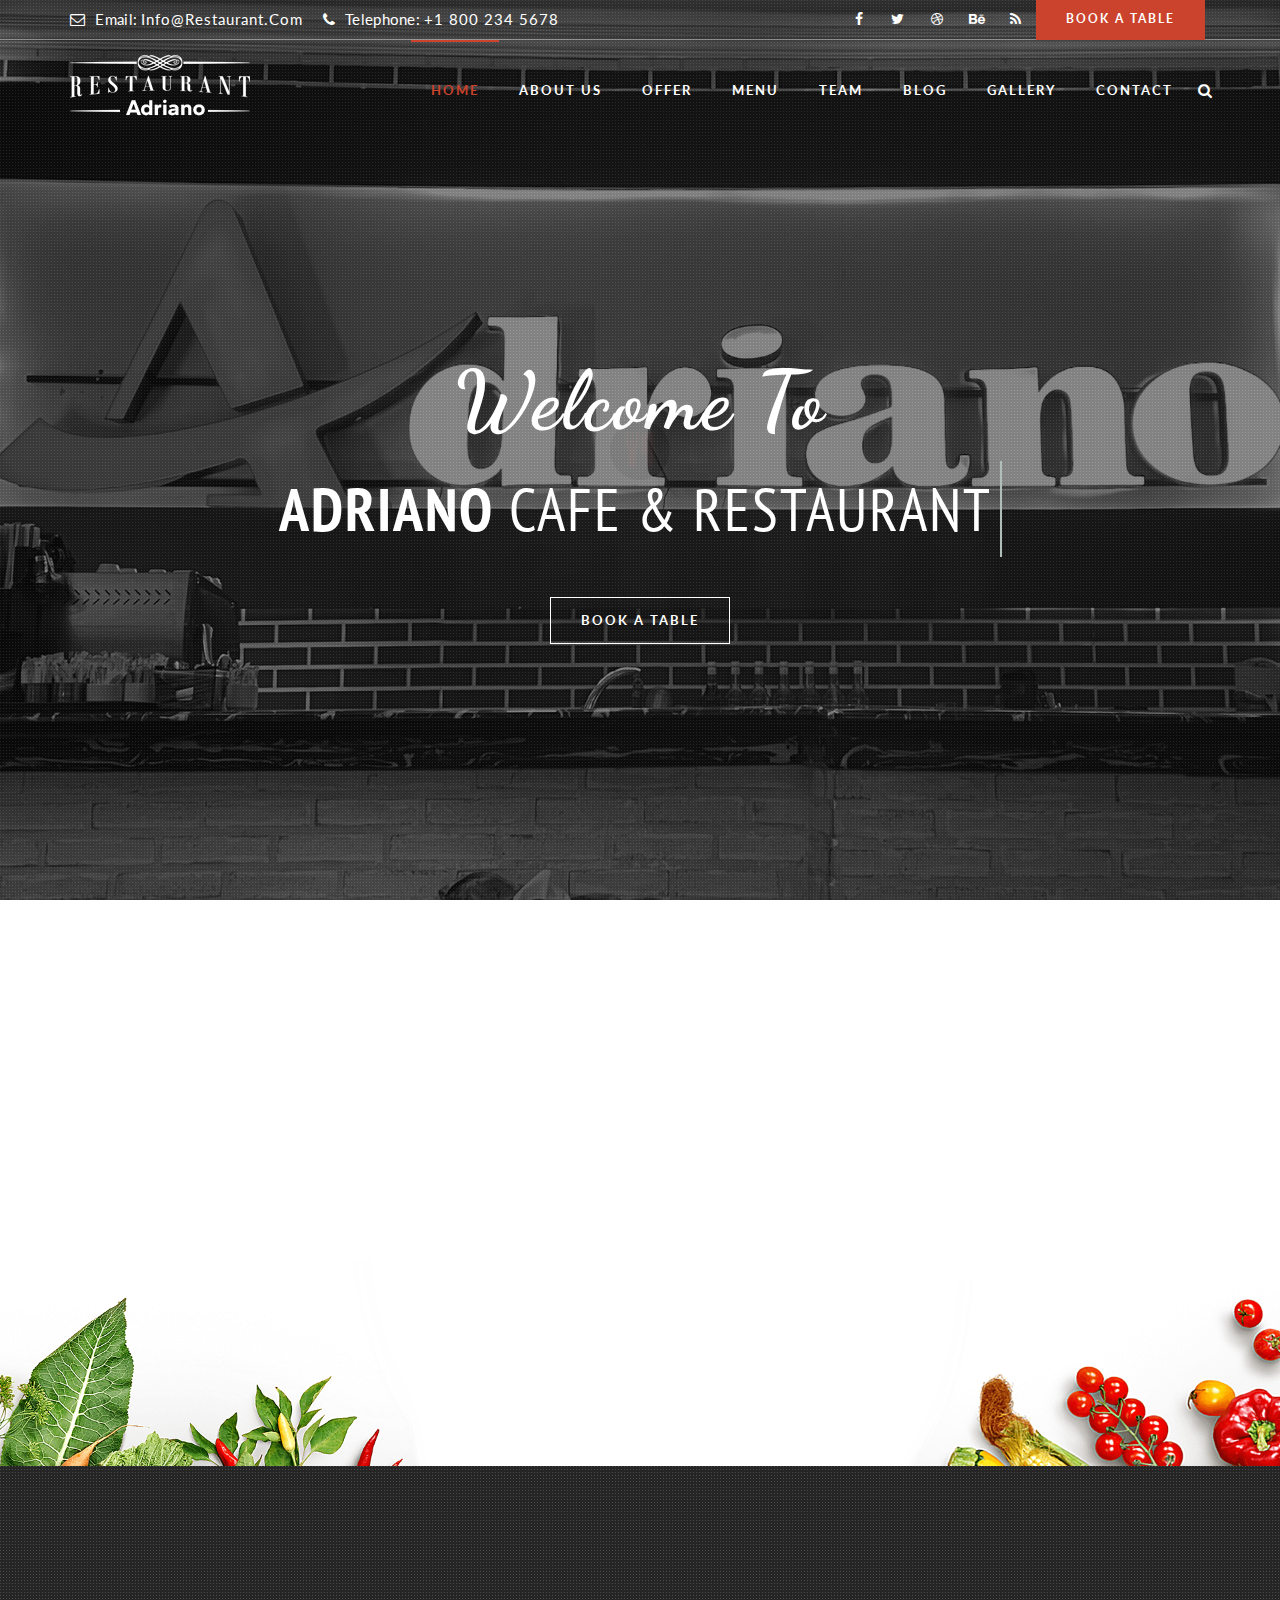
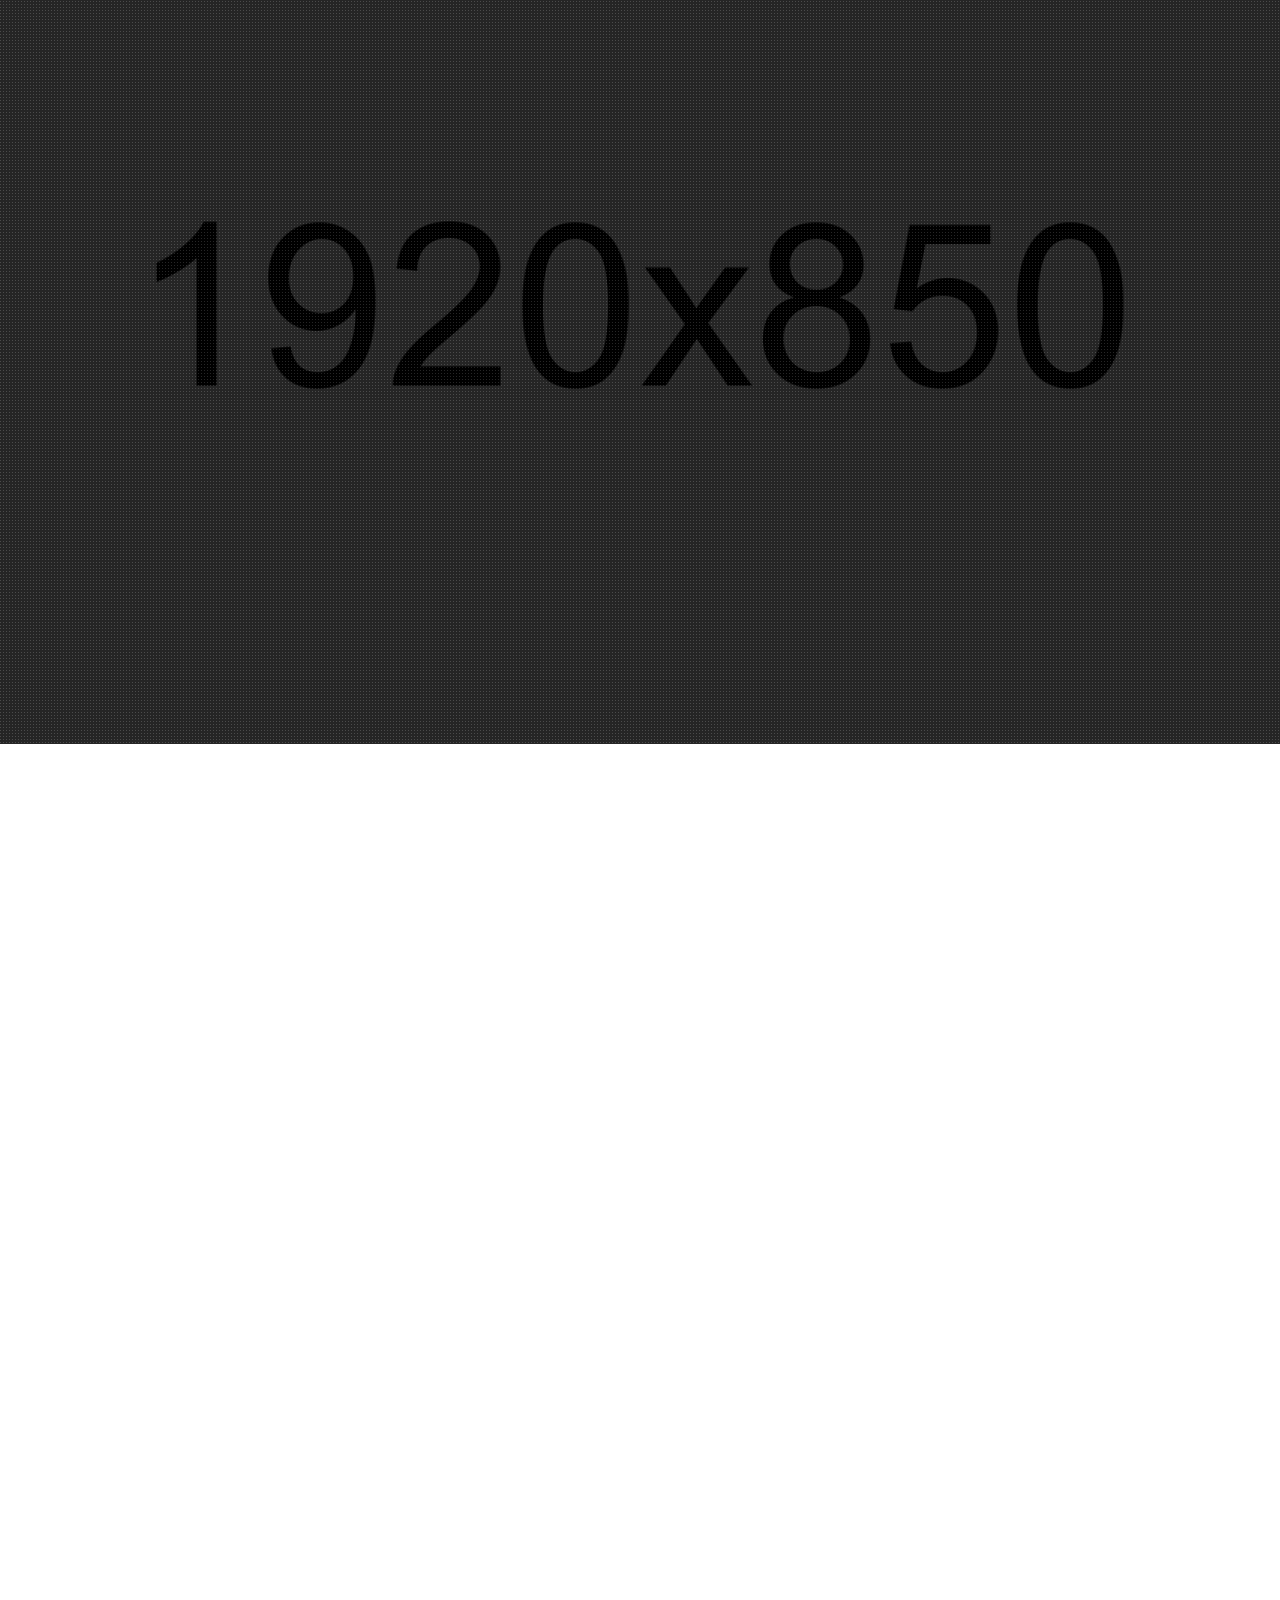
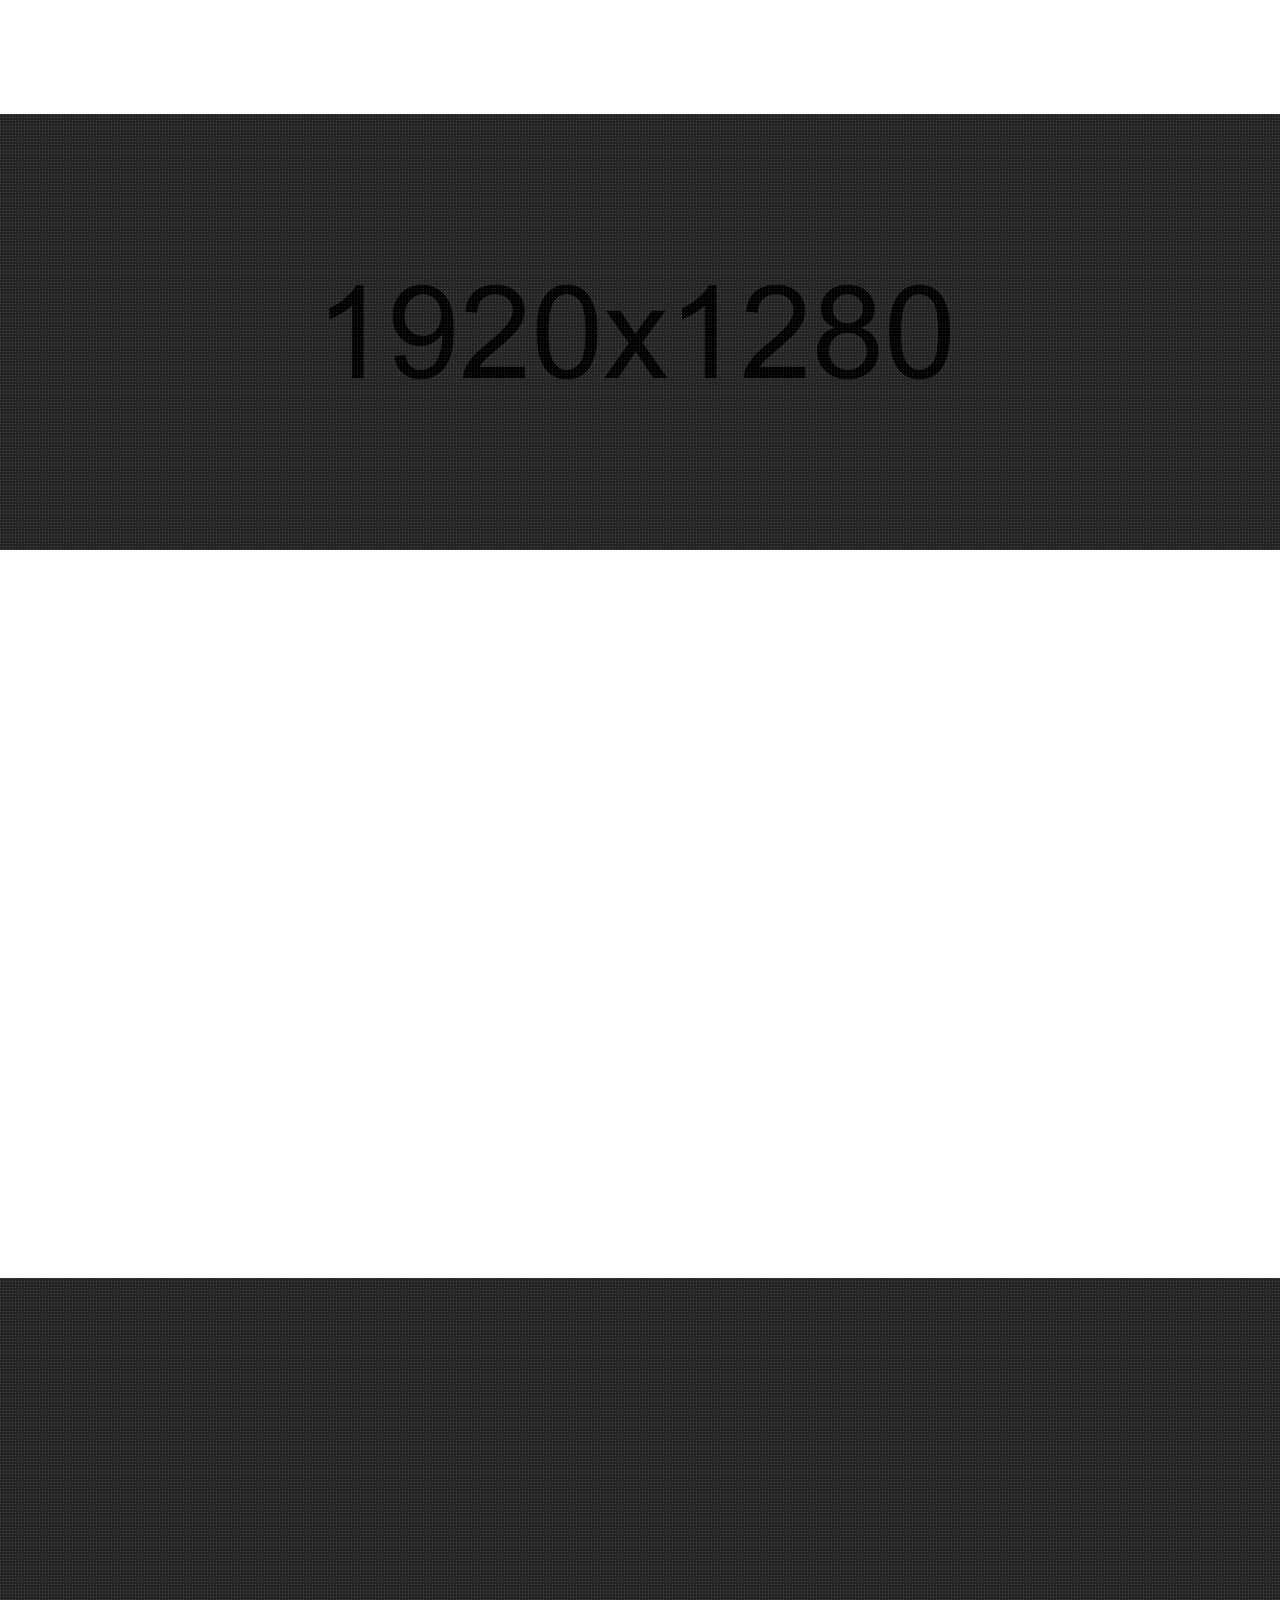
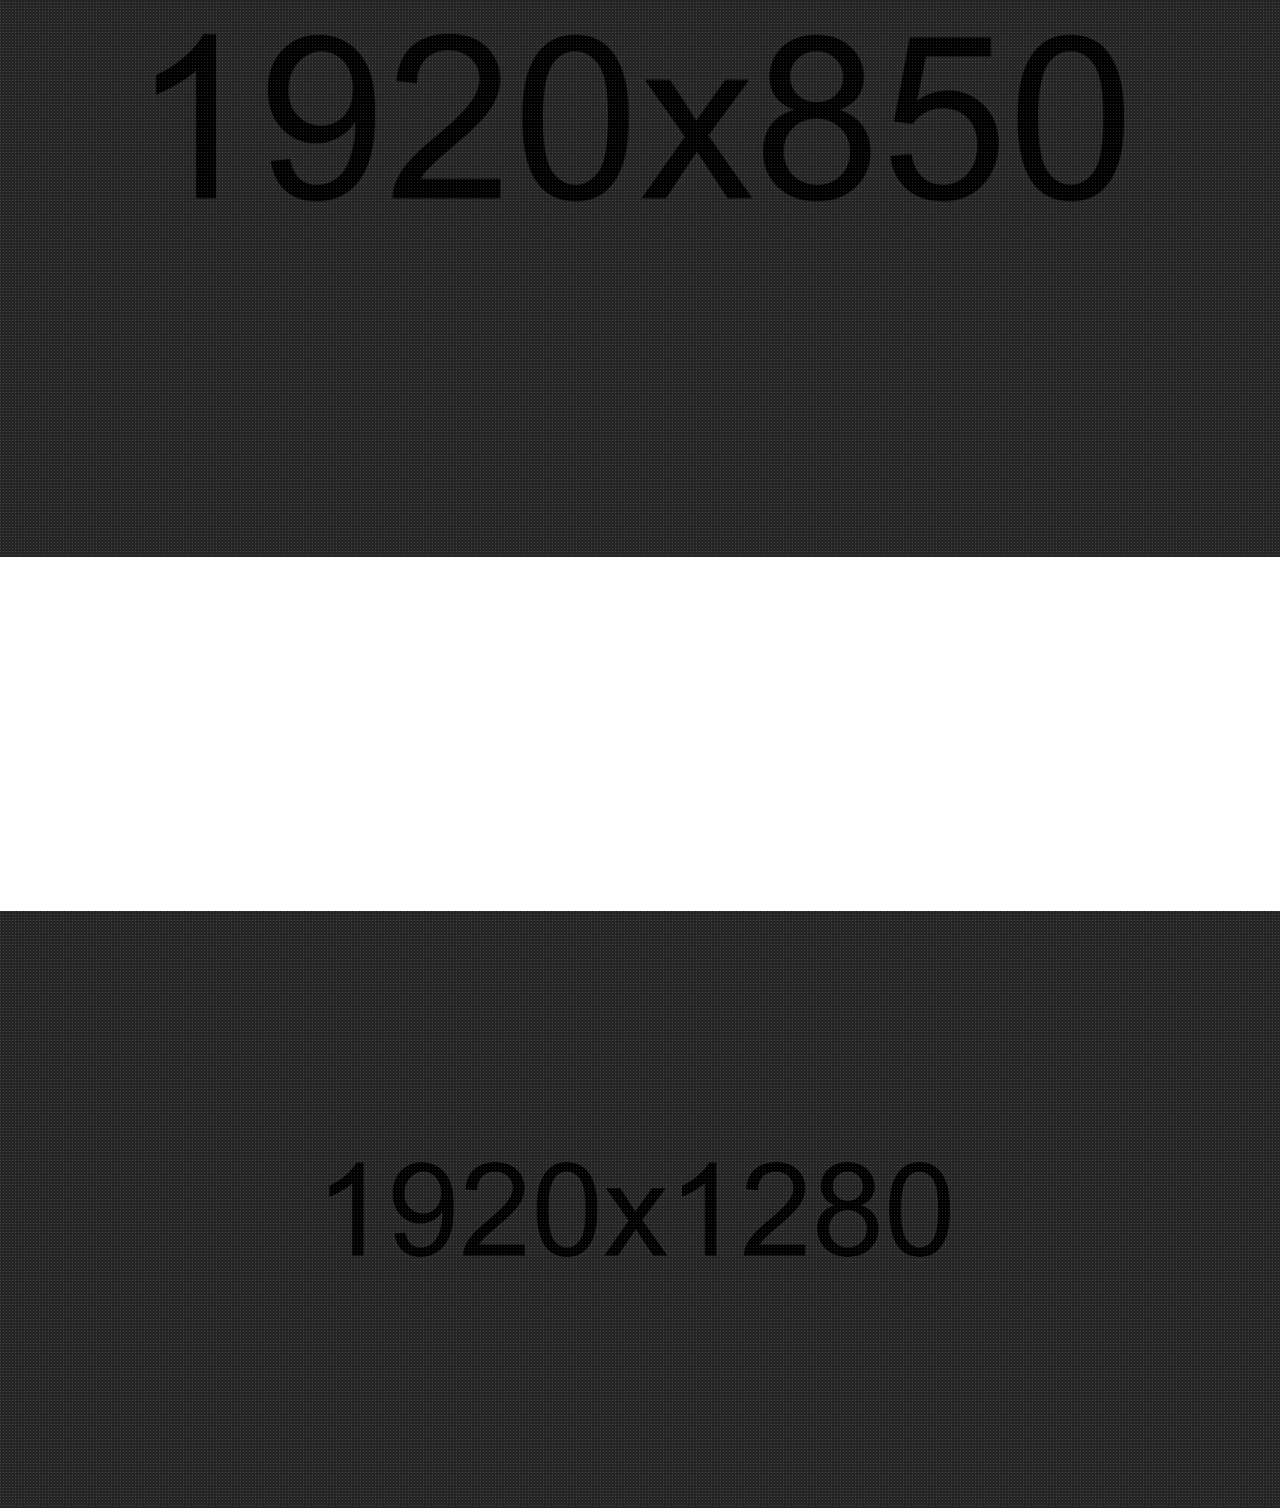
<file: index-parallax-2.html>
<!doctype html>
<!--[if lt IE 7]>      <html class="no-js lt-ie9 lt-ie8 lt-ie7" lang=""> <![endif]-->
<!--[if IE 7]>         <html class="no-js lt-ie9 lt-ie8" lang=""> <![endif]-->
<!--[if IE 8]>         <html class="no-js lt-ie9" lang=""> <![endif]-->
<!--[if gt IE 8]><!-->
<html class="no-js" lang="en">
<!--<![endif]-->

<head>
    <!--====== USEFULL META ======-->
    <meta charset="UTF-8">
    <meta http-equiv="X-UA-Compatible" content="IE=edge">
    <meta name="viewport" content="width=device-width, initial-scale=1">
    <meta name="description" content="Adriano Restaurant is a simple restaraunt website for restaurant business" />
    <meta name="keywords" content="restaurant, pizza, burger, business, house, online, delevery, html, coffee, cafe, bar" />
    <meta name="author" content="BDEXPERT" />

    <!--====== TITLE TAG ======-->
    <title>Home Adriano Restaurant</title>

    <!--====== FAVICON ICON =======-->
    <link rel="shortcut icon" type="image/ico" href="img/favicon.png" />

    <!--====== STYLESHEETS ======-->
    <link rel="stylesheet" href="css/normalize.css">
    <link rel="stylesheet" href="css/animate.css">
    <link rel="stylesheet" href="css/pogo-slider.css">
    <link rel="stylesheet" href="css/owl.carousel.css">
    <link rel="stylesheet" href="css/datepicker.css">
    <link rel="stylesheet" href="css/timepicker.min.css">
    <link rel="stylesheet" href="css/magnific-popup.css">
    <link rel="stylesheet" href="css/typed.css">
    <link href="css/bootstrap.min.css" rel="stylesheet">
    <link href="css/font-awesome.min.css" rel="stylesheet">

    <!--====== MAIN STYLESHEETS ======-->
    <link href="style.css" rel="stylesheet">
    <link href="css/responsive.css" rel="stylesheet">

    <script src="js/vendor/modernizr-2.8.3.min.js"></script>
    <!--[if lt IE 9]>
        <script src="//oss.maxcdn.com/html5shiv/3.7.2/html5shiv.min.js"></script>
        <script src="//oss.maxcdn.com/respond/1.4.2/respond.min.js"></script>
        <![endif]-->
</head>

<body class="style-classic">

    <!--[if lt IE 8]>
        <p class="browserupgrade">You are using an <strong>outdated</strong> browser. Please <a href="http://browsehappy.com/">upgrade your browser</a> to improve your experience.</p>
    <![endif]-->

    <!--- PRELOADER -->
    <div class="preeloader">
        <div class="preloader-spinner"><i class="fa fa-cutlery"></i></div>
    </div>

    <!--SCROLL TO TOP-->
    <a href="#home" class="scrolltotop"><i class="fa fa-long-arrow-up"></i></a>

    <!--START TOP AREA-->
    <header class="top-area" id="home">
        <div class="top-area-bg" data-stellar-background-ratio="0.6"></div>
        <div class="header-top-area">
            <div class="top-bar">
                <div class="container">
                    <div class="row">
                        <div class="col-md-7 col-lg-6 col-sm-8">
                            <div class="call-to-action">
                                <p><i class="fa fa-envelope-o"></i>Email: <a href="#">info@restaurant.com</a></p>
                                <p><i class="fa fa-phone"></i>Telephone: <a href="#">+1 800 234 5678</a></p>
                            </div>
                        </div>
                        <div class="col-md-5 col-lg-6 col-sm-4">
                            <div class="book-table-popup">
                                <a href="#reservation-form-modal" data-toggle="modal">Book a table</a>
                            </div>
                            <div class="top-social-bookmark">
                                <ul>
                                    <li><a href="#"><i class="fa fa-facebook"></i></a></li>
                                    <li><a href="#"><i class="fa fa-twitter"></i></a></li>
                                    <li><a href="#"><i class="fa fa-dribbble"></i></a></li>
                                    <li><a href="#"><i class="fa fa-behance"></i></a></li>
                                    <li><a href="#"><i class="fa fa-feed"></i></a></li>
                                </ul>
                            </div>
                        </div>
                    </div>
                </div>
            </div>

            <!--MAINMENU AREA-->
            <div class="mainmenu-area" id="mainmenu-area">
                <div class="mainmenu-area-bg"></div>
                <nav class="navbar">
                    <div class="container">
                        <div class="navbar-header">
                            <button class="collapsed navbar-toggle" type="button" data-toggle="collapse" data-target=".bs-example-js-navbar-scrollspy">
                                <span class="sr-only">Toggle navigation</span>
                                <span class="icon-bar"></span>
                                <span class="icon-bar"></span>
                                <span class="icon-bar"></span>
                            </button>
                            <a href="#home" class="navbar-brand"><img src="img/main_logo_black.png" alt="logo"></a>
                            <a href="#home" class="navbar-brand white"><img src="img/main_logo.png" alt="logo"></a>
                        </div>
                        <div class="collapse navbar-collapse bs-example-js-navbar-scrollspy">
                            <div class="search-form-area">
                                <div class="search-form-overlay"></div>
                                <a class="search-form-trigger" href="#search-form">Search<span></span></a>
                                <div id="search-form" class="search-form">
                                    <form>
                                        <input type="search" placeholder="Search...">
                                    </form>
                                </div>
                            </div>
                            <ul id="nav" class="nav navbar-nav">
                                <li class="active"><a href="#home">Home</a> </li>
                                <li><a href="#about">about us</a></li>
                                <li><a href="#promotion">Offer</a></li>
                                <li><a href="#menu">Menu</a></li>
                                <li><a href="#team">team</a></li>
                                <li><a href="#blog">blog</a></li>
                                <li><a href="#gallery">Gallery</a></li>
                                <li><a href="#contact">Contact</a></li>
                            </ul>
                        </div>
                    </div>
                </nav>
            </div>
            <!--END MAINMENU AREA END-->
        </div>

        <!--WELCOME TEXT AREA-->
        <div class="welcome-text-area">
            <div class="container">
                <div class="row">
                    <div class="col-md-12 col-lg-12 col-sm-12 col-xs-12">
                        <div class="welcome-text">
                            <h2>Welcome To</h2>
                            <h1 class="cd-headline clip is-full-width">
                                <span class="hero-text">Adriano</span>
                                <span class="cd-words-wrapper">
                                    <b class="is-visible">Cafe & Restaurant</b>
                                    <b>Pizza House</b>
                                    <b>Coffee House</b>
                                </span>
                            </h1>
                            <a class="home-reservation-button" href="#reservation-form-modal" data-toggle="modal">Book A Table</a>
                        </div>
                    </div>
                </div>
            </div>
        </div>
        <!--WELCOME TEXT AREA END-->

    </header>
    <!--END TOP AREA-->

    <!--ABOUT AREA-->
    <section class="about-area section-padding" id="about">
        <div class="container wow fadeIn">
            <div class="row">
                <div class="col-md-12 col-lg-12 col-sm-12 col-xs-12">
                    <div class="area-title text-center">
                        <h2>Our Story</h2>
                    </div>
                </div>
                <div class="col-md-6 col-lg-6 col-sm-12 col-xs-12">
                    <div class="about-content">
                        <p><span class="big-text">M</span> enc non elit libero. Quisque massa porta ut placerat lentesque non diam. Nam convallis porta rhoncus. Maecenas varius eget turpis suscipit porta sapien tinc Mauris tempor libero fringilla orci vivrra faucibue fringilla orci vivrra faucibus. Integer ullamcorper erat in tellus efficitur, quis porta sapien tincidunt. Nunc mattis lectus sed semper semper. </p>
                    </div>
                </div>
                <div class="col-md-6 col-lg-6 col-sm-12 col-xs-12">
                    <div class="right-about-content">
                        <p>Quisque sit amet turpis et ipsum elementum facilisis. Quisque sed placerat libero. Pellentesque nec tellus sollicitudin, sollicitudin ligula non, tristique nibh Donec vitae turpis sagittis, cursus nunc ac, aliquet nunc. Donec viverra vel massa at posuere. Aliquam et fringilla augue consequat posuere sem, eu ornares viverra veleso massa at posuere. Aliquam et fringilla augue</p>
                    </div>
                </div>
                <div class="col-md-12 col-lg-12 col-sm-12 col-xs-12">
                    <div class="about-author-sign text-center">
                        <img src="img/about/about_sign.png" alt="">
                    </div>
                </div>
            </div>
        </div>
    </section>
    <!--ABOUT AREA END-->

    <!--SPEACIAL PROMOTIONS AREA-->
    <section class="promotions-area section-padding" id="promotion">
        <div class="promotion-area-bg" data-stellar-background-ratio="0.6"></div>
        <div class="container wow fadeIn">
            <div class="row">
                <div class="col-md-12 col-lg-12 col-sm-12 col-xs-12">
                    <div class="area-title text-center">
                        <h2>Special Package</h2>
                    </div>
                </div>
            </div>
            <div class="row">
                <div class="menu-discount-offer col-md-12 col-lg-12 col-sm-12 col-xs-12">
                    <div class="single-promotions">
                        <div class="promotions-img">
                            <img src="img/promotions/promo_slide_1.jpg" alt="">
                        </div>
                        <div class="promotions-details">
                            <h3>40% off for 9'' - 12'' pizza - Wed, Thu, Friday only</h3>
                            <p>Pizza 12 inch + 1 Side Dish + 1,5L Coke Bottle Only From 209,000</p>
                            <a href="#" class="read-more">Order now</a>
                        </div>
                    </div>
                    <div class="single-promotions">
                        <div class="promotions-img">
                            <img src="img/promotions/promo_slide_2.jpg" alt="">
                        </div>
                        <div class="promotions-details">
                            <h3>40% off for 9'' - 12'' pizza - Wed, Thu, Friday only</h3>
                            <p>Pizza 12 inch + 1 Side Dish + 1,5L Coke Bottle Only From 209,000</p>
                            <a href="#" class="read-more">Order now</a>
                        </div>
                    </div>
                    <div class="single-promotions">
                        <div class="promotions-img">
                            <img src="img/promotions/promo_slide_3.jpg" alt="">
                        </div>
                        <div class="promotions-details">
                            <h3>40% off for 9'' - 12'' pizza - Wed, Thu, Friday only</h3>
                            <p>Pizza 12 inch + 1 Side Dish + 1,5L Coke Bottle Only From 209,000</p>
                            <a href="#" class="read-more">Order now</a>
                        </div>
                    </div>
                </div>
            </div>
        </div>
    </section>
    <!--SPEACIAL PROMOTIONS AREA END-->

    <!--MENUS AREA-->
    <section class="menus-area section-padding" id="menu">
        <div class="container wow fadeIn">
            <div class="row">
                <div class="col-md-12 col-lg-12 col-sm-12 col-xs-12">
                    <div class="area-title text-center">
                        <h2>Today’s menu</h2>
                    </div>
                </div>
            </div>
            <div class="row">
                <div class="col-md-12 col-lg-12 col-sm-12 col-xs-12">
                    <div class="food-menu-list-menu">
                        <ul>
                            <li class="filter active" data-filter="all">All</li>
                            <li class="filter" data-filter=".breakfast">Breakfast</li>
                            <li class="filter" data-filter=".lunch">Lunch</li>
                            <li class="filter" data-filter=".dinner">Dinner</li>
                            <li class="filter" data-filter=".coffee">Coffe</li>
                            <li class="filter" data-filter=".snacks">Snacks</li>
                        </ul>
                    </div>
                </div>
            </div>
            <div class="row food-menu-list">
                <div class="mix col-md-6 col-lg-6 col-sm-12 col-xs-12 single-menu breakfast coffee snacks">
                    <div class="single-menu-details">
                        <div class="food-menu-img"><img src="img/menu/menu_1.jpg" alt=""></div>
                        <div class="food-menu-details">
                            <h3>Cupcake Recipes <span class="menu-price">$20.00</span></h3>
                            <p class="menu-speacification"><span>- Juice Fruit</span> <span>- Checken</span> <span>- Cherry</span></p>
                            <p class="menu-speacification"><span>- Vegetable</span> <span>- Milk</span> <span>- Potato</span></p>
                            <p class="menu-speacification"><span>- Tomato</span> <span>- Chilli</span> <span>- Sesame</span></p>
                        </div>
                    </div>
                </div>
                <div class="mix col-md-6 col-lg-6 col-sm-12 col-xs-12 single-menu dinner snacks">
                    <div class="single-menu-details">
                        <div class="food-menu-img"><img src="img/menu/menu_2.jpg" alt=""></div>
                        <div class="food-menu-details">
                            <h3>Cupcake Recipes <span class="menu-price">$22.00</span></h3>
                            <p class="menu-speacification"><span>- Juice Fruit</span> <span>- Checken</span> <span>- Cherry</span></p>
                            <p class="menu-speacification"><span>- Vegetable</span> <span>- Milk</span> <span>- Potato</span></p>
                            <p class="menu-speacification"><span>- Tomato</span> <span>- Chilli</span> <span>- Sesame</span></p>
                        </div>
                    </div>
                </div>
                <div class="mix col-md-6 col-lg-6 col-sm-12 col-xs-12 single-menu breakfast">
                    <div class="single-menu-details">
                        <div class="food-menu-img"><img src="img/menu/menu_3.jpg" alt=""></div>
                        <div class="food-menu-details">
                            <h3>Cupcake Recipes <span class="menu-price">$17.00</span></h3>
                            <p class="menu-speacification"><span>- Juice Fruit</span> <span>- Checken</span> <span>- Cherry</span></p>
                            <p class="menu-speacification"><span>- Vegetable</span> <span>- Milk</span> <span>- Potato</span></p>
                            <p class="menu-speacification"><span>- Tomato</span> <span>- Chilli</span> <span>- Sesame</span></p>
                        </div>
                    </div>
                </div>
                <div class="mix col-md-6 col-lg-6 col-sm-12 col-xs-12 single-menu dinner lunch breakfast snacks">
                    <div class="single-menu-details">
                        <div class="food-menu-img"><img src="img/menu/menu_4.jpg" alt=""></div>
                        <div class="food-menu-details">
                            <h3>Cupcake Recipes <span class="menu-price">$28.00</span></h3>
                            <p class="menu-speacification"><span>- Juice Fruit</span> <span>- Checken</span> <span>- Cherry</span></p>
                            <p class="menu-speacification"><span>- Vegetable</span> <span>- Milk</span> <span>- Potato</span></p>
                            <p class="menu-speacification"><span>- Tomato</span> <span>- Chilli</span> <span>- Sesame</span></p>
                        </div>
                    </div>
                </div>
                <div class="mix col-md-6 col-lg-6 col-sm-12 col-xs-12 single-menu lunch coffee">
                    <div class="single-menu-details">
                        <div class="food-menu-img"><img src="img/menu/menu_5.jpg" alt=""></div>
                        <div class="food-menu-details">
                            <h3>Cupcake Recipes <span class="menu-price">$120.00</span></h3>
                            <p class="menu-speacification"><span>- Juice Fruit</span> <span>- Checken</span> <span>- Cherry</span></p>
                            <p class="menu-speacification"><span>- Vegetable</span> <span>- Milk</span> <span>- Potato</span></p>
                            <p class="menu-speacification"><span>- Tomato</span> <span>- Chilli</span> <span>- Sesame</span></p>
                        </div>
                    </div>
                </div>
                <div class="mix col-md-6 col-lg-6 col-sm-12 col-xs-12 single-menu breakfast">
                    <div class="single-menu-details">
                        <div class="food-menu-img"><img src="img/menu/menu_6.jpg" alt=""></div>
                        <div class="food-menu-details">
                            <h3>Cupcake Recipes <span class="menu-price">$100.00</span></h3>
                            <p class="menu-speacification"><span>- Juice Fruit</span> <span>- Checken</span> <span>- Cherry</span></p>
                            <p class="menu-speacification"><span>- Vegetable</span> <span>- Milk</span> <span>- Potato</span></p>
                            <p class="menu-speacification"><span>- Tomato</span> <span>- Chilli</span> <span>- Sesame</span></p>
                        </div>
                    </div>
                </div>
            </div>
        </div>
    </section>
    <!--MENUS AREA END-->

    <!--RESERVATION BUTTON AREA-->
    <section class="reservation-button-area section-padding" id="reservation-button">
        <div class="reservation-button-area-bg" data-stellar-background-ratio="0.6"></div>
        <div class="container">
            <div class="row">
                <div class="col-md-12 col-lg-12 col-sm-12 col-xs-12">
                    <div class="resarvation-from-button text-center wow fadeIn">
                        <h2>Book A table Now !</h2>
                        <a href="#reservation-form-modal" class="reservation-button" data-toggle="modal">Book Now</a>
                    </div>
                </div>
            </div>
            <div class="row">
                <div class="col-md-12 col-lg-12 col-sm-12 col-xs-12">
                    <!-- RESERVATION FORM MODAL -->
                    <div class="modal fade" id="reservation-form-modal" tabindex="-1" role="dialog">
                        <div class="modal-dialog" role="document">
                            <div class="modal-content">
                                <div class="modal-header">
                                    <button type="button" class="close" data-dismiss="modal" aria-label="Close"><span aria-hidden="true">&times;</span></button>
                                    <h4 class="modal-title">Table Booking Reservation Form</h4>
                                </div>
                                <div class="modal-body">
                                    <div class="reservation-form">
                                        <form action="#" class="table-booking-form" id="reservation">
                                            <div class="row">
                                                <div class="col-md-6 col-lg-6 col-sm-6 col-xs-12">
                                                    <label for="name"><i class="fa fa-user-o"></i></label>
                                                    <input type="text" name="name" id="name" placeholder="Name...">
                                                </div>
                                                <div class="col-md-6 col-lg-6 col-sm-6 col-xs-12">
                                                    <label for="email"><i class="fa fa-at"></i></label>
                                                    <input type="email" name="email" id="email" placeholder="Email...">
                                                </div>
                                                <div class="col-md-6 col-lg-6 col-sm-6 col-xs-12">
                                                    <label for="mobile"><i class="fa fa-phone"></i></label>
                                                    <input type="text" name="mobile" id="mobile" placeholder="Mobile...">
                                                </div>
                                                <div class="col-md-6 col-lg-6 col-sm-6 col-xs-12">
                                                    <label for="date"><i class="fa fa-calendar"></i></label>
                                                    <input type="text" name="date" id="date" data-select="datepicker" placeholder="Date...">
                                                </div>
                                                <div class="col-md-6 col-lg-6 col-sm-6 col-xs-12">
                                                    <label for="time"><i class="fa fa-clock-o"></i></label>
                                                    <input type="text" id="time" placeholder="Time...">
                                                </div>
                                                <div class="col-md-6 col-lg-6 col-sm-6 col-xs-12">
                                                    <label for="person"><i class="fa fa-user"></i></label>
                                                    <select name="person" id="person">
                                                        <option value="2">2 Person</option>
                                                        <option value="3">3 Person</option>
                                                        <option value="4">4 Person</option>
                                                        <option value="5">5 Person</option>
                                                        <option value="6">6 Person</option>
                                                        <option value="7">7 Person</option>
                                                    </select>
                                                </div>
                                                <div class="col-md-6 col-lg-6 col-sm-6 col-sm-offset-3  col-md-offset-3  col-lg-offset-3 col-xs-12">
                                                    <button type="submit">book a table</button>
                                                </div>
                                            </div>
                                        </form>
                                    </div>
                                </div>
                            </div>
                        </div>
                    </div>
                    <!-- RESERVATION FORM MODAL -->
                </div>
            </div>
        </div>
    </section>
    <!--RESERVATION BUTTON AREA END-->

    <!--TEAM AREA-->
    <section class="team-area section-padding" id="team">
        <div class="container wow fadeIn">
            <div class="row">
                <div class="col-md-12 col-lg-12 col-sm-12 col-xs-12">
                    <div class="area-title text-center">
                        <h2>Our chefs</h2>
                    </div>
                </div>
            </div>
            <div class="row">
                <div class="col-md-12 col-lg-12 col-sm-12 col-xs-12 team-slider">
                    <div class="single-team-member text-center">
                        <div class="team-member-img ">
                            <img src="img/team/team-1.jpg" alt="">
                            <div class="member-social-bookmark">
                                <ul>
                                    <li><a href="#"><i class="fa fa-facebook"></i></a></li>
                                    <li><a href="#"><i class="fa fa-twitter"></i></a></li>
                                    <li><a href="#"><i class="fa fa-behance"></i></a></li>
                                    <li><a href="#"><i class="fa fa-instagram"></i></a></li>
                                    <li><a href="#"><i class="fa fa-dribbble"></i></a></li>
                                </ul>
                            </div>
                        </div>
                        <div class="member-details">
                            <h3>Mark Angelila</h3>
                            <p>Cras senunc massa quisque tempor dolor sit amet </p>
                        </div>
                    </div>
                    <div class="single-team-member text-center">
                        <div class="team-member-img ">
                            <img src="img/team/team-2.jpg" alt="">
                            <div class="member-social-bookmark">
                                <ul>
                                    <li><a href="#"><i class="fa fa-facebook"></i></a></li>
                                    <li><a href="#"><i class="fa fa-twitter"></i></a></li>
                                    <li><a href="#"><i class="fa fa-behance"></i></a></li>
                                    <li><a href="#"><i class="fa fa-instagram"></i></a></li>
                                    <li><a href="#"><i class="fa fa-dribbble"></i></a></li>
                                </ul>
                            </div>
                        </div>
                        <div class="member-details">
                            <h3>Angel Meskat</h3>
                            <p>Cras senunc massa quisque tempor dolor sit amet </p>
                        </div>
                    </div>
                    <div class="single-team-member text-center">
                        <div class="team-member-img ">
                            <img src="img/team/team-3.jpg" alt="">
                            <div class="member-social-bookmark">
                                <ul>
                                    <li><a href="#"><i class="fa fa-facebook"></i></a></li>
                                    <li><a href="#"><i class="fa fa-twitter"></i></a></li>
                                    <li><a href="#"><i class="fa fa-behance"></i></a></li>
                                    <li><a href="#"><i class="fa fa-instagram"></i></a></li>
                                    <li><a href="#"><i class="fa fa-dribbble"></i></a></li>
                                </ul>
                            </div>
                        </div>
                        <div class="member-details">
                            <h3>Jon Doe</h3>
                            <p>Cras senunc massa quisque tempor dolor sit amet </p>
                        </div>
                    </div>
                    <div class="single-team-member text-center">
                        <div class="team-member-img ">
                            <img src="img/team/team-4.jpg" alt="">
                            <div class="member-social-bookmark">
                                <ul>
                                    <li><a href="#"><i class="fa fa-facebook"></i></a></li>
                                    <li><a href="#"><i class="fa fa-twitter"></i></a></li>
                                    <li><a href="#"><i class="fa fa-behance"></i></a></li>
                                    <li><a href="#"><i class="fa fa-instagram"></i></a></li>
                                    <li><a href="#"><i class="fa fa-dribbble"></i></a></li>
                                </ul>
                            </div>
                        </div>
                        <div class="member-details">
                            <h3>Angel Di Maria</h3>
                            <p>Cras senunc massa quisque tempor dolor sit amet </p>
                        </div>
                    </div>
                    <div class="single-team-member text-center">
                        <div class="team-member-img ">
                            <img src="img/team/team-5.jpg" alt="">
                            <div class="member-social-bookmark">
                                <ul>
                                    <li><a href="#"><i class="fa fa-facebook"></i></a></li>
                                    <li><a href="#"><i class="fa fa-twitter"></i></a></li>
                                    <li><a href="#"><i class="fa fa-behance"></i></a></li>
                                    <li><a href="#"><i class="fa fa-instagram"></i></a></li>
                                    <li><a href="#"><i class="fa fa-dribbble"></i></a></li>
                                </ul>
                            </div>
                        </div>
                        <div class="member-details">
                            <h3>Park Ji Sung</h3>
                            <p>Cras senunc massa quisque tempor dolor sit amet </p>
                        </div>
                    </div>
                </div>
            </div>
        </div>
    </section>
    <!--TEAM AREA END-->

    <!--BLOG AREA-->
    <section class="blog-area section-padding" id="blog">
        <div class="blog-area-bg" data-stellar-background-ratio="0.6"></div>
        <div class="container wow fadeIn">
            <div class="row">
                <div class="col-md-12 col-lg-12 col-sm-12 col-xs-12">
                    <div class="area-title text-center">
                        <h2>Latest News</h2>
                    </div>
                </div>
            </div>
            <div class="row post-slider">
                <div class="col-md-4 col-lg-4 col-sm-12 col-xs-12">
                    <div class="single-post text-center">
                        <div class="blog-post-img ">
                            <img src="img/blog/blog-3.jpg" alt="">
                        </div>
                        <div class="post-details">
                            <h3><a href="single-blog.html">Recieved first day first reservation</a></h3>
                            <p>Lorem ipsum dolor sit amet, consectetur adipisicing elit. Alias itaque eaque deserunt atque laborum ex ad facilis praesentium placeat tenetur.</p>
                            <p class="post-meta"><a href="#">24 February, 2017</a> - <a href="#">5 Comments</a></p>
                        </div>
                    </div>
                </div>
                <div class="col-md-4 col-lg-4 col-sm-12 col-xs-12">
                    <div class="single-post text-center">
                        <div class="blog-post-img ">
                            <img src="img/blog/blog-1.jpg" alt="">
                        </div>
                        <div class="post-details">
                            <h3><a href="single-blog.html">Home to get your home delevery ?</a></h3>
                            <p>Lorem ipsum dolor sit amet, consectetur adipisicing elit. Alias itaque eaque deserunt atque laborum ex ad facilis praesentium placeat tenetur.</p>
                            <p class="post-meta"><a href="#">24 February, 2017</a> - <a href="#">5 Comments</a></p>
                        </div>
                    </div>
                </div>
                <div class="col-md-4 col-lg-4 col-sm-12 col-xs-12">
                    <div class="single-post text-center">
                        <div class="blog-post-img ">
                            <img src="img/blog/blog-2.jpg" alt="">
                        </div>
                        <div class="post-details">
                            <h3><a href="single-blog.html">Restaurant welcome day meetup</a></h3>
                            <p>Lorem ipsum dolor sit amet, consectetur adipisicing elit. Alias itaque eaque deserunt atque laborum ex ad facilis praesentium placeat tenetur.</p>
                            <p class="post-meta"><a href="#">24 February, 2017</a> - <a href="#">5 Comments</a></p>
                        </div>
                    </div>
                </div>
            </div>
        </div>
    </section>
    <!--BLOG AREA END-->

    <!--INSTAGRAM GALLERY FEED-->
    <section class="gallery-area section-padding" id="gallery">
        <div class="container wow fadeIn">
            <div class="row">
                <div class="col-md-12 col-lg-12 col-sm-12 col-xs-12">
                    <div class="area-title text-center">
                        <h2>Gallery</h2>
                    </div>
                </div>
            </div>
            <div class="row">
                <div class="col-md-12 col-lg-12 col-sm-12 col-xs-12">
                    <div class="instagram-feed-content text-center">
                        <div class="instagram" id="instagram"></div>
                    </div>
                </div>
            </div>
        </div>
    </section>
    <!--INSTAGRAM GALLERY FEED END-->

    <!--FOOER AREA-->
    <div class="footer-area" id="contact">
        <div class="footer-area-bg" data-stellar-background-ratio="0.6"></div>
        <div class="container wow fadeIn">
            <div class="row">
                <div class="col-md-12 col-lg-12 col-sm-12 col-xs-12">
                    <div class="footer-top section-padding text-center">
                        <div class="footer-logo">
                            <a href="#"><img src="img/main_logo.png" alt=""></a>
                        </div>
                        <div class="footer-address">
                            <p>20, floor, Queenslad Victoria Building. 60 california street california USA</p>
                            <p><a href="mailto:mehedidb@gmail.com">hello@Adriano.com</a></p>
                            <p><a href="callto:+8800000001111">+88 000 0000 1111</a></p>
                        </div>
                        <div class="footer-social-bookmark">
                            <ul>
                                <li><a href="#"><i class="fa fa-facebook"></i></a></li>
                                <li><a href="#"><i class="fa fa-twitter"></i></a></li>
                                <li><a href="#"><i class="fa fa-dribbble"></i></a></li>
                                <li><a href="#"><i class="fa fa-google-plus"></i></a></li>
                                <li><a href="#"><i class="fa fa-flickr"></i></a></li>
                                <li><a href="#"><i class="fa fa-pinterest"></i></a></li>
                                <li><a href="#"><i class="fa fa-skype"></i></a></li>
                            </ul>
                        </div>
                    </div>
                </div>
            </div>
            <div class="row">
                <div class="col-md-6 col-lg-6 col-sm-12 col-xs-12">
                    <div class="footer-menu">
                        <ul>
                            <li><a href="#">Teams of use</a></li>
                            <li><a href="#">Privicy Policy</a></li>
                            <li><a href="#">SiteMap</a></li>
                            <li><a href="#">Contact</a></li>
                        </ul>
                    </div>
                </div>
                <div class="col-md-6 col-lg-6 col-sm-12 col-xs-12">
                    <div class="footer-copyright">
                        <p>&copy; 2017 <a href="#">Adriano Restaurant</a> All Right Reserved.</p>
                    </div>
                </div>
            </div>
        </div>
    </div>
    <!--FOOER AREA END-->


    <!--====== SCRIPTS JS ======-->
    <script src="js/vendor/jquery-1.12.4.min.js"></script>
    <script src="js/vendor/bootstrap.min.js"></script>

    <!--====== PLUGINS JS ======-->
    <script src="js/vendor/jquery.easing.1.3.js"></script>
    <script src="js/vendor/jquery-migrate-1.2.1.min.js"></script>
    <script src="js/jquery.pogo-slider.js"></script>
    <script src="js/owl.carousel.min.js"></script>
    <script src="js/stellar.js"></script>
    <script src="js/jquery.mixitup.min.js"></script>
    <script src="js/instafeed.min.js"></script>
    <script src="js/datepicker.min.js"></script>
    <script src="js/timepicker.min.js"></script>
    <script src="js/wow.min.js"></script>
    <script src="js/typed.js"></script>
    <script src="js/jquery.magnific-popup.min.js"></script>
    <script src="js/jquery.sticky.js"></script>

    <!--===== ACTIVE JS=====-->
    <script src="js/main.js"></script>
</body>

</html>
</file>
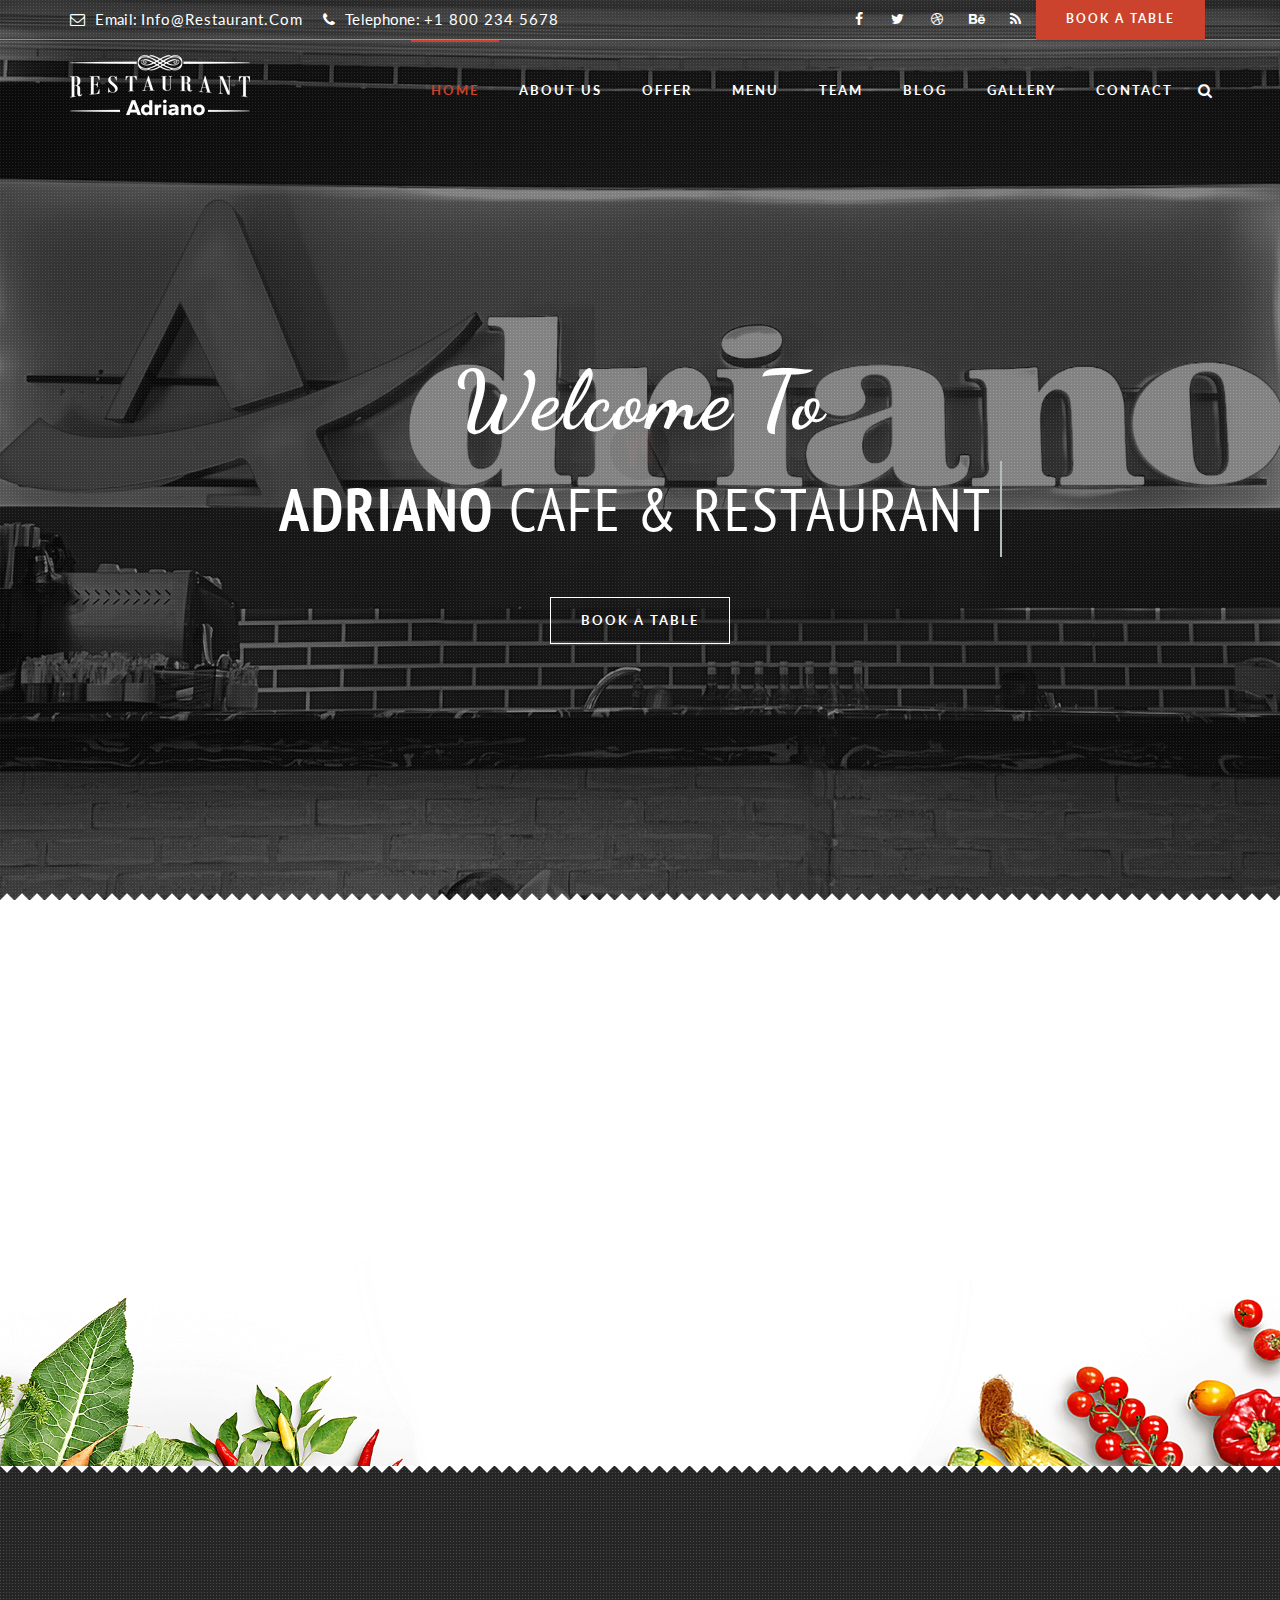
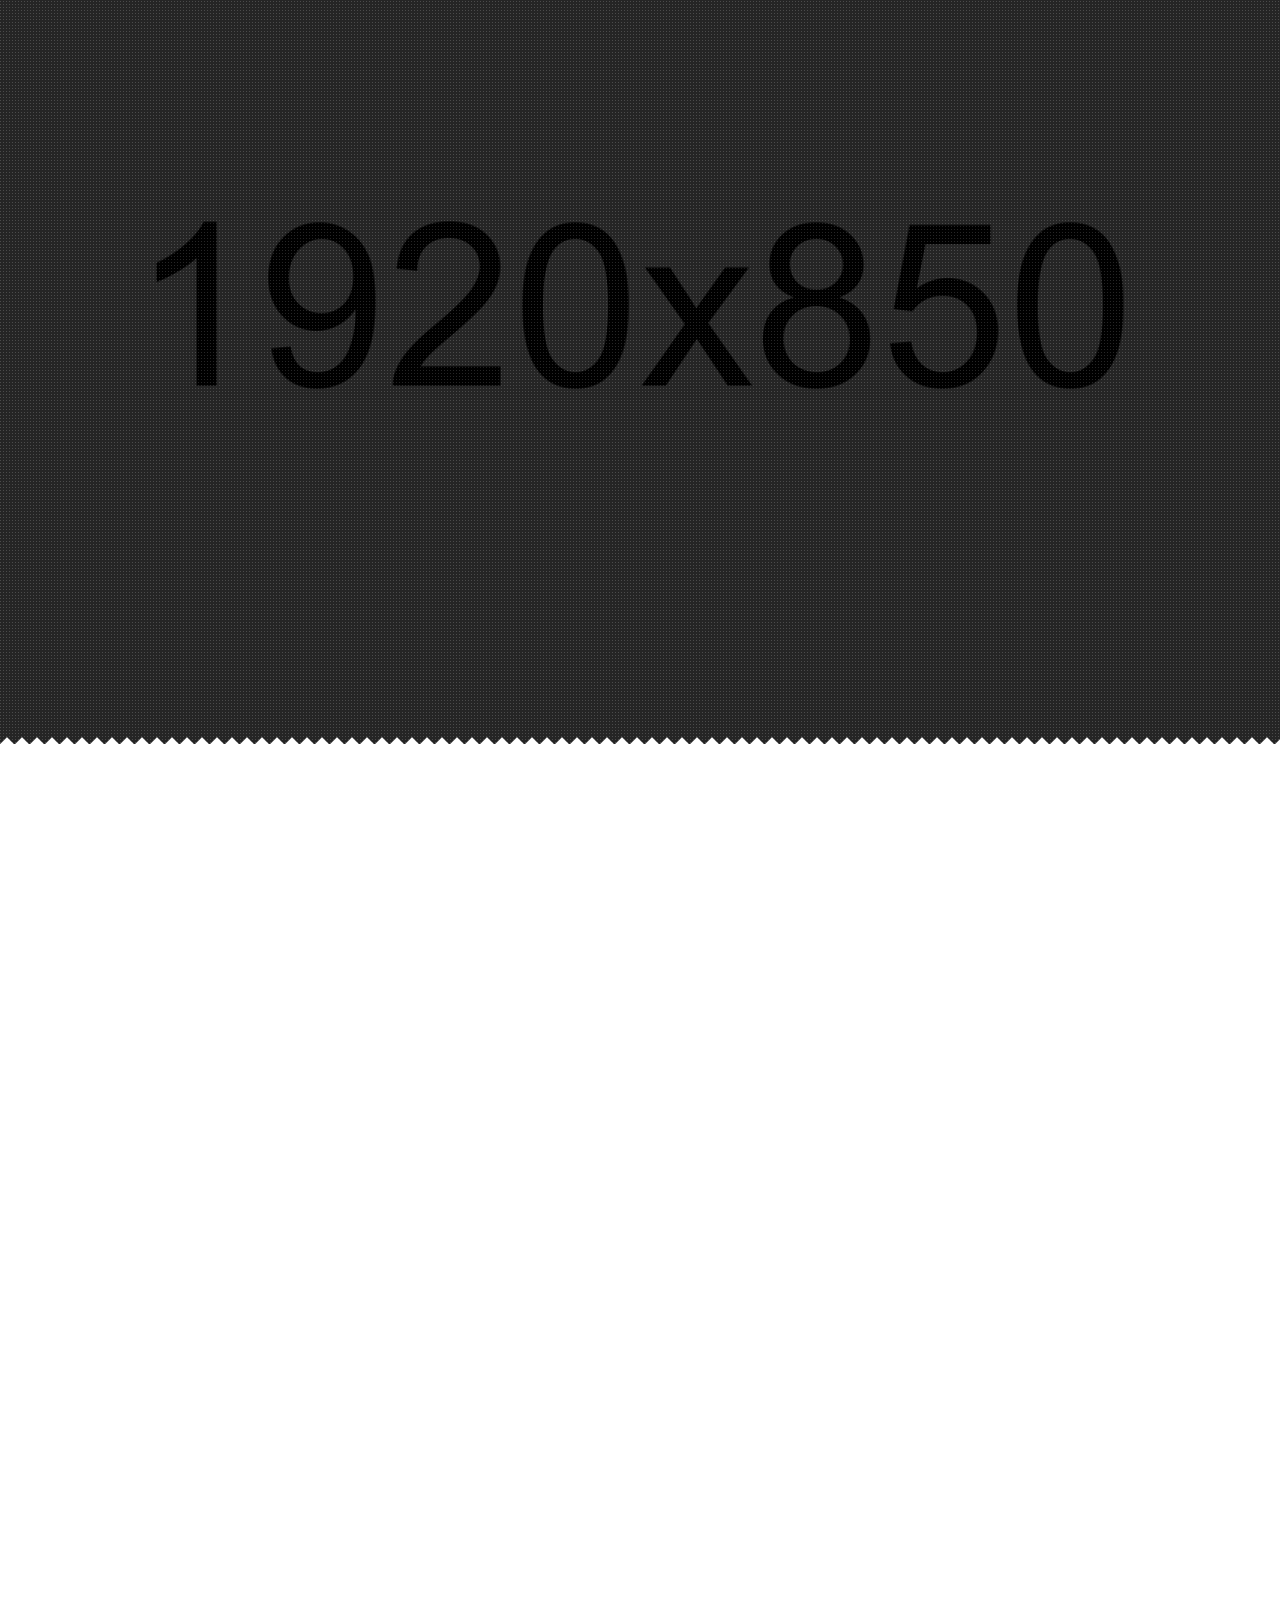
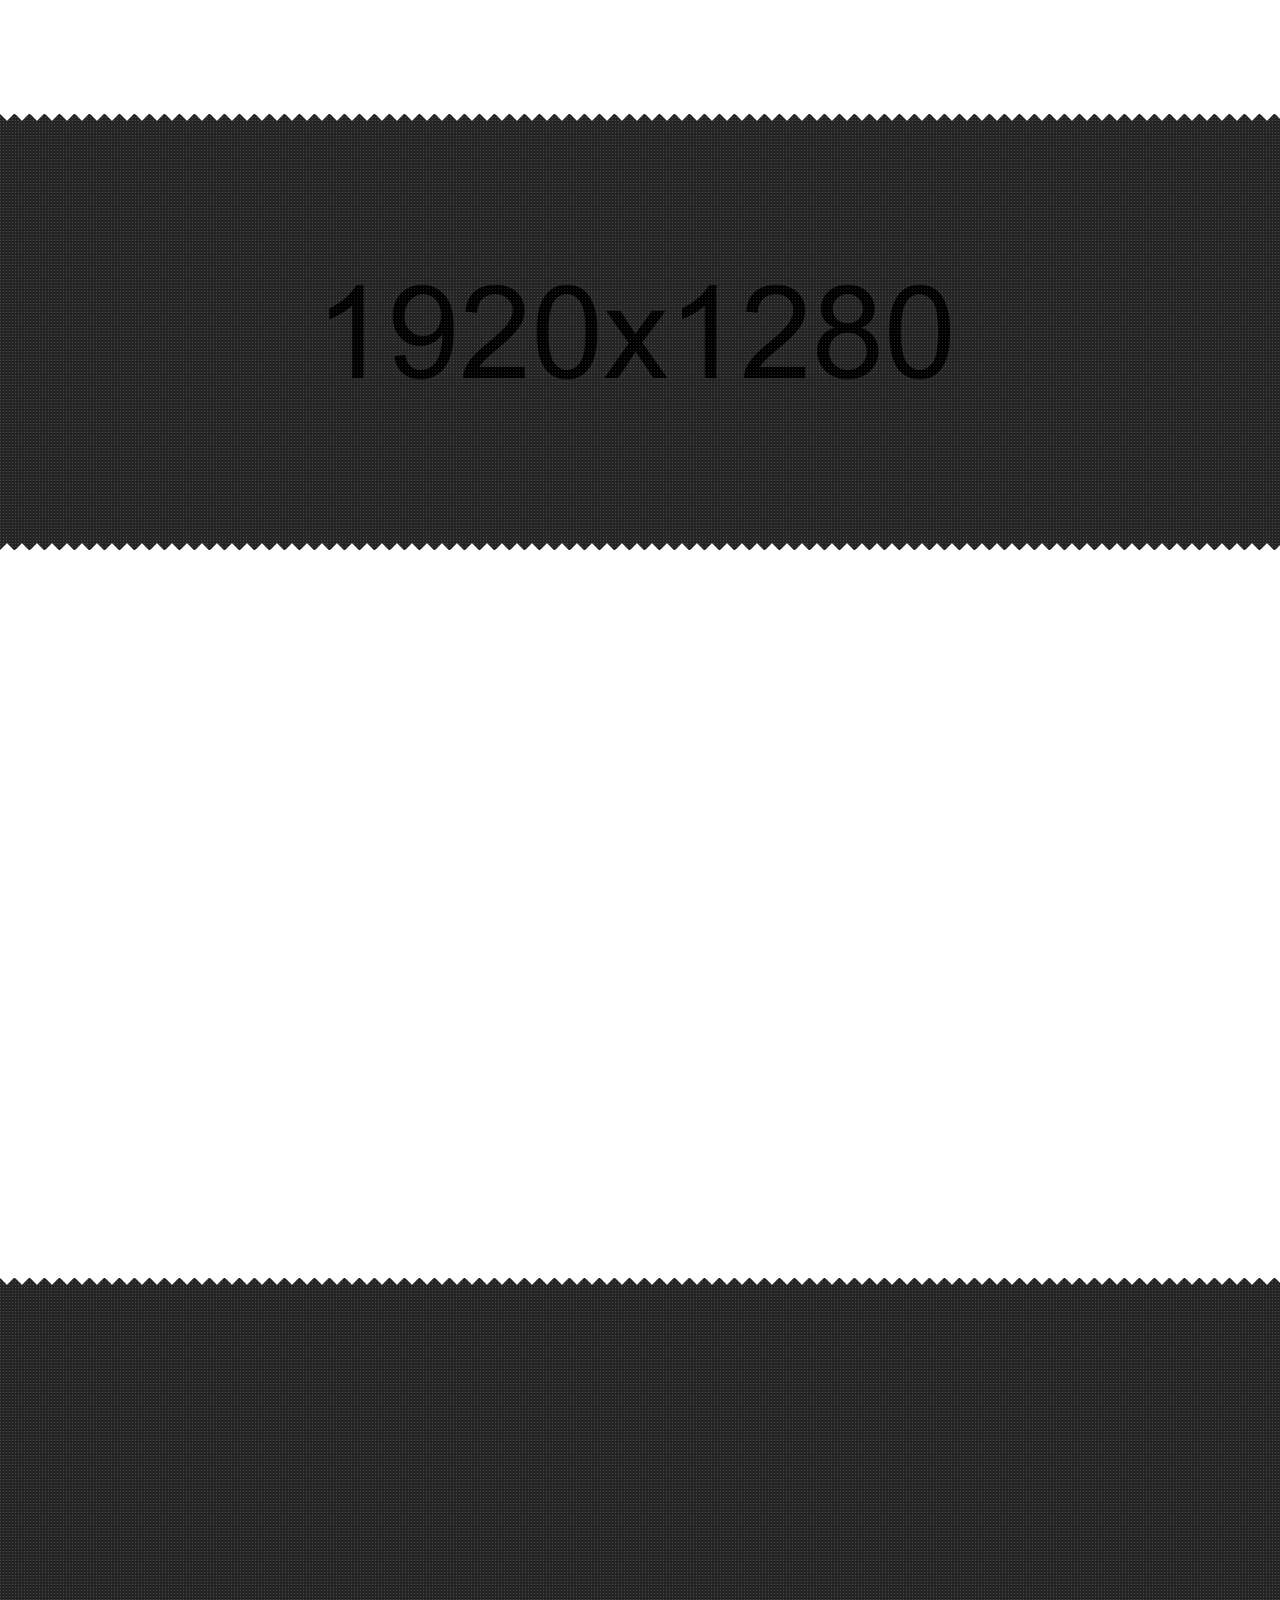
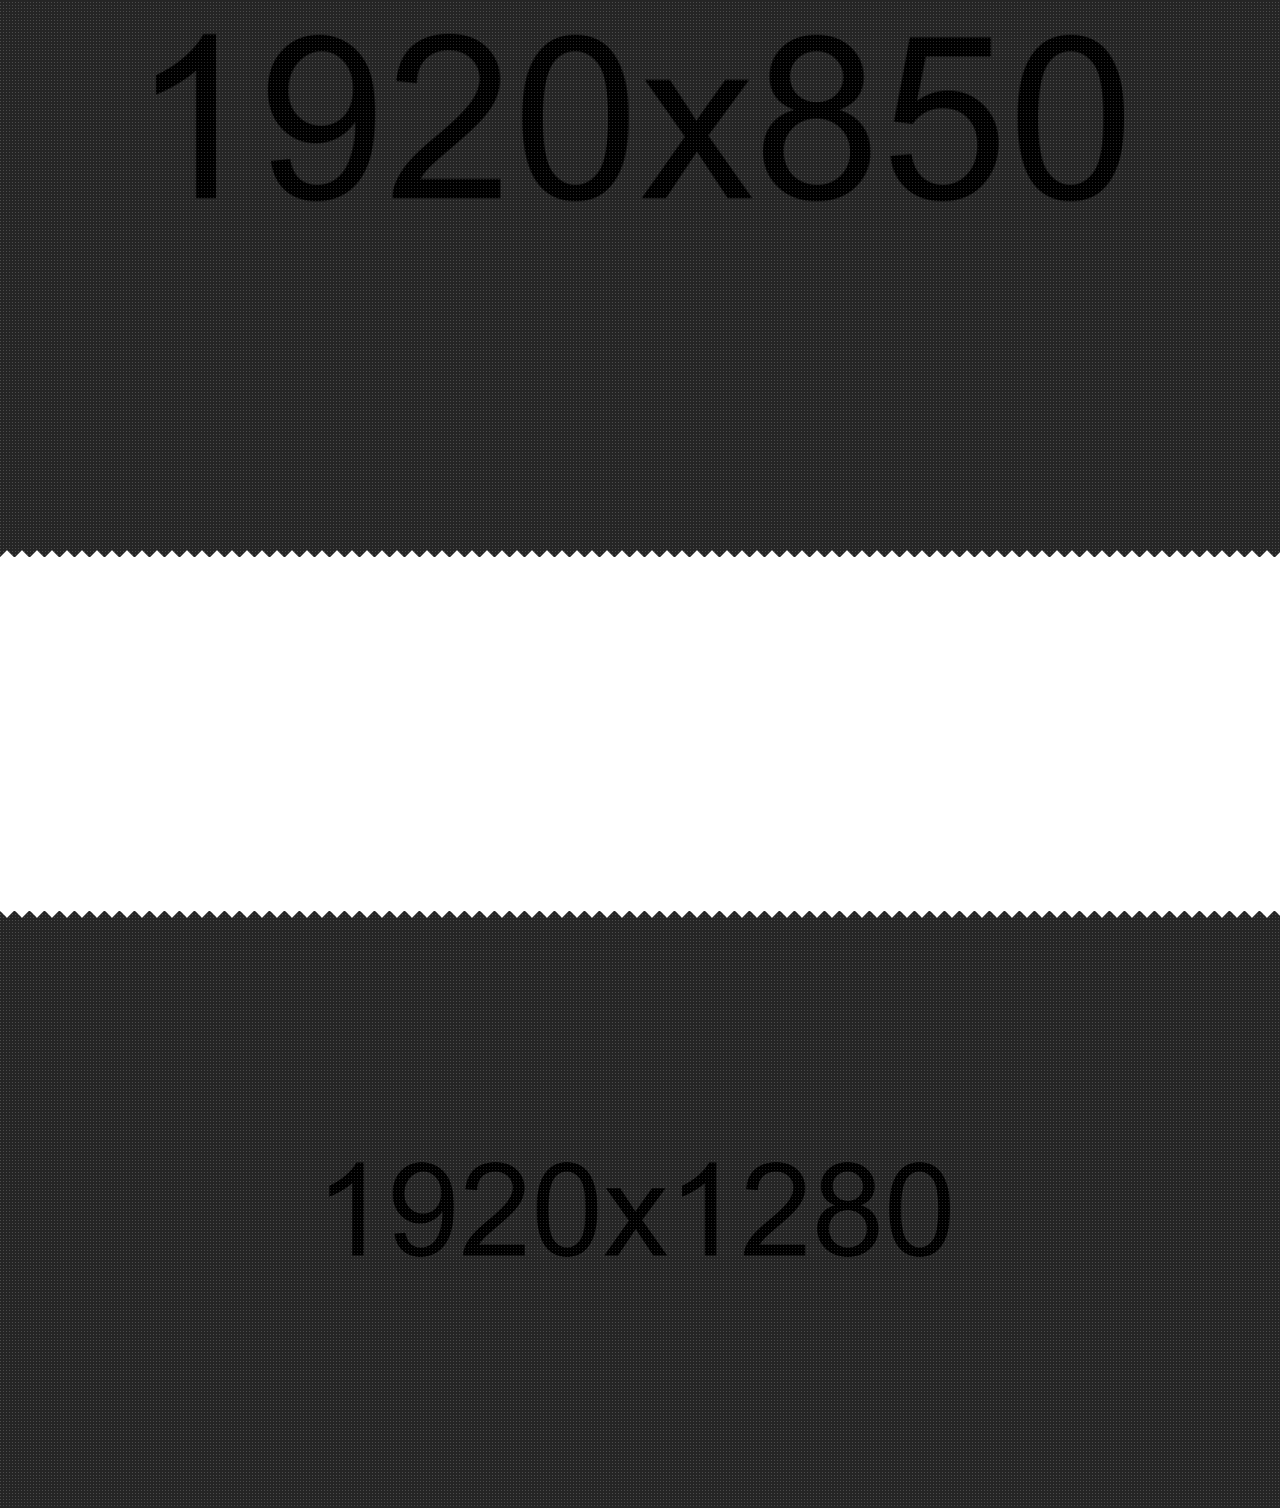
<file: index-parallax.html>
<!doctype html>
<!--[if lt IE 7]>      <html class="no-js lt-ie9 lt-ie8 lt-ie7" lang=""> <![endif]-->
<!--[if IE 7]>         <html class="no-js lt-ie9 lt-ie8" lang=""> <![endif]-->
<!--[if IE 8]>         <html class="no-js lt-ie9" lang=""> <![endif]-->
<!--[if gt IE 8]><!-->
<html class="no-js" lang="en">
<!--<![endif]-->

<head>
    <!--====== USEFULL META ======-->
    <meta charset="UTF-8">
    <meta http-equiv="X-UA-Compatible" content="IE=edge">
    <meta name="viewport" content="width=device-width, initial-scale=1">
    <meta name="description" content="Adriano Restaurant is a simple restaraunt website for restaurant business" />
    <meta name="keywords" content="restaurant, pizza, burger, business, house, online, delevery, html, coffee, cafe, bar" />
    <meta name="author" content="BDEXPERT" />
    
    <!--====== TITLE TAG ======-->
    <title>Home Adriano Restaurant</title>

    <!--====== FAVICON ICON =======-->
    <link rel="shortcut icon" type="image/ico" href="img/favicon.png" />

    <!--====== STYLESHEETS ======-->
    <link rel="stylesheet" href="css/normalize.css">
    <link rel="stylesheet" href="css/animate.css">
    <link rel="stylesheet" href="css/pogo-slider.css">
    <link rel="stylesheet" href="css/owl.carousel.css">
    <link rel="stylesheet" href="css/datepicker.css">
    <link rel="stylesheet" href="css/timepicker.min.css">
    <link rel="stylesheet" href="css/magnific-popup.css">
    <link rel="stylesheet" href="css/typed.css">
    <link href="css/bootstrap.min.css" rel="stylesheet">
    <link href="css/font-awesome.min.css" rel="stylesheet">

    <!--====== MAIN STYLESHEETS ======-->
    <link href="style.css" rel="stylesheet">
    <link href="css/responsive.css" rel="stylesheet">

    <script src="js/vendor/modernizr-2.8.3.min.js"></script>
    <!--[if lt IE 9]>
        <script src="//oss.maxcdn.com/html5shiv/3.7.2/html5shiv.min.js"></script>
        <script src="//oss.maxcdn.com/respond/1.4.2/respond.min.js"></script>
        <![endif]-->
</head>

<body>

    <!--[if lt IE 8]>
        <p class="browserupgrade">You are using an <strong>outdated</strong> browser. Please <a href="http://browsehappy.com/">upgrade your browser</a> to improve your experience.</p>
    <![endif]-->

    <!--- PRELOADER -->
    <div class="preeloader">
        <div class="preloader-spinner"><i class="fa fa-cutlery"></i></div>
    </div>

    <!--SCROLL TO TOP-->
    <a href="#home" class="scrolltotop"><i class="fa fa-long-arrow-up"></i></a>

    <!--START TOP AREA-->
    <header class="top-area" id="home">
        <div class="top-area-bg" data-stellar-background-ratio="0.6"></div>
        <div class="header-top-area">
            <div class="top-bar">
                <div class="container">
                    <div class="row">
                        <div class="col-md-7 col-lg-6 col-sm-8">
                            <div class="call-to-action">
                                <p><i class="fa fa-envelope-o"></i>Email: <a href="#">info@restaurant.com</a></p>
                                <p><i class="fa fa-phone"></i>Telephone: <a href="#">+1 800 234 5678</a></p>
                            </div>
                        </div>
                        <div class="col-md-5 col-lg-6 col-sm-4">
                            <div class="book-table-popup">
                                <a href="#reservation-form-modal" data-toggle="modal">Book a table</a>
                            </div>
                            <div class="top-social-bookmark">
                                <ul>
                                    <li><a href="#"><i class="fa fa-facebook"></i></a></li>
                                    <li><a href="#"><i class="fa fa-twitter"></i></a></li>
                                    <li><a href="#"><i class="fa fa-dribbble"></i></a></li>
                                    <li><a href="#"><i class="fa fa-behance"></i></a></li>
                                    <li><a href="#"><i class="fa fa-feed"></i></a></li>
                                </ul>
                            </div>
                        </div>
                    </div>
                </div>
            </div>

            <!--MAINMENU AREA-->
            <div class="mainmenu-area" id="mainmenu-area">
                <div class="mainmenu-area-bg"></div>
                <nav class="navbar">
                    <div class="container">
                        <div class="navbar-header">
                            <button class="collapsed navbar-toggle" type="button" data-toggle="collapse" data-target=".bs-example-js-navbar-scrollspy">
                                <span class="sr-only">Toggle navigation</span>
                                <span class="icon-bar"></span>
                                <span class="icon-bar"></span>
                                <span class="icon-bar"></span>
                            </button>
                            <a href="#home" class="navbar-brand"><img src="img/main_logo_black.png" alt="logo"></a>
                            <a href="#home" class="navbar-brand white"><img src="img/main_logo.png" alt="logo"></a>
                        </div>
                        <div class="collapse navbar-collapse bs-example-js-navbar-scrollspy">
                            <div class="search-form-area">
                                <div class="search-form-overlay"></div>
                                <a class="search-form-trigger" href="#search-form">Search<span></span></a>
                                <div id="search-form" class="search-form">
                                    <form>
                                        <input type="search" placeholder="Search...">
                                    </form>
                                </div>
                            </div>
                            <ul id="nav" class="nav navbar-nav">
                                <li class="active"><a href="#home">Home</a> </li>
                                <li><a href="#about">about us</a></li>
                                <li><a href="#promotion">Offer</a></li>
                                <li><a href="#menu">Menu</a></li>
                                <li><a href="#team">team</a></li>
                                <li><a href="#blog">blog</a></li>
                                <li><a href="#gallery">Gallery</a></li>
                                <li><a href="#contact">Contact</a></li>
                            </ul>
                        </div>
                    </div>
                </nav>
            </div>
            <!--END MAINMENU AREA END-->
        </div>

        <!--WELCOME TEXT AREA-->
        <div class="welcome-text-area">
            <div class="container">
                <div class="row">
                    <div class="col-md-12 col-lg-12 col-sm-12 col-xs-12">
                        <div class="welcome-text">
                            <h2>Welcome To</h2>                            
                            <h1 class="cd-headline clip is-full-width">
                                <span class="hero-text">Adriano</span>
                                <span class="cd-words-wrapper">
                                    <b class="is-visible">Cafe & Restaurant</b>
                                    <b>Pizza House</b>
                                    <b>Coffee House</b>
                                </span>
                            </h1>
                            <a class="home-reservation-button"  href="#reservation-form-modal" data-toggle="modal">Book A Table</a>
                        </div>
                    </div>
                </div>
            </div>
        </div>
        <!--WELCOME TEXT AREA END-->

    </header>
    <!--END TOP AREA-->

    <!--ABOUT AREA-->
    <section class="about-area section-padding" id="about">
        <div class="container wow fadeIn">
            <div class="row">
                <div class="col-md-12 col-lg-12 col-sm-12 col-xs-12">
                    <div class="area-title text-center">
                        <h2>Our Story</h2>
                    </div>
                </div>
                <div class="col-md-6 col-lg-6 col-sm-12 col-xs-12">
                    <div class="about-content">
                        <p><span class="big-text">M</span> enc non elit libero. Quisque massa porta ut placerat lentesque non diam. Nam convallis porta rhoncus. Maecenas varius eget turpis suscipit porta sapien tinc Mauris tempor libero fringilla orci vivrra faucibue fringilla orci vivrra faucibus. Integer ullamcorper erat in tellus efficitur, quis porta sapien tincidunt. Nunc mattis lectus sed semper semper. </p>
                    </div>
                </div>
                <div class="col-md-6 col-lg-6 col-sm-12 col-xs-12">
                    <div class="right-about-content">
                        <p>Quisque sit amet turpis et ipsum elementum facilisis. Quisque sed placerat libero. Pellentesque nec tellus sollicitudin, sollicitudin ligula non, tristique nibh Donec vitae turpis sagittis, cursus nunc ac, aliquet nunc. Donec viverra vel massa at posuere. Aliquam et fringilla augue consequat posuere sem, eu ornares viverra veleso massa at posuere. Aliquam et fringilla augue</p>
                    </div>
                </div>
                <div class="col-md-12 col-lg-12 col-sm-12 col-xs-12">
                    <div class="about-author-sign text-center">
                        <img src="img/about/about_sign.png" alt="">
                    </div>
                </div>
            </div>
        </div>
    </section>
    <!--ABOUT AREA END-->

    <!--SPEACIAL PROMOTIONS AREA-->
    <section class="promotions-area section-padding" id="promotion">
        <div class="promotion-area-bg" data-stellar-background-ratio="0.6"></div>
        <div class="container wow fadeIn">
            <div class="row">
                <div class="col-md-12 col-lg-12 col-sm-12 col-xs-12">
                    <div class="area-title text-center">
                        <h2>Special Package</h2>
                    </div>
                </div>
            </div>
            <div class="row">
                <div class="menu-discount-offer col-md-12 col-lg-12 col-sm-12 col-xs-12">
                    <div class="single-promotions">
                        <div class="promotions-img">
                            <img src="img/promotions/promo_slide_1.jpg" alt="">
                        </div>
                        <div class="promotions-details">
                            <h3>40% off for 9'' - 12'' pizza - Wed, Thu, Friday only</h3>
                            <p>Pizza 12 inch + 1 Side Dish + 1,5L Coke Bottle Only From 209,000</p>
                            <a href="#" class="read-more">Order now</a>
                        </div>
                    </div>
                    <div class="single-promotions">
                        <div class="promotions-img">
                            <img src="img/promotions/promo_slide_2.jpg" alt="">
                        </div>
                        <div class="promotions-details">
                            <h3>40% off for 9'' - 12'' pizza - Wed, Thu, Friday only</h3>
                            <p>Pizza 12 inch + 1 Side Dish + 1,5L Coke Bottle Only From 209,000</p>
                            <a href="#" class="read-more">Order now</a>
                        </div>
                    </div>
                    <div class="single-promotions">
                        <div class="promotions-img">
                            <img src="img/promotions/promo_slide_3.jpg" alt="">
                        </div>
                        <div class="promotions-details">
                            <h3>40% off for 9'' - 12'' pizza - Wed, Thu, Friday only</h3>
                            <p>Pizza 12 inch + 1 Side Dish + 1,5L Coke Bottle Only From 209,000</p>
                            <a href="#" class="read-more">Order now</a>
                        </div>
                    </div>
                </div>
            </div>
        </div>
    </section>
    <!--SPEACIAL PROMOTIONS AREA END-->

    <!--MENUS AREA-->
    <section class="menus-area section-padding" id="menu">
        <div class="container wow fadeIn">
            <div class="row">
                <div class="col-md-12 col-lg-12 col-sm-12 col-xs-12">
                    <div class="area-title text-center">
                        <h2>Today’s menu</h2>
                    </div>
                </div>
            </div>
            <div class="row">
                <div class="col-md-12 col-lg-12 col-sm-12 col-xs-12">
                    <div class="food-menu-list-menu">
                        <ul>
                            <li class="filter active" data-filter="all">All</li>
                            <li class="filter" data-filter=".breakfast">Breakfast</li>
                            <li class="filter" data-filter=".lunch">Lunch</li>
                            <li class="filter" data-filter=".dinner">Dinner</li>
                            <li class="filter" data-filter=".coffee">Coffe</li>
                            <li class="filter" data-filter=".snacks">Snacks</li>
                        </ul>
                    </div>
                </div>
            </div>
            <div class="row food-menu-list">
                <div class="mix col-md-6 col-lg-6 col-sm-12 col-xs-12 single-menu breakfast coffee snacks">
                    <div class="single-menu-details">
                        <div class="food-menu-img"><img src="img/menu/menu_1.jpg" alt=""></div>
                        <div class="food-menu-details">
                            <h3>Cupcake Recipes <span class="menu-price">$20.00</span></h3>
                            <p class="menu-speacification"><span>- Juice Fruit</span> <span>- Checken</span> <span>- Cherry</span></p>
                            <p class="menu-speacification"><span>- Vegetable</span> <span>- Milk</span> <span>- Potato</span></p>
                            <p class="menu-speacification"><span>- Tomato</span> <span>- Chilli</span> <span>- Sesame</span></p>
                        </div>
                    </div>
                </div>
                <div class="mix col-md-6 col-lg-6 col-sm-12 col-xs-12 single-menu dinner snacks">
                    <div class="single-menu-details">
                        <div class="food-menu-img"><img src="img/menu/menu_2.jpg" alt=""></div>
                        <div class="food-menu-details">
                            <h3>Cupcake Recipes <span class="menu-price">$22.00</span></h3>
                            <p class="menu-speacification"><span>- Juice Fruit</span> <span>- Checken</span> <span>- Cherry</span></p>
                            <p class="menu-speacification"><span>- Vegetable</span> <span>- Milk</span> <span>- Potato</span></p>
                            <p class="menu-speacification"><span>- Tomato</span> <span>- Chilli</span> <span>- Sesame</span></p>
                        </div>
                    </div>
                </div>
                <div class="mix col-md-6 col-lg-6 col-sm-12 col-xs-12 single-menu breakfast">
                    <div class="single-menu-details">
                        <div class="food-menu-img"><img src="img/menu/menu_3.jpg" alt=""></div>
                        <div class="food-menu-details">
                            <h3>Cupcake Recipes <span class="menu-price">$17.00</span></h3>
                            <p class="menu-speacification"><span>- Juice Fruit</span> <span>- Checken</span> <span>- Cherry</span></p>
                            <p class="menu-speacification"><span>- Vegetable</span> <span>- Milk</span> <span>- Potato</span></p>
                            <p class="menu-speacification"><span>- Tomato</span> <span>- Chilli</span> <span>- Sesame</span></p>
                        </div>
                    </div>
                </div>
                <div class="mix col-md-6 col-lg-6 col-sm-12 col-xs-12 single-menu dinner lunch breakfast snacks">
                    <div class="single-menu-details">
                        <div class="food-menu-img"><img src="img/menu/menu_4.jpg" alt=""></div>
                        <div class="food-menu-details">
                            <h3>Cupcake Recipes <span class="menu-price">$28.00</span></h3>
                            <p class="menu-speacification"><span>- Juice Fruit</span> <span>- Checken</span> <span>- Cherry</span></p>
                            <p class="menu-speacification"><span>- Vegetable</span> <span>- Milk</span> <span>- Potato</span></p>
                            <p class="menu-speacification"><span>- Tomato</span> <span>- Chilli</span> <span>- Sesame</span></p>
                        </div>
                    </div>
                </div>
                <div class="mix col-md-6 col-lg-6 col-sm-12 col-xs-12 single-menu lunch coffee">
                    <div class="single-menu-details">
                        <div class="food-menu-img"><img src="img/menu/menu_5.jpg" alt=""></div>
                        <div class="food-menu-details">
                            <h3>Cupcake Recipes <span class="menu-price">$120.00</span></h3>
                            <p class="menu-speacification"><span>- Juice Fruit</span> <span>- Checken</span> <span>- Cherry</span></p>
                            <p class="menu-speacification"><span>- Vegetable</span> <span>- Milk</span> <span>- Potato</span></p>
                            <p class="menu-speacification"><span>- Tomato</span> <span>- Chilli</span> <span>- Sesame</span></p>
                        </div>
                    </div>
                </div>
                <div class="mix col-md-6 col-lg-6 col-sm-12 col-xs-12 single-menu breakfast">
                    <div class="single-menu-details">
                        <div class="food-menu-img"><img src="img/menu/menu_6.jpg" alt=""></div>
                        <div class="food-menu-details">
                            <h3>Cupcake Recipes <span class="menu-price">$100.00</span></h3>
                            <p class="menu-speacification"><span>- Juice Fruit</span> <span>- Checken</span> <span>- Cherry</span></p>
                            <p class="menu-speacification"><span>- Vegetable</span> <span>- Milk</span> <span>- Potato</span></p>
                            <p class="menu-speacification"><span>- Tomato</span> <span>- Chilli</span> <span>- Sesame</span></p>
                        </div>
                    </div>
                </div>
            </div>
        </div>
    </section>
    <!--MENUS AREA END-->

    <!--RESERVATION BUTTON AREA-->
    <section class="reservation-button-area section-padding" id="reservation-button">
        <div class="reservation-button-area-bg" data-stellar-background-ratio="0.6"></div>
        <div class="container">
            <div class="row">
                <div class="col-md-12 col-lg-12 col-sm-12 col-xs-12">
                    <div class="resarvation-from-button text-center wow fadeIn">
                        <h2>Book A table Now !</h2>
                        <a href="#reservation-form-modal" class="reservation-button" data-toggle="modal">Book Now</a>
                    </div>
                </div>
            </div>
            <div class="row">
                <div class="col-md-12 col-lg-12 col-sm-12 col-xs-12">
                    <!-- RESERVATION FORM MODAL -->
                    <div class="modal fade" id="reservation-form-modal" tabindex="-1" role="dialog">
                        <div class="modal-dialog" role="document">
                            <div class="modal-content">
                                <div class="modal-header">
                                    <button type="button" class="close" data-dismiss="modal" aria-label="Close"><span aria-hidden="true">&times;</span></button>
                                    <h4 class="modal-title">Table Booking Reservation Form</h4>
                                </div>
                                <div class="modal-body">
                                    <div class="reservation-form">
                                        <form action="#" class="table-booking-form" id="reservation">
                                            <div class="row">
                                                <div class="col-md-6 col-lg-6 col-sm-6 col-xs-12">
                                                    <label for="name"><i class="fa fa-user-o"></i></label>
                                                    <input type="text" name="name" id="name" placeholder="Name...">
                                                </div>
                                                <div class="col-md-6 col-lg-6 col-sm-6 col-xs-12">
                                                    <label for="email"><i class="fa fa-at"></i></label>
                                                    <input type="email" name="email" id="email" placeholder="Email...">
                                                </div>
                                                <div class="col-md-6 col-lg-6 col-sm-6 col-xs-12">
                                                    <label for="mobile"><i class="fa fa-phone"></i></label>
                                                    <input type="text" name="mobile" id="mobile" placeholder="Mobile...">
                                                </div>
                                                <div class="col-md-6 col-lg-6 col-sm-6 col-xs-12">
                                                    <label for="date"><i class="fa fa-calendar"></i></label>
                                                    <input type="text" name="date" id="date" data-select="datepicker" placeholder="Date...">
                                                </div>
                                                <div class="col-md-6 col-lg-6 col-sm-6 col-xs-12">
                                                    <label for="time"><i class="fa fa-clock-o"></i></label>
                                                    <input type="text" id="time" placeholder="Time...">
                                                </div>
                                                <div class="col-md-6 col-lg-6 col-sm-6 col-xs-12">
                                                    <label for="person"><i class="fa fa-user"></i></label>
                                                    <select name="person" id="person">
                                                        <option value="2">2 Person</option>
                                                        <option value="3">3 Person</option>
                                                        <option value="4">4 Person</option>
                                                        <option value="5">5 Person</option>
                                                        <option value="6">6 Person</option>
                                                        <option value="7">7 Person</option>
                                                    </select>
                                                </div>
                                                <div class="col-md-6 col-lg-6 col-sm-6 col-sm-offset-3  col-md-offset-3  col-lg-offset-3 col-xs-12">
                                                    <button type="submit">book a table</button>
                                                </div>
                                            </div>
                                        </form>
                                    </div>
                                </div>
                            </div>
                        </div>
                    </div>
                    <!-- RESERVATION FORM MODAL -->
                </div>
            </div>
        </div>
    </section>
    <!--RESERVATION BUTTON AREA END-->

    <!--TEAM AREA-->
    <section class="team-area section-padding" id="team">
        <div class="container wow fadeIn">
            <div class="row">
                <div class="col-md-12 col-lg-12 col-sm-12 col-xs-12">
                    <div class="area-title text-center">
                        <h2>Our chefs</h2>
                    </div>
                </div>
            </div>
            <div class="row">
                <div class="col-md-12 col-lg-12 col-sm-12 col-xs-12 team-slider">
                    <div class="single-team-member text-center">
                        <div class="team-member-img ">
                            <img src="img/team/team-1.jpg" alt="">
                            <div class="member-social-bookmark">
                                <ul>
                                    <li><a href="#"><i class="fa fa-facebook"></i></a></li>
                                    <li><a href="#"><i class="fa fa-twitter"></i></a></li>
                                    <li><a href="#"><i class="fa fa-behance"></i></a></li>
                                    <li><a href="#"><i class="fa fa-instagram"></i></a></li>
                                    <li><a href="#"><i class="fa fa-dribbble"></i></a></li>
                                </ul>
                            </div>
                        </div>
                        <div class="member-details">
                            <h3>Mark Angelila</h3>
                            <p>Cras senunc massa quisque tempor dolor sit amet </p>
                        </div>
                    </div>
                    <div class="single-team-member text-center">
                        <div class="team-member-img ">
                            <img src="img/team/team-2.jpg" alt="">
                            <div class="member-social-bookmark">
                                <ul>
                                    <li><a href="#"><i class="fa fa-facebook"></i></a></li>
                                    <li><a href="#"><i class="fa fa-twitter"></i></a></li>
                                    <li><a href="#"><i class="fa fa-behance"></i></a></li>
                                    <li><a href="#"><i class="fa fa-instagram"></i></a></li>
                                    <li><a href="#"><i class="fa fa-dribbble"></i></a></li>
                                </ul>
                            </div>
                        </div>
                        <div class="member-details">
                            <h3>Angel Meskat</h3>
                            <p>Cras senunc massa quisque tempor dolor sit amet </p>
                        </div>
                    </div>
                    <div class="single-team-member text-center">
                        <div class="team-member-img ">
                            <img src="img/team/team-3.jpg" alt="">
                            <div class="member-social-bookmark">
                                <ul>
                                    <li><a href="#"><i class="fa fa-facebook"></i></a></li>
                                    <li><a href="#"><i class="fa fa-twitter"></i></a></li>
                                    <li><a href="#"><i class="fa fa-behance"></i></a></li>
                                    <li><a href="#"><i class="fa fa-instagram"></i></a></li>
                                    <li><a href="#"><i class="fa fa-dribbble"></i></a></li>
                                </ul>
                            </div>
                        </div>
                        <div class="member-details">
                            <h3>Jon Doe</h3>
                            <p>Cras senunc massa quisque tempor dolor sit amet </p>
                        </div>
                    </div>
                    <div class="single-team-member text-center">
                        <div class="team-member-img ">
                            <img src="img/team/team-4.jpg" alt="">
                            <div class="member-social-bookmark">
                                <ul>
                                    <li><a href="#"><i class="fa fa-facebook"></i></a></li>
                                    <li><a href="#"><i class="fa fa-twitter"></i></a></li>
                                    <li><a href="#"><i class="fa fa-behance"></i></a></li>
                                    <li><a href="#"><i class="fa fa-instagram"></i></a></li>
                                    <li><a href="#"><i class="fa fa-dribbble"></i></a></li>
                                </ul>
                            </div>
                        </div>
                        <div class="member-details">
                            <h3>Angel Di Maria</h3>
                            <p>Cras senunc massa quisque tempor dolor sit amet </p>
                        </div>
                    </div>
                    <div class="single-team-member text-center">
                        <div class="team-member-img ">
                            <img src="img/team/team-5.jpg" alt="">
                            <div class="member-social-bookmark">
                                <ul>
                                    <li><a href="#"><i class="fa fa-facebook"></i></a></li>
                                    <li><a href="#"><i class="fa fa-twitter"></i></a></li>
                                    <li><a href="#"><i class="fa fa-behance"></i></a></li>
                                    <li><a href="#"><i class="fa fa-instagram"></i></a></li>
                                    <li><a href="#"><i class="fa fa-dribbble"></i></a></li>
                                </ul>
                            </div>
                        </div>
                        <div class="member-details">
                            <h3>Park Ji Sung</h3>
                            <p>Cras senunc massa quisque tempor dolor sit amet </p>
                        </div>
                    </div>
                </div>
            </div>
        </div>
    </section>
    <!--TEAM AREA END-->

    <!--BLOG AREA-->
    <section class="blog-area section-padding" id="blog">
        <div class="blog-area-bg" data-stellar-background-ratio="0.6"></div>
        <div class="container wow fadeIn">
            <div class="row">
                <div class="col-md-12 col-lg-12 col-sm-12 col-xs-12">
                    <div class="area-title text-center">
                        <h2>Latest News</h2>
                    </div>
                </div>
            </div>
            <div class="row post-slider">
                <div class="col-md-4 col-lg-4 col-sm-12 col-xs-12">
                    <div class="single-post text-center">
                        <div class="blog-post-img ">
                            <img src="img/blog/blog-3.jpg" alt="">
                        </div>
                        <div class="post-details">
                            <h3><a href="single-blog.html">Recieved first day first reservation</a></h3>
                            <p>Lorem ipsum dolor sit amet, consectetur adipisicing elit. Alias itaque eaque deserunt atque laborum ex ad facilis praesentium placeat tenetur.</p>
                            <p class="post-meta"><a href="#">24 February, 2017</a> - <a href="#">5 Comments</a></p>
                        </div>
                    </div>
                </div>
                <div class="col-md-4 col-lg-4 col-sm-12 col-xs-12">
                    <div class="single-post text-center">
                        <div class="blog-post-img ">
                            <img src="img/blog/blog-1.jpg" alt="">
                        </div>
                        <div class="post-details">
                            <h3><a href="single-blog.html">Home to get your home delevery ?</a></h3>
                            <p>Lorem ipsum dolor sit amet, consectetur adipisicing elit. Alias itaque eaque deserunt atque laborum ex ad facilis praesentium placeat tenetur.</p>
                            <p class="post-meta"><a href="#">24 February, 2017</a> - <a href="#">5 Comments</a></p>
                        </div>
                    </div>
                </div>
                <div class="col-md-4 col-lg-4 col-sm-12 col-xs-12">
                    <div class="single-post text-center">
                        <div class="blog-post-img ">
                            <img src="img/blog/blog-2.jpg" alt="">
                        </div>
                        <div class="post-details">
                            <h3><a href="single-blog.html">Restaurant welcome day meetup</a></h3>
                            <p>Lorem ipsum dolor sit amet, consectetur adipisicing elit. Alias itaque eaque deserunt atque laborum ex ad facilis praesentium placeat tenetur.</p>
                            <p class="post-meta"><a href="#">24 February, 2017</a> - <a href="#">5 Comments</a></p>
                        </div>
                    </div>
                </div>
            </div>
        </div>
    </section>
    <!--BLOG AREA END-->

    <!--INSTAGRAM GALLERY FEED-->
    <section class="gallery-area section-padding" id="gallery">
        <div class="container wow fadeIn">
            <div class="row">
                <div class="col-md-12 col-lg-12 col-sm-12 col-xs-12">
                    <div class="area-title text-center">
                        <h2>Gallery</h2>
                    </div>
                </div>
            </div>
            <div class="row">
                <div class="col-md-12 col-lg-12 col-sm-12 col-xs-12">
                    <div class="instagram-feed-content text-center">
                        <div class="instagram" id="instagram"></div>
                    </div>
                </div>
            </div>
        </div>
    </section>
    <!--INSTAGRAM GALLERY FEED END-->

    <!--FOOER AREA-->
    <div class="footer-area" id="contact">
        <div class="footer-area-bg" data-stellar-background-ratio="0.6"></div>
        <div class="container wow fadeIn">
            <div class="row">
                <div class="col-md-12 col-lg-12 col-sm-12 col-xs-12">
                    <div class="footer-top section-padding text-center">
                        <div class="footer-logo">
                            <a href="#"><img src="img/main_logo.png" alt=""></a>
                        </div>
                        <div class="footer-address">
                            <p>20, floor, Queenslad Victoria Building. 60 california street california USA</p>
                            <p><a href="mailto:mehedidb@gmail.com">hello@Adriano.com</a></p>
                            <p><a href="callto:+8800000001111">+88 000 0000 1111</a></p>
                        </div>
                        <div class="footer-social-bookmark">
                            <ul>
                                <li><a href="#"><i class="fa fa-facebook"></i></a></li>
                                <li><a href="#"><i class="fa fa-twitter"></i></a></li>
                                <li><a href="#"><i class="fa fa-dribbble"></i></a></li>
                                <li><a href="#"><i class="fa fa-google-plus"></i></a></li>
                                <li><a href="#"><i class="fa fa-flickr"></i></a></li>
                                <li><a href="#"><i class="fa fa-pinterest"></i></a></li>
                                <li><a href="#"><i class="fa fa-skype"></i></a></li>
                            </ul>
                        </div>
                    </div>
                </div>
            </div>
            <div class="row">
                <div class="col-md-6 col-lg-6 col-sm-12 col-xs-12">
                    <div class="footer-menu">
                        <ul>
                            <li><a href="#">Teams of use</a></li>
                            <li><a href="#">Privicy Policy</a></li>
                            <li><a href="#">SiteMap</a></li>
                            <li><a href="#">Contact</a></li>
                        </ul>
                    </div>
                </div>
                <div class="col-md-6 col-lg-6 col-sm-12 col-xs-12">
                    <div class="footer-copyright">
                        <p>&copy; 2017 <a href="#">Adriano Restaurant</a> All Right Reserved.</p>
                    </div>
                </div>
            </div>
        </div>
    </div>
    <!--FOOER AREA END-->


    <!--====== SCRIPTS JS ======-->
    <script src="js/vendor/jquery-1.12.4.min.js"></script>
    <script src="js/vendor/bootstrap.min.js"></script>

    <!--====== PLUGINS JS ======-->
    <script src="js/vendor/jquery.easing.1.3.js"></script>
    <script src="js/vendor/jquery-migrate-1.2.1.min.js"></script>
    <script src="js/jquery.pogo-slider.js"></script>
    <script src="js/owl.carousel.min.js"></script>
    <script src="js/stellar.js"></script>
    <script src="js/jquery.mixitup.min.js"></script>
    <script src="js/instafeed.min.js"></script>
    <script src="js/datepicker.min.js"></script>
    <script src="js/timepicker.min.js"></script>
    <script src="js/wow.min.js"></script>
    <script src="js/typed.js"></script>
    <script src="js/jquery.magnific-popup.min.js"></script>
    <script src="js/jquery.sticky.js"></script>

    <!--===== ACTIVE JS=====-->
    <script src="js/main.js"></script>
</body>

</html>
</file>
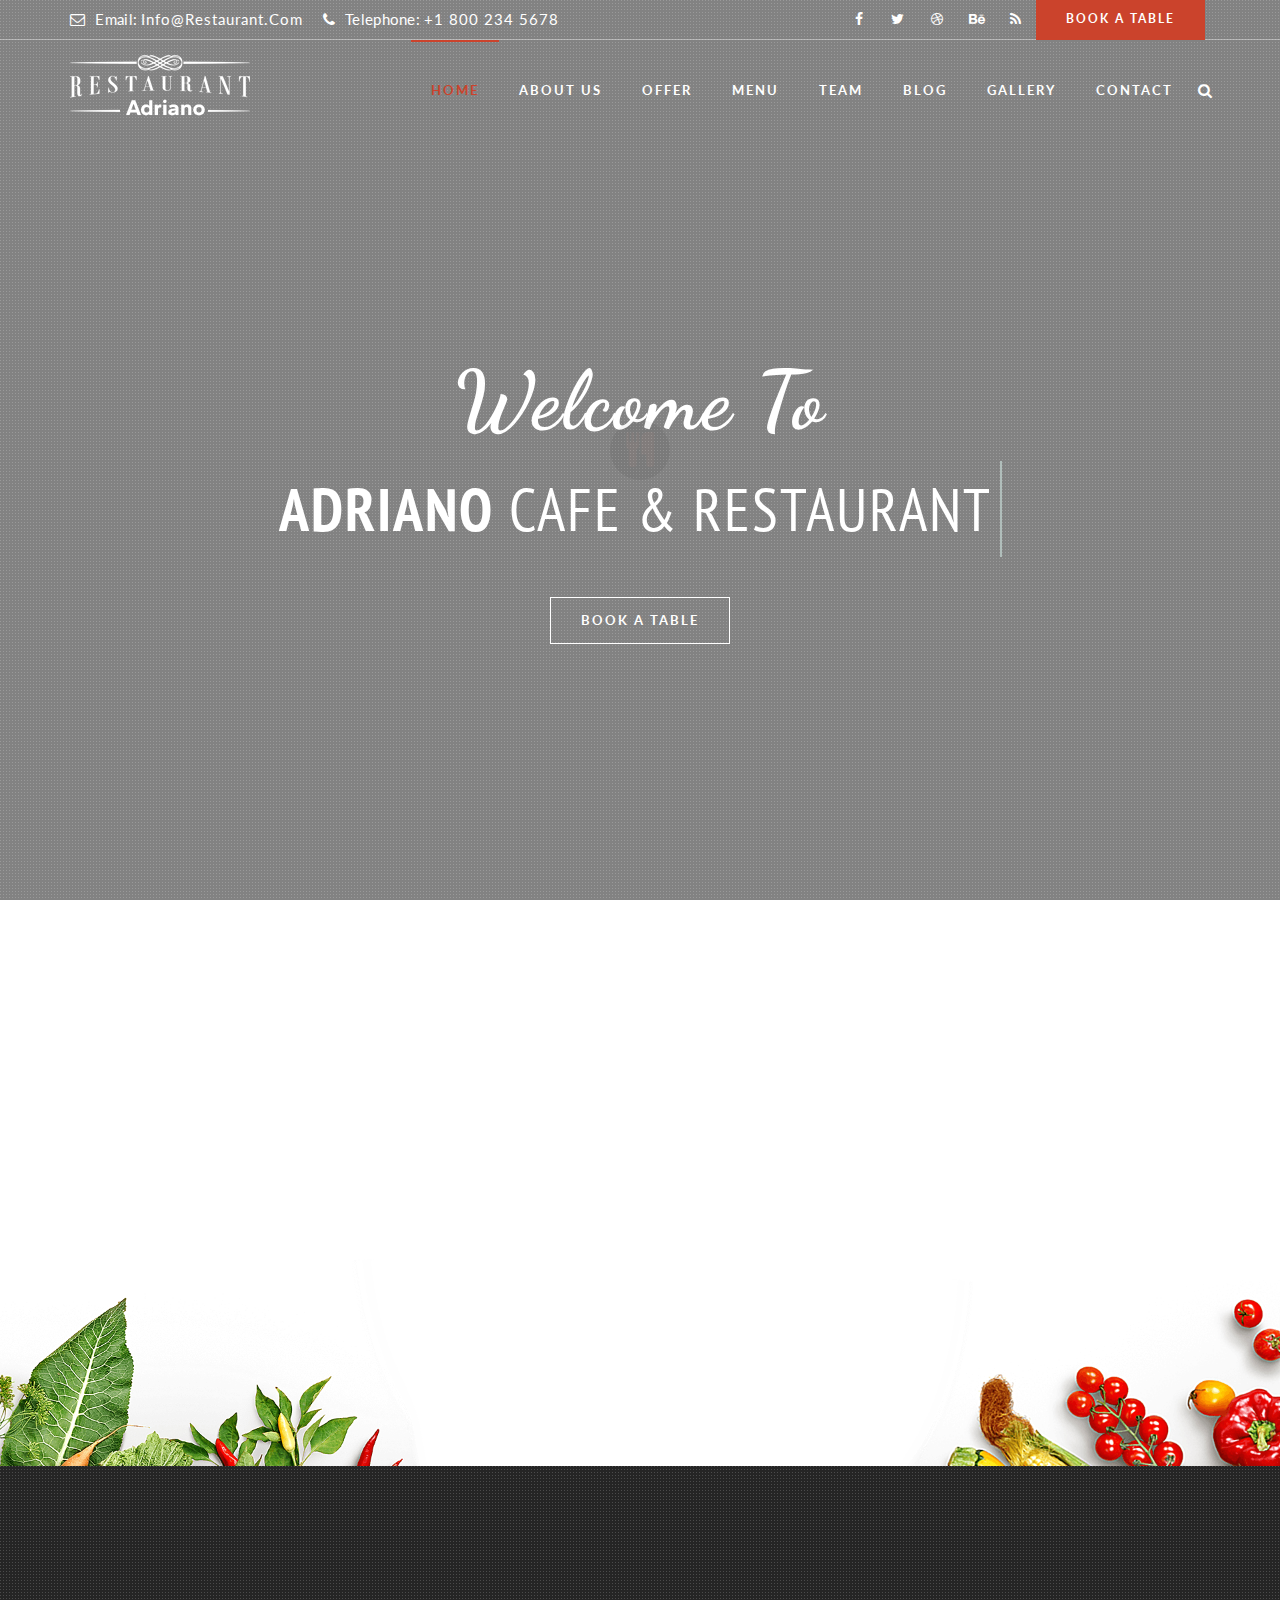
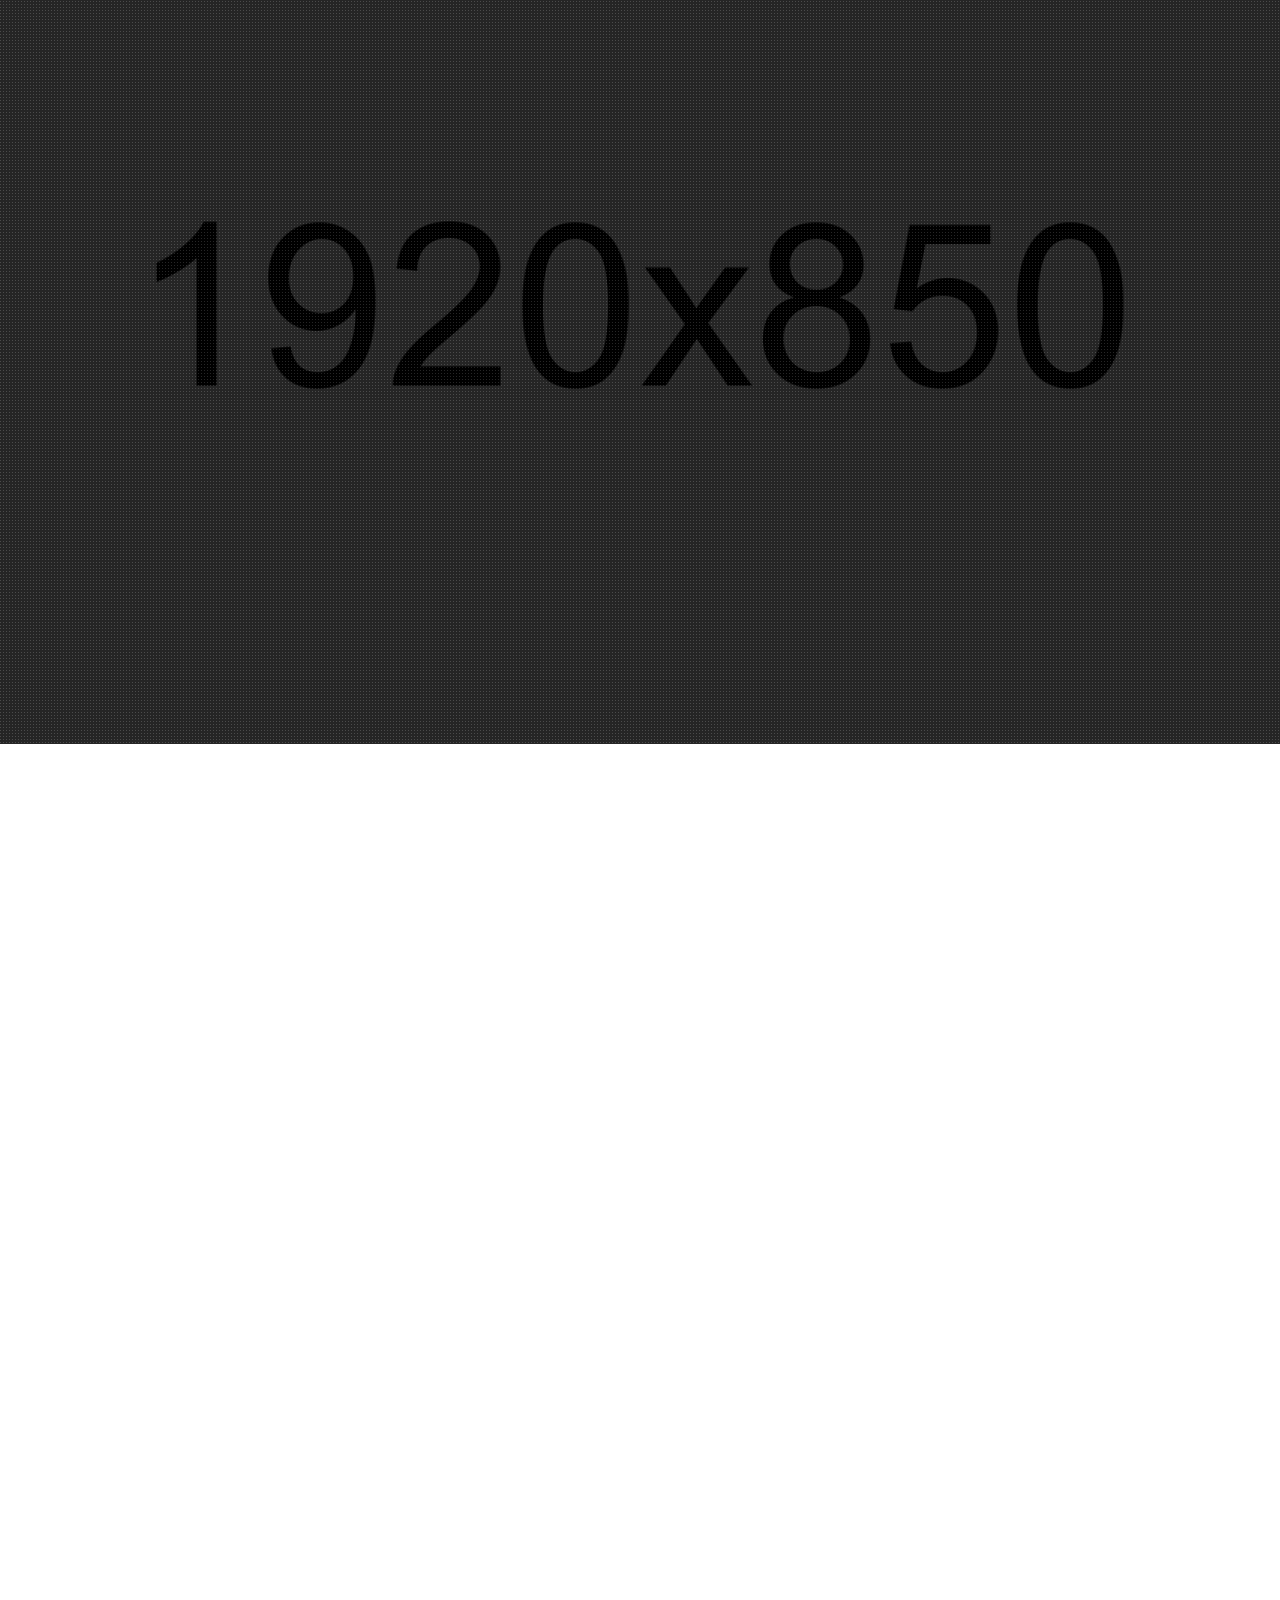
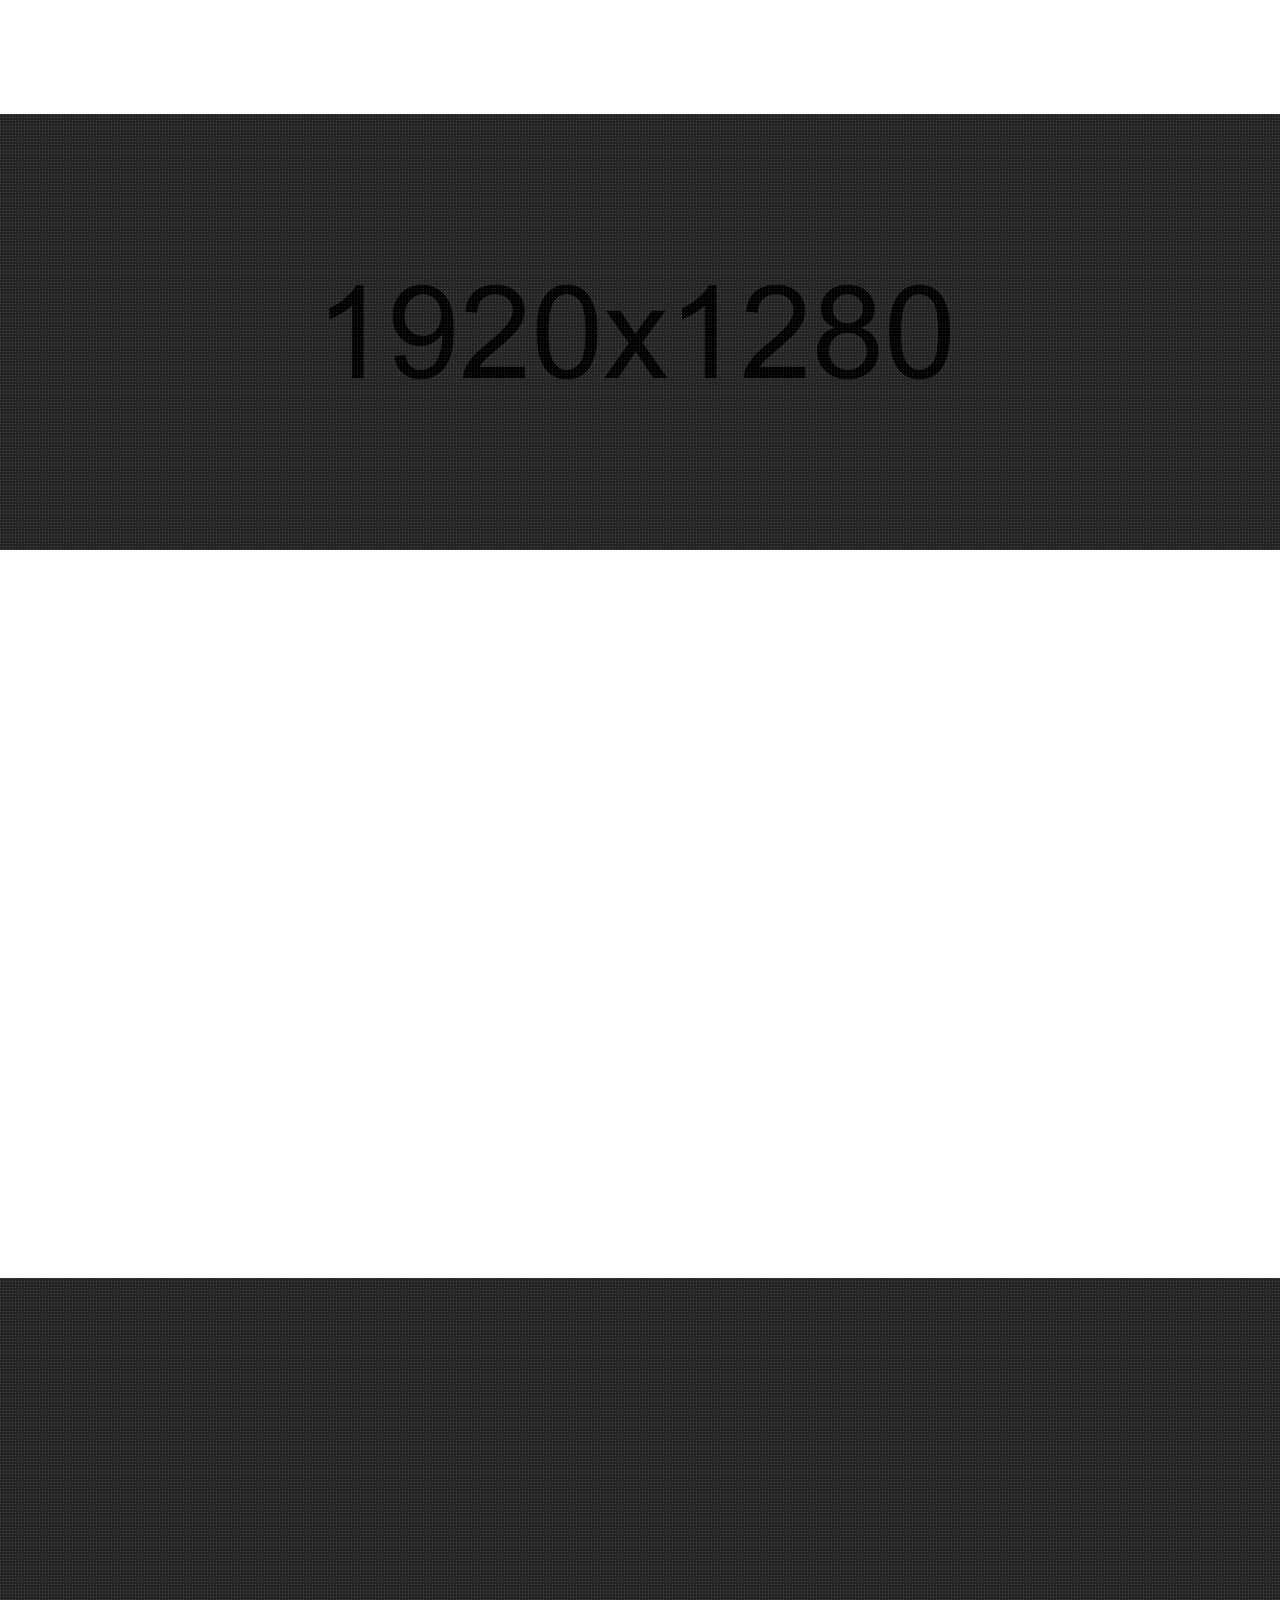
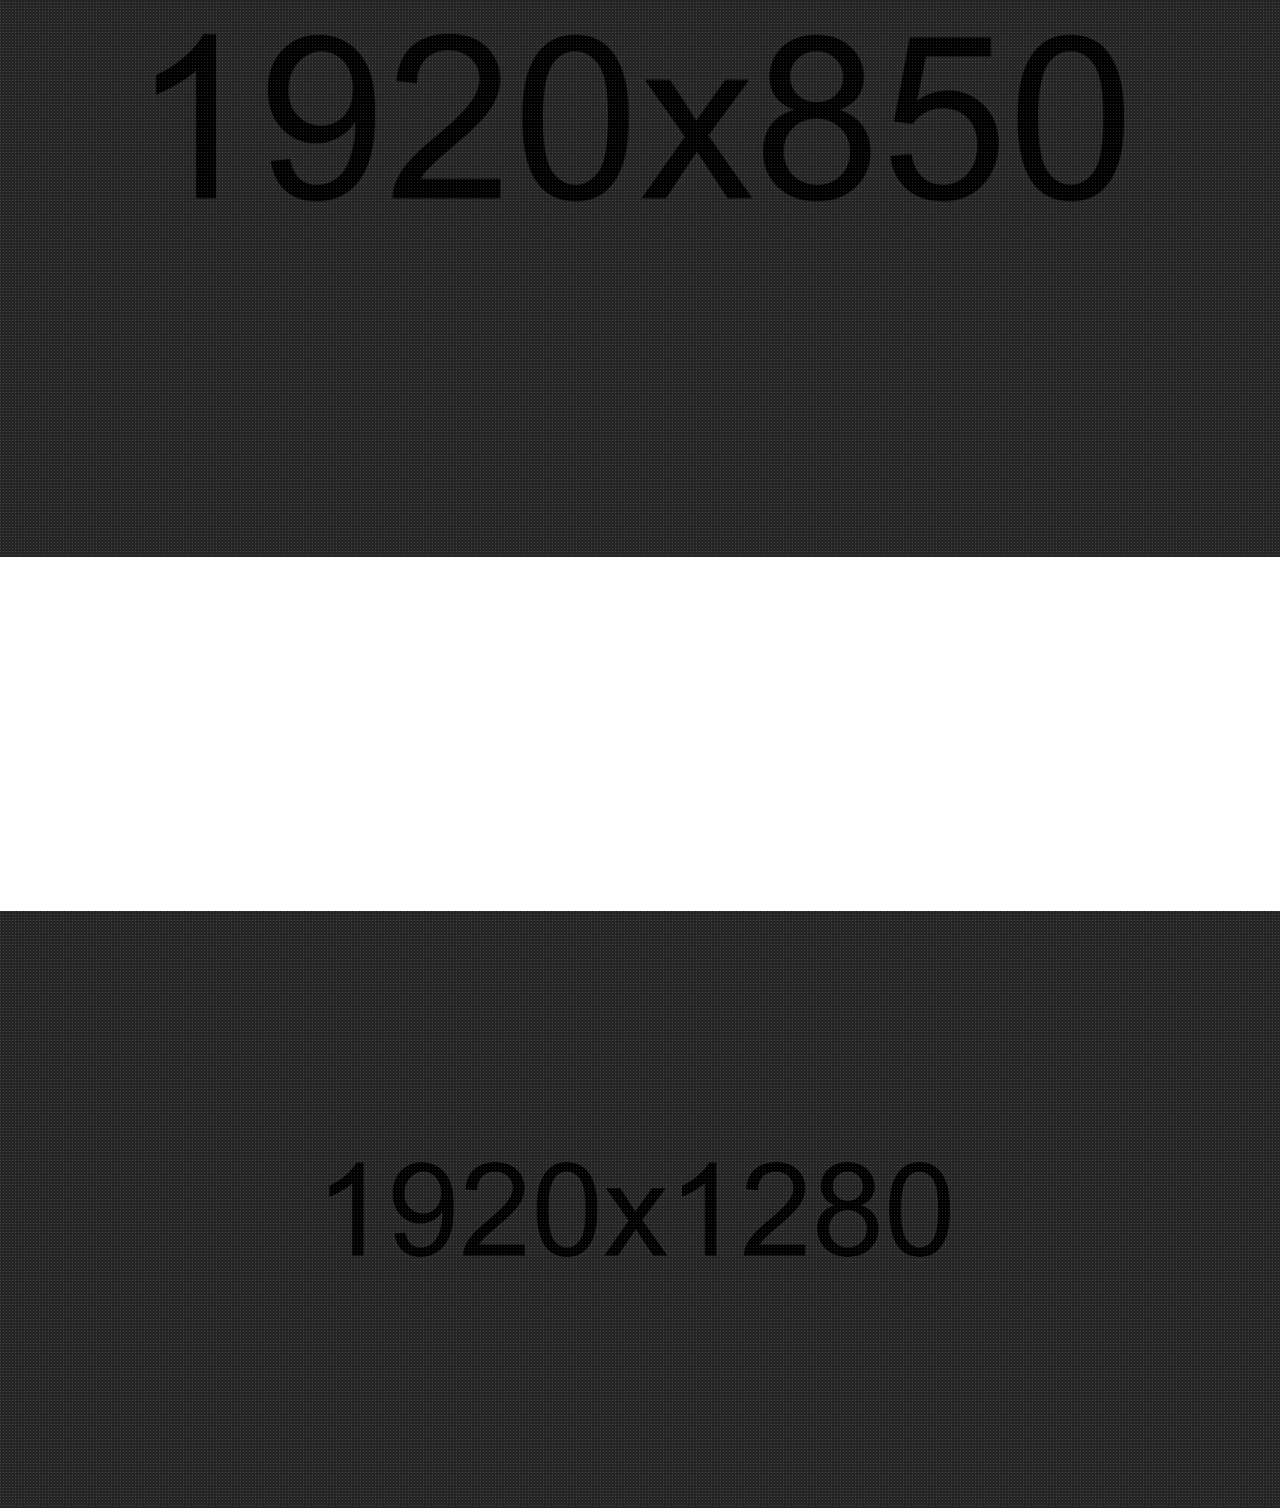
<file: index-video-2.html>
<!doctype html>
<!--[if lt IE 7]>      <html class="no-js lt-ie9 lt-ie8 lt-ie7" lang=""> <![endif]-->
<!--[if IE 7]>         <html class="no-js lt-ie9 lt-ie8" lang=""> <![endif]-->
<!--[if IE 8]>         <html class="no-js lt-ie9" lang=""> <![endif]-->
<!--[if gt IE 8]><!-->
<html class="no-js" lang="en">
<!--<![endif]-->

<head>
    <!--====== USEFULL META ======-->
    <meta charset="UTF-8">
    <meta http-equiv="X-UA-Compatible" content="IE=edge">
    <meta name="viewport" content="width=device-width, initial-scale=1">
    <meta name="description" content="Adriano Restaurant is a simple restaraunt website for restaurant business" />
    <meta name="keywords" content="restaurant, pizza, burger, business, house, online, delevery, html, coffee, cafe, bar" />
    <meta name="author" content="BDEXPERT" />
    
    <!--====== TITLE TAG ======-->
    <title>Home Adriano Restaurant</title>

    <!--====== FAVICON ICON =======-->
    <link rel="shortcut icon" type="image/ico" href="img/favicon.png" />

    <!--====== STYLESHEETS ======-->
    <link rel="stylesheet" href="css/normalize.css">
    <link rel="stylesheet" href="css/animate.css">
    <link rel="stylesheet" href="css/pogo-slider.css">
    <link rel="stylesheet" href="css/owl.carousel.css">
    <link rel="stylesheet" href="css/datepicker.css">
    <link rel="stylesheet" href="css/timepicker.min.css">
    <link rel="stylesheet" href="css/magnific-popup.css">
    <link rel="stylesheet" href="css/typed.css">
    <link href="css/bootstrap.min.css" rel="stylesheet">
    <link href="css/font-awesome.min.css" rel="stylesheet">

    <!--====== MAIN STYLESHEETS ======-->
    <link href="style.css" rel="stylesheet">
    <link href="css/responsive.css" rel="stylesheet">

    <script src="js/vendor/modernizr-2.8.3.min.js"></script>
    <!--[if lt IE 9]>
        <script src="//oss.maxcdn.com/html5shiv/3.7.2/html5shiv.min.js"></script>
        <script src="//oss.maxcdn.com/respond/1.4.2/respond.min.js"></script>
        <![endif]-->
</head>

<body class="style-classic">

    <!--[if lt IE 8]>
        <p class="browserupgrade">You are using an <strong>outdated</strong> browser. Please <a href="http://browsehappy.com/">upgrade your browser</a> to improve your experience.</p>
    <![endif]-->

    <!--- PRELOADER -->
    <div class="preeloader">
        <div class="preloader-spinner"><i class="fa fa-cutlery"></i></div>
    </div>

    <!--SCROLL TO TOP-->
    <a href="#home" class="scrolltotop"><i class="fa fa-long-arrow-up"></i></a>

    <!--START TOP AREA-->
    <header class="top-area" id="home">
       <div class="top-area-bg video-bg">
           <a class="player" data-property="{videoURL:'https://www.youtube.com/watch?v=us3IYIyzSHY',containment:'#home', showControls:false, autoPlay:true, zoom:0, loop:true, mute:false, startAt:0, opacity:1, quality:'default'}"></a>
       </div>
        <div class="header-top-area">
            <div class="top-bar">
                <div class="container">
                    <div class="row">
                        <div class="col-md-7 col-lg-6 col-sm-8">
                            <div class="call-to-action">
                                <p><i class="fa fa-envelope-o"></i>Email: <a href="#">info@restaurant.com</a></p>
                                <p><i class="fa fa-phone"></i>Telephone: <a href="#">+1 800 234 5678</a></p>
                            </div>
                        </div>
                        <div class="col-md-5 col-lg-6 col-sm-4">
                            <div class="book-table-popup">
                                <a href="#reservation-form-modal" data-toggle="modal">Book a table</a>
                            </div>
                            <div class="top-social-bookmark">
                                <ul>
                                    <li><a href="#"><i class="fa fa-facebook"></i></a></li>
                                    <li><a href="#"><i class="fa fa-twitter"></i></a></li>
                                    <li><a href="#"><i class="fa fa-dribbble"></i></a></li>
                                    <li><a href="#"><i class="fa fa-behance"></i></a></li>
                                    <li><a href="#"><i class="fa fa-feed"></i></a></li>
                                </ul>
                            </div>
                        </div>
                    </div>
                </div>
            </div>

            <!--MAINMENU AREA-->
            <div class="mainmenu-area" id="mainmenu-area">
                <div class="mainmenu-area-bg"></div>
                <nav class="navbar">
                    <div class="container">
                        <div class="navbar-header">
                            <button class="collapsed navbar-toggle" type="button" data-toggle="collapse" data-target=".bs-example-js-navbar-scrollspy">
                                <span class="sr-only">Toggle navigation</span>
                                <span class="icon-bar"></span>
                                <span class="icon-bar"></span>
                                <span class="icon-bar"></span>
                            </button>
                            <a href="#home" class="navbar-brand"><img src="img/main_logo_black.png" alt="logo"></a>
                            <a href="#home" class="navbar-brand white"><img src="img/main_logo.png" alt="logo"></a>
                        </div>
                        <div class="collapse navbar-collapse bs-example-js-navbar-scrollspy">
                            <div class="search-form-area">
                                <div class="search-form-overlay"></div>
                                <a class="search-form-trigger" href="#search-form">Search<span></span></a>
                                <div id="search-form" class="search-form">
                                    <form>
                                        <input type="search" placeholder="Search...">
                                    </form>
                                </div>
                            </div>
                            <ul id="nav" class="nav navbar-nav">
                                <li class="active"><a href="#home">Home</a> </li>
                                <li><a href="#about">about us</a></li>
                                <li><a href="#promotion">Offer</a></li>
                                <li><a href="#menu">Menu</a></li>
                                <li><a href="#team">team</a></li>
                                <li><a href="#blog">blog</a></li>
                                <li><a href="#gallery">Gallery</a></li>
                                <li><a href="#contact">Contact</a></li>
                            </ul>
                        </div>
                    </div>
                </nav>
            </div>
            <!--END MAINMENU AREA END-->
        </div>

        <!--WELCOME TEXT AREA-->
        <div class="welcome-text-area">
            <div class="container">
                <div class="row">
                    <div class="col-md-12 col-lg-12 col-sm-12 col-xs-12">
                        <div class="welcome-text">
                            <h2>Welcome To</h2>                            
                            <h1 class="cd-headline clip is-full-width">
                                <span class="hero-text">Adriano</span>
                                <span class="cd-words-wrapper">
                                    <b class="is-visible">Cafe & Restaurant</b>
                                    <b>Pizza House</b>
                                    <b>Coffee House</b>
                                </span>
                            </h1>
                            <a class="home-reservation-button"  href="#reservation-form-modal" data-toggle="modal">Book A Table</a>
                        </div>
                    </div>
                </div>
            </div>
        </div>
        <!--WELCOME TEXT AREA END-->

    </header>
    <!--END TOP AREA-->

    <!--ABOUT AREA-->
    <section class="about-area section-padding" id="about">
        <div class="container wow fadeIn">
            <div class="row">
                <div class="col-md-12 col-lg-12 col-sm-12 col-xs-12">
                    <div class="area-title text-center">
                        <h2>Our Story</h2>
                    </div>
                </div>
                <div class="col-md-6 col-lg-6 col-sm-12 col-xs-12">
                    <div class="about-content">
                        <p><span class="big-text">M</span> enc non elit libero. Quisque massa porta ut placerat lentesque non diam. Nam convallis porta rhoncus. Maecenas varius eget turpis suscipit porta sapien tinc Mauris tempor libero fringilla orci vivrra faucibue fringilla orci vivrra faucibus. Integer ullamcorper erat in tellus efficitur, quis porta sapien tincidunt. Nunc mattis lectus sed semper semper. </p>
                    </div>
                </div>
                <div class="col-md-6 col-lg-6 col-sm-12 col-xs-12">
                    <div class="right-about-content">
                        <p>Quisque sit amet turpis et ipsum elementum facilisis. Quisque sed placerat libero. Pellentesque nec tellus sollicitudin, sollicitudin ligula non, tristique nibh Donec vitae turpis sagittis, cursus nunc ac, aliquet nunc. Donec viverra vel massa at posuere. Aliquam et fringilla augue consequat posuere sem, eu ornares viverra veleso massa at posuere. Aliquam et fringilla augue</p>
                    </div>
                </div>
                <div class="col-md-12 col-lg-12 col-sm-12 col-xs-12">
                    <div class="about-author-sign text-center">
                        <img src="img/about/about_sign.png" alt="">
                    </div>
                </div>
            </div>
        </div>
    </section>
    <!--ABOUT AREA END-->

    <!--SPEACIAL PROMOTIONS AREA-->
    <section class="promotions-area section-padding" id="promotion">
        <div class="promotion-area-bg" data-stellar-background-ratio="0.6"></div>
        <div class="container wow fadeIn">
            <div class="row">
                <div class="col-md-12 col-lg-12 col-sm-12 col-xs-12">
                    <div class="area-title text-center">
                        <h2>Special Package</h2>
                    </div>
                </div>
            </div>
            <div class="row">
                <div class="menu-discount-offer col-md-12 col-lg-12 col-sm-12 col-xs-12">
                    <div class="single-promotions">
                        <div class="promotions-img">
                            <img src="img/promotions/promo_slide_1.jpg" alt="">
                        </div>
                        <div class="promotions-details">
                            <h3>40% off for 9'' - 12'' pizza - Wed, Thu, Friday only</h3>
                            <p>Pizza 12 inch + 1 Side Dish + 1,5L Coke Bottle Only From 209,000</p>
                            <a href="#" class="read-more">Order now</a>
                        </div>
                    </div>
                    <div class="single-promotions">
                        <div class="promotions-img">
                            <img src="img/promotions/promo_slide_2.jpg" alt="">
                        </div>
                        <div class="promotions-details">
                            <h3>40% off for 9'' - 12'' pizza - Wed, Thu, Friday only</h3>
                            <p>Pizza 12 inch + 1 Side Dish + 1,5L Coke Bottle Only From 209,000</p>
                            <a href="#" class="read-more">Order now</a>
                        </div>
                    </div>
                    <div class="single-promotions">
                        <div class="promotions-img">
                            <img src="img/promotions/promo_slide_3.jpg" alt="">
                        </div>
                        <div class="promotions-details">
                            <h3>40% off for 9'' - 12'' pizza - Wed, Thu, Friday only</h3>
                            <p>Pizza 12 inch + 1 Side Dish + 1,5L Coke Bottle Only From 209,000</p>
                            <a href="#" class="read-more">Order now</a>
                        </div>
                    </div>
                </div>
            </div>
        </div>
    </section>
    <!--SPEACIAL PROMOTIONS AREA END-->

    <!--MENUS AREA-->
    <section class="menus-area section-padding" id="menu">
        <div class="container wow fadeIn">
            <div class="row">
                <div class="col-md-12 col-lg-12 col-sm-12 col-xs-12">
                    <div class="area-title text-center">
                        <h2>Today’s menu</h2>
                    </div>
                </div>
            </div>
            <div class="row">
                <div class="col-md-12 col-lg-12 col-sm-12 col-xs-12">
                    <div class="food-menu-list-menu">
                        <ul>
                            <li class="filter active" data-filter="all">All</li>
                            <li class="filter" data-filter=".breakfast">Breakfast</li>
                            <li class="filter" data-filter=".lunch">Lunch</li>
                            <li class="filter" data-filter=".dinner">Dinner</li>
                            <li class="filter" data-filter=".coffee">Coffe</li>
                            <li class="filter" data-filter=".snacks">Snacks</li>
                        </ul>
                    </div>
                </div>
            </div>
            <div class="row food-menu-list">
                <div class="mix col-md-6 col-lg-6 col-sm-12 col-xs-12 single-menu breakfast coffee snacks">
                    <div class="single-menu-details">
                        <div class="food-menu-img"><img src="img/menu/menu_1.jpg" alt=""></div>
                        <div class="food-menu-details">
                            <h3>Cupcake Recipes <span class="menu-price">$20.00</span></h3>
                            <p class="menu-speacification"><span>- Juice Fruit</span> <span>- Checken</span> <span>- Cherry</span></p>
                            <p class="menu-speacification"><span>- Vegetable</span> <span>- Milk</span> <span>- Potato</span></p>
                            <p class="menu-speacification"><span>- Tomato</span> <span>- Chilli</span> <span>- Sesame</span></p>
                        </div>
                    </div>
                </div>
                <div class="mix col-md-6 col-lg-6 col-sm-12 col-xs-12 single-menu dinner snacks">
                    <div class="single-menu-details">
                        <div class="food-menu-img"><img src="img/menu/menu_2.jpg" alt=""></div>
                        <div class="food-menu-details">
                            <h3>Cupcake Recipes <span class="menu-price">$22.00</span></h3>
                            <p class="menu-speacification"><span>- Juice Fruit</span> <span>- Checken</span> <span>- Cherry</span></p>
                            <p class="menu-speacification"><span>- Vegetable</span> <span>- Milk</span> <span>- Potato</span></p>
                            <p class="menu-speacification"><span>- Tomato</span> <span>- Chilli</span> <span>- Sesame</span></p>
                        </div>
                    </div>
                </div>
                <div class="mix col-md-6 col-lg-6 col-sm-12 col-xs-12 single-menu breakfast">
                    <div class="single-menu-details">
                        <div class="food-menu-img"><img src="img/menu/menu_3.jpg" alt=""></div>
                        <div class="food-menu-details">
                            <h3>Cupcake Recipes <span class="menu-price">$17.00</span></h3>
                            <p class="menu-speacification"><span>- Juice Fruit</span> <span>- Checken</span> <span>- Cherry</span></p>
                            <p class="menu-speacification"><span>- Vegetable</span> <span>- Milk</span> <span>- Potato</span></p>
                            <p class="menu-speacification"><span>- Tomato</span> <span>- Chilli</span> <span>- Sesame</span></p>
                        </div>
                    </div>
                </div>
                <div class="mix col-md-6 col-lg-6 col-sm-12 col-xs-12 single-menu dinner lunch breakfast snacks">
                    <div class="single-menu-details">
                        <div class="food-menu-img"><img src="img/menu/menu_4.jpg" alt=""></div>
                        <div class="food-menu-details">
                            <h3>Cupcake Recipes <span class="menu-price">$28.00</span></h3>
                            <p class="menu-speacification"><span>- Juice Fruit</span> <span>- Checken</span> <span>- Cherry</span></p>
                            <p class="menu-speacification"><span>- Vegetable</span> <span>- Milk</span> <span>- Potato</span></p>
                            <p class="menu-speacification"><span>- Tomato</span> <span>- Chilli</span> <span>- Sesame</span></p>
                        </div>
                    </div>
                </div>
                <div class="mix col-md-6 col-lg-6 col-sm-12 col-xs-12 single-menu lunch coffee">
                    <div class="single-menu-details">
                        <div class="food-menu-img"><img src="img/menu/menu_5.jpg" alt=""></div>
                        <div class="food-menu-details">
                            <h3>Cupcake Recipes <span class="menu-price">$120.00</span></h3>
                            <p class="menu-speacification"><span>- Juice Fruit</span> <span>- Checken</span> <span>- Cherry</span></p>
                            <p class="menu-speacification"><span>- Vegetable</span> <span>- Milk</span> <span>- Potato</span></p>
                            <p class="menu-speacification"><span>- Tomato</span> <span>- Chilli</span> <span>- Sesame</span></p>
                        </div>
                    </div>
                </div>
                <div class="mix col-md-6 col-lg-6 col-sm-12 col-xs-12 single-menu breakfast">
                    <div class="single-menu-details">
                        <div class="food-menu-img"><img src="img/menu/menu_6.jpg" alt=""></div>
                        <div class="food-menu-details">
                            <h3>Cupcake Recipes <span class="menu-price">$100.00</span></h3>
                            <p class="menu-speacification"><span>- Juice Fruit</span> <span>- Checken</span> <span>- Cherry</span></p>
                            <p class="menu-speacification"><span>- Vegetable</span> <span>- Milk</span> <span>- Potato</span></p>
                            <p class="menu-speacification"><span>- Tomato</span> <span>- Chilli</span> <span>- Sesame</span></p>
                        </div>
                    </div>
                </div>
            </div>
        </div>
    </section>
    <!--MENUS AREA END-->

    <!--RESERVATION BUTTON AREA-->
    <section class="reservation-button-area section-padding" id="reservation-button">
        <div class="reservation-button-area-bg" data-stellar-background-ratio="0.6"></div>
        <div class="container">
            <div class="row">
                <div class="col-md-12 col-lg-12 col-sm-12 col-xs-12">
                    <div class="resarvation-from-button text-center wow fadeIn">
                        <h2>Book A table Now !</h2>
                        <a href="#reservation-form-modal" class="reservation-button" data-toggle="modal">Book Now</a>
                    </div>
                </div>
            </div>
            <div class="row">
                <div class="col-md-12 col-lg-12 col-sm-12 col-xs-12">
                    <!-- RESERVATION FORM MODAL -->
                    <div class="modal fade" id="reservation-form-modal" tabindex="-1" role="dialog">
                        <div class="modal-dialog" role="document">
                            <div class="modal-content">
                                <div class="modal-header">
                                    <button type="button" class="close" data-dismiss="modal" aria-label="Close"><span aria-hidden="true">&times;</span></button>
                                    <h4 class="modal-title">Table Booking Reservation Form</h4>
                                </div>
                                <div class="modal-body">
                                    <div class="reservation-form">
                                        <form action="#" class="table-booking-form" id="reservation">
                                            <div class="row">
                                                <div class="col-md-6 col-lg-6 col-sm-6 col-xs-12">
                                                    <label for="name"><i class="fa fa-user-o"></i></label>
                                                    <input type="text" name="name" id="name" placeholder="Name...">
                                                </div>
                                                <div class="col-md-6 col-lg-6 col-sm-6 col-xs-12">
                                                    <label for="email"><i class="fa fa-at"></i></label>
                                                    <input type="email" name="email" id="email" placeholder="Email...">
                                                </div>
                                                <div class="col-md-6 col-lg-6 col-sm-6 col-xs-12">
                                                    <label for="mobile"><i class="fa fa-phone"></i></label>
                                                    <input type="text" name="mobile" id="mobile" placeholder="Mobile...">
                                                </div>
                                                <div class="col-md-6 col-lg-6 col-sm-6 col-xs-12">
                                                    <label for="date"><i class="fa fa-calendar"></i></label>
                                                    <input type="text" name="date" id="date" data-select="datepicker" placeholder="Date...">
                                                </div>
                                                <div class="col-md-6 col-lg-6 col-sm-6 col-xs-12">
                                                    <label for="time"><i class="fa fa-clock-o"></i></label>
                                                    <input type="text" id="time" placeholder="Time...">
                                                </div>
                                                <div class="col-md-6 col-lg-6 col-sm-6 col-xs-12">
                                                    <label for="person"><i class="fa fa-user"></i></label>
                                                    <select name="person" id="person">
                                                        <option value="2">2 Person</option>
                                                        <option value="3">3 Person</option>
                                                        <option value="4">4 Person</option>
                                                        <option value="5">5 Person</option>
                                                        <option value="6">6 Person</option>
                                                        <option value="7">7 Person</option>
                                                    </select>
                                                </div>
                                                <div class="col-md-6 col-lg-6 col-sm-6 col-sm-offset-3  col-md-offset-3  col-lg-offset-3 col-xs-12">
                                                    <button type="submit">book a table</button>
                                                </div>
                                            </div>
                                        </form>
                                    </div>
                                </div>
                            </div>
                        </div>
                    </div>
                    <!-- RESERVATION FORM MODAL -->
                </div>
            </div>
        </div>
    </section>
    <!--RESERVATION BUTTON AREA END-->

    <!--TEAM AREA-->
    <section class="team-area section-padding" id="team">
        <div class="container wow fadeIn">
            <div class="row">
                <div class="col-md-12 col-lg-12 col-sm-12 col-xs-12">
                    <div class="area-title text-center">
                        <h2>Our chefs</h2>
                    </div>
                </div>
            </div>
            <div class="row">
                <div class="col-md-12 col-lg-12 col-sm-12 col-xs-12 team-slider">
                    <div class="single-team-member text-center">
                        <div class="team-member-img ">
                            <img src="img/team/team-1.jpg" alt="">
                            <div class="member-social-bookmark">
                                <ul>
                                    <li><a href="#"><i class="fa fa-facebook"></i></a></li>
                                    <li><a href="#"><i class="fa fa-twitter"></i></a></li>
                                    <li><a href="#"><i class="fa fa-behance"></i></a></li>
                                    <li><a href="#"><i class="fa fa-instagram"></i></a></li>
                                    <li><a href="#"><i class="fa fa-dribbble"></i></a></li>
                                </ul>
                            </div>
                        </div>
                        <div class="member-details">
                            <h3>Mark Angelila</h3>
                            <p>Cras senunc massa quisque tempor dolor sit amet </p>
                        </div>
                    </div>
                    <div class="single-team-member text-center">
                        <div class="team-member-img ">
                            <img src="img/team/team-2.jpg" alt="">
                            <div class="member-social-bookmark">
                                <ul>
                                    <li><a href="#"><i class="fa fa-facebook"></i></a></li>
                                    <li><a href="#"><i class="fa fa-twitter"></i></a></li>
                                    <li><a href="#"><i class="fa fa-behance"></i></a></li>
                                    <li><a href="#"><i class="fa fa-instagram"></i></a></li>
                                    <li><a href="#"><i class="fa fa-dribbble"></i></a></li>
                                </ul>
                            </div>
                        </div>
                        <div class="member-details">
                            <h3>Angel Meskat</h3>
                            <p>Cras senunc massa quisque tempor dolor sit amet </p>
                        </div>
                    </div>
                    <div class="single-team-member text-center">
                        <div class="team-member-img ">
                            <img src="img/team/team-3.jpg" alt="">
                            <div class="member-social-bookmark">
                                <ul>
                                    <li><a href="#"><i class="fa fa-facebook"></i></a></li>
                                    <li><a href="#"><i class="fa fa-twitter"></i></a></li>
                                    <li><a href="#"><i class="fa fa-behance"></i></a></li>
                                    <li><a href="#"><i class="fa fa-instagram"></i></a></li>
                                    <li><a href="#"><i class="fa fa-dribbble"></i></a></li>
                                </ul>
                            </div>
                        </div>
                        <div class="member-details">
                            <h3>Jon Doe</h3>
                            <p>Cras senunc massa quisque tempor dolor sit amet </p>
                        </div>
                    </div>
                    <div class="single-team-member text-center">
                        <div class="team-member-img ">
                            <img src="img/team/team-4.jpg" alt="">
                            <div class="member-social-bookmark">
                                <ul>
                                    <li><a href="#"><i class="fa fa-facebook"></i></a></li>
                                    <li><a href="#"><i class="fa fa-twitter"></i></a></li>
                                    <li><a href="#"><i class="fa fa-behance"></i></a></li>
                                    <li><a href="#"><i class="fa fa-instagram"></i></a></li>
                                    <li><a href="#"><i class="fa fa-dribbble"></i></a></li>
                                </ul>
                            </div>
                        </div>
                        <div class="member-details">
                            <h3>Angel Di Maria</h3>
                            <p>Cras senunc massa quisque tempor dolor sit amet </p>
                        </div>
                    </div>
                    <div class="single-team-member text-center">
                        <div class="team-member-img ">
                            <img src="img/team/team-5.jpg" alt="">
                            <div class="member-social-bookmark">
                                <ul>
                                    <li><a href="#"><i class="fa fa-facebook"></i></a></li>
                                    <li><a href="#"><i class="fa fa-twitter"></i></a></li>
                                    <li><a href="#"><i class="fa fa-behance"></i></a></li>
                                    <li><a href="#"><i class="fa fa-instagram"></i></a></li>
                                    <li><a href="#"><i class="fa fa-dribbble"></i></a></li>
                                </ul>
                            </div>
                        </div>
                        <div class="member-details">
                            <h3>Park Ji Sung</h3>
                            <p>Cras senunc massa quisque tempor dolor sit amet </p>
                        </div>
                    </div>
                </div>
            </div>
        </div>
    </section>
    <!--TEAM AREA END-->

    <!--BLOG AREA-->
    <section class="blog-area section-padding" id="blog">
        <div class="blog-area-bg" data-stellar-background-ratio="0.6"></div>
        <div class="container wow fadeIn">
            <div class="row">
                <div class="col-md-12 col-lg-12 col-sm-12 col-xs-12">
                    <div class="area-title text-center">
                        <h2>Latest News</h2>
                    </div>
                </div>
            </div>
            <div class="row post-slider">
                <div class="col-md-4 col-lg-4 col-sm-12 col-xs-12">
                    <div class="single-post text-center">
                        <div class="blog-post-img ">
                            <img src="img/blog/blog-3.jpg" alt="">
                        </div>
                        <div class="post-details">
                            <h3><a href="single-blog.html">Recieved first day first reservation</a></h3>
                            <p>Lorem ipsum dolor sit amet, consectetur adipisicing elit. Alias itaque eaque deserunt atque laborum ex ad facilis praesentium placeat tenetur.</p>
                            <p class="post-meta"><a href="#">24 February, 2017</a> - <a href="#">5 Comments</a></p>
                        </div>
                    </div>
                </div>
                <div class="col-md-4 col-lg-4 col-sm-12 col-xs-12">
                    <div class="single-post text-center">
                        <div class="blog-post-img ">
                            <img src="img/blog/blog-1.jpg" alt="">
                        </div>
                        <div class="post-details">
                            <h3><a href="single-blog.html">Home to get your home delevery ?</a></h3>
                            <p>Lorem ipsum dolor sit amet, consectetur adipisicing elit. Alias itaque eaque deserunt atque laborum ex ad facilis praesentium placeat tenetur.</p>
                            <p class="post-meta"><a href="#">24 February, 2017</a> - <a href="#">5 Comments</a></p>
                        </div>
                    </div>
                </div>
                <div class="col-md-4 col-lg-4 col-sm-12 col-xs-12">
                    <div class="single-post text-center">
                        <div class="blog-post-img ">
                            <img src="img/blog/blog-2.jpg" alt="">
                        </div>
                        <div class="post-details">
                            <h3><a href="single-blog.html">Restaurant welcome day meetup</a></h3>
                            <p>Lorem ipsum dolor sit amet, consectetur adipisicing elit. Alias itaque eaque deserunt atque laborum ex ad facilis praesentium placeat tenetur.</p>
                            <p class="post-meta"><a href="#">24 February, 2017</a> - <a href="#">5 Comments</a></p>
                        </div>
                    </div>
                </div>
            </div>
        </div>
    </section>
    <!--BLOG AREA END-->

    <!--INSTAGRAM GALLERY FEED-->
    <section class="gallery-area section-padding" id="gallery">
        <div class="container wow fadeIn">
            <div class="row">
                <div class="col-md-12 col-lg-12 col-sm-12 col-xs-12">
                    <div class="area-title text-center">
                        <h2>Gallery</h2>
                    </div>
                </div>
            </div>
            <div class="row">
                <div class="col-md-12 col-lg-12 col-sm-12 col-xs-12">
                    <div class="instagram-feed-content text-center">
                        <div class="instagram" id="instagram"></div>
                    </div>
                </div>
            </div>
        </div>
    </section>
    <!--INSTAGRAM GALLERY FEED END-->

    <!--FOOER AREA-->
    <div class="footer-area" id="contact">
        <div class="footer-area-bg" data-stellar-background-ratio="0.6"></div>
        <div class="container wow fadeIn">
            <div class="row">
                <div class="col-md-12 col-lg-12 col-sm-12 col-xs-12">
                    <div class="footer-top section-padding text-center">
                        <div class="footer-logo">
                            <a href="#"><img src="img/main_logo.png" alt=""></a>
                        </div>
                        <div class="footer-address">
                            <p>20, floor, Queenslad Victoria Building. 60 california street california USA</p>
                            <p><a href="mailto:mehedidb@gmail.com">hello@Adriano.com</a></p>
                            <p><a href="callto:+8800000001111">+88 000 0000 1111</a></p>
                        </div>
                        <div class="footer-social-bookmark">
                            <ul>
                                <li><a href="#"><i class="fa fa-facebook"></i></a></li>
                                <li><a href="#"><i class="fa fa-twitter"></i></a></li>
                                <li><a href="#"><i class="fa fa-dribbble"></i></a></li>
                                <li><a href="#"><i class="fa fa-google-plus"></i></a></li>
                                <li><a href="#"><i class="fa fa-flickr"></i></a></li>
                                <li><a href="#"><i class="fa fa-pinterest"></i></a></li>
                                <li><a href="#"><i class="fa fa-skype"></i></a></li>
                            </ul>
                        </div>
                    </div>
                </div>
            </div>
            <div class="row">
                <div class="col-md-6 col-lg-6 col-sm-12 col-xs-12">
                    <div class="footer-menu">
                        <ul>
                            <li><a href="#">Teams of use</a></li>
                            <li><a href="#">Privicy Policy</a></li>
                            <li><a href="#">SiteMap</a></li>
                            <li><a href="#">Contact</a></li>
                        </ul>
                    </div>
                </div>
                <div class="col-md-6 col-lg-6 col-sm-12 col-xs-12">
                    <div class="footer-copyright">
                        <p>&copy; 2017 <a href="#">Adriano Restaurant</a> All Right Reserved.</p>
                    </div>
                </div>
            </div>
        </div>
    </div>
    <!--FOOER AREA END-->


    <!--====== SCRIPTS JS ======-->
    <script src="js/vendor/jquery-1.12.4.min.js"></script>
    <script src="js/vendor/bootstrap.min.js"></script>

    <!--====== PLUGINS JS ======-->
    <script src="js/vendor/jquery.easing.1.3.js"></script>
    <script src="js/vendor/jquery-migrate-1.2.1.min.js"></script>
    <script src="js/jquery.pogo-slider.js"></script>
    <script src="js/owl.carousel.min.js"></script>
    <script src="js/stellar.js"></script>
    <script src="js/jquery.mixitup.min.js"></script>
    <script src="js/instafeed.min.js"></script>
    <script src="js/datepicker.min.js"></script>
    <script src="js/timepicker.min.js"></script>
    <script src="js/wow.min.js"></script>
    <script src="js/jquery.mb.YTPlayer.min.js"></script>
    <script src="js/typed.js"></script>
    <script src="js/jquery.magnific-popup.min.js"></script>
    <script src="js/jquery.sticky.js"></script>

    <!--===== ACTIVE JS=====-->
    <script src="js/main.js"></script>    
    <script type="text/javascript">
        $('.player').mb_YTPlayer();
    </script>
</body>

</html>
</file>
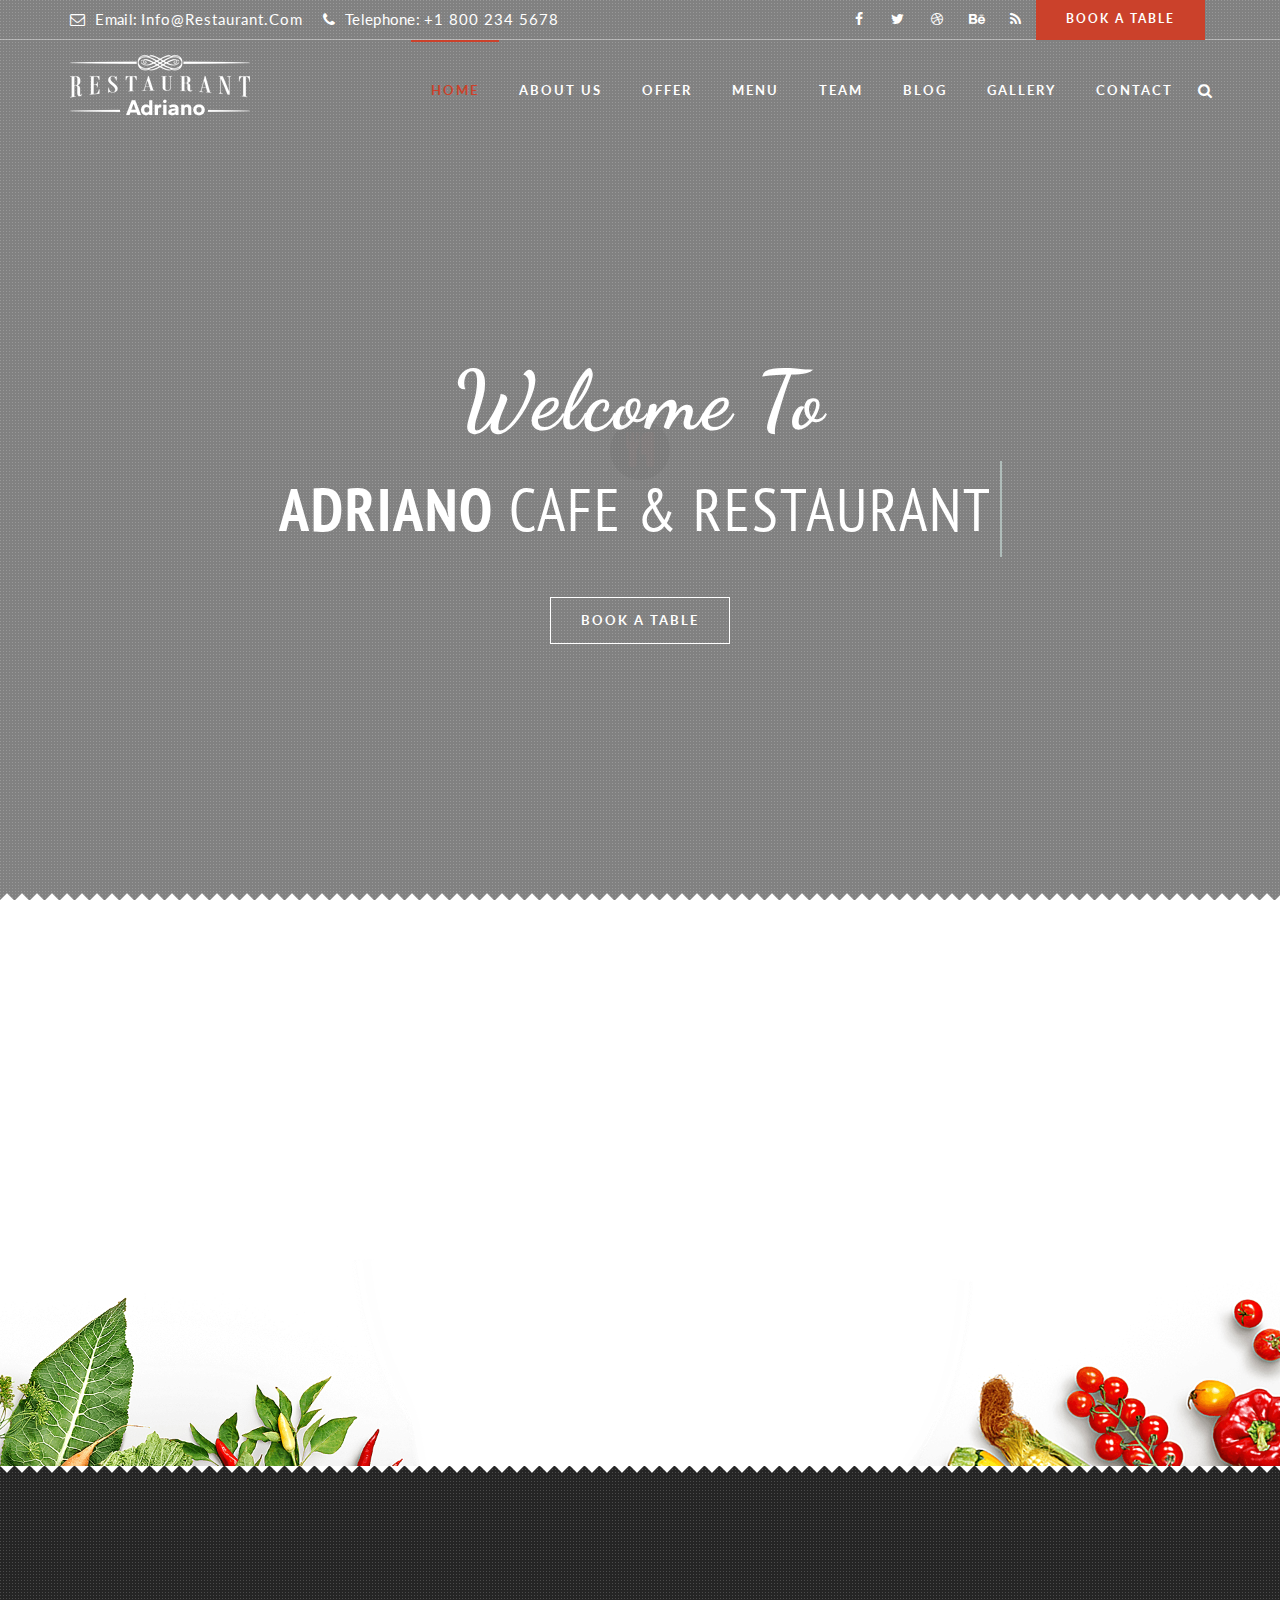
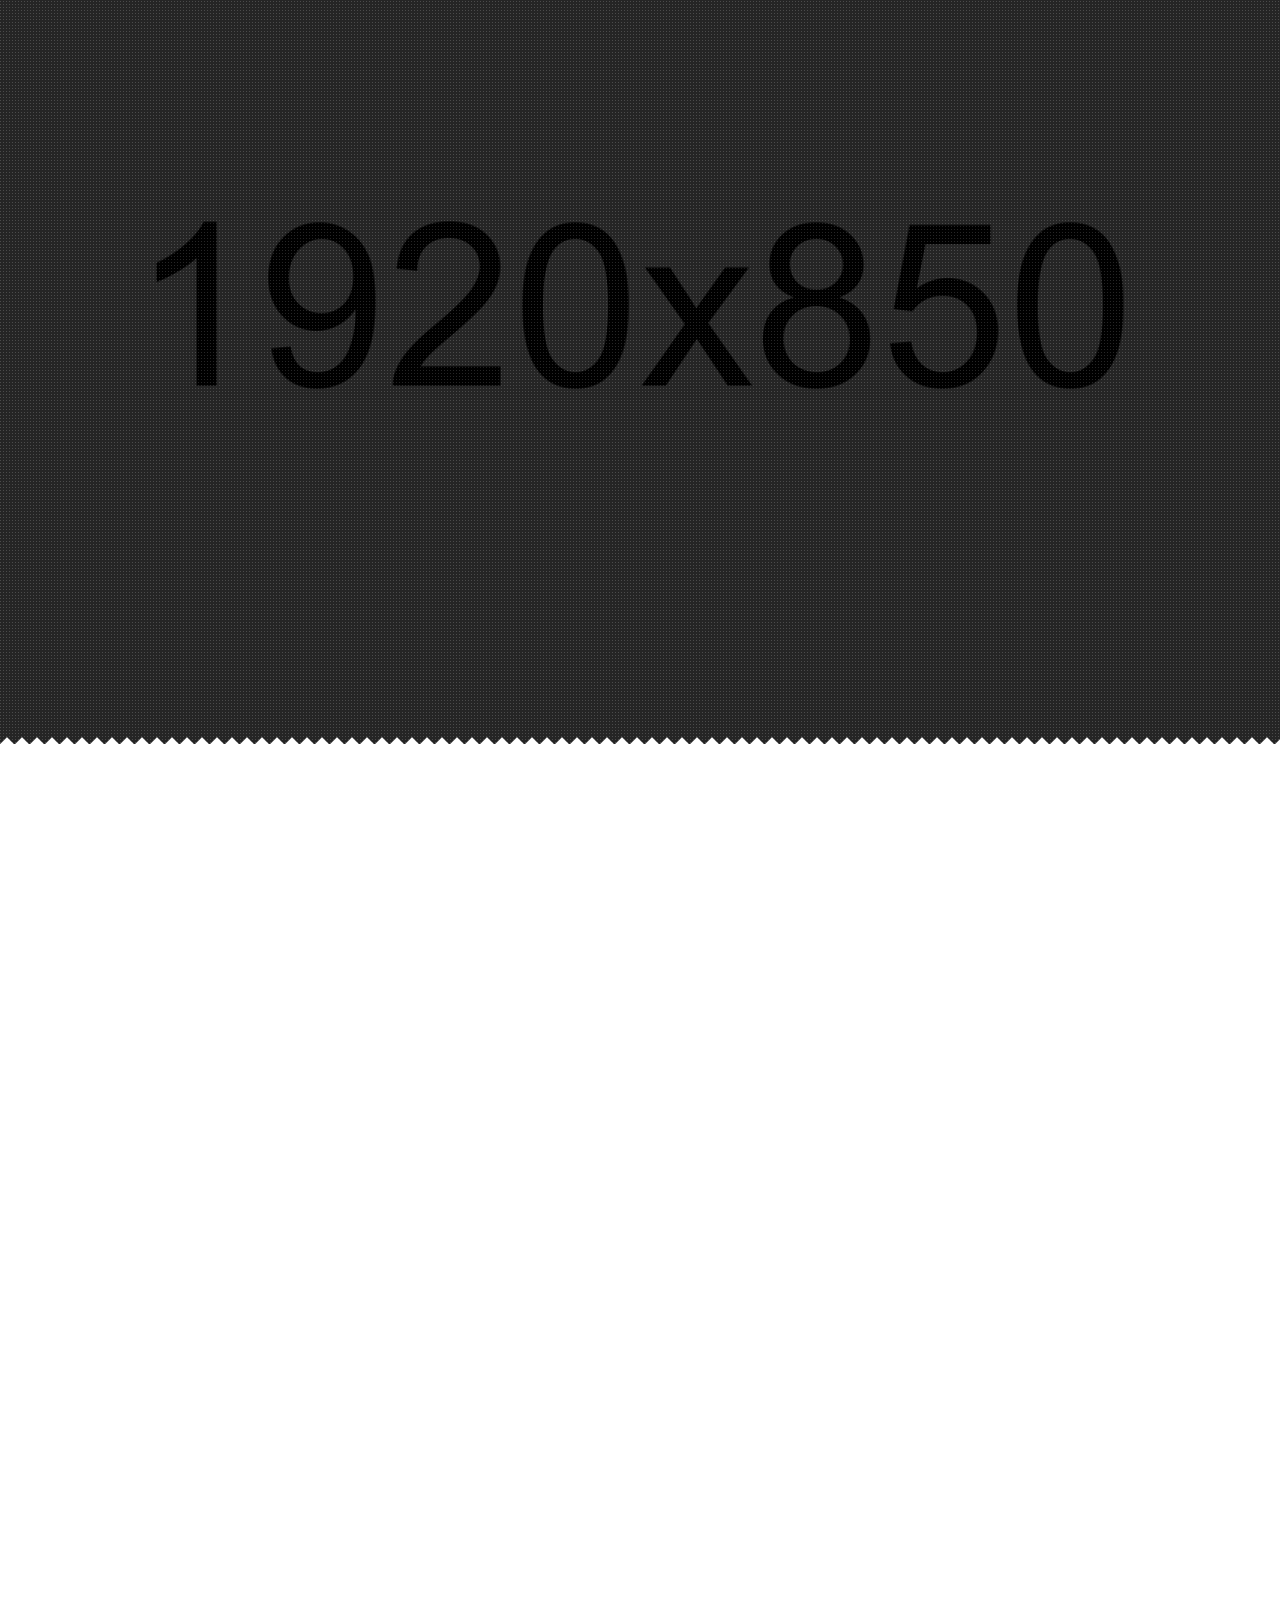
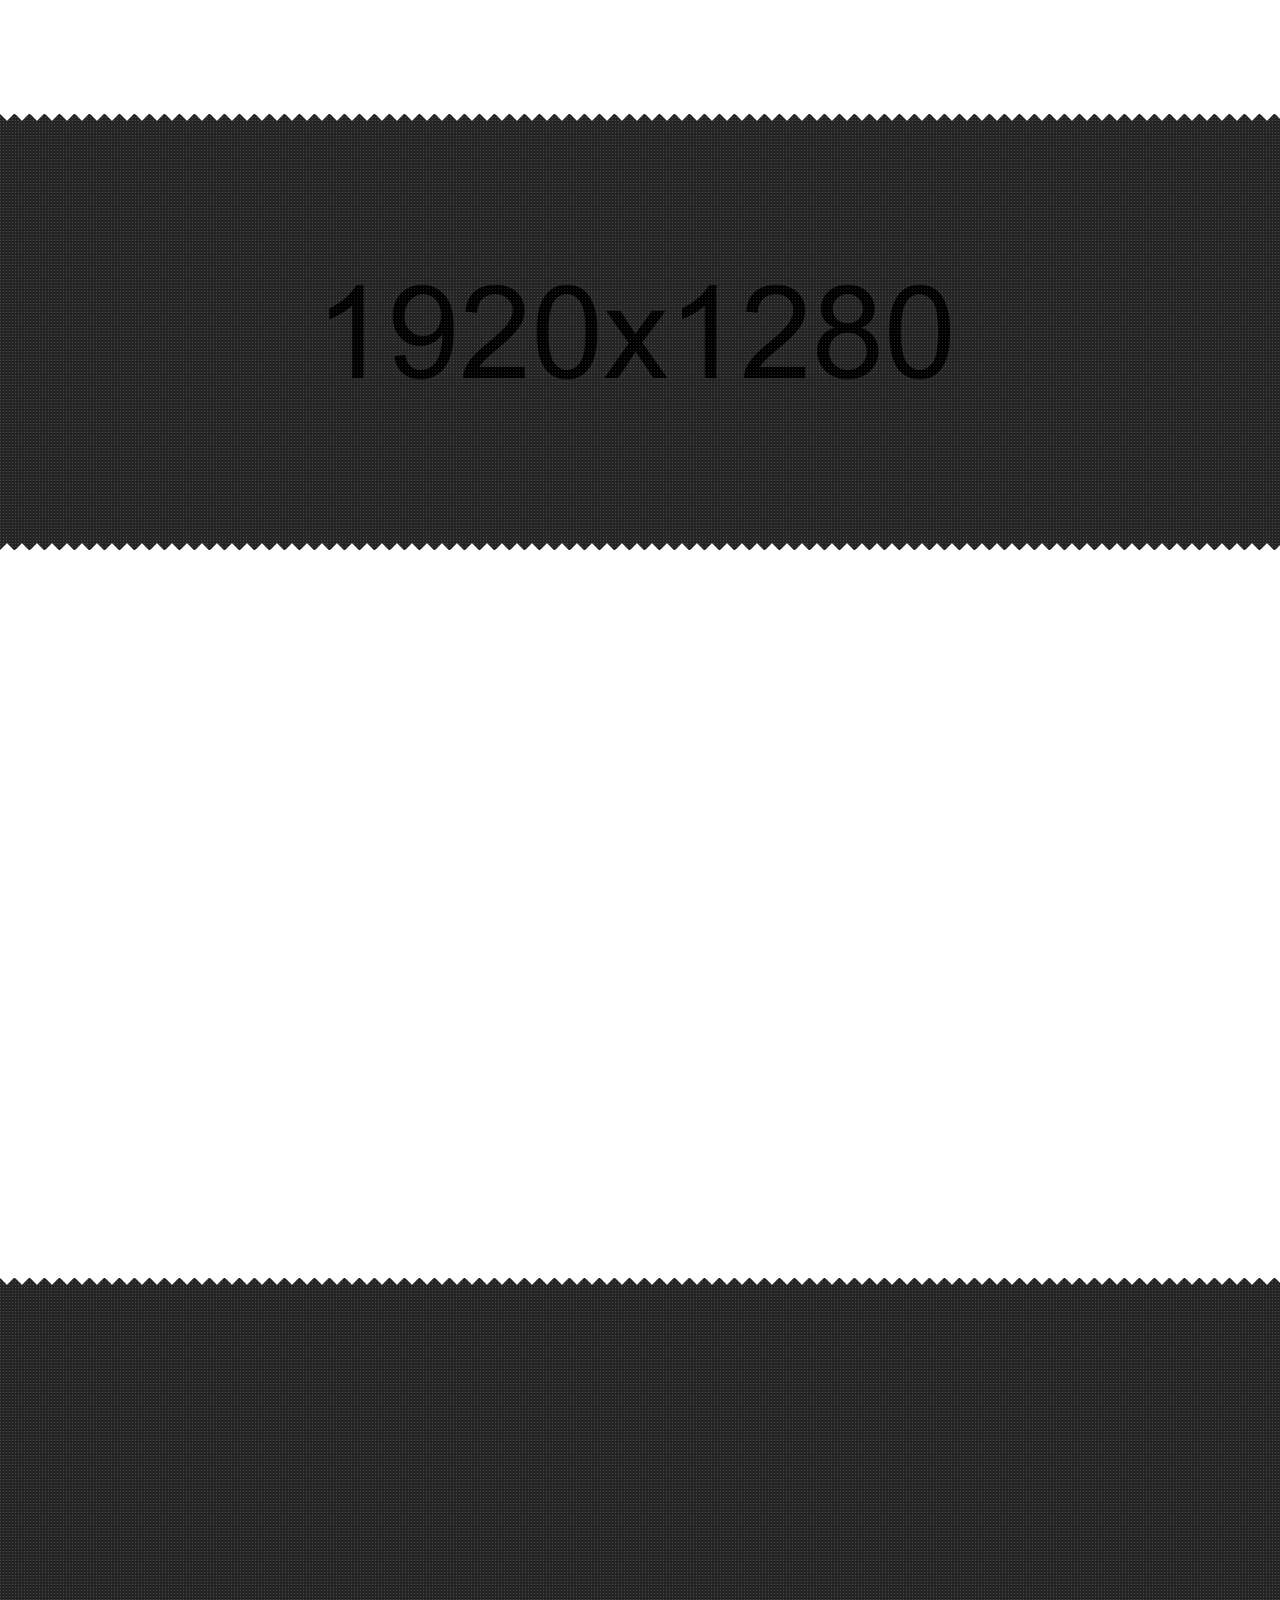
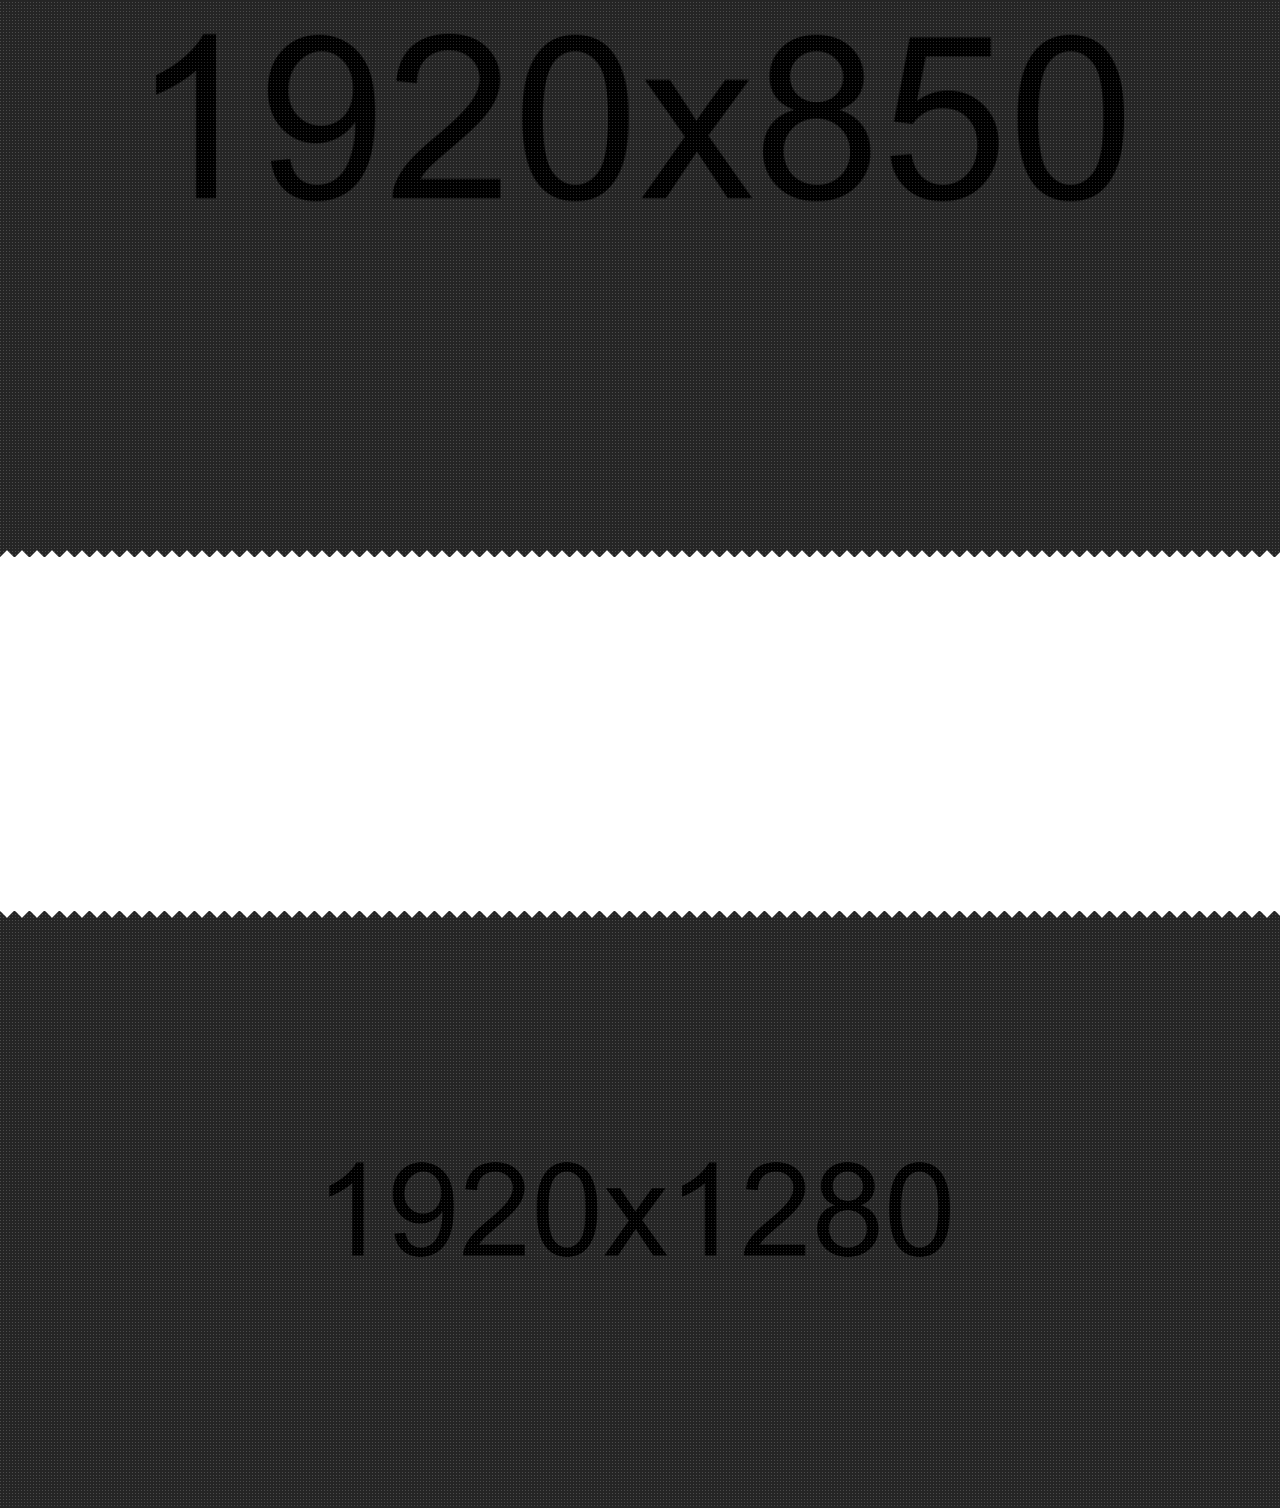
<file: index-video.html>
<!doctype html>
<!--[if lt IE 7]>      <html class="no-js lt-ie9 lt-ie8 lt-ie7" lang=""> <![endif]-->
<!--[if IE 7]>         <html class="no-js lt-ie9 lt-ie8" lang=""> <![endif]-->
<!--[if IE 8]>         <html class="no-js lt-ie9" lang=""> <![endif]-->
<!--[if gt IE 8]><!-->
<html class="no-js" lang="en">
<!--<![endif]-->

<head>
    <!--====== USEFULL META ======-->
    <meta charset="UTF-8">
    <meta http-equiv="X-UA-Compatible" content="IE=edge">
    <meta name="viewport" content="width=device-width, initial-scale=1">
    <meta name="description" content="Adriano Restaurant is a simple restaraunt website for restaurant business" />
    <meta name="keywords" content="restaurant, pizza, burger, business, house, online, delevery, html, coffee, cafe, bar" />
    <meta name="author" content="BDEXPERT" />
    
    <!--====== TITLE TAG ======-->
    <title>Home Adriano Restaurant</title>

    <!--====== FAVICON ICON =======-->
    <link rel="shortcut icon" type="image/ico" href="img/favicon.png" />

    <!--====== STYLESHEETS ======-->
    <link rel="stylesheet" href="css/normalize.css">
    <link rel="stylesheet" href="css/animate.css">
    <link rel="stylesheet" href="css/pogo-slider.css">
    <link rel="stylesheet" href="css/owl.carousel.css">
    <link rel="stylesheet" href="css/datepicker.css">
    <link rel="stylesheet" href="css/timepicker.min.css">
    <link rel="stylesheet" href="css/magnific-popup.css">
    <link rel="stylesheet" href="css/typed.css">
    <link href="css/bootstrap.min.css" rel="stylesheet">
    <link href="css/font-awesome.min.css" rel="stylesheet">

    <!--====== MAIN STYLESHEETS ======-->
    <link href="style.css" rel="stylesheet">
    <link href="css/responsive.css" rel="stylesheet">

    <script src="js/vendor/modernizr-2.8.3.min.js"></script>
    <!--[if lt IE 9]>
        <script src="//oss.maxcdn.com/html5shiv/3.7.2/html5shiv.min.js"></script>
        <script src="//oss.maxcdn.com/respond/1.4.2/respond.min.js"></script>
        <![endif]-->
</head>

<body>

    <!--[if lt IE 8]>
        <p class="browserupgrade">You are using an <strong>outdated</strong> browser. Please <a href="http://browsehappy.com/">upgrade your browser</a> to improve your experience.</p>
    <![endif]-->

    <!--- PRELOADER -->
    <div class="preeloader">
        <div class="preloader-spinner"><i class="fa fa-cutlery"></i></div>
    </div>

    <!--SCROLL TO TOP-->
    <a href="#home" class="scrolltotop"><i class="fa fa-long-arrow-up"></i></a>

    <!--START TOP AREA-->
    <header class="top-area" id="home">
       <div class="top-area-bg video-bg">
           <a class="player" data-property="{videoURL:'https://www.youtube.com/watch?v=us3IYIyzSHY',containment:'#home', showControls:false, autoPlay:true, zoom:0, loop:true, mute:false, startAt:0, opacity:1, quality:'default'}"></a>
       </div>
        <div class="header-top-area">
            <div class="top-bar">
                <div class="container">
                    <div class="row">
                        <div class="col-md-7 col-lg-6 col-sm-8">
                            <div class="call-to-action">
                                <p><i class="fa fa-envelope-o"></i>Email: <a href="#">info@restaurant.com</a></p>
                                <p><i class="fa fa-phone"></i>Telephone: <a href="#">+1 800 234 5678</a></p>
                            </div>
                        </div>
                        <div class="col-md-5 col-lg-6 col-sm-4">
                            <div class="book-table-popup">
                                <a href="#reservation-form-modal" data-toggle="modal">Book a table</a>
                            </div>
                            <div class="top-social-bookmark">
                                <ul>
                                    <li><a href="#"><i class="fa fa-facebook"></i></a></li>
                                    <li><a href="#"><i class="fa fa-twitter"></i></a></li>
                                    <li><a href="#"><i class="fa fa-dribbble"></i></a></li>
                                    <li><a href="#"><i class="fa fa-behance"></i></a></li>
                                    <li><a href="#"><i class="fa fa-feed"></i></a></li>
                                </ul>
                            </div>
                        </div>
                    </div>
                </div>
            </div>

            <!--MAINMENU AREA-->
            <div class="mainmenu-area" id="mainmenu-area">
                <div class="mainmenu-area-bg"></div>
                <nav class="navbar">
                    <div class="container">
                        <div class="navbar-header">
                            <button class="collapsed navbar-toggle" type="button" data-toggle="collapse" data-target=".bs-example-js-navbar-scrollspy">
                                <span class="sr-only">Toggle navigation</span>
                                <span class="icon-bar"></span>
                                <span class="icon-bar"></span>
                                <span class="icon-bar"></span>
                            </button>
                            <a href="#home" class="navbar-brand"><img src="img/main_logo_black.png" alt="logo"></a>
                            <a href="#home" class="navbar-brand white"><img src="img/main_logo.png" alt="logo"></a>
                        </div>
                        <div class="collapse navbar-collapse bs-example-js-navbar-scrollspy">
                            <div class="search-form-area">
                                <div class="search-form-overlay"></div>
                                <a class="search-form-trigger" href="#search-form">Search<span></span></a>
                                <div id="search-form" class="search-form">
                                    <form>
                                        <input type="search" placeholder="Search...">
                                    </form>
                                </div>
                            </div>
                            <ul id="nav" class="nav navbar-nav">
                                <li class="active"><a href="#home">Home</a> </li>
                                <li><a href="#about">about us</a></li>
                                <li><a href="#promotion">Offer</a></li>
                                <li><a href="#menu">Menu</a></li>
                                <li><a href="#team">team</a></li>
                                <li><a href="#blog">blog</a></li>
                                <li><a href="#gallery">Gallery</a></li>
                                <li><a href="#contact">Contact</a></li>
                            </ul>
                        </div>
                    </div>
                </nav>
            </div>
            <!--END MAINMENU AREA END-->
        </div>

        <!--WELCOME TEXT AREA-->
        <div class="welcome-text-area">
            <div class="container">
                <div class="row">
                    <div class="col-md-12 col-lg-12 col-sm-12 col-xs-12">
                        <div class="welcome-text">
                            <h2>Welcome To</h2>                            
                            <h1 class="cd-headline clip is-full-width">
                                <span class="hero-text">Adriano</span>
                                <span class="cd-words-wrapper">
                                    <b class="is-visible">Cafe & Restaurant</b>
                                    <b>Pizza House</b>
                                    <b>Coffee House</b>
                                </span>
                            </h1>
                            <a class="home-reservation-button"  href="#reservation-form-modal" data-toggle="modal">Book A Table</a>
                        </div>
                    </div>
                </div>
            </div>
        </div>
        <!--WELCOME TEXT AREA END-->

    </header>
    <!--END TOP AREA-->

    <!--ABOUT AREA-->
    <section class="about-area section-padding" id="about">
        <div class="container wow fadeIn">
            <div class="row">
                <div class="col-md-12 col-lg-12 col-sm-12 col-xs-12">
                    <div class="area-title text-center">
                        <h2>Our Story</h2>
                    </div>
                </div>
                <div class="col-md-6 col-lg-6 col-sm-12 col-xs-12">
                    <div class="about-content">
                        <p><span class="big-text">M</span> enc non elit libero. Quisque massa porta ut placerat lentesque non diam. Nam convallis porta rhoncus. Maecenas varius eget turpis suscipit porta sapien tinc Mauris tempor libero fringilla orci vivrra faucibue fringilla orci vivrra faucibus. Integer ullamcorper erat in tellus efficitur, quis porta sapien tincidunt. Nunc mattis lectus sed semper semper. </p>
                    </div>
                </div>
                <div class="col-md-6 col-lg-6 col-sm-12 col-xs-12">
                    <div class="right-about-content">
                        <p>Quisque sit amet turpis et ipsum elementum facilisis. Quisque sed placerat libero. Pellentesque nec tellus sollicitudin, sollicitudin ligula non, tristique nibh Donec vitae turpis sagittis, cursus nunc ac, aliquet nunc. Donec viverra vel massa at posuere. Aliquam et fringilla augue consequat posuere sem, eu ornares viverra veleso massa at posuere. Aliquam et fringilla augue</p>
                    </div>
                </div>
                <div class="col-md-12 col-lg-12 col-sm-12 col-xs-12">
                    <div class="about-author-sign text-center">
                        <img src="img/about/about_sign.png" alt="">
                    </div>
                </div>
            </div>
        </div>
    </section>
    <!--ABOUT AREA END-->

    <!--SPEACIAL PROMOTIONS AREA-->
    <section class="promotions-area section-padding" id="promotion">
        <div class="promotion-area-bg" data-stellar-background-ratio="0.6"></div>
        <div class="container wow fadeIn">
            <div class="row">
                <div class="col-md-12 col-lg-12 col-sm-12 col-xs-12">
                    <div class="area-title text-center">
                        <h2>Special Package</h2>
                    </div>
                </div>
            </div>
            <div class="row">
                <div class="menu-discount-offer col-md-12 col-lg-12 col-sm-12 col-xs-12">
                    <div class="single-promotions">
                        <div class="promotions-img">
                            <img src="img/promotions/promo_slide_1.jpg" alt="">
                        </div>
                        <div class="promotions-details">
                            <h3>40% off for 9'' - 12'' pizza - Wed, Thu, Friday only</h3>
                            <p>Pizza 12 inch + 1 Side Dish + 1,5L Coke Bottle Only From 209,000</p>
                            <a href="#" class="read-more">Order now</a>
                        </div>
                    </div>
                    <div class="single-promotions">
                        <div class="promotions-img">
                            <img src="img/promotions/promo_slide_2.jpg" alt="">
                        </div>
                        <div class="promotions-details">
                            <h3>40% off for 9'' - 12'' pizza - Wed, Thu, Friday only</h3>
                            <p>Pizza 12 inch + 1 Side Dish + 1,5L Coke Bottle Only From 209,000</p>
                            <a href="#" class="read-more">Order now</a>
                        </div>
                    </div>
                    <div class="single-promotions">
                        <div class="promotions-img">
                            <img src="img/promotions/promo_slide_3.jpg" alt="">
                        </div>
                        <div class="promotions-details">
                            <h3>40% off for 9'' - 12'' pizza - Wed, Thu, Friday only</h3>
                            <p>Pizza 12 inch + 1 Side Dish + 1,5L Coke Bottle Only From 209,000</p>
                            <a href="#" class="read-more">Order now</a>
                        </div>
                    </div>
                </div>
            </div>
        </div>
    </section>
    <!--SPEACIAL PROMOTIONS AREA END-->

    <!--MENUS AREA-->
    <section class="menus-area section-padding" id="menu">
        <div class="container wow fadeIn">
            <div class="row">
                <div class="col-md-12 col-lg-12 col-sm-12 col-xs-12">
                    <div class="area-title text-center">
                        <h2>Today’s menu</h2>
                    </div>
                </div>
            </div>
            <div class="row">
                <div class="col-md-12 col-lg-12 col-sm-12 col-xs-12">
                    <div class="food-menu-list-menu">
                        <ul>
                            <li class="filter active" data-filter="all">All</li>
                            <li class="filter" data-filter=".breakfast">Breakfast</li>
                            <li class="filter" data-filter=".lunch">Lunch</li>
                            <li class="filter" data-filter=".dinner">Dinner</li>
                            <li class="filter" data-filter=".coffee">Coffe</li>
                            <li class="filter" data-filter=".snacks">Snacks</li>
                        </ul>
                    </div>
                </div>
            </div>
            <div class="row food-menu-list">
                <div class="mix col-md-6 col-lg-6 col-sm-12 col-xs-12 single-menu breakfast coffee snacks">
                    <div class="single-menu-details">
                        <div class="food-menu-img"><img src="img/menu/menu_1.jpg" alt=""></div>
                        <div class="food-menu-details">
                            <h3>Cupcake Recipes <span class="menu-price">$20.00</span></h3>
                            <p class="menu-speacification"><span>- Juice Fruit</span> <span>- Checken</span> <span>- Cherry</span></p>
                            <p class="menu-speacification"><span>- Vegetable</span> <span>- Milk</span> <span>- Potato</span></p>
                            <p class="menu-speacification"><span>- Tomato</span> <span>- Chilli</span> <span>- Sesame</span></p>
                        </div>
                    </div>
                </div>
                <div class="mix col-md-6 col-lg-6 col-sm-12 col-xs-12 single-menu dinner snacks">
                    <div class="single-menu-details">
                        <div class="food-menu-img"><img src="img/menu/menu_2.jpg" alt=""></div>
                        <div class="food-menu-details">
                            <h3>Cupcake Recipes <span class="menu-price">$22.00</span></h3>
                            <p class="menu-speacification"><span>- Juice Fruit</span> <span>- Checken</span> <span>- Cherry</span></p>
                            <p class="menu-speacification"><span>- Vegetable</span> <span>- Milk</span> <span>- Potato</span></p>
                            <p class="menu-speacification"><span>- Tomato</span> <span>- Chilli</span> <span>- Sesame</span></p>
                        </div>
                    </div>
                </div>
                <div class="mix col-md-6 col-lg-6 col-sm-12 col-xs-12 single-menu breakfast">
                    <div class="single-menu-details">
                        <div class="food-menu-img"><img src="img/menu/menu_3.jpg" alt=""></div>
                        <div class="food-menu-details">
                            <h3>Cupcake Recipes <span class="menu-price">$17.00</span></h3>
                            <p class="menu-speacification"><span>- Juice Fruit</span> <span>- Checken</span> <span>- Cherry</span></p>
                            <p class="menu-speacification"><span>- Vegetable</span> <span>- Milk</span> <span>- Potato</span></p>
                            <p class="menu-speacification"><span>- Tomato</span> <span>- Chilli</span> <span>- Sesame</span></p>
                        </div>
                    </div>
                </div>
                <div class="mix col-md-6 col-lg-6 col-sm-12 col-xs-12 single-menu dinner lunch breakfast snacks">
                    <div class="single-menu-details">
                        <div class="food-menu-img"><img src="img/menu/menu_4.jpg" alt=""></div>
                        <div class="food-menu-details">
                            <h3>Cupcake Recipes <span class="menu-price">$28.00</span></h3>
                            <p class="menu-speacification"><span>- Juice Fruit</span> <span>- Checken</span> <span>- Cherry</span></p>
                            <p class="menu-speacification"><span>- Vegetable</span> <span>- Milk</span> <span>- Potato</span></p>
                            <p class="menu-speacification"><span>- Tomato</span> <span>- Chilli</span> <span>- Sesame</span></p>
                        </div>
                    </div>
                </div>
                <div class="mix col-md-6 col-lg-6 col-sm-12 col-xs-12 single-menu lunch coffee">
                    <div class="single-menu-details">
                        <div class="food-menu-img"><img src="img/menu/menu_5.jpg" alt=""></div>
                        <div class="food-menu-details">
                            <h3>Cupcake Recipes <span class="menu-price">$120.00</span></h3>
                            <p class="menu-speacification"><span>- Juice Fruit</span> <span>- Checken</span> <span>- Cherry</span></p>
                            <p class="menu-speacification"><span>- Vegetable</span> <span>- Milk</span> <span>- Potato</span></p>
                            <p class="menu-speacification"><span>- Tomato</span> <span>- Chilli</span> <span>- Sesame</span></p>
                        </div>
                    </div>
                </div>
                <div class="mix col-md-6 col-lg-6 col-sm-12 col-xs-12 single-menu breakfast">
                    <div class="single-menu-details">
                        <div class="food-menu-img"><img src="img/menu/menu_6.jpg" alt=""></div>
                        <div class="food-menu-details">
                            <h3>Cupcake Recipes <span class="menu-price">$100.00</span></h3>
                            <p class="menu-speacification"><span>- Juice Fruit</span> <span>- Checken</span> <span>- Cherry</span></p>
                            <p class="menu-speacification"><span>- Vegetable</span> <span>- Milk</span> <span>- Potato</span></p>
                            <p class="menu-speacification"><span>- Tomato</span> <span>- Chilli</span> <span>- Sesame</span></p>
                        </div>
                    </div>
                </div>
            </div>
        </div>
    </section>
    <!--MENUS AREA END-->

    <!--RESERVATION BUTTON AREA-->
    <section class="reservation-button-area section-padding" id="reservation-button">
        <div class="reservation-button-area-bg" data-stellar-background-ratio="0.6"></div>
        <div class="container">
            <div class="row">
                <div class="col-md-12 col-lg-12 col-sm-12 col-xs-12">
                    <div class="resarvation-from-button text-center wow fadeIn">
                        <h2>Book A table Now !</h2>
                        <a href="#reservation-form-modal" class="reservation-button" data-toggle="modal">Book Now</a>
                    </div>
                </div>
            </div>
            <div class="row">
                <div class="col-md-12 col-lg-12 col-sm-12 col-xs-12">
                    <!-- RESERVATION FORM MODAL -->
                    <div class="modal fade" id="reservation-form-modal" tabindex="-1" role="dialog">
                        <div class="modal-dialog" role="document">
                            <div class="modal-content">
                                <div class="modal-header">
                                    <button type="button" class="close" data-dismiss="modal" aria-label="Close"><span aria-hidden="true">&times;</span></button>
                                    <h4 class="modal-title">Table Booking Reservation Form</h4>
                                </div>
                                <div class="modal-body">
                                    <div class="reservation-form">
                                        <form action="#" class="table-booking-form" id="reservation">
                                            <div class="row">
                                                <div class="col-md-6 col-lg-6 col-sm-6 col-xs-12">
                                                    <label for="name"><i class="fa fa-user-o"></i></label>
                                                    <input type="text" name="name" id="name" placeholder="Name...">
                                                </div>
                                                <div class="col-md-6 col-lg-6 col-sm-6 col-xs-12">
                                                    <label for="email"><i class="fa fa-at"></i></label>
                                                    <input type="email" name="email" id="email" placeholder="Email...">
                                                </div>
                                                <div class="col-md-6 col-lg-6 col-sm-6 col-xs-12">
                                                    <label for="mobile"><i class="fa fa-phone"></i></label>
                                                    <input type="text" name="mobile" id="mobile" placeholder="Mobile...">
                                                </div>
                                                <div class="col-md-6 col-lg-6 col-sm-6 col-xs-12">
                                                    <label for="date"><i class="fa fa-calendar"></i></label>
                                                    <input type="text" name="date" id="date" data-select="datepicker" placeholder="Date...">
                                                </div>
                                                <div class="col-md-6 col-lg-6 col-sm-6 col-xs-12">
                                                    <label for="time"><i class="fa fa-clock-o"></i></label>
                                                    <input type="text" id="time" placeholder="Time...">
                                                </div>
                                                <div class="col-md-6 col-lg-6 col-sm-6 col-xs-12">
                                                    <label for="person"><i class="fa fa-user"></i></label>
                                                    <select name="person" id="person">
                                                        <option value="2">2 Person</option>
                                                        <option value="3">3 Person</option>
                                                        <option value="4">4 Person</option>
                                                        <option value="5">5 Person</option>
                                                        <option value="6">6 Person</option>
                                                        <option value="7">7 Person</option>
                                                    </select>
                                                </div>
                                                <div class="col-md-6 col-lg-6 col-sm-6 col-sm-offset-3  col-md-offset-3  col-lg-offset-3 col-xs-12">
                                                    <button type="submit">book a table</button>
                                                </div>
                                            </div>
                                        </form>
                                    </div>
                                </div>
                            </div>
                        </div>
                    </div>
                    <!-- RESERVATION FORM MODAL -->
                </div>
            </div>
        </div>
    </section>
    <!--RESERVATION BUTTON AREA END-->

    <!--TEAM AREA-->
    <section class="team-area section-padding" id="team">
        <div class="container wow fadeIn">
            <div class="row">
                <div class="col-md-12 col-lg-12 col-sm-12 col-xs-12">
                    <div class="area-title text-center">
                        <h2>Our chefs</h2>
                    </div>
                </div>
            </div>
            <div class="row">
                <div class="col-md-12 col-lg-12 col-sm-12 col-xs-12 team-slider">
                    <div class="single-team-member text-center">
                        <div class="team-member-img ">
                            <img src="img/team/team-1.jpg" alt="">
                            <div class="member-social-bookmark">
                                <ul>
                                    <li><a href="#"><i class="fa fa-facebook"></i></a></li>
                                    <li><a href="#"><i class="fa fa-twitter"></i></a></li>
                                    <li><a href="#"><i class="fa fa-behance"></i></a></li>
                                    <li><a href="#"><i class="fa fa-instagram"></i></a></li>
                                    <li><a href="#"><i class="fa fa-dribbble"></i></a></li>
                                </ul>
                            </div>
                        </div>
                        <div class="member-details">
                            <h3>Mark Angelila</h3>
                            <p>Cras senunc massa quisque tempor dolor sit amet </p>
                        </div>
                    </div>
                    <div class="single-team-member text-center">
                        <div class="team-member-img ">
                            <img src="img/team/team-2.jpg" alt="">
                            <div class="member-social-bookmark">
                                <ul>
                                    <li><a href="#"><i class="fa fa-facebook"></i></a></li>
                                    <li><a href="#"><i class="fa fa-twitter"></i></a></li>
                                    <li><a href="#"><i class="fa fa-behance"></i></a></li>
                                    <li><a href="#"><i class="fa fa-instagram"></i></a></li>
                                    <li><a href="#"><i class="fa fa-dribbble"></i></a></li>
                                </ul>
                            </div>
                        </div>
                        <div class="member-details">
                            <h3>Angel Meskat</h3>
                            <p>Cras senunc massa quisque tempor dolor sit amet </p>
                        </div>
                    </div>
                    <div class="single-team-member text-center">
                        <div class="team-member-img ">
                            <img src="img/team/team-3.jpg" alt="">
                            <div class="member-social-bookmark">
                                <ul>
                                    <li><a href="#"><i class="fa fa-facebook"></i></a></li>
                                    <li><a href="#"><i class="fa fa-twitter"></i></a></li>
                                    <li><a href="#"><i class="fa fa-behance"></i></a></li>
                                    <li><a href="#"><i class="fa fa-instagram"></i></a></li>
                                    <li><a href="#"><i class="fa fa-dribbble"></i></a></li>
                                </ul>
                            </div>
                        </div>
                        <div class="member-details">
                            <h3>Jon Doe</h3>
                            <p>Cras senunc massa quisque tempor dolor sit amet </p>
                        </div>
                    </div>
                    <div class="single-team-member text-center">
                        <div class="team-member-img ">
                            <img src="img/team/team-4.jpg" alt="">
                            <div class="member-social-bookmark">
                                <ul>
                                    <li><a href="#"><i class="fa fa-facebook"></i></a></li>
                                    <li><a href="#"><i class="fa fa-twitter"></i></a></li>
                                    <li><a href="#"><i class="fa fa-behance"></i></a></li>
                                    <li><a href="#"><i class="fa fa-instagram"></i></a></li>
                                    <li><a href="#"><i class="fa fa-dribbble"></i></a></li>
                                </ul>
                            </div>
                        </div>
                        <div class="member-details">
                            <h3>Angel Di Maria</h3>
                            <p>Cras senunc massa quisque tempor dolor sit amet </p>
                        </div>
                    </div>
                    <div class="single-team-member text-center">
                        <div class="team-member-img ">
                            <img src="img/team/team-5.jpg" alt="">
                            <div class="member-social-bookmark">
                                <ul>
                                    <li><a href="#"><i class="fa fa-facebook"></i></a></li>
                                    <li><a href="#"><i class="fa fa-twitter"></i></a></li>
                                    <li><a href="#"><i class="fa fa-behance"></i></a></li>
                                    <li><a href="#"><i class="fa fa-instagram"></i></a></li>
                                    <li><a href="#"><i class="fa fa-dribbble"></i></a></li>
                                </ul>
                            </div>
                        </div>
                        <div class="member-details">
                            <h3>Park Ji Sung</h3>
                            <p>Cras senunc massa quisque tempor dolor sit amet </p>
                        </div>
                    </div>
                </div>
            </div>
        </div>
    </section>
    <!--TEAM AREA END-->

    <!--BLOG AREA-->
    <section class="blog-area section-padding" id="blog">
        <div class="blog-area-bg" data-stellar-background-ratio="0.6"></div>
        <div class="container wow fadeIn">
            <div class="row">
                <div class="col-md-12 col-lg-12 col-sm-12 col-xs-12">
                    <div class="area-title text-center">
                        <h2>Latest News</h2>
                    </div>
                </div>
            </div>
            <div class="row post-slider">
                <div class="col-md-4 col-lg-4 col-sm-12 col-xs-12">
                    <div class="single-post text-center">
                        <div class="blog-post-img ">
                            <img src="img/blog/blog-3.jpg" alt="">
                        </div>
                        <div class="post-details">
                            <h3><a href="single-blog.html">Recieved first day first reservation</a></h3>
                            <p>Lorem ipsum dolor sit amet, consectetur adipisicing elit. Alias itaque eaque deserunt atque laborum ex ad facilis praesentium placeat tenetur.</p>
                            <p class="post-meta"><a href="#">24 February, 2017</a> - <a href="#">5 Comments</a></p>
                        </div>
                    </div>
                </div>
                <div class="col-md-4 col-lg-4 col-sm-12 col-xs-12">
                    <div class="single-post text-center">
                        <div class="blog-post-img ">
                            <img src="img/blog/blog-1.jpg" alt="">
                        </div>
                        <div class="post-details">
                            <h3><a href="single-blog.html">Home to get your home delevery ?</a></h3>
                            <p>Lorem ipsum dolor sit amet, consectetur adipisicing elit. Alias itaque eaque deserunt atque laborum ex ad facilis praesentium placeat tenetur.</p>
                            <p class="post-meta"><a href="#">24 February, 2017</a> - <a href="#">5 Comments</a></p>
                        </div>
                    </div>
                </div>
                <div class="col-md-4 col-lg-4 col-sm-12 col-xs-12">
                    <div class="single-post text-center">
                        <div class="blog-post-img ">
                            <img src="img/blog/blog-2.jpg" alt="">
                        </div>
                        <div class="post-details">
                            <h3><a href="single-blog.html">Restaurant welcome day meetup</a></h3>
                            <p>Lorem ipsum dolor sit amet, consectetur adipisicing elit. Alias itaque eaque deserunt atque laborum ex ad facilis praesentium placeat tenetur.</p>
                            <p class="post-meta"><a href="#">24 February, 2017</a> - <a href="#">5 Comments</a></p>
                        </div>
                    </div>
                </div>
            </div>
        </div>
    </section>
    <!--BLOG AREA END-->

    <!--INSTAGRAM GALLERY FEED-->
    <section class="gallery-area section-padding" id="gallery">
        <div class="container wow fadeIn">
            <div class="row">
                <div class="col-md-12 col-lg-12 col-sm-12 col-xs-12">
                    <div class="area-title text-center">
                        <h2>Gallery</h2>
                    </div>
                </div>
            </div>
            <div class="row">
                <div class="col-md-12 col-lg-12 col-sm-12 col-xs-12">
                    <div class="instagram-feed-content text-center">
                        <div class="instagram" id="instagram"></div>
                    </div>
                </div>
            </div>
        </div>
    </section>
    <!--INSTAGRAM GALLERY FEED END-->

    <!--FOOER AREA-->
    <div class="footer-area" id="contact">
        <div class="footer-area-bg" data-stellar-background-ratio="0.6"></div>
        <div class="container wow fadeIn">
            <div class="row">
                <div class="col-md-12 col-lg-12 col-sm-12 col-xs-12">
                    <div class="footer-top section-padding text-center">
                        <div class="footer-logo">
                            <a href="#"><img src="img/main_logo.png" alt=""></a>
                        </div>
                        <div class="footer-address">
                            <p>20, floor, Queenslad Victoria Building. 60 california street california USA</p>
                            <p><a href="mailto:mehedidb@gmail.com">hello@Adriano.com</a></p>
                            <p><a href="callto:+8800000001111">+88 000 0000 1111</a></p>
                        </div>
                        <div class="footer-social-bookmark">
                            <ul>
                                <li><a href="#"><i class="fa fa-facebook"></i></a></li>
                                <li><a href="#"><i class="fa fa-twitter"></i></a></li>
                                <li><a href="#"><i class="fa fa-dribbble"></i></a></li>
                                <li><a href="#"><i class="fa fa-google-plus"></i></a></li>
                                <li><a href="#"><i class="fa fa-flickr"></i></a></li>
                                <li><a href="#"><i class="fa fa-pinterest"></i></a></li>
                                <li><a href="#"><i class="fa fa-skype"></i></a></li>
                            </ul>
                        </div>
                    </div>
                </div>
            </div>
            <div class="row">
                <div class="col-md-6 col-lg-6 col-sm-12 col-xs-12">
                    <div class="footer-menu">
                        <ul>
                            <li><a href="#">Teams of use</a></li>
                            <li><a href="#">Privicy Policy</a></li>
                            <li><a href="#">SiteMap</a></li>
                            <li><a href="#">Contact</a></li>
                        </ul>
                    </div>
                </div>
                <div class="col-md-6 col-lg-6 col-sm-12 col-xs-12">
                    <div class="footer-copyright">
                        <p>&copy; 2017 <a href="#">Adriano Restaurant</a> All Right Reserved.</p>
                    </div>
                </div>
            </div>
        </div>
    </div>
    <!--FOOER AREA END-->


    <!--====== SCRIPTS JS ======-->
    <script src="js/vendor/jquery-1.12.4.min.js"></script>
    <script src="js/vendor/bootstrap.min.js"></script>

    <!--====== PLUGINS JS ======-->
    <script src="js/vendor/jquery.easing.1.3.js"></script>
    <script src="js/vendor/jquery-migrate-1.2.1.min.js"></script>
    <script src="js/jquery.pogo-slider.js"></script>
    <script src="js/owl.carousel.min.js"></script>
    <script src="js/stellar.js"></script>
    <script src="js/jquery.mixitup.min.js"></script>
    <script src="js/instafeed.min.js"></script>
    <script src="js/datepicker.min.js"></script>
    <script src="js/timepicker.min.js"></script>
    <script src="js/wow.min.js"></script>
    <script src="js/jquery.mb.YTPlayer.min.js"></script>
    <script src="js/typed.js"></script>
    <script src="js/jquery.magnific-popup.min.js"></script>
    <script src="js/jquery.sticky.js"></script>

    <!--===== ACTIVE JS=====-->
    <script src="js/main.js"></script>    
    <script type="text/javascript">
        $('.player').mb_YTPlayer();
    </script>
</body>

</html>
</file>
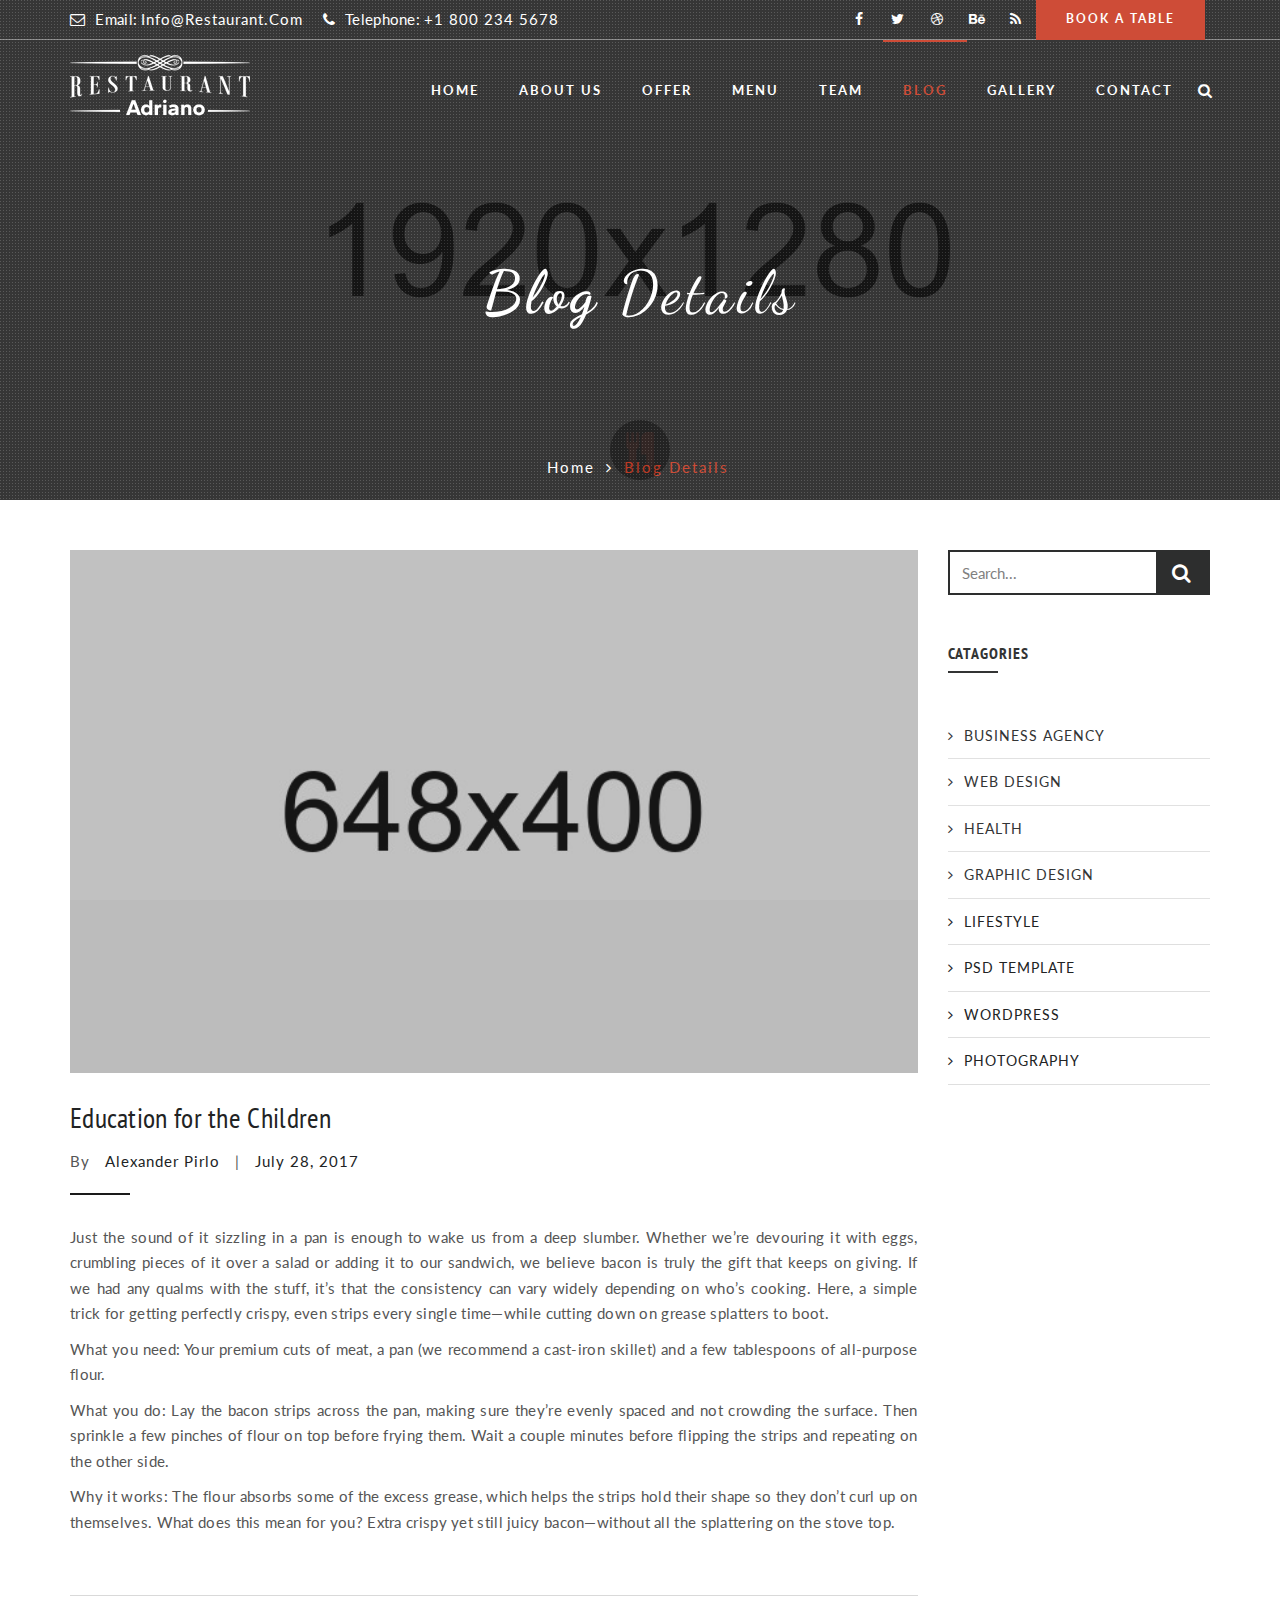
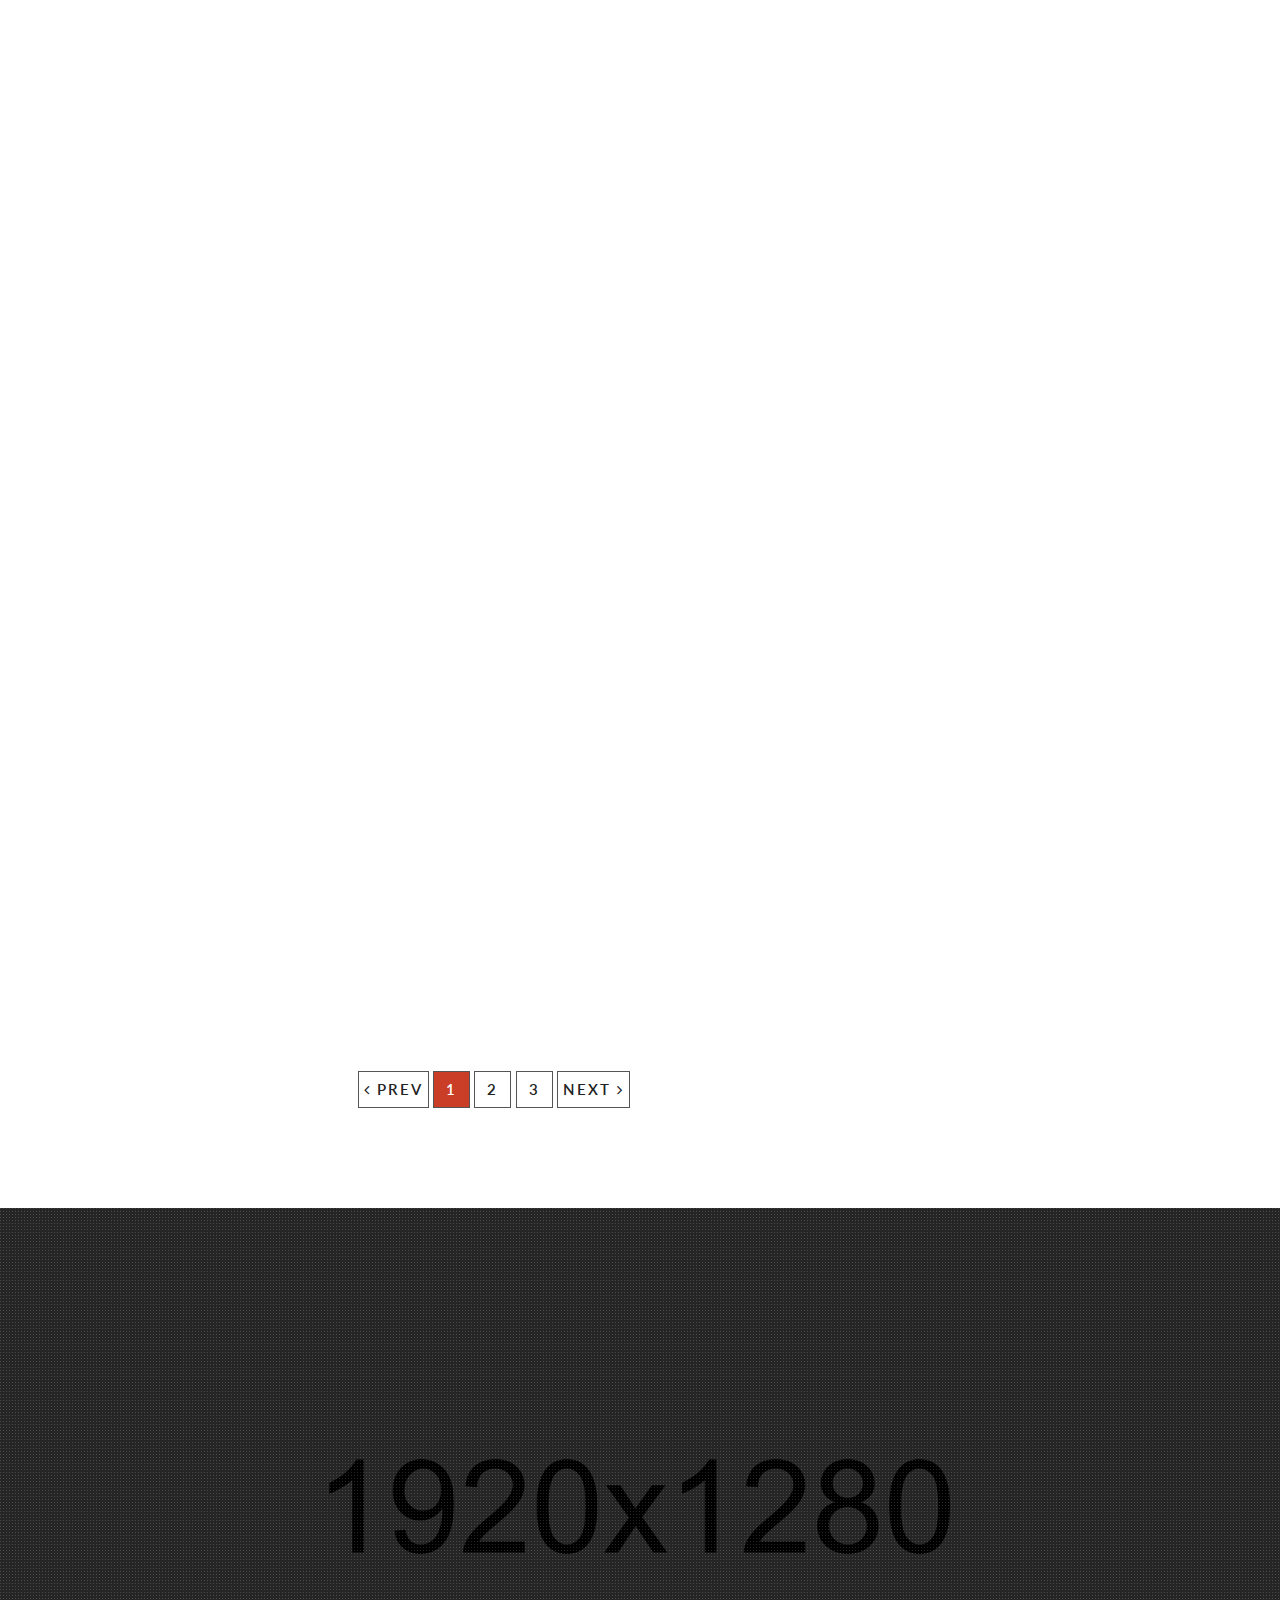
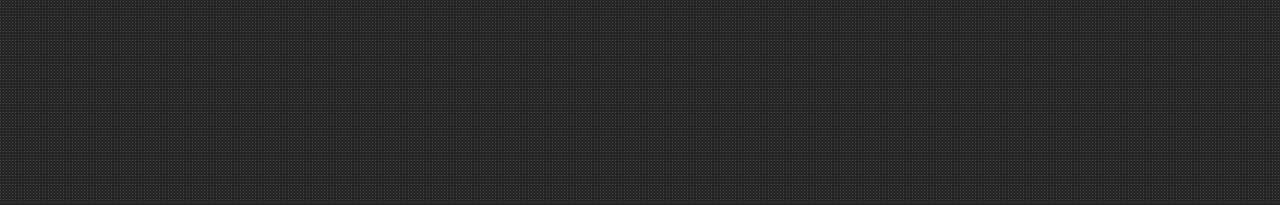
<file: single-blog-2.html>
<!doctype html>
<!--[if lt IE 7]>      <html class="no-js lt-ie9 lt-ie8 lt-ie7" lang=""> <![endif]-->
<!--[if IE 7]>         <html class="no-js lt-ie9 lt-ie8" lang=""> <![endif]-->
<!--[if IE 8]>         <html class="no-js lt-ie9" lang=""> <![endif]-->
<!--[if gt IE 8]><!-->
<html class="no-js" lang="en">
<!--<![endif]-->

<head>
    <!--====== USEFULL META ======-->
    <meta charset="UTF-8">
    <meta http-equiv="X-UA-Compatible" content="IE=edge">
    <meta name="viewport" content="width=device-width, initial-scale=1">
    <meta name="description" content="Adriano Restaurant is a simple restaraunt website for restaurant business" />
    <meta name="keywords" content="restaurant, pizza, burger, business, house, online, delevery, html, coffee, cafe, bar" />
    <meta name="author" content="BDEXPERT" />

    <!--====== TITLE TAG ======-->
    <title>Single Blog Adriano Restaurant</title>

    <!--====== FAVICON ICON =======-->
    <link rel="shortcut icon" type="image/ico" href="img/favicon.png" />

    <!--====== STYLESHEETS ======-->
    <link rel="stylesheet" href="css/normalize.css">
    <link rel="stylesheet" href="css/animate.css">
    <link rel="stylesheet" href="css/pogo-slider.css">
    <link rel="stylesheet" href="css/owl.carousel.css">
    <link rel="stylesheet" href="css/datepicker.css">
    <link rel="stylesheet" href="css/timepicker.min.css">
    <link rel="stylesheet" href="css/magnific-popup.css">
    <link href="css/bootstrap.min.css" rel="stylesheet">
    <link href="css/font-awesome.min.css" rel="stylesheet">

    <!--====== MAIN STYLESHEETS ======-->
    <link href="style.css" rel="stylesheet">
    <link href="css/responsive.css" rel="stylesheet">

    <script src="js/vendor/modernizr-2.8.3.min.js"></script>
    <!--[if lt IE 9]>
        <script src="//oss.maxcdn.com/html5shiv/3.7.2/html5shiv.min.js"></script>
        <script src="//oss.maxcdn.com/respond/1.4.2/respond.min.js"></script>
        <![endif]-->
</head>

<body class="style-classic">

    <!--[if lt IE 8]>
        <p class="browserupgrade">You are using an <strong>outdated</strong> browser. Please <a href="http://browsehappy.com/">upgrade your browser</a> to improve your experience.</p>
    <![endif]-->

    <!--- PRELOADER -->
    <div class="preeloader">
        <div class="preloader-spinner"><i class="fa fa-cutlery"></i></div>
    </div>

    <!--SCROLL TO TOP-->
    <a href="#home" class="scrolltotop"><i class="fa fa-long-arrow-up"></i></a>

    <!--START TOP AREA-->
    <header class="top-area single-page single-blog-page" id="home">
        <div class="page-barner-bg" data-stellar-background-ratio="0.6"></div>
        <div class="header-top-area">
            <div class="top-bar">
                <div class="container">
                    <div class="row">
                        <div class="col-md-7 col-lg-6 col-sm-8">
                            <div class="call-to-action">
                                <p><i class="fa fa-envelope-o"></i>Email: <a href="#">info@restaurant.com</a></p>
                                <p><i class="fa fa-phone"></i>Telephone: <a href="#">+1 800 234 5678</a></p>
                            </div>
                        </div>
                        <div class="col-md-5 col-lg-6 col-sm-4">
                            <div class="book-table-popup">
                                <a href="#reservation-form-modal" data-toggle="modal">Book a table</a>
                            </div>
                            <div class="top-social-bookmark">
                                <ul>
                                    <li><a href="#"><i class="fa fa-facebook"></i></a></li>
                                    <li><a href="#"><i class="fa fa-twitter"></i></a></li>
                                    <li><a href="#"><i class="fa fa-dribbble"></i></a></li>
                                    <li><a href="#"><i class="fa fa-behance"></i></a></li>
                                    <li><a href="#"><i class="fa fa-feed"></i></a></li>
                                </ul>
                            </div>
                        </div>
                    </div>
                </div>
            </div>

            <!--MAINMENU AREA-->
            <div class="mainmenu-area" id="mainmenu-area">
                <div class="mainmenu-area-bg"></div>
                <nav class="navbar">
                    <div class="container">
                        <div class="navbar-header">
                            <button class="collapsed navbar-toggle" type="button" data-toggle="collapse" data-target=".bs-example-js-navbar-scrollspy">
                                <span class="sr-only">Toggle navigation</span>
                                <span class="icon-bar"></span>
                                <span class="icon-bar"></span>
                                <span class="icon-bar"></span>
                            </button>
                            <a href="index.html" class="navbar-brand"><img src="img/main_logo_black.png" alt="logo"></a>
                            <a href="index.html" class="navbar-brand white"><img src="img/main_logo.png" alt="logo"></a>
                        </div>
                        <div class="collapse navbar-collapse bs-example-js-navbar-scrollspy">
                            <div class="search-form-area">
                                <div class="search-form-overlay"></div>
                                <a class="search-form-trigger" href="#search-form">Search<span></span></a>
                                <div id="search-form" class="search-form">
                                    <form>
                                        <input type="search" placeholder="Search...">
                                    </form>
                                </div>
                            </div>
                            <ul id="nav" class="nav navbar-nav">
                                <li><a href="index.html">Home</a> </li>
                                <li><a href="index.html#about">about us</a></li>
                                <li><a href="index.html#promotion">Offer</a></li>
                                <li><a href="index.html#menu">Menu</a></li>
                                <li><a href="index.html#team">team</a></li>
                                <li class="active"><a href="index.html#blog">blog</a></li>
                                <li><a href="index.html#gallery">Gallery</a></li>
                                <li><a href="index.html#contact">Contact</a></li>
                            </ul>
                        </div>
                    </div>
                </nav>
            </div>
            <!--END MAINMENU AREA END-->
        </div>

        <!--PAGE BARNER AREA-->
        <div class="page-barner-area">
            <div class="container wow fadeIn">
                <div class="row">
                    <div class="col-md-12 col-xs-12">
                        <div class="barner-text">
                            <h1>Blog <span>Details</span></h1>
                            <ul class="page-location">
                                <li><a href="index.html">Home</a></li>
                                <li><i class="fa fa-angle-right"></i></li>
                                <li class="active"><a href="single-blog.html">Blog Details</a></li>
                            </ul>
                        </div>
                    </div>
                </div>
            </div>
        </div>
        <!--PAGE BARNER AREA END-->

    </header>
    <!--END TOP AREA-->

    <!--BLOG AREA-->
    <section class="blog-page blog-area section-padding">
        <div class="container">
            <div class="row">
                <div class="col-md-9 col-lg-9 col-sm-12 col-xs-12">
                    <div class="single-blog-page single-blog text-justify wow fadeIn">
                        <div class="blog-image-sldie">
                            <img src="img/blog/main_blog/blog_1.jpg" alt="">
                            <img src="img/blog/main_blog/blog_2.jpg" alt="">
                            <img src="img/blog/main_blog/blog_3.jpg" alt="">
                        </div>
                        <div class="blog-details">
                            <div class="title-and-meta">
                                <h3><a href="single-blog.html">Education for the Children</a></h3>
                                <p class="post-meta">By <a href="#">Alexander Pirlo</a> | <a href="#">July 28, 2017</a></p>
                            </div>
                            <div class="blog-content">
                                <p>Just the sound of it sizzling in a pan is enough to wake us from a deep slumber. Whether we’re devouring it with eggs, crumbling pieces of it over a salad or adding it to our sandwich, we believe bacon is truly the gift that keeps on giving. If we had any qualms with the stuff, it’s that the consistency can vary widely depending on who’s cooking. Here, a simple trick for getting perfectly crispy, even strips every single time—while cutting down on grease splatters to boot.</p>
                                <p>What you need: Your premium cuts of meat, a pan (we recommend a cast-iron skillet) and a few tablespoons of all-purpose flour.</p>
                                <p>What you do: Lay the bacon strips across the pan, making sure they’re evenly spaced and not crowding the surface. Then sprinkle a few pinches of flour on top before frying them. Wait a couple minutes before flipping the strips and repeating on the other side. </p>
                                <p>Why it works: The flour absorbs some of the excess grease, which helps the strips hold their shape so they don’t curl up on themselves. What does this mean for you? Extra crispy yet still juicy bacon—without all the splattering on the stove top.</p>
                            </div>
                        </div>
                    </div>
                    <div class="tags-and-social-bar wow fadeIn">
                        <div class="tags">
                            <h3>TAGS:</h3>
                            <ul>
                                <li><a href="#">Lifestyle</a></li>
                                <li><a href="#">Entertainment</a></li>
                                <li><a href="#">Fashion</a></li>
                            </ul>
                        </div>
                        <div class="single-post-social-bar text-right">
                            <h3>SHERE:</h3>
                            <ul>
                                <li><a href="#"><i class="fa fa-facebook"></i></a></li>
                                <li><a href="#"><i class="fa fa-twitter"></i></a></li>
                                <li><a href="#"><i class="fa fa-flickr"></i></a></li>
                                <li><a href="#"><i class="fa fa-google-plus"></i></a></li>
                                <li><a href="#"><i class="fa fa-dribbble"></i></a></li>
                                <li><a href="#"><i class="fa fa-linkedin"></i></a></li>
                                <li><a href="#"><i class="fa fa-youtube"></i></a></li>
                            </ul>
                        </div>
                    </div>
                    <div class="blog-comments wow fadeIn">
                        <h4>Comments <a href="#" class="comment-count">(03)</a></h4>
                        <div class="single-comments">
                            <div class="comment-author-img alignleft">
                                <img src="img/blog/thumb/1.jpg" alt="">
                            </div>
                            <div class="comment-details">
                                <div class="comment-meta">
                                    <h5>John Doe <span><a href="#"><i class="fa fa-arrow-left"></i>Replay</a></span></h5>
                                    <p class="comment-date-count"><a href="#">2 days ago</a></p>
                                </div>
                                <p>Take up one idea. Make that one idea your life - think of it, dream of it, live on that idea. Let the brain, muscles, nerves, every part of your body, be full of that idea.</p>
                            </div>
                        </div>
                        <div class="single-comments">
                            <div class="comment-author-img alignleft">
                                <img src="img/blog/thumb/2.jpg" alt="">
                            </div>
                            <div class="comment-details">
                                <div class="comment-meta">
                                    <h5>John Doe <span><a href="#"><i class="fa fa-arrow-left"></i>Replay</a></span></h5>
                                    <p class="comment-date-count"><a href="#">2 days ago</a></p>
                                </div>
                                <p>Take up one idea. Make that one idea your life - think of it, dream of it, live on that idea. Let the brain, muscles, nerves, every part of your body, be full of that idea.</p>
                            </div>
                        </div>
                        <div class="single-comments">
                            <div class="comment-author-img alignleft">
                                <img src="img/blog/thumb/3.jpg" alt="">
                            </div>
                            <div class="comment-details">
                                <div class="comment-meta">
                                    <h5>John Doe <span><a href="#"><i class="fa fa-arrow-left"></i>Replay</a></span></h5>
                                    <p class="comment-date-count"><a href="#">2 days ago</a></p>
                                </div>
                                <p>Take up one idea. Make that one idea your life - think of it, dream of it, live on that idea. Let the brain, muscles, nerves, every part of your body, be full of that idea.</p>
                            </div>
                        </div>
                    </div>
                    <div class="comment-box wow fadeIn">
                        <h4>Leave A Comment</h4>
                        <form action="#">
                            <input type="text" name="comment-name" id="comment-name" placeholder="Name..">
                            <input type="email" name="comment-email" id="comment-email" placeholder="Email..">
                            <textarea name="comment-text" id="comment-text" cols="30" rows="10" placeholder="Write Comment Comment"></textarea>
                            <button type="submit">Post Comment</button>
                        </form>
                    </div>
                    <div class="single-post-pagination">
                        <ul class="page-pagination">
                            <li><a href="#"><i class="fa fa-angle-left"></i> Prev</a></li>
                            <li class="active"><a href="#">1</a></li>
                            <li><a href="#">2</a></li>
                            <li><a href="#">3</a></li>
                            <li><a href="#">Next <i class="fa fa-angle-right"></i></a></li>
                        </ul>
                    </div>
                </div>
                <div class="col-md-3 col-lg-3 col-sm-12 col-xs-12">
                    <div class="blog-sidebar">
                        <div class="single-sidebar-widget">
                            <form action="#">
                                <input type="search" name="search" id="search" placeholder="Search...">
                                <button type="submit"><i class="fa fa-search"></i></button>
                            </form>
                        </div>
                        <div class="single-sidebar-widget catagories-widget wow fadeIn">
                            <h4>Catagories</h4>
                            <ul>
                                <li><a href="#"><i class="fa fa-angle-right"></i>Business Agency</a></li>
                                <li><a href="#"><i class="fa fa-angle-right"></i>Web Design</a></li>
                                <li><a href="#"><i class="fa fa-angle-right"></i>Health</a></li>
                                <li><a href="#"><i class="fa fa-angle-right"></i>Graphic Design</a></li>
                                <li><a href="#"><i class="fa fa-angle-right"></i>Lifestyle</a></li>
                                <li><a href="#"><i class="fa fa-angle-right"></i>PSD Template</a></li>
                                <li><a href="#"><i class="fa fa-angle-right"></i>Wordpress</a></li>
                                <li><a href="#"><i class="fa fa-angle-right"></i>Photography</a></li>
                            </ul>
                        </div>
                        <div class="single-sidebar-widget social-widget wow fadeIn">
                            <h4>Connect With Us</h4>
                            <ul>
                                <li class="s_facebook"><a href="#"><i class="fa fa-facebook"></i></a></li>
                                <li class="s_twitter"><a href="#"><i class="fa fa-twitter"></i></a></li>
                                <li class="s_youtube"><a href="#"><i class="fa fa-youtube"></i></a></li>
                                <li class="s_dribbble"><a href="#"><i class="fa fa-dribbble"></i></a></li>
                            </ul>
                        </div>
                        <div class="single-sidebar-widget post-widget wow fadeIn">
                            <h4>Recent Blog Post</h4>
                            <ul>
                                <li class="s_post">
                                    <div class="post-tumb alignleft">
                                        <a href="#"><img src="img/blog/thumb/1.jpg" alt=""></a>
                                    </div>
                                    <div class="post-title-and-date">
                                        <h4><a href="#">Becoming a better life</a></h4>
                                        <p class="post-meta"><a href="#">Mar 25, 2017</a></p>
                                    </div>
                                </li>
                                <li class="s_post">
                                    <div class="post-tumb alignleft">
                                        <a href="#"><img src="img/blog/thumb/2.jpg" alt=""></a>
                                    </div>
                                    <div class="post-title-and-date">
                                        <h4><a href="#">Do you know how make a pizza ?</a></h4>
                                        <p class="post-meta"><a href="#">Jan 25, 2017</a></p>
                                    </div>
                                </li>
                                <li class="s_post">
                                    <div class="post-tumb alignleft">
                                        <a href="#"><img src="img/blog/thumb/3.jpg" alt=""></a>
                                    </div>
                                    <div class="post-title-and-date">
                                        <h4><a href="#">Why we provide best service ?</a></h4>
                                        <p class="post-meta"><a href="#">Dec 25, 2017</a></p>
                                    </div>
                                </li>
                                <li class="s_post">
                                    <div class="post-tumb alignleft">
                                        <a href="#"><img src="img/blog/thumb/4.jpg" alt=""></a>
                                    </div>
                                    <div class="post-title-and-date">
                                        <h4><a href="#">How to make a our community member ?</a></h4>
                                        <p class="post-meta"><a href="#">Nov 25, 2017</a></p>
                                    </div>
                                </li>
                            </ul>
                        </div>
                        <div class="single-sidebar-widget tag-widget wow fadeIn">
                            <h4>Blog Tags</h4>
                            <ul>
                                <li><a href="#">Hermes</a></li>
                                <li><a href="#">Fashion</a></li>
                                <li><a href="#">Lifestyle</a></li>
                                <li><a href="#">Versace</a></li>
                                <li><a href="#">Zara</a></li>
                                <li><a href="#">Lacoste</a></li>
                                <li><a href="#">Chanel</a></li>
                                <li><a href="#">D&G</a></li>
                            </ul>
                        </div>
                        <div class="single-sidebar-widget instagram-widget wow fadeIn">
                            <h4>Instagram Gallery</h4>
                            <div class="instagram" id="instagram"></div>
                        </div>
                    </div>
                </div>
            </div>
        </div>
    </section>
    <!--BLOG AREA END-->

    <!--FOOER AREA-->
    <div class="footer-area" id="contact">
        <div class="footer-area-bg" data-stellar-background-ratio="0.6"></div>
        <div class="container wow fadeIn">
            <div class="row">
                <div class="col-md-12 col-lg-12 col-sm-12 col-xs-12">
                    <div class="footer-top section-padding text-center">
                        <div class="footer-logo">
                            <a href="#"><img src="img/main_logo.png" alt=""></a>
                        </div>
                        <div class="footer-address">
                            <p>20, floor, Queenslad Victoria Building. 60 california street california USA</p>
                            <p><a href="mailto:mehedidb@gmail.com">hello@Adriano.com</a></p>
                            <p><a href="callto:+8800000001111">+88 000 0000 1111</a></p>
                        </div>
                        <div class="footer-social-bookmark">
                            <ul>
                                <li><a href="#"><i class="fa fa-facebook"></i></a></li>
                                <li><a href="#"><i class="fa fa-twitter"></i></a></li>
                                <li><a href="#"><i class="fa fa-dribbble"></i></a></li>
                                <li><a href="#"><i class="fa fa-google-plus"></i></a></li>
                                <li><a href="#"><i class="fa fa-flickr"></i></a></li>
                                <li><a href="#"><i class="fa fa-pinterest"></i></a></li>
                                <li><a href="#"><i class="fa fa-skype"></i></a></li>
                            </ul>
                        </div>
                    </div>
                </div>
            </div>
            <div class="row">
                <div class="col-md-6 col-lg-6 col-sm-12 col-xs-12">
                    <div class="footer-menu">
                        <ul>
                            <li><a href="#">Teams of use</a></li>
                            <li><a href="#">Privicy Policy</a></li>
                            <li><a href="#">SiteMap</a></li>
                            <li><a href="#">Contact</a></li>
                        </ul>
                    </div>
                </div>
                <div class="col-md-6 col-lg-6 col-sm-12 col-xs-12">
                    <div class="footer-copyright">
                        <p>&copy; 2017 <a href="#">Adriano Restaurant</a> All Right Reserved.</p>
                    </div>
                </div>
            </div>
        </div>
    </div>
    <!--FOOER AREA END-->


    <!--====== SCRIPTS JS ======-->
    <script src="js/vendor/jquery-1.12.4.min.js"></script>
    <script src="js/vendor/bootstrap.min.js"></script>

    <!--====== PLUGINS JS ======-->
    <script src="js/vendor/jquery.easing.1.3.js"></script>
    <script src="js/vendor/jquery-migrate-1.2.1.min.js"></script>
    <script src="js/jquery.pogo-slider.js"></script>
    <script src="js/owl.carousel.min.js"></script>
    <script src="js/stellar.js"></script>
    <script src="js/jquery.mixitup.min.js"></script>
    <script src="js/instafeed.min.js"></script>
    <script src="js/datepicker.min.js"></script>
    <script src="js/timepicker.min.js"></script>
    <script src="js/wow.min.js"></script>
    <script src="js/jquery.magnific-popup.min.js"></script>
    <script src="js/jquery.sticky.js"></script>

    <!--===== ACTIVE JS=====-->
    <script src="js/main.js"></script>
</body>

</html>
</file>
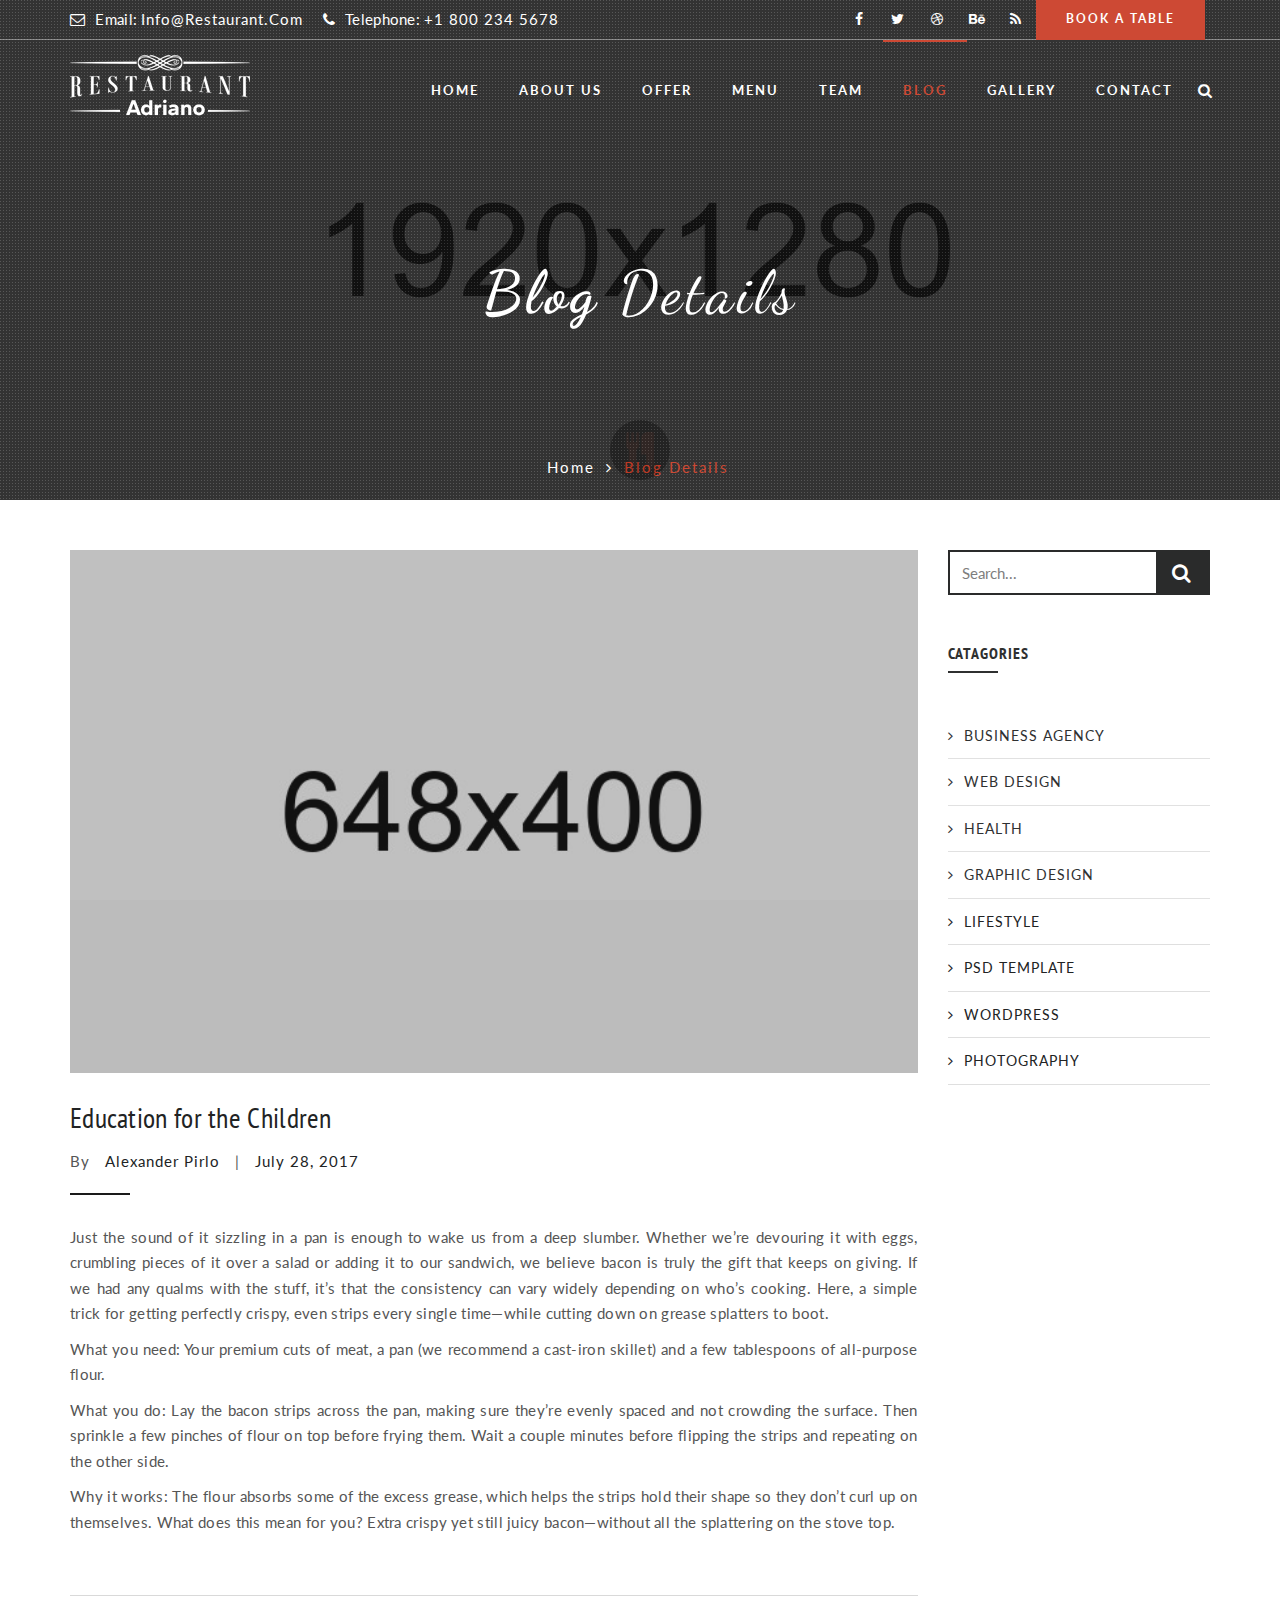
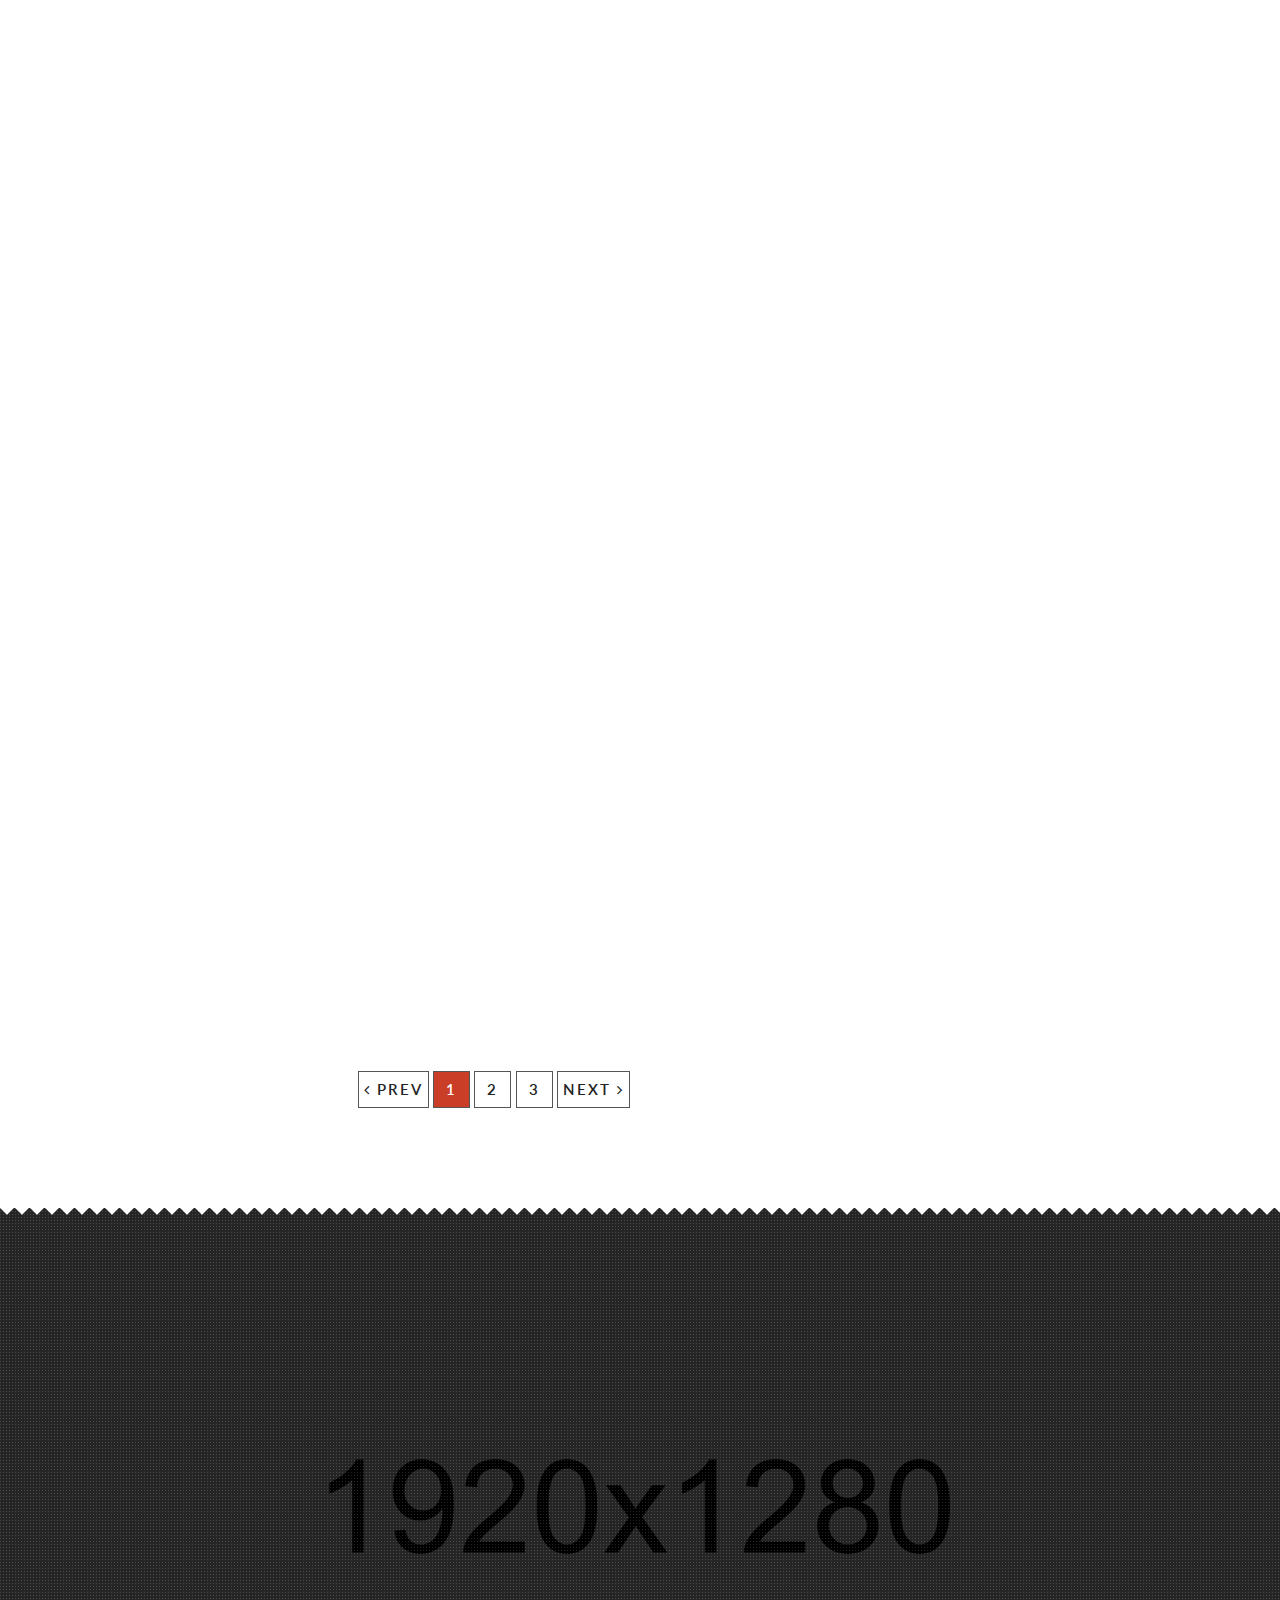
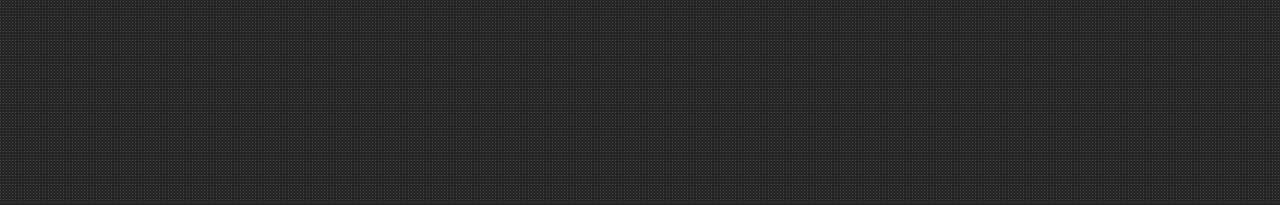
<file: single-blog.html>
<!doctype html>
<!--[if lt IE 7]>      <html class="no-js lt-ie9 lt-ie8 lt-ie7" lang=""> <![endif]-->
<!--[if IE 7]>         <html class="no-js lt-ie9 lt-ie8" lang=""> <![endif]-->
<!--[if IE 8]>         <html class="no-js lt-ie9" lang=""> <![endif]-->
<!--[if gt IE 8]><!-->
<html class="no-js" lang="en">
<!--<![endif]-->

<head>
    <!--====== USEFULL META ======-->
    <meta charset="UTF-8">
    <meta http-equiv="X-UA-Compatible" content="IE=edge">
    <meta name="viewport" content="width=device-width, initial-scale=1">
    <meta name="description" content="Adriano Restaurant is a simple restaraunt website for restaurant business" />
    <meta name="keywords" content="restaurant, pizza, burger, business, house, online, delevery, html, coffee, cafe, bar" />
    <meta name="author" content="BDEXPERT" />

    <!--====== TITLE TAG ======-->
    <title>Single Blog Adriano Restaurant</title>

    <!--====== FAVICON ICON =======-->
    <link rel="shortcut icon" type="image/ico" href="img/favicon.png" />

    <!--====== STYLESHEETS ======-->
    <link rel="stylesheet" href="css/normalize.css">
    <link rel="stylesheet" href="css/animate.css">
    <link rel="stylesheet" href="css/pogo-slider.css">
    <link rel="stylesheet" href="css/owl.carousel.css">
    <link rel="stylesheet" href="css/datepicker.css">
    <link rel="stylesheet" href="css/timepicker.min.css">
    <link rel="stylesheet" href="css/magnific-popup.css">
    <link href="css/bootstrap.min.css" rel="stylesheet">
    <link href="css/font-awesome.min.css" rel="stylesheet">

    <!--====== MAIN STYLESHEETS ======-->
    <link href="style.css" rel="stylesheet">
    <link href="css/responsive.css" rel="stylesheet">

    <script src="js/vendor/modernizr-2.8.3.min.js"></script>
    <!--[if lt IE 9]>
        <script src="//oss.maxcdn.com/html5shiv/3.7.2/html5shiv.min.js"></script>
        <script src="//oss.maxcdn.com/respond/1.4.2/respond.min.js"></script>
        <![endif]-->
</head>

<body>

    <!--[if lt IE 8]>
        <p class="browserupgrade">You are using an <strong>outdated</strong> browser. Please <a href="http://browsehappy.com/">upgrade your browser</a> to improve your experience.</p>
    <![endif]-->

    <!--- PRELOADER -->
    <div class="preeloader">
        <div class="preloader-spinner"><i class="fa fa-cutlery"></i></div>
    </div>

    <!--SCROLL TO TOP-->
    <a href="#home" class="scrolltotop"><i class="fa fa-long-arrow-up"></i></a>

    <!--START TOP AREA-->
    <header class="top-area single-page single-blog-page" id="home">
        <div class="page-barner-bg" data-stellar-background-ratio="0.6"></div>
        <div class="header-top-area">
            <div class="top-bar">
                <div class="container">
                    <div class="row">
                        <div class="col-md-7 col-lg-6 col-sm-8">
                            <div class="call-to-action">
                                <p><i class="fa fa-envelope-o"></i>Email: <a href="#">info@restaurant.com</a></p>
                                <p><i class="fa fa-phone"></i>Telephone: <a href="#">+1 800 234 5678</a></p>
                            </div>
                        </div>
                        <div class="col-md-5 col-lg-6 col-sm-4">
                            <div class="book-table-popup">
                                <a href="#reservation-form-modal" data-toggle="modal">Book a table</a>
                            </div>
                            <div class="top-social-bookmark">
                                <ul>
                                    <li><a href="#"><i class="fa fa-facebook"></i></a></li>
                                    <li><a href="#"><i class="fa fa-twitter"></i></a></li>
                                    <li><a href="#"><i class="fa fa-dribbble"></i></a></li>
                                    <li><a href="#"><i class="fa fa-behance"></i></a></li>
                                    <li><a href="#"><i class="fa fa-feed"></i></a></li>
                                </ul>
                            </div>
                        </div>
                    </div>
                </div>
            </div>

            <!--MAINMENU AREA-->
            <div class="mainmenu-area" id="mainmenu-area">
                <div class="mainmenu-area-bg"></div>
                <nav class="navbar">
                    <div class="container">
                        <div class="navbar-header">
                            <button class="collapsed navbar-toggle" type="button" data-toggle="collapse" data-target=".bs-example-js-navbar-scrollspy">
                                <span class="sr-only">Toggle navigation</span>
                                <span class="icon-bar"></span>
                                <span class="icon-bar"></span>
                                <span class="icon-bar"></span>
                            </button>
                            <a href="index.html" class="navbar-brand"><img src="img/main_logo_black.png" alt="logo"></a>
                            <a href="index.html" class="navbar-brand white"><img src="img/main_logo.png" alt="logo"></a>
                        </div>
                        <div class="collapse navbar-collapse bs-example-js-navbar-scrollspy">
                            <div class="search-form-area">
                                <div class="search-form-overlay"></div>
                                <a class="search-form-trigger" href="#search-form">Search<span></span></a>
                                <div id="search-form" class="search-form">
                                    <form>
                                        <input type="search" placeholder="Search...">
                                    </form>
                                </div>
                            </div>
                            <ul id="nav" class="nav navbar-nav">
                                <li><a href="index.html">Home</a> </li>
                                <li><a href="index.html#about">about us</a></li>
                                <li><a href="index.html#promotion">Offer</a></li>
                                <li><a href="index.html#menu">Menu</a></li>
                                <li><a href="index.html#team">team</a></li>
                                <li class="active"><a href="index.html#blog">blog</a></li>
                                <li><a href="index.html#gallery">Gallery</a></li>
                                <li><a href="index.html#contact">Contact</a></li>
                            </ul>
                        </div>
                    </div>
                </nav>
            </div>
            <!--END MAINMENU AREA END-->
        </div>

        <!--PAGE BARNER AREA-->
        <div class="page-barner-area">
            <div class="container wow fadeIn">
                <div class="row">
                    <div class="col-md-12 col-xs-12">
                        <div class="barner-text">
                            <h1>Blog <span>Details</span></h1>
                            <ul class="page-location">
                                <li><a href="index.html">Home</a></li>
                                <li><i class="fa fa-angle-right"></i></li>
                                <li class="active"><a href="single-blog.html">Blog Details</a></li>
                            </ul>
                        </div>
                    </div>
                </div>
            </div>
        </div>
        <!--PAGE BARNER AREA END-->

    </header>
    <!--END TOP AREA-->

    <!--BLOG AREA-->
    <section class="blog-page blog-area section-padding">
        <div class="container">
            <div class="row">
                <div class="col-md-9 col-lg-9 col-sm-12 col-xs-12">
                    <div class="single-blog-page single-blog text-justify wow fadeIn">
                        <div class="blog-image-sldie">
                            <img src="img/blog/main_blog/blog_1.jpg" alt="">
                            <img src="img/blog/main_blog/blog_2.jpg" alt="">
                            <img src="img/blog/main_blog/blog_3.jpg" alt="">
                        </div>
                        <div class="blog-details">
                            <div class="title-and-meta">
                                <h3><a href="single-blog.html">Education for the Children</a></h3>
                                <p class="post-meta">By <a href="#">Alexander Pirlo</a> | <a href="#">July 28, 2017</a></p>
                            </div>
                            <div class="blog-content">
                                <p>Just the sound of it sizzling in a pan is enough to wake us from a deep slumber. Whether we’re devouring it with eggs, crumbling pieces of it over a salad or adding it to our sandwich, we believe bacon is truly the gift that keeps on giving. If we had any qualms with the stuff, it’s that the consistency can vary widely depending on who’s cooking. Here, a simple trick for getting perfectly crispy, even strips every single time—while cutting down on grease splatters to boot.</p>
                                <p>What you need: Your premium cuts of meat, a pan (we recommend a cast-iron skillet) and a few tablespoons of all-purpose flour.</p>
                                <p>What you do: Lay the bacon strips across the pan, making sure they’re evenly spaced and not crowding the surface. Then sprinkle a few pinches of flour on top before frying them. Wait a couple minutes before flipping the strips and repeating on the other side. </p>
                                <p>Why it works: The flour absorbs some of the excess grease, which helps the strips hold their shape so they don’t curl up on themselves. What does this mean for you? Extra crispy yet still juicy bacon—without all the splattering on the stove top.</p>
                            </div>
                        </div>
                    </div>
                    <div class="tags-and-social-bar wow fadeIn">
                        <div class="tags">
                            <h3>TAGS:</h3>
                            <ul>
                                <li><a href="#">Lifestyle</a></li>
                                <li><a href="#">Entertainment</a></li>
                                <li><a href="#">Fashion</a></li>
                            </ul>
                        </div>
                        <div class="single-post-social-bar text-right">
                            <h3>SHERE:</h3>
                            <ul>
                                <li><a href="#"><i class="fa fa-facebook"></i></a></li>
                                <li><a href="#"><i class="fa fa-twitter"></i></a></li>
                                <li><a href="#"><i class="fa fa-flickr"></i></a></li>
                                <li><a href="#"><i class="fa fa-google-plus"></i></a></li>
                                <li><a href="#"><i class="fa fa-dribbble"></i></a></li>
                                <li><a href="#"><i class="fa fa-linkedin"></i></a></li>
                                <li><a href="#"><i class="fa fa-youtube"></i></a></li>
                            </ul>
                        </div>
                    </div>
                    <div class="blog-comments wow fadeIn">
                        <h4>Comments <a href="#" class="comment-count">(03)</a></h4>
                        <div class="single-comments">
                            <div class="comment-author-img alignleft">
                                <img src="img/blog/thumb/1.jpg" alt="">
                            </div>
                            <div class="comment-details">
                                <div class="comment-meta">
                                    <h5>John Doe <span><a href="#"><i class="fa fa-arrow-left"></i>Replay</a></span></h5>
                                    <p class="comment-date-count"><a href="#">2 days ago</a></p>
                                </div>
                                <p>Take up one idea. Make that one idea your life - think of it, dream of it, live on that idea. Let the brain, muscles, nerves, every part of your body, be full of that idea.</p>
                            </div>
                        </div>
                        <div class="single-comments">
                            <div class="comment-author-img alignleft">
                                <img src="img/blog/thumb/2.jpg" alt="">
                            </div>
                            <div class="comment-details">
                                <div class="comment-meta">
                                    <h5>John Doe <span><a href="#"><i class="fa fa-arrow-left"></i>Replay</a></span></h5>
                                    <p class="comment-date-count"><a href="#">2 days ago</a></p>
                                </div>
                                <p>Take up one idea. Make that one idea your life - think of it, dream of it, live on that idea. Let the brain, muscles, nerves, every part of your body, be full of that idea.</p>
                            </div>
                        </div>
                        <div class="single-comments">
                            <div class="comment-author-img alignleft">
                                <img src="img/blog/thumb/3.jpg" alt="">
                            </div>
                            <div class="comment-details">
                                <div class="comment-meta">
                                    <h5>John Doe <span><a href="#"><i class="fa fa-arrow-left"></i>Replay</a></span></h5>
                                    <p class="comment-date-count"><a href="#">2 days ago</a></p>
                                </div>
                                <p>Take up one idea. Make that one idea your life - think of it, dream of it, live on that idea. Let the brain, muscles, nerves, every part of your body, be full of that idea.</p>
                            </div>
                        </div>
                    </div>
                    <div class="comment-box wow fadeIn">
                        <h4>Leave A Comment</h4>
                        <form action="#">
                            <input type="text" name="comment-name" id="comment-name" placeholder="Name..">
                            <input type="email" name="comment-email" id="comment-email" placeholder="Email..">
                            <textarea name="comment-text" id="comment-text" cols="30" rows="10" placeholder="Write Comment Comment"></textarea>
                            <button type="submit">Post Comment</button>
                        </form>
                    </div>
                    <div class="single-post-pagination">
                        <ul class="page-pagination">
                            <li><a href="#"><i class="fa fa-angle-left"></i> Prev</a></li>
                            <li class="active"><a href="#">1</a></li>
                            <li><a href="#">2</a></li>
                            <li><a href="#">3</a></li>
                            <li><a href="#">Next <i class="fa fa-angle-right"></i></a></li>
                        </ul>
                    </div>
                </div>
                <div class="col-md-3 col-lg-3 col-sm-12 col-xs-12">
                    <div class="blog-sidebar">
                        <div class="single-sidebar-widget">
                            <form action="#">
                                <input type="search" name="search" id="search" placeholder="Search...">
                                <button type="submit"><i class="fa fa-search"></i></button>
                            </form>
                        </div>
                        <div class="single-sidebar-widget catagories-widget wow fadeIn">
                            <h4>Catagories</h4>
                            <ul>
                                <li><a href="#"><i class="fa fa-angle-right"></i>Business Agency</a></li>
                                <li><a href="#"><i class="fa fa-angle-right"></i>Web Design</a></li>
                                <li><a href="#"><i class="fa fa-angle-right"></i>Health</a></li>
                                <li><a href="#"><i class="fa fa-angle-right"></i>Graphic Design</a></li>
                                <li><a href="#"><i class="fa fa-angle-right"></i>Lifestyle</a></li>
                                <li><a href="#"><i class="fa fa-angle-right"></i>PSD Template</a></li>
                                <li><a href="#"><i class="fa fa-angle-right"></i>Wordpress</a></li>
                                <li><a href="#"><i class="fa fa-angle-right"></i>Photography</a></li>
                            </ul>
                        </div>
                        <div class="single-sidebar-widget social-widget wow fadeIn">
                            <h4>Connect With Us</h4>
                            <ul>
                                <li class="s_facebook"><a href="#"><i class="fa fa-facebook"></i></a></li>
                                <li class="s_twitter"><a href="#"><i class="fa fa-twitter"></i></a></li>
                                <li class="s_youtube"><a href="#"><i class="fa fa-youtube"></i></a></li>
                                <li class="s_dribbble"><a href="#"><i class="fa fa-dribbble"></i></a></li>
                            </ul>
                        </div>
                        <div class="single-sidebar-widget post-widget wow fadeIn">
                            <h4>Recent Blog Post</h4>
                            <ul>
                                <li class="s_post">
                                    <div class="post-tumb alignleft">
                                        <a href="#"><img src="img/blog/thumb/1.jpg" alt=""></a>
                                    </div>
                                    <div class="post-title-and-date">
                                        <h4><a href="#">Becoming a better life</a></h4>
                                        <p class="post-meta"><a href="#">Mar 25, 2017</a></p>
                                    </div>
                                </li>
                                <li class="s_post">
                                    <div class="post-tumb alignleft">
                                        <a href="#"><img src="img/blog/thumb/2.jpg" alt=""></a>
                                    </div>
                                    <div class="post-title-and-date">
                                        <h4><a href="#">Do you know how make a pizza ?</a></h4>
                                        <p class="post-meta"><a href="#">Jan 25, 2017</a></p>
                                    </div>
                                </li>
                                <li class="s_post">
                                    <div class="post-tumb alignleft">
                                        <a href="#"><img src="img/blog/thumb/3.jpg" alt=""></a>
                                    </div>
                                    <div class="post-title-and-date">
                                        <h4><a href="#">Why we provide best service ?</a></h4>
                                        <p class="post-meta"><a href="#">Dec 25, 2017</a></p>
                                    </div>
                                </li>
                                <li class="s_post">
                                    <div class="post-tumb alignleft">
                                        <a href="#"><img src="img/blog/thumb/4.jpg" alt=""></a>
                                    </div>
                                    <div class="post-title-and-date">
                                        <h4><a href="#">How to make a our community member ?</a></h4>
                                        <p class="post-meta"><a href="#">Nov 25, 2017</a></p>
                                    </div>
                                </li>
                            </ul>
                        </div>
                        <div class="single-sidebar-widget tag-widget wow fadeIn">
                            <h4>Blog Tags</h4>
                            <ul>
                                <li><a href="#">Hermes</a></li>
                                <li><a href="#">Fashion</a></li>
                                <li><a href="#">Lifestyle</a></li>
                                <li><a href="#">Versace</a></li>
                                <li><a href="#">Zara</a></li>
                                <li><a href="#">Lacoste</a></li>
                                <li><a href="#">Chanel</a></li>
                                <li><a href="#">D&G</a></li>
                            </ul>
                        </div>
                        <div class="single-sidebar-widget instagram-widget wow fadeIn">
                            <h4>Instagram Gallery</h4>
                            <div class="instagram" id="instagram"></div>
                        </div>
                    </div>
                </div>
            </div>
        </div>
    </section>
    <!--BLOG AREA END-->

    <!--FOOER AREA-->
    <div class="footer-area" id="contact">
        <div class="footer-area-bg" data-stellar-background-ratio="0.6"></div>
        <div class="container wow fadeIn">
            <div class="row">
                <div class="col-md-12 col-lg-12 col-sm-12 col-xs-12">
                    <div class="footer-top section-padding text-center">
                        <div class="footer-logo">
                            <a href="#"><img src="img/main_logo.png" alt=""></a>
                        </div>
                        <div class="footer-address">
                            <p>20, floor, Queenslad Victoria Building. 60 california street california USA</p>
                            <p><a href="mailto:mehedidb@gmail.com">hello@Adriano.com</a></p>
                            <p><a href="callto:+8800000001111">+88 000 0000 1111</a></p>
                        </div>
                        <div class="footer-social-bookmark">
                            <ul>
                                <li><a href="#"><i class="fa fa-facebook"></i></a></li>
                                <li><a href="#"><i class="fa fa-twitter"></i></a></li>
                                <li><a href="#"><i class="fa fa-dribbble"></i></a></li>
                                <li><a href="#"><i class="fa fa-google-plus"></i></a></li>
                                <li><a href="#"><i class="fa fa-flickr"></i></a></li>
                                <li><a href="#"><i class="fa fa-pinterest"></i></a></li>
                                <li><a href="#"><i class="fa fa-skype"></i></a></li>
                            </ul>
                        </div>
                    </div>
                </div>
            </div>
            <div class="row">
                <div class="col-md-6 col-lg-6 col-sm-12 col-xs-12">
                    <div class="footer-menu">
                        <ul>
                            <li><a href="#">Teams of use</a></li>
                            <li><a href="#">Privicy Policy</a></li>
                            <li><a href="#">SiteMap</a></li>
                            <li><a href="#">Contact</a></li>
                        </ul>
                    </div>
                </div>
                <div class="col-md-6 col-lg-6 col-sm-12 col-xs-12">
                    <div class="footer-copyright">
                        <p>&copy; 2017 <a href="#">Adriano Restaurant</a> All Right Reserved.</p>
                    </div>
                </div>
            </div>
        </div>
    </div>
    <!--FOOER AREA END-->


    <!--====== SCRIPTS JS ======-->
    <script src="js/vendor/jquery-1.12.4.min.js"></script>
    <script src="js/vendor/bootstrap.min.js"></script>

    <!--====== PLUGINS JS ======-->
    <script src="js/vendor/jquery.easing.1.3.js"></script>
    <script src="js/vendor/jquery-migrate-1.2.1.min.js"></script>
    <script src="js/jquery.pogo-slider.js"></script>
    <script src="js/owl.carousel.min.js"></script>
    <script src="js/stellar.js"></script>
    <script src="js/jquery.mixitup.min.js"></script>
    <script src="js/instafeed.min.js"></script>
    <script src="js/datepicker.min.js"></script>
    <script src="js/timepicker.min.js"></script>
    <script src="js/wow.min.js"></script>
    <script src="js/jquery.magnific-popup.min.js"></script>
    <script src="js/jquery.sticky.js"></script>

    <!--===== ACTIVE JS=====-->
    <script src="js/main.js"></script>
</body>

</html>
</file>
<file: css/pogo-slider.css>
/**
 * === z-index ===
 *
 * pogoSlider-progressBar =    6
 * pogoSlider-dir-btn     =   10
 * pogoSlider-nav         =   10
 * pogoSlider-loading     =   11
 * 
 */

.pogoSlider {
    width: 100%;
    height: 0;
    padding-bottom: 48%;
    position: relative;
    overflow: hidden;
}

#column-left .pogoSlider,
#column-right .pogoSlider,
#content .pogoSlider {
    margin-bottom: 20px;
}

.pogoSlider--banner .pogoSlider-slide {
    ms-filter: "progid:DXImageTransform.Microsoft.Alpha(Opacity=100)";
    filter: alpha(opacity=100);
    opacity: 1;
}

.pogoSlider-slide {
    width: 100%;
    height: 100%;
    position: absolute;
    background-size: cover;
    -ms-filter: "progid:DXImageTransform.Microsoft.Alpha(Opacity=0)";
    filter: alpha(opacity=0);
    opacity: 0;
    -webkit-perspective: 1300px;
    perspective: 1300px;
    overflow: hidden;
}

.pogoSlider-loading {
    position: absolute;
    top: 0;
    left: 0;
    width: 100%;
    height: 100%;
    background: #eaeaea;
    z-index: 11;
}

.pogoSlider-loading-icon {
    position: absolute;
    top: 50%;
    margin-top: -18px;
    left: 50%;
    margin-left: -18px;
    width: 36px;
    height: 36px;
    background-image: url([data-uri]);
}

.pogoSlider-slide-element {
    -webkit-animation-fill-mode: both;
    animation-fill-mode: both;
}

.m-pogoSlider .pogoSlider-slide-element {
    position: absolute;
    margin: 0;
    box-sizing: border-box;
}

.pogoSlider-progressBar {
    position: absolute;
    width: 100%;
    height: 0;
    top: 0;
    left: 0%;
    background: #fff;
    /* fallback */
    -ms-filter: "progid:DXImageTransform.Microsoft.Alpha(Opacity=20)";
    filter: alpha(opacity=20);
    background: rgba(255, 255, 255, 0.2);
    z-index: 6;
}

.pogoSlider-progressBar-duration {
    position: absolute;
    height: 100%;
    left: 0;
    width: 0%;
    background: #fff;
    /* fallback */
    -ms-filter: "progid:DXImageTransform.Microsoft.Alpha(Opacity=40)";
    filter: alpha(opacity=40);
    background: rgba(255, 255, 255, 0.4);
}

.pogoSlider-dir-btn {
    background: transparent none repeat scroll 0 0;
    border: 0 none;
    color: #fff;
    cursor: pointer;
    display: table-cell;
    font-family: lato;
    font-size: 50px;
    opacity: 0.4;
    position: absolute;
    vertical-align: middle;
    width: 50px;
    z-index: 10;
}

.pogoSlider-dir-btn.pogoSlider-dir-btn--prev::after {
    left: 30px;
}

.pogoSlider-dir-btn:hover {
    opacity: 1;
}


/*.pogoSlider-dir-btn i {
    background: rgba(0, 0, 0, 0.8) none repeat scroll 0 0;
    border-radius: 50%;
    font-size: 30px;
    height: 30px;
    line-height: 1;
    margin-bottom: 0;
    margin-left: 5px;
    margin-right: 5px;
    position: absolute;
    text-align: center;
    top: -3px;
    width: 30px;
}*/

.pogoSlider-dir-btn.pogoSlider-dir-btn--prev i {
    left: -15px;
}

.pogoSlider-dir-btn:hover {
    border-color: #fff;
}

.pogoSlider-dir-btn:focus {
    outline: none;
}

.pogoSlider--dirTopLeft .pogoSlider-dir-btn--prev,
.pogoSlider--dirTopRight .pogoSlider-dir-btn--prev,
.pogoSlider--dirBottomLeft .pogoSlider-dir-btn--prev,
.pogoSlider--dirBottomRight .pogoSlider-dir-btn--prev,
.pogoSlider--dirCenterHorizontal .pogoSlider-dir-btn--prev {
    border-width: 0 0 3px 3px;
}

.pogoSlider--dirTopLeft .pogoSlider-dir-btn--next,
.pogoSlider--dirTopRight .pogoSlider-dir-btn--next,
.pogoSlider--dirBottomLeft .pogoSlider-dir-btn--next,
.pogoSlider--dirBottomRight .pogoSlider-dir-btn--next,
.pogoSlider--dirCenterHorizontal .pogoSlider-dir-btn--next {
    border-width: 3px 3px 0 0;
}

.pogoSlider--dirCenterVertical .pogoSlider-dir-btn--next {
    border-width: 3px 0 0 3px;
}

.pogoSlider--dirCenterVertical .pogoSlider-dir-btn--prev {
    border-width: 0 3px 3px 0;
}

.pogoSlider--dirTopLeft .pogoSlider-dir-btn,
.pogoSlider--dirTopRight .pogoSlider-dir-btn,
.pogoSlider--dirCenterVertical .pogoSlider-dir-btn--next {
    top: 14px;
}

.pogoSlider--dirTopLeft .pogoSlider-dir-btn--prev,
.pogoSlider--dirBottomLeft .pogoSlider-dir-btn--prev,
.pogoSlider--dirCenterHorizontal .pogoSlider-dir-btn--prev {
    left: 25px;
}

.pogoSlider--dirTopLeft .pogoSlider-dir-btn--next,
.pogoSlider--dirBottomLeft .pogoSlider-dir-btn--next {
    left: 50px;
}

.pogoSlider--dirTopRight .pogoSlider-dir-btn--prev,
.pogoSlider--dirBottomRight .pogoSlider-dir-btn--prev {
    right: 50px;
}

.pogoSlider--dirTopRight .pogoSlider-dir-btn--next,
.pogoSlider--dirBottomRight .pogoSlider-dir-btn--next,
.pogoSlider--dirCenterHorizontal .pogoSlider-dir-btn--next {
    right: 25px;
}

.pogoSlider--dirBottomLeft .pogoSlider-dir-btn,
.pogoSlider--dirBottomRight .pogoSlider-dir-btn,
.pogoSlider--dirCenterVertical .pogoSlider-dir-btn--prev {
    bottom: 14px;
}

.pogoSlider--dirCenterVertical .pogoSlider-dir-btn {
    left: 50%;
    margin-left: -10px
}

.pogoSlider--dirCenterHorizontal .pogoSlider-dir-btn {
    margin-top: -10px;
    top: 50%;
    -webkit-transition: all 0.3s ease 0s;
    transition: all 0.3s ease 0s;
}

.pogoSlider-nav {
    position: absolute;
    padding: 0;
    margin: 0;
    z-index: 10;
}

.pogoSlider--navTop .pogoSlider-nav,
.pogoSlider--navBottom .pogoSlider-nav {
    left: 50%;
    -webkit-transform: translateX(-50%);
    transform: translateX(-50%);
}

.pogoSlider--navTop .pogoSlider-nav {
    top: 10px;
}

.pogoSlider--navBottom .pogoSlider-nav {
    bottom: 20px;
}

.pogoSlider--navTop .pogoSlider-nav li,
.pogoSlider--navBottom .pogoSlider-nav li {
    display: inline;
    margin: 0 6px;
}

.pogoSlider--navLeft .pogoSlider-nav,
.pogoSlider--navRight .pogoSlider-nav {
    top: 50%;
    -webkit-transform: translateY(-50%);
    transform: translateY(-50%);
}

.pogoSlider--navLeft .pogoSlider-nav {
    left: 10px;
}

.pogoSlider--navRight .pogoSlider-nav {
    right: 10px;
}

.pogoSlider--navLeft .pogoSlider-nav li,
.pogoSlider--navRight .pogoSlider-nav li {
    display: block;
    margin: 6px 0;
}

.pogoSlider-nav-btn {
    background: rgba(255, 255, 255, 0.6) none repeat scroll 0 0;
    border: medium none;
    border-radius: 50%;
    cursor: pointer;
    height: 12px;
}

.pogoSlider-nav-btn:focus {
    outline: none;
}

.pogoSlider-nav-btn--selected {
    background: #fff;
}

.pogoSlider-slide-slice {
    overflow: hidden;
    position: absolute;
    background-size: cover;
}

.pogoSlider-slide-slice-inner {
    position: absolute;
    overflow: hidden;
}


/**
 * Element Animations
 */


/* Slide Down */

.pogoSlider-animation-slideDownIn {
    -webkit-animation-name: slideDownIn;
    animation-name: slideDownIn;
}

@-webkit-keyframes slideDownIn {
    0% {
        -webkit-transform: translateY(-50px);
        transform: translateY(-50px);
        opacity: 0;
    }
    100% {
        -webkit-transform: translateY(0);
        transform: translateY(0);
        opacity: 1;
    }
}

@keyframes slideDownIn {
    0% {
        -webkit-transform: translateY(-50px);
        transform: translateY(-50px);
        opacity: 0;
    }
    100% {
        -webkit-transform: translateY(0);
        transform: translateY(0);
        opacity: 1;
    }
}

.pogoSlider-animation-slideDownOut {
    -webkit-animation-name: slideDownOut;
    animation-name: slideDownOut;
}

@-webkit-keyframes slideDownOut {
    0% {
        -webkit-transform: translateY(0);
        transform: translateY(0);
        opacity: 1;
    }
    100% {
        -webkit-transform: translateY(50px);
        transform: translateY(50px);
        opacity: 0;
    }
}

@keyframes slideDownOut {
    0% {
        -webkit-transform: translateY(0);
        transform: translateY(0);
        opacity: 1;
    }
    100% {
        -webkit-transform: translateY(50px);
        transform: translateY(50px);
        opacity: 0;
    }
}


/* Slide Up */

.pogoSlider-animation-slideUpIn {
    -webkit-animation-name: slideUpIn;
    animation-name: slideUpIn;
}

@-webkit-keyframes slideUpIn {
    0% {
        -webkit-transform: translateY(50px);
        transform: translateY(50px);
        opacity: 0;
    }
    100% {
        -webkit-transform: translateY(0);
        transform: translateY(0);
        opacity: 1;
    }
}

@keyframes slideUpIn {
    0% {
        -webkit-transform: translateY(50px);
        transform: translateY(50px);
        opacity: 0;
    }
    100% {
        -webkit-transform: translateY(0);
        transform: translateY(0);
        opacity: 1;
    }
}

.pogoSlider-animation-slideUpOut {
    -webkit-animation-name: slideUpOut;
    animation-name: slideUpOut;
}

@-webkit-keyframes slideUpOut {
    0% {
        -webkit-transform: translateY(0);
        transform: translateY(0);
        opacity: 1;
    }
    100% {
        -webkit-transform: translateY(50px);
        transform: translateY(50px);
        opacity: 0;
    }
}

@keyframes slideUpOut {
    0% {
        -webkit-transform: translateY(0);
        transform: translateY(0);
        opacity: 1;
    }
    100% {
        -webkit-transform: translateY(50px);
        transform: translateY(50px);
        opacity: 0;
    }
}


/* Slide Right */

.pogoSlider-animation-slideRightIn {
    -webkit-animation-name: slideRightIn;
    animation-name: slideRightIn;
}

.pogoSlider-animation-slideRightOut {
    -webkit-animation-name: slideRightOut;
    animation-name: slideRightOut;
}

@-webkit-keyframes slideRightIn {
    0% {
        -webkit-transform: translateX(-50px);
        transform: translateX(-50px);
        opacity: 0;
    }
    100% {
        -webkit-transform: translateX(0);
        transform: translateX(0);
        opacity: 1;
    }
}

@keyframes slideRightIn {
    0% {
        -webkit-transform: translateX(-50px);
        transform: translateX(-50px);
        opacity: 0;
    }
    100% {
        -webkit-transform: translateX(0);
        transform: translateX(0);
        opacity: 1;
    }
}

@-webkit-keyframes slideRightOut {
    0% {
        -webkit-transform: translateX(0);
        transform: translateX(0);
        opacity: 1;
    }
    100% {
        -webkit-transform: translateX(50px);
        transform: translateX(50px);
        opacity: 0;
    }
}

@keyframes slideRightOut {
    0% {
        -webkit-transform: translateX(0);
        transform: translateX(0);
        opacity: 1;
    }
    100% {
        -webkit-transform: translateX(50px);
        transform: translateX(50px);
        opacity: 0;
    }
}


/* Slide Left */

.pogoSlider-animation-slideLeftIn {
    -webkit-animation-name: slideLeftIn;
    animation-name: slideLeftIn;
}

.pogoSlider-animation-slideLeftOut {
    -webkit-animation-name: slideLeftOut;
    animation-name: slideLeftOut;
}

@-webkit-keyframes slideLeftIn {
    0% {
        -webkit-transform: translateX(50px);
        transform: translateX(50px);
        opacity: 0;
    }
    100% {
        -webkit-transform: translateX(0);
        transform: translateX(0);
        opacity: 1;
    }
}

@keyframes slideLeftIn {
    0% {
        -webkit-transform: translateX(50px);
        transform: translateX(50px);
        opacity: 0;
    }
    100% {
        -webkit-transform: translateX(0);
        transform: translateX(0);
        opacity: 1;
    }
}

@-webkit-keyframes slideLeftOut {
    0% {
        -webkit-transform: translateX(0);
        transform: translateX(0);
        opacity: 1;
    }
    100% {
        -webkit-transform: translateX(-50px);
        transform: translateX(-50px);
        opacity: 0;
    }
}

@keyframes slideLeftOut {
    0% {
        -webkit-transform: translateX(0);
        transform: translateX(0);
        opacity: 1;
    }
    100% {
        -webkit-transform: translateX(-50px);
        transform: translateX(-50px);
        opacity: 0;
    }
}


/* Expand */

.pogoSlider-animation-expandIn {
    -webkit-animation-name: expandIn;
    animation-name: expandIn;
}

.pogoSlider-animation-expandOut {
    -webkit-animation-name: expandOut;
    animation-name: expandOut;
}

@-webkit-keyframes expandIn {
    0% {
        -webkit-transform: scale(0.7);
        transform: scale(0.7);
        opacity: 0;
    }
    100% {
        -webkit-transform: scale(1);
        transform: scale(1);
        opacity: 1;
    }
}

@keyframes expandIn {
    0% {
        -webkit-transform: scale(0.7);
        transform: scale(0.7);
        opacity: 0;
    }
    100% {
        -webkit-transform: scale(1);
        transform: scale(1);
        opacity: 1;
    }
}

@-webkit-keyframes expandOut {
    0% {
        -webkit-transform: scale(1);
        transform: scale(1);
        opacity: 1;
    }
    100% {
        -webkit-transform: scale(1.5);
        transform: scale(1.5);
        opacity: 0;
    }
}

@keyframes expandOut {
    0% {
        -webkit-transform: scale(1);
        transform: scale(1);
        opacity: 1;
    }
    100% {
        -webkit-transform: scale(1.5);
        transform: scale(1.5);
        opacity: 0;
    }
}


/* Contract */

.pogoSlider-animation-contractIn {
    -webkit-animation-name: contractIn;
    animation-name: contractIn;
}

.pogoSlider-animation-contractOut {
    -webkit-animation-name: contractOut;
    animation-name: contractOut;
}

@-webkit-keyframes contractIn {
    0% {
        -webkit-transform: scale(2);
        transform: scale(2);
        opacity: 0;
    }
    100% {
        -webkit-transform: scale(1);
        transform: scale(1);
        opacity: 1;
    }
}

@keyframes contractIn {
    0% {
        -webkit-transform: scale(2);
        transform: scale(2);
        opacity: 0;
    }
    100% {
        -webkit-transform: scale(1);
        transform: scale(1);
        opacity: 1;
    }
}

@-webkit-keyframes contractOut {
    0% {
        -webkit-transform: scale(1);
        transform: scale(1);
        opacity: 1;
    }
    100% {
        -webkit-transform: scale(0.5);
        transform: scale(0.5);
        opacity: 0;
    }
}

@keyframes contractOut {
    0% {
        -webkit-transform: scale(1);
        transform: scale(1);
        opacity: 1;
    }
    100% {
        -webkit-transform: scale(0.5);
        transform: scale(0.5);
        opacity: 0;
    }
}


/* Spin In */

.pogoSlider-animation-spinIn {
    -webkit-animation-name: spinIn;
    animation-name: spinIn;
}

.pogoSlider-animation-spinOut {
    -webkit-animation-name: spinOut;
    animation-name: spinOut;
}

@-webkit-keyframes spinIn {
    0% {
        -webkit-backface-visibility: hidden;
        backface-visibility: hidden;
        -webkit-transform: scale(0) rotate(720deg);
        transform: scale(0) rotate(720deg);
    }
    100% {
        -webkit-backface-visibility: hidden;
        backface-visibility: hidden;
        -webkit-transform: scale(1) rotate(0);
        transform: scale(1) rotate(0);
    }
}

@keyframes spinIn {
    0% {
        -webkit-backface-visibility: hidden;
        backface-visibility: hidden;
        -webkit-transform: scale(0) rotate(720deg);
        transform: scale(0) rotate(720deg);
    }
    100% {
        -webkit-backface-visibility: hidden;
        backface-visibility: hidden;
        -webkit-transform: scale(1) rotate(0);
        transform: scale(1) rotate(0);
    }
}

@-webkit-keyframes spinOut {
    0% {
        -webkit-backface-visibility: hidden;
        backface-visibility: hidden;
        -webkit-transform: scale(1) rotate(0);
        transform: scale(1) rotate(0);
    }
    100% {
        -webkit-backface-visibility: hidden;
        backface-visibility: hidden;
        -webkit-transform: scale(0) rotate(720deg);
        transform: scale(0) rotate(720deg);
    }
}

@keyframes spinOut {
    0% {
        -webkit-backface-visibility: hidden;
        backface-visibility: hidden;
        -webkit-transform: scale(1) rotate(0);
        transform: scale(1) rotate(0);
    }
    100% {
        -webkit-backface-visibility: hidden;
        backface-visibility: hidden;
        -webkit-transform: scale(0) rotate(720deg);
        transform: scale(0) rotate(720deg);
    }
}


/* Side Fall */

.pogoSlider-animation-sideFallIn {
    -webkit-transform-style: preserve-3d;
    transform-style: preserve-3d;
    -webkit-animation-name: sideFallIn;
    animation-name: sideFallIn;
}

.pogoSlider-animation-sideFallOut {
    -webkit-transform-style: preserve-3d;
    transform-style: preserve-3d;
    -webkit-animation-name: sideFallOut;
    animation-name: sideFallOut;
}

@-webkit-keyframes sideFallIn {
    0% {
        -webkit-transform: translate(30%) translateZ(600px) rotate(10deg);
        transform: translate(30%) translateZ(600px) rotate(10deg);
        opacity: 0;
    }
    100% {
        -webkit-transform: translate(0) translateZ(0) rotate(0);
        transform: translate(0) translateZ(0) rotate(0);
        opacity: 1;
    }
}

@keyframes sideFallIn {
    0% {
        -webkit-transform: translate(30%) translateZ(600px) rotate(10deg);
        transform: translate(30%) translateZ(600px) rotate(10deg);
        opacity: 0;
    }
    100% {
        -webkit-transform: translate(0) translateZ(0) rotate(0);
        transform: translate(0) translateZ(0) rotate(0);
        opacity: 1;
    }
}

@-webkit-keyframes sideFallOut {
    0% {
        -webkit-transform: translate(0) translateZ(0) rotate(0);
        transform: translate(0) translateZ(0) rotate(0);
        opacity: 1;
    }
    100% {
        -webkit-transform: translate(30%) translateZ(600px) rotate(10deg);
        transform: translate(30%) translateZ(600px) rotate(10deg);
        opacity: 0;
    }
}

@keyframes sideFallOut {
    0% {
        -webkit-transform: translate(0) translateZ(0) rotate(0);
        transform: translate(0) translateZ(0) rotate(0);
        opacity: 1;
    }
    100% {
        -webkit-transform: translate(30%) translateZ(600px) rotate(10deg);
        transform: translate(30%) translateZ(600px) rotate(10deg);
        opacity: 0;
    }
}


/* 3D Horizontal Flip */

.pogoSlider-animation-horizontal3DFlipIn {
    -webkit-transform-style: preserve-3d;
    transform-style: preserve-3d;
    -webkit-animation-name: horizontal3DFlipIn;
    animation-name: horizontal3DFlipIn;
}

.pogoSlider-animation-horizontal3DFlipOut {
    -webkit-transform-style: preserve-3d;
    transform-style: preserve-3d;
    -webkit-animation-name: horizontal3DFlipOut;
    animation-name: horizontal3DFlipOut;
}

@-webkit-keyframes horizontal3DFlipIn {
    0% {
        -webkit-transform: rotateY(-70deg);
        transform: rotateY(-70deg);
        opacity: 0;
    }
    100% {
        -webkit-transform: rotateY(0deg);
        transform: rotateY(0deg);
        opacity: 1;
    }
}

@keyframes horizontal3DFlipIn {
    0% {
        -webkit-transform: rotateY(-70deg);
        transform: rotateY(-70deg);
        opacity: 0;
    }
    100% {
        -webkit-transform: rotateY(0deg);
        transform: rotateY(0deg);
        opacity: 1;
    }
}

@-webkit-keyframes horizontal3DFlipOut {
    0% {
        -webkit-transform: rotateY(0deg);
        transform: rotateY(0deg);
        opacity: 1;
    }
    100% {
        -webkit-transform: rotateY(-70deg);
        transform: rotateY(-70deg);
        opacity: 0;
    }
}

@keyframes horizontal3DFlipOut {
    0% {
        -webkit-transform: rotateY(0deg);
        transform: rotateY(0deg);
        opacity: 1;
    }
    100% {
        -webkit-transform: rotateY(-70deg);
        transform: rotateY(-70deg);
        opacity: 0;
    }
}


/* 3D Vertical Flip */

.pogoSlider-animation-vertical3DFlipIn {
    -webkit-transform-style: preserve-3d;
    transform-style: preserve-3d;
    -webkit-animation-name: vertical3DFlipIn;
    animation-name: vertical3DFlipIn;
}

.pogoSlider-animation-vertical3DFlipOut {
    -webkit-transform-style: preserve-3d;
    transform-style: preserve-3d;
    -webkit-animation-name: vertical3DFlipOut;
    animation-name: vertical3DFlipOut;
}

@-webkit-keyframes vertical3DFlipIn {
    0% {
        -webkit-transform: rotateX(-70deg);
        transform: rotateX(-70deg);
        opacity: 0;
    }
    100% {
        -webkit-transform: rotateX(0);
        transform: rotateX(0);
        opacity: 1;
    }
}

@keyframes vertical3DFlipIn {
    0% {
        -webkit-transform: rotateX(-70deg);
        transform: rotateX(-70deg);
        opacity: 0;
    }
    100% {
        -webkit-transform: rotateX(0);
        transform: rotateX(0);
        opacity: 1;
    }
}

@-webkit-keyframes vertical3DFlipOut {
    0% {
        -webkit-transform: rotateX(0);
        transform: rotateX(0);
        opacity: 1;
    }
    100% {
        -webkit-transform: rotateX(-70deg);
        transform: rotateX(-70deg);
        opacity: 0;
    }
}

@keyframes vertical3DFlipOut {
    0% {
        -webkit-transform: rotateX(0);
        transform: rotateX(0);
        opacity: 1;
    }
    100% {
        -webkit-transform: rotateX(-70deg);
        transform: rotateX(-70deg);
        opacity: 0;
    }
}


/* 3d Pivot */

.pogoSlider-animation-3DPivotIn {
    -webkit-transform-style: preserve-3d;
    transform-style: preserve-3d;
    -webkit-animation-name: pivotIn;
    animation-name: pivotIn;
}

.pogoSlider-animation-3DPivotOut {
    -webkit-transform-style: preserve-3d;
    transform-style: preserve-3d;
    -webkit-animation-name: pivotOut;
    animation-name: pivotOut;
}

@-webkit-keyframes pivotIn {
    0% {
        -webkit-transform: rotateX(-60deg);
        transform: rotateX(-60deg);
        -webkit-transform-origin: 50% 0;
        transform-origin: 50% 0;
        opacity: 0;
    }
    100% {
        -webkit-transform: rotateX(0);
        transform: rotateX(0);
        -webkit-transform-origin: 0 0;
        transform-origin: 0 0;
        opacity: 1;
    }
}

@keyframes pivotIn {
    0% {
        -webkit-transform: rotateX(-60deg);
        transform: rotateX(-60deg);
        -webkit-transform-origin: 50% 0;
        transform-origin: 50% 0;
        opacity: 0;
    }
    100% {
        -webkit-transform: rotateX(0);
        transform: rotateX(0);
        -webkit-transform-origin: 0 0;
        transform-origin: 0 0;
        opacity: 1;
    }
}

@-webkit-keyframes pivotOut {
    0% {
        -webkit-transform: rotateX(0);
        transform: rotateX(0);
        -webkit-transform-origin: 0 0;
        transform-origin: 0 0;
        opacity: 1;
    }
    100% {
        -webkit-transform: rotateX(-60deg);
        transform: rotateX(-60deg);
        -webkit-transform-origin: 50% 0;
        transform-origin: 50% 0;
        opacity: 0;
    }
}

@keyframes pivotOut {
    0% {
        -webkit-transform: rotateX(0);
        transform: rotateX(0);
        -webkit-transform-origin: 0 0;
        transform-origin: 0 0;
        opacity: 1;
    }
    100% {
        -webkit-transform: rotateX(-60deg);
        transform: rotateX(-60deg);
        -webkit-transform-origin: 50% 0;
        transform-origin: 50% 0;
        opacity: 0;
    }
}


/* Roll Left */

.pogoSlider-animation-rollLeftIn {
    -webkit-animation-name: rollLeftIn;
    animation-name: rollLeftIn;
}

.pogoSlider-animation-rollLeftOut {
    -webkit-animation-name: rollLeftOut;
    animation-name: rollLeftOut;
}

@-webkit-keyframes rollLeftIn {
    0% {
        opacity: 0;
        -webkit-transform: translateX(100%) rotate(120deg);
        transform: translateX(100%) rotate(120deg);
    }
    100% {
        opacity: 1;
        -webkit-transform: translateX(0px) rotate(0deg);
        transform: translateX(0px) rotate(0deg);
    }
}

@keyframes rollLeftIn {
    0% {
        opacity: 0;
        -webkit-transform: translateX(100%) rotate(120deg);
        transform: translateX(100%) rotate(120deg);
    }
    100% {
        opacity: 1;
        -webkit-transform: translateX(0px) rotate(0deg);
        transform: translateX(0px) rotate(0deg);
    }
}

@-webkit-keyframes rollLeftOut {
    0% {
        opacity: 1;
        -webkit-transform: translateX(0px) rotate(0deg);
        transform: translateX(0px) rotate(0deg);
    }
    100% {
        opacity: 0;
        -webkit-transform: translateX(-100%) rotate(-120deg);
        transform: translateX(-100%) rotate(-120deg);
    }
}

@keyframes rollLeftOut {
    0% {
        opacity: 1;
        -webkit-transform: translateX(0px) rotate(0deg);
        transform: translateX(0px) rotate(0deg);
    }
    100% {
        opacity: 0;
        -webkit-transform: translateX(-100%) rotate(-120deg);
        transform: translateX(-100%) rotate(-120deg);
    }
}


/* Roll Right */

.pogoSlider-animation-rollRightIn {
    -webkit-animation-name: rollRightIn;
    animation-name: rollRightIn;
}

.pogoSlider-animation-rollRightOut {
    -webkit-animation-name: rollRightOut;
    animation-name: rollRightOut;
}

@-webkit-keyframes rollRightIn {
    0% {
        opacity: 0;
        -webkit-transform: translateX(-100%) rotate(-120deg);
        transform: translateX(-100%) rotate(-120deg);
    }
    100% {
        opacity: 1;
        -webkit-transform: translateX(0px) rotate(0deg);
        transform: translateX(0px) rotate(0deg);
    }
}

@keyframes rollRightIn {
    0% {
        opacity: 0;
        -webkit-transform: translateX(-100%) rotate(-120deg);
        transform: translateX(-100%) rotate(-120deg);
    }
    100% {
        opacity: 1;
        -webkit-transform: translateX(0px) rotate(0deg);
        transform: translateX(0px) rotate(0deg);
    }
}

@-webkit-keyframes rollRightOut {
    0% {
        opacity: 1;
        -webkit-transform: translateX(0px) rotate(0deg);
        transform: translateX(0px) rotate(0deg);
    }
    100% {
        opacity: 0;
        -webkit-transform: translateX(100%) rotate(120deg);
        transform: translateX(100%) rotate(120deg);
    }
}

@keyframes rollRightOut {
    0% {
        opacity: 1;
        -webkit-transform: translateX(0px) rotate(0deg);
        transform: translateX(0px) rotate(0deg);
    }
    100% {
        opacity: 0;
        -webkit-transform: translateX(100%) rotate(120deg);
        transform: translateX(100%) rotate(120deg);
    }
}


/* Glide Left */

.pogoSlider-animation-glideLeftIn {
    -webkit-animation-name: glideLeftIn;
    animation-name: glideLeftIn;
    -webkit-animation-timing-function: ease-out;
    animation-timing-function: ease-out;
}

.pogoSlider-animation-glideLeftOut {
    -webkit-animation-name: glideLeftOut;
    animation-name: glideLeftOut;
    -webkit-animation-timing-function: ease-in;
    animation-timing-function: ease-in;
}

@-webkit-keyframes glideLeftIn {
    0% {
        -webkit-transform: translateX(100%) skewX(-30deg);
        transform: translateX(100%) skewX(-30deg);
        opacity: 0;
    }
    60% {
        -webkit-transform: translateX(-20%) skewX(30deg);
        transform: translateX(-20%) skewX(30deg);
        opacity: 1;
    }
    80% {
        -webkit-transform: translateX(0%) skewX(-15deg);
        transform: translateX(0%) skewX(-15deg);
        opacity: 1;
    }
    100% {
        -webkit-transform: translateX(0%) skewX(0deg);
        transform: translateX(0%) skewX(0deg);
        opacity: 1;
    }
}

@keyframes glideLeftIn {
    0% {
        -webkit-transform: translateX(100%) skewX(-30deg);
        transform: translateX(100%) skewX(-30deg);
        opacity: 0;
    }
    60% {
        -webkit-transform: translateX(-20%) skewX(30deg);
        transform: translateX(-20%) skewX(30deg);
        opacity: 1;
    }
    80% {
        -webkit-transform: translateX(0%) skewX(-15deg);
        transform: translateX(0%) skewX(-15deg);
        opacity: 1;
    }
    100% {
        -webkit-transform: translateX(0%) skewX(0deg);
        transform: translateX(0%) skewX(0deg);
        opacity: 1;
    }
}

@-webkit-keyframes glideLeftOut {
    0% {
        -webkit-transform: translateX(0%) skewX(0deg);
        transform: translateX(0%) skewX(0deg);
        opacity: 1;
    }
    100% {
        -webkit-transform: translateX(-100%) skewX(30deg);
        transform: translateX(-100%) skewX(30deg);
        opacity: 0;
    }
}

@keyframes glideLeftOut {
    0% {
        -webkit-transform: translateX(0%) skewX(0deg);
        transform: translateX(0%) skewX(0deg);
        opacity: 1;
    }
    100% {
        -webkit-transform: translateX(-100%) skewX(30deg);
        transform: translateX(-100%) skewX(30deg);
        opacity: 0;
    }
}


/* Glide Right */

.pogoSlider-animation-glideRightIn {
    -webkit-animation-name: glideRightIn;
    animation-name: glideRightIn;
    -webkit-animation-timing-function: ease-out;
    animation-timing-function: ease-out;
}

.pogoSlider-animation-glideRightOut {
    -webkit-animation-name: glideRightOut;
    animation-name: glideRightOut;
    -webkit-animation-timing-function: ease-in;
    animation-timing-function: ease-in;
}

@-webkit-keyframes glideRightIn {
    0% {
        -webkit-transform: translateX(-100%) skewX(30deg);
        transform: translateX(-100%) skewX(30deg);
        opacity: 0;
    }
    60% {
        -webkit-transform: translateX(20%) skewX(-30deg);
        transform: translateX(20%) skewX(-30deg);
        opacity: 1;
    }
    80% {
        -webkit-transform: translateX(0%) skewX(15deg);
        transform: translateX(0%) skewX(15deg);
        opacity: 1;
    }
    100% {
        -webkit-transform: translateX(0%) skewX(0deg);
        transform: translateX(0%) skewX(0deg);
        opacity: 1;
    }
}

@keyframes glideRightIn {
    0% {
        -webkit-transform: translateX(-100%) skewX(30deg);
        transform: translateX(-100%) skewX(30deg);
        opacity: 0;
    }
    60% {
        -webkit-transform: translateX(20%) skewX(-30deg);
        transform: translateX(20%) skewX(-30deg);
        opacity: 1;
    }
    80% {
        -webkit-transform: translateX(0%) skewX(15deg);
        transform: translateX(0%) skewX(15deg);
        opacity: 1;
    }
    100% {
        -webkit-transform: translateX(0%) skewX(0deg);
        transform: translateX(0%) skewX(0deg);
        opacity: 1;
    }
}

@-webkit-keyframes glideRightOut {
    0% {
        -webkit-transform: translateX(0%) skewX(0deg);
        transform: translateX(0%) skewX(0deg);
        opacity: 1;
    }
    100% {
        -webkit-transform: translateX(100%) skewX(-30deg);
        transform: translateX(100%) skewX(-30deg);
        opacity: 0;
    }
}

@keyframes glideRightOut {
    0% {
        -webkit-transform: translateX(0%) skewX(0deg);
        transform: translateX(0%) skewX(0deg);
        opacity: 1;
    }
    100% {
        -webkit-transform: translateX(100%) skewX(-30deg);
        transform: translateX(100%) skewX(-30deg);
        opacity: 0;
    }
}


/* FlipX */

.pogoSlider-animation-flipXIn {
    -webkit-backface-visibility: visible !important;
    backface-visibility: visible !important;
    -webkit-animation-name: flipXIn;
    animation-name: flipXIn;
}

.pogoSlider-animation-flipXOut {
    -webkit-animation-name: flipXOut;
    animation-name: flipXOut;
    -webkit-backface-visibility: visible !important;
    backface-visibility: visible !important;
}

@-webkit-keyframes flipXIn {
    0% {
        -webkit-transform: perspective(400px) rotateX(90deg);
        transform: perspective(400px) rotateX(90deg);
        opacity: 0;
    }
    40% {
        -webkit-transform: perspective(400px) rotateX(-10deg);
        transform: perspective(400px) rotateX(-10deg);
    }
    70% {
        -webkit-transform: perspective(400px) rotateX(10deg);
        transform: perspective(400px) rotateX(10deg);
    }
    100% {
        -webkit-transform: perspective(400px) rotateX(0deg);
        transform: perspective(400px) rotateX(0deg);
        opacity: 1;
    }
}

@keyframes flipXIn {
    0% {
        -webkit-transform: perspective(400px) rotateX(90deg);
        transform: perspective(400px) rotateX(90deg);
        opacity: 0;
    }
    40% {
        -webkit-transform: perspective(400px) rotateX(-10deg);
        transform: perspective(400px) rotateX(-10deg);
    }
    70% {
        -webkit-transform: perspective(400px) rotateX(10deg);
        transform: perspective(400px) rotateX(10deg);
    }
    100% {
        -webkit-transform: perspective(400px) rotateX(0deg);
        transform: perspective(400px) rotateX(0deg);
        opacity: 1;
    }
}

@-webkit-keyframes flipXOut {
    0% {
        -webkit-transform: perspective(400px) rotateX(0deg);
        transform: perspective(400px) rotateX(0deg);
        opacity: 1;
    }
    100% {
        -webkit-transform: perspective(400px) rotateX(90deg);
        transform: perspective(400px) rotateX(90deg);
        opacity: 0;
    }
}

@keyframes flipXOut {
    0% {
        -webkit-transform: perspective(400px) rotateX(0deg);
        transform: perspective(400px) rotateX(0deg);
        opacity: 1;
    }
    100% {
        -webkit-transform: perspective(400px) rotateX(90deg);
        transform: perspective(400px) rotateX(90deg);
        opacity: 0;
    }
}


/* FlipY */

.pogoSlider-animation-flipYIn {
    -webkit-backface-visibility: visible !important;
    backface-visibility: visible !important;
    -webkit-animation-name: flipYIn;
    animation-name: flipYIn;
}

.pogoSlider-animation-flipYOut {
    -webkit-backface-visibility: visible !important;
    backface-visibility: visible !important;
    -webkit-animation-name: flipYOut;
    animation-name: flipYOut;
}

@-webkit-keyframes flipYIn {
    0% {
        -webkit-transform: perspective(400px) rotateY(90deg);
        transform: perspective(400px) rotateY(90deg);
        opacity: 0;
    }
    40% {
        -webkit-transform: perspective(400px) rotateY(-10deg);
        transform: perspective(400px) rotateY(-10deg);
    }
    70% {
        -webkit-transform: perspective(400px) rotateY(10deg);
        transform: perspective(400px) rotateY(10deg);
    }
    100% {
        -webkit-transform: perspective(400px) rotateY(0deg);
        transform: perspective(400px) rotateY(0deg);
        opacity: 1;
    }
}

@keyframes flipYIn {
    0% {
        -webkit-transform: perspective(400px) rotateY(90deg);
        transform: perspective(400px) rotateY(90deg);
        opacity: 0;
    }
    40% {
        -webkit-transform: perspective(400px) rotateY(-10deg);
        transform: perspective(400px) rotateY(-10deg);
    }
    70% {
        -webkit-transform: perspective(400px) rotateY(10deg);
        transform: perspective(400px) rotateY(10deg);
    }
    100% {
        -webkit-transform: perspective(400px) rotateY(0deg);
        transform: perspective(400px) rotateY(0deg);
        opacity: 1;
    }
}

@-webkit-keyframes flipYOut {
    0% {
        -webkit-transform: perspective(400px) rotateY(0deg);
        transform: perspective(400px) rotateY(0deg);
        opacity: 1;
    }
    100% {
        -webkit-transform: perspective(400px) rotateY(90deg);
        transform: perspective(400px) rotateY(90deg);
        opacity: 0;
    }
}

@keyframes flipYOut {
    0% {
        -webkit-transform: perspective(400px) rotateY(0deg);
        transform: perspective(400px) rotateY(0deg);
        opacity: 1;
    }
    100% {
        -webkit-transform: perspective(400px) rotateY(90deg);
        transform: perspective(400px) rotateY(90deg);
        opacity: 0;
    }
}


/**
 * Slide Animations
 */


/* Fold Left */

.pogoSlider-animation-foldInLeft {
    -webkit-animation-name: foldInLeft;
    animation-name: foldInLeft;
    -webkit-animation-fill-mode: forwards;
    animation-fill-mode: forwards;
    -webkit-backface-visibility: hidden;
    backface-visibility: hidden;
    -webkit-transform-origin: 0% 0% 0;
    transform-origin: 0% 0% 0;
    -webkit-transform-style: preserve-3d;
    transform-style: preserve-3d;
}

@-webkit-keyframes foldInLeft {
    0% {
        -webkit-transform: rotateY(0deg);
        transform: rotateY(0deg);
    }
    100% {
        -webkit-transform: rotateY(-180deg);
        transform: rotateY(-180deg);
    }
}

@keyframes foldInLeft {
    0% {
        -webkit-transform: rotateY(0deg);
        transform: rotateY(0deg);
    }
    100% {
        -webkit-transform: rotateY(-180deg);
        transform: rotateY(-180deg);
    }
}

.pogoSlider-animation-foldOutLeft {
    -webkit-animation-name: foldOutLeft;
    animation-name: foldOutLeft;
    -webkit-animation-fill-mode: forwards;
    animation-fill-mode: forwards;
    -webkit-backface-visibility: hidden;
    backface-visibility: hidden;
    -webkit-transform-origin: 100% 100% 0;
    transform-origin: 100% 100% 0;
    -webkit-transform-style: preserve-3d;
    transform-style: preserve-3d;
}

@-webkit-keyframes foldOutLeft {
    0% {
        -webkit-transform: rotateY(180deg);
        transform: rotateY(180deg);
    }
    100% {
        -webkit-transform: rotateY(0deg);
        transform: rotateY(0deg);
    }
}

@keyframes foldOutLeft {
    0% {
        -webkit-transform: rotateY(180deg);
        transform: rotateY(180deg);
    }
    100% {
        -webkit-transform: rotateY(0deg);
        transform: rotateY(0deg);
    }
}


/* Fold Right */

.pogoSlider-animation-foldInRight {
    -webkit-animation-name: foldInRight;
    animation-name: foldInRight;
    -webkit-animation-fill-mode: forwards;
    animation-fill-mode: forwards;
    -webkit-backface-visibility: hidden;
    backface-visibility: hidden;
    -webkit-transform-origin: 100% 100% 0;
    transform-origin: 100% 100% 0;
    -webkit-transform-style: preserve-3d;
    transform-style: preserve-3d;
}

@-webkit-keyframes foldInRight {
    0% {
        -webkit-transform: rotateY(0deg);
        transform: rotateY(0deg);
    }
    100% {
        -webkit-transform: rotateY(180deg);
        transform: rotateY(180deg);
    }
}

@keyframes foldInRight {
    0% {
        -webkit-transform: rotateY(0deg);
        transform: rotateY(0deg);
    }
    100% {
        -webkit-transform: rotateY(180deg);
        transform: rotateY(180deg);
    }
}

.pogoSlider-animation-foldOutRight {
    -webkit-animation-name: foldOutRight;
    animation-name: foldOutRight;
    -webkit-animation-fill-mode: forwards;
    animation-fill-mode: forwards;
    -webkit-backface-visibility: hidden;
    backface-visibility: hidden;
    -webkit-transform-origin: 0% 0% 0;
    transform-origin: 0% 0% 0;
    -webkit-transform-style: preserve-3d;
    transform-style: preserve-3d;
}

@-webkit-keyframes foldOutRight {
    0% {
        -webkit-transform: rotateY(-180deg);
        transform: rotateY(-180deg);
    }
    100% {
        -webkit-transform: rotateY(0deg);
        transform: rotateY(0deg);
    }
}

@keyframes foldOutRight {
    0% {
        -webkit-transform: rotateY(-180deg);
        transform: rotateY(-180deg);
    }
    100% {
        -webkit-transform: rotateY(0deg);
        transform: rotateY(0deg);
    }
}


/* Expand Reveal */

.pogoSlider-animation-expandReveal {
    -webkit-animation-name: expandReveal;
    animation-name: expandReveal;
    -webkit-animation-fill-mode: forwards;
    animation-fill-mode: forwards;
}

@-webkit-keyframes expandReveal {
    0% {
        -webkit-transform: scale(1);
        transform: scale(1);
        opacity: 1;
    }
    100% {
        -webkit-transform: scale(1.3);
        transform: scale(1.3);
        opacity: 0;
    }
}

@keyframes expandReveal {
    0% {
        -webkit-transform: scale(1);
        transform: scale(1);
        opacity: 1;
    }
    100% {
        -webkit-transform: scale(1.3);
        transform: scale(1.3);
        opacity: 0;
    }
}


/* Shrink Reveal */

.pogoSlider-animation-shrinkReveal {
    -webkit-animation-name: shrinkReveal;
    animation-name: shrinkReveal;
    -webkit-animation-fill-mode: forwards;
    animation-fill-mode: forwards;
}

@-webkit-keyframes shrinkReveal {
    0% {
        -webkit-transform: scale(1);
        transform: scale(1);
        opacity: 1;
    }
    100% {
        -webkit-transform: scale(0.5);
        transform: scale(0.5);
        opacity: 0;
    }
}

@keyframes shrinkReveal {
    0% {
        -webkit-transform: scale(1);
        transform: scale(1);
        opacity: 1;
    }
    100% {
        -webkit-transform: scale(0.5);
        transform: scale(0.5);
        opacity: 0;
    }
}


/* Blocks Reveal */

.pogoSlider-animation-blocksReveal {
    -webkit-animation-name: blocksReveal;
    animation-name: blocksReveal;
    -webkit-animation-fill-mode: forwards;
    animation-fill-mode: forwards;
}

@-webkit-keyframes blocksReveal {
    0% {
        -webkit-transform: scale(1);
        transform: scale(1);
        opacity: 1;
    }
    100% {
        -webkit-transform: scale(0.8);
        transform: scale(0.8);
        opacity: 0;
    }
}

@keyframes blocksReveal {
    0% {
        -webkit-transform: scale(1);
        transform: scale(1);
        opacity: 1;
    }
    100% {
        -webkit-transform: scale(0.8);
        transform: scale(0.8);
        opacity: 0;
    }
}


/* Down */

.pogoSlider-animation-downIn {
    -webkit-animation-name: downIn;
    animation-name: downIn;
    -webkit-animation-fill-mode: forwards;
    animation-fill-mode: forwards;
}

@-webkit-keyframes downIn {
    0% {
        -webkit-transform: translateY(-100%);
        transform: translateY(-100%);
    }
    100% {
        -webkit-transform: translateY(0);
        transform: translateY(0);
    }
}

@keyframes downIn {
    0% {
        -webkit-transform: translateY(-100%);
        transform: translateY(-100%);
    }
    100% {
        -webkit-transform: translateY(0);
        transform: translateY(0);
    }
}

.pogoSlider-animation-downOut {
    -webkit-animation-name: downOut;
    animation-name: downOut;
    -webkit-animation-fill-mode: forwards;
    animation-fill-mode: forwards;
}

@-webkit-keyframes downOut {
    0% {
        -webkit-transform: translateY(0);
        transform: translateY(0);
    }
    100% {
        -webkit-transform: translateY(100%);
        transform: translateY(100%);
    }
}

@keyframes downOut {
    0% {
        -webkit-transform: translateY(0);
        transform: translateY(0);
    }
    100% {
        -webkit-transform: translateY(100%);
        transform: translateY(100%);
    }
}


/* Up */

.pogoSlider-animation-upIn {
    -webkit-animation-name: upIn;
    animation-name: upIn;
    -webkit-animation-fill-mode: forwards;
    animation-fill-mode: forwards;
}

@-webkit-keyframes upIn {
    0% {
        -webkit-transform: translateY(100%);
        transform: translateY(100%);
    }
    100% {
        -webkit-transform: translateY(0);
        transform: translateY(0);
    }
}

@keyframes upIn {
    0% {
        -webkit-transform: translateY(100%);
        transform: translateY(100%);
    }
    100% {
        -webkit-transform: translateY(0);
        transform: translateY(0);
    }
}

.pogoSlider-animation-upOut {
    -webkit-animation-name: upOut;
    animation-name: upOut;
    -webkit-animation-fill-mode: forwards;
    animation-fill-mode: forwards;
}

@-webkit-keyframes upOut {
    0% {
        -webkit-transform: translateY(0);
        transform: translateY(0);
    }
    100% {
        -webkit-transform: translateY(-100%);
        transform: translateY(-100%);
    }
}

@keyframes upOut {
    0% {
        -webkit-transform: translateY(0);
        transform: translateY(0);
    }
    100% {
        -webkit-transform: translateY(-100%);
        transform: translateY(-100%);
    }
}


/* Right */

.pogoSlider-animation-rightIn {
    -webkit-animation-name: rightIn;
    animation-name: rightIn;
    -webkit-animation-fill-mode: forwards;
    animation-fill-mode: forwards;
}

@-webkit-keyframes rightIn {
    0% {
        -webkit-transform: translateX(-100%);
        transform: translateX(-100%);
    }
    100% {
        -webkit-transform: translateX(0);
        transform: translateX(0);
    }
}

@keyframes rightIn {
    0% {
        -webkit-transform: translateX(-100%);
        transform: translateX(-100%);
    }
    100% {
        -webkit-transform: translateX(0);
        transform: translateX(0);
    }
}

.pogoSlider-animation-rightOut {
    -webkit-animation-name: rightOut;
    animation-name: rightOut;
    -webkit-animation-fill-mode: forwards;
    animation-fill-mode: forwards;
}

@-webkit-keyframes rightOut {
    0% {
        -webkit-transform: translateX(0);
        transform: translateX(0);
    }
    100% {
        -webkit-transform: translateX(100%);
        transform: translateX(100%);
    }
}

@keyframes rightOut {
    0% {
        -webkit-transform: translateX(0);
        transform: translateX(0);
    }
    100% {
        -webkit-transform: translateX(100%);
        transform: translateX(100%);
    }
}


/* Left */

.pogoSlider-animation-leftIn {
    -webkit-animation-name: leftIn;
    animation-name: leftIn;
    -webkit-animation-fill-mode: forwards;
    animation-fill-mode: forwards;
}

@-webkit-keyframes leftIn {
    0% {
        -webkit-transform: translateX(100%);
        transform: translateX(100%);
    }
    100% {
        -webkit-transform: translateX(0);
        transform: translateX(0);
    }
}

@keyframes leftIn {
    0% {
        -webkit-transform: translateX(100%);
        transform: translateX(100%);
    }
    100% {
        -webkit-transform: translateX(0);
        transform: translateX(0);
    }
}

.pogoSlider-animation-leftOut {
    -webkit-animation-name: leftOut;
    animation-name: leftOut;
    -webkit-animation-fill-mode: forwards;
    animation-fill-mode: forwards;
}

@-webkit-keyframes leftOut {
    0% {
        -webkit-transform: translateX(0);
        transform: translateX(0);
    }
    100% {
        -webkit-transform: translateX(-100%);
        transform: translateX(-100%);
    }
}

@keyframes leftOut {
    0% {
        -webkit-transform: translateX(0);
        transform: translateX(0);
    }
    100% {
        -webkit-transform: translateX(-100%);
        transform: translateX(-100%);
    }
}
</file>
<file: css/datepicker.css>
.datepicker {
    background: #fff none repeat scroll 0 0;
    border: 2px solid #d0963e;
    box-shadow: 2px 2px 6px rgba(0, 0, 0, 0.15);
    font-size: 16px;
    font-weight: 400;
    left: 18px;
    padding: 4px;
    position: absolute;
    top: 18px;
    z-index: 9999;
    margin-top: -35px;
}

.home-three .datepicker {
    border-color: #ca3d26;
}

.home-three .datepicker {
    margin-top: 0;
}

.datepicker * {
    /* box-sizing */
    box-sizing: content-box;
}

.datepicker .tip {
    position: absolute;
    left: 12px;
    top: -12px;
    z-index: 5;
    width: 0;
    height: 0;
    border-left: 10px solid transparent;
    border-right: 10px solid transparent;
    border-bottom: 12px solid #CCC;
}

.datepicker .tip:before {
    content: ' ';
    position: absolute;
    left: -8px;
    top: 2px;
    z-index: 20;
    width: 0;
    height: 0;
    border-left: 8px solid transparent;
    border-right: 8px solid transparent;
    border-bottom: 10px solid #FFF;
}

.datepicker a {
    text-decoration: none;
    color: #000;
}

.datepicker .row {
    margin: 0;
    padding: 0;
    overflow: hidden;
    width: 100%;
}

.datepicker .row.header {
    text-align: center;
    position: relative;
    margin: 4px 0;
}

.datepicker .row.header a {
    margin: 0 3px;
    cursor: pointer;
}

.datepicker .row.header .prev {
    display: block;
    position: absolute;
    left: 0;
    top: 0;
    margin: 0;
    width: 10px;
    height: 10px;
    padding: 4px;
}

.datepicker .row.header .next {
    display: block;
    position: absolute;
    right: 0;
    top: 0;
    margin: 0;
    width: 10px;
    height: 10px;
    padding: 4px;
}

.datepicker .row.header .prev .arrow {
    display: block;
    width: 0;
    height: 0;
    border-top: 5px solid transparent;
    border-right: 6px solid #000;
    border-bottom: 5px solid transparent;
    float: left;
}

.datepicker .row.header .next .arrow {
    display: block;
    width: 0;
    height: 0;
    border-top: 5px solid transparent;
    border-left: 6px solid #000;
    border-bottom: 5px solid transparent;
    float: right;
}

.datepicker .row.header .prev.disabled {
    cursor: default;
}

.datepicker .row.header .next.disabled {
    cursor: default;
}

.datepicker .row.header .prev.disabled .arrow {
    border-right-color: #DDD;
}

.datepicker .row.header .next.disabled .arrow {
    border-left-color: #DDD;
}

.datepicker .cell {
    display: block;
    float: left;
    width: 27px;
    height: 27px;
    line-height: 25px;
    text-align: center;
    padding: 0 3px;
    border: 1px solid transparent;
}

.datepicker .cell.large {
    width: 59px;
    padding: 0;
    height: 60px;
    line-height: 60px;
    cursor: pointer;
}

.datepicker .cell.large.double {
    line-height: 25px;
    word-wrap: break-word;
    text-align: left;
}

.datepicker .day {
    color: #000;
    cursor: pointer;
    text-align: right;
}

.datepicker .cell.day.today {
    color: #000;
    background: #D6EAFF;
}

.datepicker .cell.day:hover,
.datepicker .cell.month:hover,
.datepicker .cell.year:hover,
.datepicker .cell.decade:hover {
    background: rgba(208, 150, 62, .8);
    color: #FFF;
}

.home-three .datepicker .cell.day:hover,
.home-three .datepicker .cell.month:hover,
.home-three .datepicker .cell.year:hover,
.home-three .datepicker .cell.decade:hover {
    background: rgba(202, 61, 38, .8);
    color: #FFF;
}

.datepicker .cell.blank,
.datepicker .cell.blank:hover {
    background: none;
    color: inherit;
    cursor: default;
}

.datepicker .cell.day.selected,
.datepicker .cell.month.selected,
.datepicker .cell.year.selected,
.datepicker .cell.decade.selected {
    background: #d0963e none repeat scroll 0 0;
    color: #FFF;
}

.home-three .datepicker .cell.day.selected,
.home-three .datepicker .cell.month.selected,
.home-three .datepicker .cell.year.selected,
.home-three .datepicker .cell.decade.selected {
    background: #ca3d26 none repeat scroll 0 0;
    color: #FFF;
}

.datepicker .cell.grayed {
    color: #CCC;
}

.datepicker .days .cell {
    color: #555;
}

.datepicker .decades .cell span {
    display: block;
    padding: 5px 5px 0;
}

.datepicker .calendar,
.datepicker .decades,
.datepicker .years,
.datepicker .months {
    position: relative;
    float: left;
    width: 100%;
}

.datepicker .decades,
.datepicker .years,
.datepicker .months {
    display: none;
}

.datepicker .decades .header,
.datepicker .years .header,
.datepicker .months .header {
    margin-bottom: 13px;
}
</file>
<file: style.css>
/*--------------------------------------------------------------------------------------
Theme Name: Adriano RESTAURANT
Theme URI: http://devitfamily.com
Author URI: http://devitfamily.com
Description: 100% Responsive, Highly Customizable, SEO Friendly Restaurant HTML template using Twitter Bootstrap Latest, Search Engine Friendly.
Author: BDEXPERT
Version: 2.0
----------------------------------------------------------------------------------------
   1. BASE CSS
    2. TOP AREA
        2.1 MAINMENU AREA
        2.2 SLIDER AREA
        2.3 SEARCH FORM AREA
    3. ABOUT AREA
    4. PROMOTIONS AREA
    5. MENUS AREA
    6. RESERVATION BUTTON AREA
    7. TEAM AREA
    8. BLOG AREA
    9. GALLERY AREA
    10. FOOTER AREA
    11. SCROLL TO TOP
    12. SINGLE PAGE
    13. BLOG PAGE
        13.1 SIDEBAR AREA
    14. SINGLE BLOG PAGE
----------------------------------------------------------------------------------------*/


/*--------------------
   1. BASE CSS
----------------------*/

@import url('https://fonts.googleapis.com/css?family=Dancing+Script:400,700|Lato:400,700|PT+Sans+Narrow:400,700');
.alignleft {
    float: left;
    margin-right: 15px;
}

.alignright {
    float: right;
    margin-left: 15px;
}

.aligncenter {
    display: block;
    margin: 0 auto 15px;
}

a {
    -webkit-transition: 0.3s;
    transition: 0.3s;
    color: #212324;
}

a:hover {
    color: #ca3d26;
}

a:focus,
a:hover {
    outline: 0;
    text-decoration: none;
}

img {
    max-width: 100%;
    height: auto;
}

h1,
h2,
h3,
h4,
h5,
h6 {
    margin: 0 0 15px;
    font-family: "PT Sans Narrow", sans-serif;
    font-weight: 700;
}

html,
body {
    height: 100%
}

body {
    color: #555555;
    font-family: "Lato", sans-serif;
    font-size: 15px;
    font-weight: 400;
    letter-spacing: 0.3px;
    line-height: 1.7em;
}

a:hover {
    text-decoration: none
}


/* Remove Chrome Input Field's Unwanted Yellow Background Color */

input:-webkit-autofill,
input:-webkit-autofill:hover,
input:-webkit-autofill:focus {
    -webkit-box-shadow: 0 0 0px 1000px white inset !important;
}

.navbar-toggle {
    border: 2px solid #fff;
    border-radius: 0;
}

.navbar-toggle .icon-bar {
    background: #fff none repeat scroll 0 0;
}

.is-sticky .navbar-header .collapse,
.is-sticky .navbar-toggle {
    border: 2px solid #1a1a1a;
}

.is-sticky .navbar-toggle .icon-bar {
    background: #1a1a1a none repeat scroll 0 0;
}

.area-title {
    margin-bottom: 60px;
}

.area-title h2 {
    /*font-family: "Herr Von Muellerhoff", cursive;
    font-family: 'Sacramento', cursive; 
    font-family: 'Great Vibes', cursive;
*/
    color: #ca3d26;
    display: inline-block;
    font-family: "Dancing Script", cursive;
    font-size: 60px;
    letter-spacing: 2px;
    line-height: 0.8;
    margin: 0;
    padding: 0 20px 45px;
    position: relative;
    text-transform: capitalize;
}

.area-title h2::after {
    background: rgba(0, 0, 0, 0) url("img/icons/red.png") no-repeat scroll center center / contain;
    bottom: 0;
    content: "";
    height: 30px;
    left: 0;
    position: absolute;
    width: 100%;
}

.section-padding {
    padding: 100px 0;
}

.no-padding {
    padding: 0;
}

.no-margin {
    margin: 0;
}

.margin-top {
    margin-top: 40px;
}

.margin-bottom {
    margin-bottom: 40px;
}

.gray-bg {
    background: #f3f4f4;
}


/*--------------------------
    2. TOP AREA
---------------------------*/

.top-area {
    height: 100%;
    position: relative;
    width: 100%;
}

.top-social-bookmark {
    float: right;
}

.book-table-popup {
    float: right;
    padding: 5px;
}

.top-social-bookmark ul {
    list-style: outside none none;
    margin: 0;
    padding: 0;
    text-align: right;
}

.top-social-bookmark ul li {
    display: inline;
}

.top-social-bookmark ul li a {
    color: #fff;
    display: inline-block;
    font-size: 14px;
    height: 39px;
    margin: 0 -2.5px;
    padding: 6px;
    text-align: center;
    width: 40px;
}

.top-social-bookmark ul li a:hover {
    background: #fff;
    color: #ca3d26;
}

.top-social-bookmark ul li:last-child a {
    margin-right: -5px;
}

.book-table-popup a {
    background: #ca3d26 none repeat scroll 0 0;
    color: #fff;
    font-size: 12px;
    font-weight: 700;
    letter-spacing: 2px;
    padding: 14px 30px;
}

.book-table-popup a:hover {
    background: #fff none repeat scroll 0 0;
    color: #ca3d26;
}


/*---------------------------------
    2.1 MAINMENU AREA
-----------------------------------*/

.mainmenu-area {
    position: relative;
    -webkit-transition: all 0.3s ease 0s;
    transition: all 0.3s ease 0s;
    z-index: 9999;
}

.is-sticky .mainmenu-area {
    -webkit-box-shadow: 0 0 4px rgba(0, 0, 0, 0.14), 0 4px 8px rgba(0, 0, 0, 0.28);
    box-shadow: 0 0 4px rgba(0, 0, 0, 0.14), 0 4px 8px rgba(0, 0, 0, 0.28);
    z-index: 99999;
}

.mainmenu-area::after {
    background: rgba(0, 0, 0, 0) url("img/icons/tri-promo-bottom-white.png") repeat scroll 0 0;
    bottom: -7px;
    content: "";
    height: 7px;
    left: 0;
    opacity: 0;
    position: absolute;
    width: 100%;
}

.is-sticky .mainmenu-area::after {
    opacity: 1;
}

.navbar-header {
    -webkit-transition: all 0.3s ease 0s;
    transition: all 0.3s ease 0s;
}

.navbar-brand {
    display: none;
}

.navbar-brand.white {
    display: block;
}

.is-sticky .navbar-brand.white {
    display: none;
}

.is-sticky .navbar-brand {
    display: block;
}

.navbar {
    border-bottom: 0 none;
    border-top: 0 none;
    margin-bottom: 0;
}

ul#nav {
    float: right;
    -webkit-transition: 0.3s;
    transition: 0.3s;
}

ul#nav li a {
    background: rgba(0, 0, 0, 0) none repeat scroll 0 0;
    color: #ffffff;
    font-size: 13px;
    font-weight: 700;
    letter-spacing: 2px;
    padding: 40px 20px;
    text-transform: uppercase;
    -webkit-transition: all 0.3s ease 0s;
    transition: all 0.3s ease 0s;
}

ul#nav li.active a::before {
    background: #ca3d26 none repeat scroll 0 0;
    content: "";
    height: 2px;
    left: 0;
    position: absolute;
    top: 0;
    width: 100%;
    -webkit-transition: 0.3s;
    transition: 0.3s;
}

ul#nav li:hover a,
ul#nav li.active a {
    color: #ca3d26;
}

.top-bar {
    border-bottom: 1px solid rgba(255, 255, 255, 0.4);
}

.call-to-action {
    color: #fff;
    text-transform: capitalize;
}

.call-to-action a {
    color: #fff;
    letter-spacing: 1px;
}

.call-to-action p {
    display: inline-block;
    margin-bottom: 0;
    margin-right: 15px;
    margin-top: 7px;
}

.call-to-action i {
    margin-right: 10px;
}

.is-sticky ul#nav li a {
    padding: 30px 20px;
    color: #1a1a1a;
}

.is-sticky ul#nav li.active a,
.is-sticky ul#nav li:hover a {
    color: #ca3d26;
}

.is-sticky .signup-and-login-button ul li {
    padding: 14px 0;
}

.is-sticky .signup-and-login-button ul li a {
    background: #d64332 none repeat scroll 0 0;
    color: #fff;
}

.is-sticky .mainmenu-area {
    background: #ffffff none repeat scroll 0 0;
}

.is-sticky .navbar-header {
    margin-top: -7px;
}


/*-----------------------------------
    2.2 SLIDER AREA
-------------------------------------*/

.header-top-area {
    position: absolute;
    width: 100%;
    z-index: 999;
    text-transform: uppercase;
}

.slider-area {
    font-family: 'Raleway', sans-serif;
    height: 100%;
    width: 100%;
    position: relative;
    font-weight: 900;
    color: #fff;
}

.slider-area h1 {
    font-size: 65px;
    font-weight: 300;
    letter-spacing: 2px;
    text-transform: uppercase;
}

.slider-area h1 span {
    font-weight: 700;
}

.slider-area h2 {
    font-family: 'Dancing Script', cursive;
    font-size: 82px;
    letter-spacing: 2px;
    text-transform: capitalize;
}

.slider-area h3 {
    font-family: lato;
    font-weight: 700;
    letter-spacing: 6px;
    text-transform: uppercase;
}

.slider-area h3 a,
a.home-reservation-button {
    border: 1px solid;
    color: #fff;
    display: inline-block;
    font-size: 13px;
    margin-top: 15px;
    padding: 10px 30px;
}

.slider-area h3 a:hover,
a.home-reservation-button:hover {
    color: #fff;
    background: #ca3d26 none repeat scroll 0 0;
    border-color: #ca3d26;
}

.pogoSlider {
    height: 100%;
    overflow: hidden;
    position: relative;
    text-align: center;
    width: 100%;
    padding-bottom: 0;
}

.pogoSlider-slide {
    -webkit-box-align: center;
    -ms-flex-align: center;
    align-items: center;
    background-size: cover;
    display: -webkit-box;
    display: -ms-flexbox;
    display: flex;
    height: 100%;
    opacity: 0;
    overflow: hidden;
    -webkit-perspective: 1300px;
    perspective: 1300px;
    position: absolute;
    width: 100%;
    -webkit-box-pack: center;
    -ms-flex-pack: center;
    justify-content: center;
    -webkit-box-orient: vertical;
    -webkit-box-direction: normal;
    -ms-flex-direction: column;
    flex-direction: column;
    padding-top: 5%
}

.pogoSlider-slide::after {
    background: #000 url("img/pattarn.png") repeat scroll 0 0;
    content: "";
    height: 100%;
    left: 0;
    opacity: 0.6;
    position: absolute;
    top: 0;
    width: 100%;
    z-index: -1;
}


/*----------------------------
    2.3 SEARCH FORM AREA
-----------------------------*/

.search-form-area {
    float: right;
    margin-right: -30px;
    padding: 35px 15px;
    -webkit-transition: all 0.3s ease 0s;
    transition: all 0.3s ease 0s;
}

.is-sticky .search-form-area {
    padding: 25px 15px;
}

a.search-form-trigger {
    color: #fff;
    font-size: 0 !important;
    position: relative;
    width: 30px;
}

.is-sticky a.search-form-trigger {
    color: #1a1a1a;
}

a.search-form-trigger::before {
    content: "\f002";
    font-family: fontawesome;
    font-size: 15px;
    height: 40px;
    margin-right: -15px;
    margin-top: -20px;
    padding-top: 5px;
    position: absolute;
    right: 0;
    text-align: center;
    top: 50%;
    width: 40px;
    z-index: 99;
    -webkit-transition: all 0.3s ease 0s;
    transition: all 0.3s ease 0s;
}

.search-form-trigger.search-is-visible::before {
    color: #fff;
    content: "\f067";
    -webkit-transform: rotate(-45deg);
    transform: rotate(-45deg);
}

.search-form {
    position: absolute;
    height: 50px;
    width: 100%;
    top: 50px;
    left: 0;
    z-index: 3;
    opacity: 0;
    visibility: hidden;
    -webkit-transition: opacity .3s 0s, visibility 0s .3s;
    transition: opacity .3s 0s, visibility 0s .3s;
}

.search-form.is-visible {
    opacity: 1;
    visibility: visible;
    -webkit-transition: opacity .3s 0s, visibility 0s 0s;
    transition: opacity .3s 0s, visibility 0s 0s;
}

.search-form form {
    height: 100%;
    width: 100%;
}

.search-form input {
    border-radius: 0;
    border: none;
    background: #272727;
    height: 100%;
    width: 100%;
    padding: 0 5%;
    -webkit-box-shadow: inset 0 1px 0 #e2e3df, 0 3px 6px rgba(0, 0, 0, 0.05);
    box-shadow: inset 0 1px 0 #e2e3df, 0 3px 6px rgba(0, 0, 0, 0.05);
    -webkit-appearance: none;
    -moz-appearance: none;
    -ms-appearance: none;
    -o-appearance: none;
    appearance: none;
}

.search-form input::-webkit-input-placeholder {
    color: #c9cbc4;
}

.search-form input::-moz-placeholder {
    color: #c9cbc4;
}

.search-form input:-moz-placeholder {
    color: #c9cbc4;
}

.search-form input:-ms-input-placeholder {
    color: #c9cbc4;
}

.search-form input:focus {
    outline: none;
}

@media only screen and (min-width: 1024px) {
    .search-form {
        height: 120px;
        top: 100%;
    }
    .search-form input {
        padding: 0 2em;
        font-size: 3.2rem;
        font-weight: 300;
    }
}

.search-form-overlay {
    position: fixed;
    z-index: 2;
    height: 100%;
    width: 100%;
    top: 0;
    left: 0;
    cursor: pointer;
    background-color: rgba(0, 0, 0, 0.8);
    visibility: hidden;
    opacity: 0;
    -webkit-backface-visibility: hidden;
    backface-visibility: hidden;
    -webkit-transition: opacity 0.3s 0s, visibility 0s 0.3s, -webkit-transform 0.3s 0s;
    transition: opacity 0.3s 0s, visibility 0s 0.3s, -webkit-transform 0.3s 0s;
    transition: opacity 0.3s 0s, visibility 0s 0.3s, transform 0.3s 0s;
    transition: opacity 0.3s 0s, visibility 0s 0.3s, transform 0.3s 0s, -webkit-transform 0.3s 0s;
}

.search-form-overlay.is-visible {
    opacity: 1;
    visibility: visible;
    -webkit-transition: opacity 0.3s 0s, visibility 0s 0s, -webkit-transform 0.3s 0s;
    transition: opacity 0.3s 0s, visibility 0s 0s, -webkit-transform 0.3s 0s;
    transition: opacity 0.3s 0s, visibility 0s 0s, transform 0.3s 0s;
    transition: opacity 0.3s 0s, visibility 0s 0s, transform 0.3s 0s, -webkit-transform 0.3s 0s;
}

.no-js .search-form {
    position: relative;
    top: 0;
    opacity: 1;
    visibility: visible;
}


/*----------------------------
    3. ABOUT AREA
------------------------------*/

.about-area {
    background: rgba(0, 0, 0, 0) url("img/about/home_three_about_bg.png") no-repeat scroll center bottom / contain;
    position: relative;
}

.about-area::after,
.about-area::before,
.menus-area::after,
.menus-area::before,
.team-area::after,
.team-area::before,
.gallery-area::after,
.footer-area::after {
    background: rgba(0, 0, 0, 0) url("img/icons/tri-promo-bottom-white.png") repeat scroll 0 0;
    content: "";
    height: 7px;
    left: 0;
    position: absolute;
    top: -7px;
    -webkit-transform: rotateX(180deg);
    transform: rotateX(180deg);
    width: 100%;
    z-index: 9;
}

.about-area::before,
.menus-area::before,
.team-area::before {
    bottom: -7px;
    top: auto;
    -webkit-transform: rotateX(360deg);
    transform: rotateX(360deg);
}

.about-author-sign {
    margin-top: 40px;
}

.big-text {
    float: left;
    font-size: 80px;
    font-weight: 700;
    margin-bottom: -4px;
    margin-right: 10px;
    line-height: 1;
}

.about-area .area-title h2 {
    font-size: 80px;
    padding-bottom: 10px;
    position: relative;
}

.about-area .area-title h2 span {
    color: #212324;
    font-family: lato;
    font-size: 48px;
    text-transform: uppercase;
}

.about-area .area-title h2::after {
    display: none;
}

.about-content {
    color: #4a4d4f;
}

a.read-more {
    border: 1px solid;
    color: #ca3d26;
    display: inline-block;
    font-size: 14px;
    font-weight: 700;
    letter-spacing: 2px;
    margin-top: 30px;
    padding: 7px 23px;
    text-transform: uppercase;
}

.read-more:hover {
    background: #ca3d26;
    color: #fff;
    border-color: #ca3d26;
}


/*-----------------------------
    4. PROMOTIONS AREA
------------------------------*/

.promotions-area {
    position: relative;
}

.promotion-area-bg,
.reservation-button-area-bg,
.blog-area-bg,
.footer-area-bg {
    background: rgba(0, 0, 0, 0) url("img/promotions/promotions_area_bg_1.jpg") no-repeat scroll center center / cover;
    height: 100%;
    left: 0;
    position: absolute;
    top: 0;
    width: 100%;
}

.promotion-area-bg::after,
.reservation-button-area-bg:after,
.blog-area-bg:after,
.footer-area-bg::after,
.page-barner-bg::after {
    background: #000 url(img/pattarn.png);
    content: "";
    height: 100%;
    left: 0;
    opacity: 0.8;
    position: absolute;
    top: 0;
    width: 100%;
}

.promotions-img {
    height: auto;
    max-height: 450px;
    width: 70%;
}

.promotions-details {
    background: #fff none repeat scroll 0 0;
    color: #1a1a1a;
    height: 300px;
    margin-top: -150px;
    max-height: 350px;
    padding: 50px;
    position: absolute;
    right: 0;
    top: 50%;
    width: 40%;
    z-index: 9;
}

.promotions-details h3 {
    font-size: 30px;
}

.promotions-details a.read-more {
    margin-top: 25px;
}

.promotions-details a.read-more:hover {
    background: #ca3d26 none repeat scroll 0 0;
    border-color: #ca3d26;
    color: #fff;
}

.row.menu-discount-offer {
    margin: auto;
}

.menu-discount-offer .owl-dots>div {
    background: #bcbfc1 none repeat scroll 0 0;
    border-radius: 50%;
    display: inline-block;
    height: 15px;
    margin: 0 5px;
    width: 15px;
}

.owl-dots {
    margin-top: 50px;
    text-align: center;
}

.menu-discount-offer .owl-dots>div.active {
    background: #1a1a1a none repeat scroll 0 0;
}


/*-----------------------------
    5. MENUS AREA
-------------------------------*/

.menus-area {
    position: relative;
}

.menus-area.section-padding {
    padding-bottom: 60px;
}

.food-menu-list-menu {
    margin-bottom: 60px;
}

.food-menu-list-menu ul {
    list-style: outside none none;
    margin: 0;
    padding: 0;
    text-align: center;
}

.food-menu-list-menu ul li {
    border: 1px solid;
    color: #1e1e1f;
    cursor: pointer;
    display: inline-block;
    font-size: 13px;
    font-weight: 700;
    letter-spacing: 1px;
    margin: 0 2px;
    padding: 3px 10px;
    text-transform: uppercase;
    -webkit-transition: all 0.3s ease 0s;
    transition: all 0.3s ease 0s;
}

.food-menu-list-menu ul li:hover,
.food-menu-list-menu ul li.active {
    background: #ca3d26 none repeat scroll 0 0;
    border-color: #ca3d26;
    color: #fff;
}

.single-menu .single-menu-details {
    border-bottom: 1px solid #E4E4E4;
    margin-bottom: 40px;
    padding-bottom: 40px;
    padding-left: 140px;
    position: relative;
}

.food-menu-img {
    border-radius: 50%;
    height: 100px;
    left: 0;
    overflow: hidden;
    position: absolute;
    top: 0;
    width: 100px;
    -webkit-box-shadow: 0 0 0 10px #ddd;
    box-shadow: 0 0 0 10px #ddd;
}

.food-menu-details {
    color: #1e1e1f;
    padding: 0;
    text-align: inherit;
}

.food-menu-details h3 {
    font-size: 20px;
    margin-bottom: 8px;
}

.food-menu-details p span {
    display: inline-block;
    width: 30%;
}

.food-menu-details h3 span {
    color: #ca3d26;
    float: right;
}

.menu-speacification {
    margin-bottom: 0;
}

.mix {
    display: none;
}


/*-------------------------------
    6. RESERVATION BUTTON AREA
---------------------------------*/

.reservation-button-area.section-padding {
    padding: 150px 0;
}

.reservation-button-area {
    color: #fff;
    font-family: "PT Sans Narrow", sans-serif;
    position: relative;
}

.reservation-button-area-bg {
    background: rgba(0, 0, 0, 0) url("img/promotions/promotions_area_bg_2.jpg") no-repeat scroll center center / cover;
}

.resarvation-from-button.text-center h2 {
    font-size: 50px;
    letter-spacing: 5px;
    text-transform: uppercase;
}

a.reservation-button {
    background: #fff none repeat scroll 0 0;
    color: #ca3d26;
    display: inline-block;
    font-weight: 700;
    letter-spacing: 4px;
    margin-top: 20px;
    padding: 10px 20px;
    text-transform: uppercase;
    min-width: 200px;
}

a.reservation-button:hover {
    background: #ca3d26 none repeat scroll 0 0;
    color: #fff;
}

#reservation-form-modal .modal-header {
    color: #ca3d26;
    letter-spacing: 2px;
    text-align: center;
    text-transform: uppercase;
}

.table-booking-form {
    background: #ca3d26 none repeat scroll 0 0;
    display: block;
    padding: 30px 20px;
    z-index: 99;
    position: relative;
}

.table-booking-form input,
.table-booking-form select {
    border: 2px solid;
    color: #fff;
    height: 40px;
    position: relative;
    width: 100%;
    appearance: none;
    -moz-appearance: none;
    -webkit-appearance: none;
    background: transparent;
    cursor: pointer;
    padding: 0 10px;
    margin-bottom: 30px;
}

.table-booking-form label {
    color: #fff;
    font-size: 20px;
    position: absolute;
    right: 25px;
    top: 7px;
}

.table-booking-form button {
    background: transparent none repeat scroll 0 0;
    border: 2px solid;
    color: #fff;
    font-size: 14px;
    font-weight: 700;
    letter-spacing: 2px;
    padding: 5px 15px;
    text-transform: uppercase;
    -webkit-transition: all 0.3s ease 0s;
    transition: all 0.3s ease 0s;
    width: 100%;
}

.table-booking-form button:hover {
    background: #fff none repeat scroll 0 0;
    border: 2px solid #fff;
    color: #ca3d26;
}

option {
    padding: 5px;
}

#reservation-form-modal .modal-dialog .modal-content {
    border-radius: 0;
}


/*-----------------------------
    7. TEAM AREA
-------------------------------*/

.team-area {
    position: relative;
}

.member-social-bookmark ul {
    list-style: outside none none;
    margin: 0;
    padding: 0;
    text-align: center;
}

.member-social-bookmark ul li a {
    color: #fff;
    display: inline-block;
    font-size: 18px;
    height: 100%;
    padding-top: 8px;
    width: 100%;
}

.member-social-bookmark ul li a:hover {
    color: #ca3d26;
}

.team-member-img {
    margin-bottom: 30px;
    position: relative;
    -webkit-transition: all 0.3s ease 0s;
    transition: all 0.3s ease 0s;
}

.team-member-img::after {
    background: #000 none repeat scroll 0 0;
    content: "";
    height: 100%;
    left: 0;
    opacity: 0;
    position: absolute;
    top: 0;
    -webkit-transition: all 0.3s ease 0s;
    transition: all 0.3s ease 0s;
    width: 100%;
}

.single-team-member:hover .team-member-img::after {
    opacity: 0.5;
}

.team-member-img img {
    width: 100%;
}

.member-social-bookmark {
    height: 220px;
    margin-top: -110px;
    position: absolute;
    right: -25%;
    top: 50%;
    -webkit-transform: scale(0);
    transform: scale(0);
    -webkit-transition: all 0.3s ease 0s;
    transition: all 0.3s ease 0s;
    width: 50px;
    z-index: 9;
}

.member-social-bookmark ul li {
    height: 40px;
    margin-bottom: 5px;
}

.member-details {
    padding: 0 15px;
}

.single-team-member:hover .member-social-bookmark {
    right: 0;
    -webkit-transform: scale(1);
    transform: scale(1);
}

.member-details>h3 {
    font-size: 20px;
    -webkit-transition: all 0.3s ease 0s;
    transition: all 0.3s ease 0s;
    letter-spacing: 1px;
}

.member-details>h3:hover {
    color: #ca3d26;
}

.member-details>p {
    margin-bottom: 0;
}

.team-area .owl-controls {
    display: none;
}


/*-----------------------------
    8. BLOG AREA
------------------------------*/

.blog-area {
    position: relative;
}

.blog-area-bg {
    background: rgba(0, 0, 0, 0) url("img/promotions/promotions_area_bg_3.jpg") no-repeat scroll center center / cover;
}

.post-details {
    background: #fff none repeat scroll 0 0;
    padding: 20px;
}

a.post-meta-button {
    background: #ca3d26 none repeat scroll 0 0;
    color: #fff;
    display: inline-block;
    font-size: 14px;
    letter-spacing: 1px;
    margin-bottom: 30px;
    min-width: 150px;
    padding: 7px 20px;
    text-transform: uppercase;
}

.post-details>h3 {
    font-size: 26px;
    font-weight: 400;
    margin-bottom: 30px;
    padding-bottom: 20px;
    position: relative;
}

.post-details>h3::after {
    background: #ca3d26 none repeat scroll 0 0;
    bottom: 0;
    content: "";
    height: 2px;
    left: 50%;
    margin-left: -25px;
    position: absolute;
    width: 50px;
}

.post-meta {
    letter-spacing: 1px;
}

.post-meta a {
    margin: 0 10px;
}

.row.post-slider {
    margin: 0;
}

.row.post-slider .col-lg-4 {
    padding: 0;
    width: 100%;
}

.blog-area .owl-controls,
.menus-area .owl-controls {
    margin-top: -30px;
    position: absolute;
    top: 50%;
    width: 100%;
}

.blog-area .owl-nav>div,
.menus-area .owl-nav>div {
    background: #ca3d26 none repeat scroll 0 0;
    color: #fff;
    display: inline-block;
    font-size: 25px;
    height: 40px;
    margin-top: -20px;
    opacity: 0;
    padding-top: 4px;
    position: absolute;
    text-align: center;
    top: 50%;
    -webkit-transition: all 0.3s ease-in-out 0s;
    transition: all 0.3s ease-in-out 0s;
    width: 40px;
}

.blog-area .owl-nav>div.owl-next,
.menus-area .owl-nav>div.owl-next {
    right: 0;
}

.blog-area .owl-nav>div.owl-prev,
.menus-area .owl-nav>div.owl-prev {
    left: 0;
}

.post-slider:hover .owl-nav>div ,
.food-menu-list:hover .owl-nav>div {
    opacity: 1;
}


/*------------------------------
    9. GALLERY AREA
-------------------------------*/

.gallery-area {
    position: relative;
}

.instagram.show a {
    display: inline-block;
    width: 20%;
}


/*------------------------------
    10. FOOTER AREA
-------------------------------*/

.footer-area {
    background: #191a1b none repeat scroll 0 0;
    color: #cacaca;
    letter-spacing: 1px;
    position: relative;
}

.footer-area::after {
    top: 0;
    -webkit-transform: rotate(0deg);
    transform: rotate(0deg);
}

.footer-area-bg {
    background: rgba(0, 0, 0, 0) url("img/footer_bg_2.jpg") no-repeat scroll center center / cover;
}

.footer-top {
    border-bottom: 1px solid #2B2C2D;
}

.footer-area a {
    color: #ca3d26;
}

.footer-area a:hover {
    color: #fff;
}

.footer-logo,
.footer-address {
    margin-bottom: 50px;
}

.footer-social-bookmark ul,
.footer-menu ul {
    list-style: outside none none;
    margin: 0;
    padding: 0;
    text-align: center;
}

.footer-social-bookmark ul li,
.footer-menu ul li {
    display: inline;
}

.footer-social-bookmark ul li a {
    display: inline-block;
    font-size: 25px;
    width: 50px;
    color: #c4c3c3;
}

.footer-social-bookmark a:hover {
    color: #ca3d26;
}

.footer-menu ul {
    text-align: inherit;
}

.footer-menu ul li a {
    display: inline-block;
    padding: 7px 10px 7px 0;
}

.footer-menu {
    padding: 30px 0;
}

.footer-copyright {
    letter-spacing: 1px;
    padding: 40px 0;
    text-align: right;
}

.footer-copyright p {
    margin-bottom: 0;
}


/*------------------------------
    11. SCROLL TO TOP
-------------------------------*/

a.scrolltotop {
    background: #ca3d26 none repeat scroll 0 0;
    border: 1px solid transparent;
    bottom: 20px;
    color: #fff;
    display: none;
    font-size: 20px;
    height: 40px;
    padding-top: 5px;
    position: fixed;
    right: 20px;
    text-align: center;
    width: 40px;
    z-index: 99;
}

a.scrolltotop:hover {
    background: #1a1a1a;
    border: 1px solid;
}


/*===============================
    12. SINGLE PAGE
=================================*/

.top-area.single-page {
    height: 500px;
    position: relative;
}

.page-barner-bg {
    height: 100%;
    left: 0;
    position: absolute;
    top: 0;
    width: 100%;
}

.page-barner-area {
    -webkit-box-align: center;
    -ms-flex-align: center;
    align-items: center;
    display: -webkit-box;
    display: -ms-flexbox;
    display: flex;
    height: 100%;
    -webkit-box-pack: center;
    -ms-flex-pack: center;
    justify-content: center;
    padding-top: 100px;
    width: 100%;
    text-align: center;
    color: #fff;
}

.barner-text h1 {
    font-family: "Dancing Script", cursive;
    font-size: 60px;
    letter-spacing: 4px;
    text-transform: capitalize;
}

.barner-text h1 span {
    font-weight: 300;
}

ul.page-location {
    bottom: -140px;
    left: 0;
    letter-spacing: 2px;
    list-style: outside none none;
    margin-bottom: 0;
    margin-right: 0;
    margin-top: 0;
    padding: 0;
    position: absolute;
    text-align: center;
    width: 100%;
}

ul.page-location li {
    color: #fff;
    display: inline-block;
    margin-right: 5px;
}

ul.page-location li a {
    color: #fff;
}

ul.page-location li.active a {
    color: #ca3d26;
}


/*===============================
    13. BLOG PAGE
=================================*/

.blog-page .page-barner-bg {
    background: rgba(0, 0, 0, 0) url("img/blog/blog_page_barner.jpg") no-repeat scroll center center / cover;
}

.blog-page.section-padding {
    padding-top: 50px;
}

.blog-page.blog-area {
    background: inherit;
    position: inherit;
}

.single-blog {
    border-bottom: 1px solid #d9d9d9;
    margin-bottom: 50px;
    padding-bottom: 50px;
}

.single-blog img {
    width: 100%;
}

.title-and-meta {
    margin-bottom: 30px;
    margin-top: 30px;
    padding-bottom: 10px;
    position: relative;
}

.title-and-meta::after {
    background: #1a1a1a none repeat scroll 0 0;
    bottom: 0;
    content: "";
    height: 2px;
    left: 50%;
    margin-left: -30px;
    position: absolute;
    width: 60px;
}

.title-and-meta h3 {
    font-size: 28px;
    font-weight: 400;
}

.blog-video {
    position: relative;
}

.blog-area iframe {
    width: 100%;
    border: 0;
    overflow: hidden;
}

.blog-page a.read-more {
    margin-bottom: 0;
}

.blog-image-sldie .owl-nav>div {
    background: #fff none repeat scroll 0 0;
    color: #1a1a1a;
    display: inline-block;
    font-size: 35px;
    height: 40px;
    margin-top: -20px;
    position: absolute;
    text-align: center;
    top: 50%;
    width: 40px;
}

.blog-image-sldie .owl-nav>div.owl-next {
    right: -2px;
}

.blog-image-sldie .owl-nav>div.owl-prev {
    left: 0;
}

ul.page-pagination {
    list-style: outside none none;
    margin: 0;
    padding: 0;
    text-align: center;
}

ul.page-pagination li {
    border: 1px solid;
    display: inline-block;
}

ul.page-pagination li a {
    display: inline-block;
    font-size: 15px;
    font-weight: 600;
    letter-spacing: 2px;
    padding: 5px 50px;
    text-transform: uppercase;
}

ul.page-pagination li.active a,
ul.page-pagination li:hover a {
    background: #ca3d26 none repeat scroll 0 0;
    color: #fff;
}

ul.page-pagination li a {
    height: 35px;
    padding: 5px;
    min-width: 35px;
}

.tags-and-social-bar {
    border-bottom: 1px solid #c3c3c4;
    margin: -40px 0 60px;
    padding-bottom: 20px;
}

.tags h3,
.tags ul,
.single-post-social-bar h3,
.single-post-social-bar ul {
    display: inline-block;
}

.tags ul,
.single-post-social-bar ul {
    list-style: outside none none;
    margin: 0;
    padding: 0;
}

.tags ul li,
.single-event-social-bar ul li,
.single-post-social-bar ul li {
    display: inline;
}

.tags ul li a {
    display: inline-block;
    padding: 5px;
}

.tags h3,
.single-post-social-bar h3 {
    font-size: 18px;
    margin: 0 15px;
}

.single-post-social-bar ul li a {
    padding: 5px 10px;
}

.single-post-social-bar {
    margin-top: -30px;
}

.blog-video-button {
    border: 4px solid;
    border-radius: 50%;
    color: #fff;
    font-size: 30px;
    height: 70px;
    left: 50%;
    padding-left: 5px;
    padding-top: 16px;
    position: absolute;
    top: 50%;
    -webkit-transform: translate(-50%, -50%);
    transform: translate(-50%, -50%);
    width: 70px;
}


/*------------------------------
    13.1 SIDEBAR AREA
-------------------------------*/

.single-sidebar-widget>form {
    height: 45px;
    position: relative;
}

.single-sidebar-widget>form input {
    border: 2px solid;
    color: #1b1c1c;
    height: 100%;
    padding: 12px;
    width: 100%;
    -webkit-transition: 0.3s;
    transition: 0.3s;
}

.single-sidebar-widget>form button {
    background: #1b1c1c none repeat scroll 0 0;
    border: 0 none;
    color: #fff;
    font-size: 20px;
    height: 41px;
    position: absolute;
    right: 2px;
    top: 2px;
    width: 20%;
    -webkit-transition: 0.3s;
    transition: 0.3s;
}

.single-sidebar-widget input:focus {
    border-color: #ca3d26;
}

.single-sidebar-widget input:focus+button {
    background: #ca3d26;
}

.single-sidebar-widget>form button:hover {
    background: #1b1c1c none repeat scroll 0 0;
}

.single-sidebar-widget {
    margin-bottom: 50px;
}

.single-sidebar-widget:last-child {
    margin-bottom: 0;
}

.single-sidebar-widget>h4,
.blog-comments h4,
.comment-box h4 {
    color: #212222;
    font-size: 16px;
    letter-spacing: 1px;
    margin-bottom: 40px;
    padding-bottom: 10px;
    position: relative;
    text-transform: uppercase;
}

.single-sidebar-widget>h4::after,
.blog-comments h4::after,
.comment-box h4::after {
    background: #212222 none repeat scroll 0 0;
    bottom: 0;
    content: "";
    height: 2px;
    left: 0;
    position: absolute;
    width: 50px;
}

.single-sidebar-widget ul {
    list-style: outside none none;
    margin: 0;
    padding: 0;
}

.single-sidebar-widget ul li {
    display: inline;
}

.single-sidebar-widget.tag-widget ul li a {
    border: 1px solid;
    display: inline-block;
    font-size: 13px;
    letter-spacing: 1px;
    margin: 3px 1px;
    padding: 5px;
    text-transform: uppercase;
}

.single-sidebar-widget.tag-widget ul li a:hover {
    background: #ca3d26 none repeat scroll 0 0;
    border-color: #ca3d26;
    color: #fff;
}

.single-sidebar-widget.catagories-widget ul li {
    border-bottom: 1px solid #dfdfdf;
    display: block;
}

.single-sidebar-widget.catagories-widget ul li a {
    display: block;
    font-size: 14px;
    letter-spacing: 1px;
    padding: 10px 0;
    text-transform: uppercase;
}

.single-sidebar-widget.catagories-widget ul li a i {
    margin-right: 10px;
}

.single-sidebar-widget.catagories-widget ul li:hover a {
    padding-left: 11px;
}

.social-widget ul li {
    display: inline-block;
}

.social-widget ul li a {
    background: #ddd none repeat scroll 0 0;
    border-radius: 50%;
    display: block;
    font-size: 20px;
    height: 40px;
    padding-top: 7px;
    text-align: center;
    width: 40px;
    color: #fff;
}

.social-widget ul li.s_facebook a {
    background: #2069ba none repeat scroll 0 0;
}

.social-widget ul li.s_twitter a {
    background: #25AEEE none repeat scroll 0 0;
}

.social-widget ul li.s_youtube a {
    background: #C32E2E none repeat scroll 0 0;
}

.social-widget ul li.s_dribbble a {
    background: #C93292 none repeat scroll 0 0;
}

.social-widget ul li a:hover {
    background: #fff none repeat scroll 0 0;
    -webkit-box-shadow: 0 0 3px #212121;
    box-shadow: 0 0 3px #212121;
    color: #212121;
}

.post-widget ul {
    list-style: outside none none;
    margin: 0;
    padding: 0;
}

.post-widget ul li.s_post {
    border-bottom: 1px solid #dfdfdf;
    display: block;
    margin-bottom: 20px;
    overflow: hidden;
    padding-bottom: 20px;
    position: relative;
}

.post-widget ul li .post-tumb {
    height: 80px;
    width: 80px;
}

.post-widget ul li .post-tumb img {
    height: 100%;
    width: 100%;
}

.post-title-and-date h4 {
    font-size: 16px;
    margin-bottom: 5px;
}

.post-title-and-date a {
    margin: 0;
}

.single-sidebar-widget .post-meta {
    margin-bottom: 0;
}

ul.blog-instagram-feed-widget {
    list-style: outside none none;
    margin: 0;
    padding: 0;
    text-align: center;
}

ul.blog-instagram-feed-widget li {
    display: inline-block !important;
    margin: 3px;
    width: 30%;
}

.blog-instagram-feed-widget img {
    width: 100%;
}

.blog-instagram-feed-widget img:hover {
    opacity: 0.5;
}


/*==============================
    14. SINGLE BLOG PAGE
================================*/

.single-blog-page .page-barner-bg {
    background: rgba(0, 0, 0, 0) url("img/blog/blog_details_page_barner.jpg") no-repeat scroll center center / cover;
}

.single-blog-page .title-and-meta::after {
    left: 0;
    margin-left: auto;
}

.blog-comments {
    margin-bottom: 50px;
}

.single-comments:nth-child(2n+1) {
    margin-left: 80px;
}

.comment-meta h5 {
    color: #1a1a1a;
    font-size: 14px;
    letter-spacing: 1px;
    margin-bottom: 0;
    text-transform: uppercase;
}

.comment-meta h5 span a {
    color: #ca3d26;
    float: right;
}

.comment-meta h5 span i {
    margin-right: 5px;
}

.comment-meta h5 span a:hover {
    color: #1a1a1a;
}

.comment-box input,
.comment-box textarea {
    border: 1px solid;
    display: block;
    margin-bottom: 30px;
    max-height: 100px;
    padding: 5px 10px;
    width: 100%;
}

.comment-box input:focus,
.comment-box textarea:focus {
    border-color: #ca3d26;
}

.comment-box button {
    background: #fff none repeat scroll 0 0;
    border: 1px solid;
    color: #000;
    letter-spacing: 1px;
    margin: 0 0 30px;
    padding: 8px 20px;
    text-transform: uppercase;
    -webkit-transition: all 0.3s ease 0s;
    transition: all 0.3s ease 0s;
}

.comment-box button:hover {
    background: #ca3d26 none repeat scroll 0 0;
    border-color: #ca3d26;
    color: #fff;
}

.single-comments {
    padding-bottom: 10px;
    padding-top: 20px;
    border-bottom: 1px solid #d1d1d1;
}


/*-----------------------------
    CLASSIC STYLE
------------------------------*/

.style-classic .about-area::after,
.style-classic .about-area::before,
.style-classic .menus-area::after,
.style-classic .menus-area::before,
.style-classic .team-area::after,
.style-classic .team-area::before,
.style-classic .gallery-area::after,
.style-classic .footer-area::after,
.style-classic .mainmenu-area::after {
    display: none;
}


/*----------------------------------
    WELCOME TEXT AREA
-----------------------------------*/

.top-area-bg {
    background: rgba(0, 0, 0, 0) url("img/slider/slide_1.jpg") no-repeat scroll center center / cover;
    height: 100%;
    left: 0;
    position: absolute;
    top: 0;
    width: 100%;
    z-index: 2;
}

.top-area-bg::before {
    background: #000000 url("img/pattarn.png") repeat scroll 0 0;
    content: "";
    height: 100%;
    left: 0;
    opacity: 0.5;
    position: absolute;
    top: 0;
    width: 100%;
    z-index: -1;
}

.welcome-text-area {
    -webkit-box-align: center;
    -ms-flex-align: center;
    align-items: center;
    color: #fff;
    display: -webkit-box;
    display: -ms-flexbox;
    display: flex;
    height: 100%;
    -webkit-box-pack: center;
    -ms-flex-pack: center;
    justify-content: center;
    padding-top: 100px;
    position: absolute;
    text-align: center;
    width: 100%;
    z-index: 3;
}

.welcome-text {
    font-size: 18px;
    font-weight: 700;
    letter-spacing: 2px;
    text-transform: uppercase;
}

.welcome-text h2 {
    font-family: "Dancing Script", cursive;
    font-size: 82px;
    text-transform: capitalize;
}

.welcome-text h1 {
    font-size: 60px;
    font-weight: 300;
    letter-spacing: 2px;
    margin-bottom: 25px;
}

.welcome-text h1 span.hero-text {
    font-weight: 700;
}


/*---------------------------------
    COOKING EFFECT
-----------------------------------*/

.Background {
    bottom: 0;
    height: 100%;
    left: 0;
    position: absolute;
    right: 0;
    top: 0;
    width: 100%;
}

.Background::after {
    content: '';
    position: absolute;
    top: 0;
    left: 0;
    width: 100%;
    height: 100%;
    background: linear-gradient(135deg, rgba(0, 0, 0, 0.5), transparent 50%, rgba(0, 0, 0, 0.5));
}

.cooking-effect .top-area-bg::before {
    z-index: 1;
}
/*--------------------------------
    VIDEO BG
---------------------------------*/
.top-area-bg.video-bg {
  background: transparent;
}
/*----------------------------------
    HOME ALT
-----------------------------------*/

.single-menu-two {
    overflow: hidden;
    position: relative;
}
.food-menu-img-two {
    overflow: hidden;
    position: relative;
}
.food-menu-details-two {
    border: 1px solid #dddddd;
    padding: 30px;
    text-align: center;
}
.food-menu-img-two .menu-price {
  -webkit-box-align: center;
  -ms-flex-align: center;
  align-items: center;
  background: rgba(0, 0, 0, 0) url("img/icons/tag.png") no-repeat scroll center center / cover ;
  border-radius: 5px;
  color: #ffffff;
  display: -webkit-box;
  display: -ms-flexbox;
  display: flex;
  font-family: "PT Sans Narrow",sans-serif;
  font-size: 24px;
  font-weight: 700;
  height: 100px;
  -webkit-box-pack: center;
  -ms-flex-pack: center;
  justify-content: center;
  left: 50%;
  padding: 10px 20px;
  position: absolute;
  top: 50%;
  -webkit-transform: translateX(-50%) translateY(-50%);
  transform: translateX(-50%) translateY(-50%);
  width: 100px;
  z-index: 9;
}

.food-menu-img-two::after {
    background: #000000 none repeat scroll 0 0;
    content: "";
    height: 100%;
    left: 0;
    opacity: 0;
    position: absolute;
    top: 0;
    -webkit-transition: all 0.3s ease 0s;
    transition: all 0.3s ease 0s;
    width: 100%;
    z-index: 1;
}
.single-menu-two:hover .food-menu-img-two::after {
    opacity: 0.5;
    visibility: visible;
}

.home-alt-two .team-member-img {
    border-radius: 50%;
    overflow: hidden;
}
.home-alt-two .member-social-bookmark {
    height: auto;
    left: 50%;
    margin: 0;
    opacity: 0;
    top: 50%;
    -webkit-transform: translateX(-50%) translateY(-50%);
    transform: translateX(-50%) translateY(-50%);
    width: 100%;
}
.home-alt-two .member-social-bookmark li {
    display: inline-block;
    margin: 0 5px;
}
.home-alt-two .single-team-member:hover .member-social-bookmark {
    left: 0;
    opacity: 1;
}


.home-alt .promotions-img {
    position: relative;
}
.home-alt .promotions-img::after {
    background: #000000 none repeat scroll 0 0;
    content: "";
    height: 100%;
    left: 0;
    opacity: 0;
    position: absolute;
    top: 0;
    -webkit-transition: all 0.3s ease 0s;
    transition: all 0.3s ease 0s;
    width: 100%;
}

.package-price {
    -webkit-box-align: center;
    -ms-flex-align: center;
    align-items: center;
    background: rgba(0, 0, 0, 0) url("img/icons/tag.png") no-repeat scroll center center / cover ;
    color: #ffffff;
    display: -webkit-box;
    display: -ms-flexbox;
    display: flex;
    font-family: "PT Sans Narrow",sans-serif;
    font-size: 22px;
    font-weight: 700;
    height: 100px;
    -webkit-box-pack: center;
    -ms-flex-pack: center;
    justify-content: center;
    left: -50px;
    position: absolute;
    top: -50px;
    width: 100px;
}

.home-alt .single-promotions:hover .promotions-img::after {
    opacity: 0.5;
}
/*==================================
        END OF MAIN STYLESHEET
====================================*/
</file>
<file: css/responsive.css>
/*------------------------------
    PRELOADER
-------------------------------*/

.preeloader {
    background: rgba(255, 255, 255, 1) none repeat scroll 0 0;
    height: 100%;
    position: fixed;
    width: 100%;
    z-index: 999999;
}

.preloader-spinner {
    -webkit-animation: 1.5s linear 0s normal none infinite running loader;
    animation: 1.5s linear 0s normal none infinite running loader;
    width: 60px;
    height: 60px;
    font-size: 35px;
    text-align: center;
    border-radius: 50%;
    position: absolute;
    left: 50%;
    margin-left: -30px;
    top: 50%;
    margin-top: -30px;
    padding-top: 12px;
    z-index: 99;
    background: #1a1a1a;
    color: #ca3d26;
}

@-webkit-keyframes loader {
    0% {
        -webkit-box-shadow: 0 0 0 0px rgba(202, 61, 38, 0);
        box-shadow: 0 0 0 0px rgba(202, 61, 38, 0);
    }
    25% {
        -webkit-box-shadow: 0 0 0 0px rgba(202, 61, 38, 0.5), 0 0 0 10px rgba(202, 61, 38, 0.4);
        box-shadow: 0 0 0 0px rgba(202, 61, 38, 0.5), 0 0 0 10px rgba(202, 61, 38, 0.4);
    }
    50% {
        -webkit-box-shadow: 0 0 0 10px rgba(202, 61, 38, 0.5), 0 0 0 20px rgba(202, 61, 38, 0.3);
        box-shadow: 0 0 0 10px rgba(202, 61, 38, 0.5), 0 0 0 20px rgba(202, 61, 38, 0.3);
    }
    75% {
        -webkit-box-shadow: 0 0 0 10px rgba(202, 61, 38, 0.5), 0 0 0 10px rgba(202, 61, 38, 0.2);
        box-shadow: 0 0 0 10px rgba(202, 61, 38, 0.5), 0 0 0 10px rgba(202, 61, 38, 0.2);
    }
    100% {
        -webkit-box-shadow: 0 0 0 0px rgba(202, 61, 38, 04);
        box-shadow: 0 0 0 0px rgba(202, 61, 38, 04);
    }
}

@keyframes loader {
    0% {
        -webkit-box-shadow: 0 0 0 0px rgba(202, 61, 38, 0);
        box-shadow: 0 0 0 0px rgba(202, 61, 38, 0);
    }
    25% {
        -webkit-box-shadow: 0 0 0 0px rgba(202, 61, 38, 0.5), 0 0 0 10px rgba(202, 61, 38, 0.4);
        box-shadow: 0 0 0 0px rgba(202, 61, 38, 0.5), 0 0 0 10px rgba(202, 61, 38, 0.4);
    }
    50% {
        -webkit-box-shadow: 0 0 0 10px rgba(202, 61, 38, 0.5), 0 0 0 20px rgba(202, 61, 38, 0.3);
        box-shadow: 0 0 0 10px rgba(202, 61, 38, 0.5), 0 0 0 20px rgba(202, 61, 38, 0.3);
    }
    75% {
        -webkit-box-shadow: 0 0 0 10px rgba(202, 61, 38, 0.5), 0 0 0 10px rgba(202, 61, 38, 0.2);
        box-shadow: 0 0 0 10px rgba(202, 61, 38, 0.5), 0 0 0 10px rgba(202, 61, 38, 0.2);
    }
    100% {
        -webkit-box-shadow: 0 0 0 0px rgba(202, 61, 38, 04);
        box-shadow: 0 0 0 0px rgba(202, 61, 38, 04);
    }
}


/*----------------------------------
    MEDIUM LAYOUT: 1280px
-----------------------------------*/

@media only screen and (min-width: 992px) and (max-width: 1200px) {
    .navbar-header {
        margin-top: -8px;
    }
    .navbar-header img {
        -webkit-transition: 0.3s;
        transition: 0.3s;
    }
    .is-sticky .navbar-header img {
        width: 80%;
        margin-top: -5px;
    }
    ul#nav li a {
        padding: 30px 15px;
        letter-spacing: 0;
    }
    .is-sticky ul#nav li a {
        padding: 20px 15px;
    }
    .search-form-area {
        padding: 25px 15px;
    }
    .is-sticky .search-form-area {
        padding: 15px;
    }
    .slider-area h1, .welcome-text h1 {
        font-size: 50px;
    }
    .slider-area h2, .welcome-text h2 {
        font-size: 70px;
    }
    .about-area .area-title {
        margin-bottom: 30px;
    }
    .about-area .area-title h2 {
        font-size: 60px;
    }
    .about-area .area-title h2 span {
        font-size: 40px;
    }
    .promotions-img {
        max-height: 380px;
        width: 80%;
    }
    .promotions-details {
        height: 350px;
        margin-top: -175px;
        max-height: 350px;
        width: 40%;
    }
}


/*----------------------------------
    TABLET LAYOUT: 768px
------------------------------------*/

@media (min-width: 768px) and (max-width: 991px) {
    .section-padding {
        padding: 50px 0;
    }
    .pogoSlider-slide {
        background-position: 100% 100% !important;
    }
    .navbar-collapse {
        border-top: 1px solid;
    }
    .navbar-collapse.collapse {
        display: none !important;
    }
    .navbar-collapse.collapse.in {
        display: block !important;
    }
    .navbar-header .collapse,
    .navbar-toggle {
        border: 2px solid #fff;
        border-radius: 0;
        display: block !important;
    }
    .is-sticky .navbar-header .collapse,
    .is-sticky .navbar-toggle {
        border: 2px solid #1a1a1a;
    }
    .is-sticky .navbar-toggle .icon-bar {
        background: #1a1a1a none repeat scroll 0 0;
    }
    .navbar-header {
        float: none;
        border-bottom: 1px solid #111;
        margin: 0;
        padding: 15px 0;
    }
    .is-sticky .navbar-header {
        border: 0 none;
    }
    ul#nav {
        width: 100%;
        max-height: 200px;
        overflow: scroll;
        overflow-x: hidden;
    }
    ul#nav li {
        float: none;
    }
    .navbar-toggle .icon-bar {
        background: #fff none repeat scroll 0 0;
    }
    .search-form-area {
        display: none;
    }
    ul#nav li ul {
        display: none;
        opacity: 1;
        top: inherit;
        position: static;
        -webkit-transition: inherit;
        transition: inherit;
        -webkit-transform: inherit;
        transform: inherit;
        width: 100%;
    }
    ul#nav li a {
        color: #fff;
    }
    ul#nav ul li a {
        padding-left: 30px !important;
    }
    .navbar-brand {
        display: none;
    }
    .navbar-brand.white {
        display: block;
    }
    ul#nav li a {
        color: #fff;
    }
    ul#nav li.active>a,
    ul#nav li:hover>a {
        color: #ca3d26;
    }
    ul#nav li.active a::before {
        display: none;
    }
    /*------------------*/
    .mainmenu-area {
        background: #212324 none repeat scroll 0 0;
    }
    .navbar-brand {
        margin-top: -15px;
        padding: 8px;
    }
    .is-sticky .navbar-brand {
        margin-top: -10px;
    }
    ul#nav li a {
        padding: 10px;
    }
    .is-sticky ul#nav li a {
        padding: 10px;
    }
    .slider-area h1, .welcome-text h1 {
        font-size: 40px;
    }
    .about-area .area-title {
        margin-bottom: 30px;
        text-align: center;
    }
    .about-img img {
        width: 100%;
    }
    a.read-more {
        margin-bottom: 30px;
    }
    .promotions-img {
        height: auto;
        max-height: 450px;
        width: 100%;
    }
    .promotions-img img {
        width: 80%;
    }
    .promotions-details {
        padding: 30px;
        width: 60%;
    }
    .area-title {
        margin-bottom: 40px;
    }
    .menus-area.section-padding {
        padding-bottom: 30px;
    }
    .food-menu-img img {
        width: 100%;
    }
    .promotions-area .row>div:last-child .single-promotions .read-more {
        margin-bottom: 0;
    }
    .blog-post-img img {
        width: 100%;
    }
    .footer-menu {
        padding-bottom: 0;
        text-align: center;
    }
    .footer-copyright {
        padding-top: 10px;
        text-align: center;
    }
    .table-booking-form input,
    .table-booking-form select {
        margin-bottom: 30px;
    }
    /*-----------------------------
        BLOG PAGE
    ------------------------------*/
    .single-post-pagination .page-pagination {
        margin-bottom: 40px;
    }
    .page-pagination.margin-top {
        margin-top: 40px;
    }
    .main-reservaton-form {
        margin-bottom: 50px;
    }
    .reservation-call-to-action {
        margin-bottom: 40px;
    }
}


/*----------------------------------
    MOBILE LAYOUT: 320px
-----------------------------------*/

@media only screen and (max-width: 767px) {
    .section-padding {
        padding: 50px 0;
    }
    .area-title h2 {
        font-size: 36px;
    }
    .area-title h2::before {
        left: -50px;
        width: 50px;
    }
    .pogoSlider--dirCenterHorizontal .pogoSlider-dir-btn {
        display: none;
    }
    .navbar-collapse {
        border-top: 1px solid;
    }
    .navbar-header {
        border-bottom: 1px solid #111;
        margin: 0;
        padding: 15px 0;
    }
    .is-sticky .navbar-header {
        border: 0 none;
    }
    .navbar-brand {
        display: none;
        margin-top: -15px;
        padding: 8px;
    }
    .is-sticky .navbar-brand {
        margin-top: -10px;
    }
    .search-form-area {
        display: none;
    }
    ul#nav {
        width: 100%;
        max-height: 200px;
        overflow: scroll;
        overflow-x: hidden;
    }
    ul#nav li {
        float: none;
    }
    .mainmenu-area {
        background: #212324 none repeat scroll 0 0;
    }
    ul#nav li a {
        padding: 10px;
    }
    .is-sticky ul#nav li a {
        padding: 10px;
    }
    .search-form-area {
        display: none;
    }
    ul#nav li ul {
        display: none;
        opacity: 1;
        top: inherit;
        position: static;
        -webkit-transition: inherit;
        transition: inherit;
        -webkit-transform: inherit;
        transform: inherit;
        width: 100%;
    }
    ul#nav ul li a {
        padding-left: 30px !important;
    }
    .navbar-brand.white {
        display: block;
    }
    ul#nav li a {
        color: #fff;
    }
    ul#nav li.active>a,
    ul#nav li:hover>a {
        color: #ca3d26;
    }
    ul#nav li.active a::before {
        display: none;
    }
    /*------------------------*/
    .about-img img {
        width: 100%;
    }
    .call-to-action {
        display: none;
    }
    .top-social-bookmark ul li a {
        width: 33px;
    }
    .top-social-bookmark {
        float: left;
    }
    .book-table-popup a {
        padding: 15px 10px;
    }
    .pogoSlider-slide {
        padding-top: 20%;
    }
    .slider-area h3 {
        letter-spacing: 2px;
    }
    .slider-area h1,.welcome-text h1{
        font-size: 32px;
    }
    .slider-area h2, .welcome-text h2 {
        font-size: 55px;
    }
    .about-area .area-title h2 {
        font-size: 55px;
    }
    .about-area .area-title h2 span {
        font-size: 40px;
    }
    .about-area .area-title {
        margin-bottom: 30px;
        text-align: center;
    }
    .about-img img {
        width: 100%;
        margin-bottom: 30px;
    }
    .about-area .row .row>div:last-child .about-img img {
        margin-bottom: 0;
    }
    .area-title {
        margin-bottom: 30px;
    }
    a.read-more {
        margin-bottom: 30px;
    }
    .promotions-img img {
        width: 100%;
    }
    .promotions-details h4 {
        font-size: 40px;
    }
    .food-menu-list-menu {
        margin-bottom: 30px;
    }
    .food-menu-list-menu ul li {
        margin: 5px;
    }
    .food-menu-img img {
        width: 100%;
    }
    .single-menu .single-menu-details {
        margin-bottom: 30px;
        padding-bottom: 30px;
        padding-left: 0;
    }
    .food-menu-img {
        float: left;
        margin-right: 15px;
        position: inherit;
    }
    .food-menu-details h3 span {
        float: inherit;
        margin-top: 5px;
        display: block;
    }
    .food-menu-details p span {
        width: inherit;
    }
    .menus-area.section-padding {
        padding-bottom: 20px;
    }
    .resarvation-from-button.text-center h2 {
        font-size: 28px;
        letter-spacing: 2px;
    }
    .blog-area .owl-controls {
        top: 38%;
    }
    #reservation-form-modal .modal-header {
        letter-spacing: inherit;
    }
    .promotions-img {
        height: auto;
        max-height: 450px;
        width: 100%;
    }
    .promotions-details {
        height: auto;
        margin: 0;
        padding: 25px;
        position: inherit;
        width: 100%;
    }
    .promotions-details h3 {
        font-size: 20px;
    }
    .promotions-area .row>div:last-child .single-promotions .read-more {
        margin-bottom: 0;
    }
    .blog-post-img img {
        width: 100%;
    }
    a.post-meta-button {
        margin-bottom: 15px;
    }
    .post-details>h3 {
        font-size: 20px;
        margin-bottom: 10px;
        padding-bottom: 15px;
    }
    .single-post {
        margin-bottom: 30px;
    }
    .blog-area .row>div:last-child .single-post {
        margin-bottom: 0;
    }
    .footer-menu {
        padding-bottom: 0;
        text-align: center;
    }
    .footer-copyright {
        padding-top: 10px;
        text-align: center;
    }
    /*-----------------------------
        SINGLE PAGE
    ------------------------------*/
    .top-area.single-page {
        height: 350px;
    }
    .barner-text h1 {
        font-size: 50px;
    }
    /*------------------------------
        BLOG PAGE
    --------------------------------*/
    .tags-and-social-bar {
        text-align: center;
        border-bottom: 1px solid #c3c3c4;
        margin: -40px auto 60px;
        padding-bottom: 20px;
    }
    .single-post-social-bar {
        margin-top: 15px;
        text-align: center;
    }
    .title-and-meta h3 {
        font-size: 28px;
        font-weight: 400;
    }
    .title-and-meta h3 {
        font-size: 22px;
    }
    .post-meta a {
        margin: 0;
    }
    .blog-content {
        text-align: justify;
    }
    .single-blog {
        margin-bottom: 50px;
        padding-bottom: 30px;
    }
    .single-post-pagination .page-pagination {
        margin-bottom: 40px;
    }
    .single-comments:nth-child(2n+1) {
        margin-left: 0;
    }
    .page-pagination.margin-top {
        margin-top: 40px;
    }
    .package-price {
  left: 0;
  top: 0;
}
}


/*----------------------------------
    WIDE MOBILE LAYOUT: 480px
-----------------------------------*/

@media only screen and (min-width: 480px) and (max-width: 767px) {
    .section-padding {
        padding: 50px 0;
    }
    .area-title h2 {
        font-size: 40px;
    }
    .pogoSlider--dirCenterHorizontal .pogoSlider-dir-btn {
        display: none;
    }
    ul#nav {
        width: 100%;
        max-height: 200px;
        overflow: scroll;
        overflow-x: hidden;
    }
    /*------------------*/
    .area-title h2 {
        font-size: 60px;
    }
    .single-menu .single-menu-details {
        margin-bottom: 30px;
        padding-bottom: 30px;
        padding-left: 0;
    }
    .food-menu-img {
        float: left;
        margin-right: 15px;
        position: inherit;
    }
    .food-menu-details h3 span {
        float: right;
        margin-top: 0;
        display: inherit;
    }
    .food-menu-details p span {
        width: inherit;
    }
    .resarvation-from-button.text-center h2 {
        font-size: 45px;
        letter-spacing: 3px;
    }
    .barner-text h1 {
        font-size: 50px;
    }
}
</file>
<file: css/typed.css>
/* -------------------------------- 

Primary style

-------------------------------- */
*, *::after, *::before {
  box-sizing: border-box;
}

html * {
  -webkit-font-smoothing: antialiased;
  -moz-osx-font-smoothing: grayscale;
}

html {
  font-size: 62.5%;
}

body {
  font-size: 1.6rem;
  font-family: "Source Sans Pro", sans-serif;
  color: #aebcb9;
  background-color: #0d0d0d;
}

a {
  text-decoration: none;
}

.cd-title {
  position: relative;
  height: 160px;
  line-height: 230px;
  text-align: center;
}
.cd-title h1 {
  font-size: 2.4rem;
  font-weight: 700;
}
@media only screen and (min-width: 768px) {
  .cd-title {
    line-height: 250px;
  }
}
@media only screen and (min-width: 1170px) {
  .cd-title {
    height: 200px;
    line-height: 300px;
  }
  .cd-title h1 {
    font-size: 3rem;
  }
}

.cd-intro {
  width: 90%;
  max-width: 768px;
  text-align: center;
}

.cd-intro {
  margin: 4em auto;
}
@media only screen and (min-width: 768px) {
  .cd-intro {
    margin: 5em auto;
  }
}
@media only screen and (min-width: 1170px) {
  .cd-intro {
    margin: 6em auto;
  }
}

.cd-headline {
  font-size: 3rem;
  line-height: 1.2;
}
@media only screen and (min-width: 768px) {
  .cd-headline {
    font-size: 4.4rem;
    font-weight: 300;
  }
}
@media only screen and (min-width: 1170px) {
  .cd-headline {
    font-size: 6rem;
  }
}

.cd-words-wrapper {
  display: inline-block;
  position: relative;
  text-align: left;
}
.cd-words-wrapper b {
  display: inline-block;
  position: absolute;
  white-space: nowrap;
  left: 0;
  top: 0;
    font-weight: 300;
}
.cd-words-wrapper b.is-visible {
  position: relative;
}
.no-js .cd-words-wrapper b {
  opacity: 0;
}
.no-js .cd-words-wrapper b.is-visible {
  opacity: 1;
}

/* -------------------------------- 

xrotate-1 

-------------------------------- */
.cd-headline.rotate-1 .cd-words-wrapper {
  -webkit-perspective: 300px;
  perspective: 300px;
}
.cd-headline.rotate-1 b {
  opacity: 0;
  -webkit-transform-origin: 50% 100%;
  transform-origin: 50% 100%;
  -webkit-transform: rotateX(180deg);
  transform: rotateX(180deg);
}
.cd-headline.rotate-1 b.is-visible {
  opacity: 1;
  -webkit-transform: rotateX(0deg);
  transform: rotateX(0deg);
  -webkit-animation: cd-rotate-1-in 1.2s;
  animation: cd-rotate-1-in 1.2s;
}
.cd-headline.rotate-1 b.is-hidden {
  -webkit-transform: rotateX(180deg);
  transform: rotateX(180deg);
  -webkit-animation: cd-rotate-1-out 1.2s;
  animation: cd-rotate-1-out 1.2s;
}

@-webkit-keyframes cd-rotate-1-in {
  0% {
    -webkit-transform: rotateX(180deg);
    opacity: 0;
  }
  35% {
    -webkit-transform: rotateX(120deg);
    opacity: 0;
  }
  65% {
    opacity: 0;
  }
  100% {
    -webkit-transform: rotateX(360deg);
    opacity: 1;
  }
}
@keyframes cd-rotate-1-in {
  0% {
    -webkit-transform: rotateX(180deg);
    transform: rotateX(180deg);
    opacity: 0;
  }
  35% {
    -webkit-transform: rotateX(120deg);
    transform: rotateX(120deg);
    opacity: 0;
  }
  65% {
    opacity: 0;
  }
  100% {
    -webkit-transform: rotateX(360deg);
    transform: rotateX(360deg);
    opacity: 1;
  }
}
@-webkit-keyframes cd-rotate-1-out {
  0% {
    -webkit-transform: rotateX(0deg);
    opacity: 1;
  }
  35% {
    -webkit-transform: rotateX(-40deg);
    opacity: 1;
  }
  65% {
    opacity: 0;
  }
  100% {
    -webkit-transform: rotateX(180deg);
    opacity: 0;
  }
}
@keyframes cd-rotate-1-out {
  0% {
    -webkit-transform: rotateX(0deg);
    transform: rotateX(0deg);
    opacity: 1;
  }
  35% {
    -webkit-transform: rotateX(-40deg);
    transform: rotateX(-40deg);
    opacity: 1;
  }
  65% {
    opacity: 0;
  }
  100% {
    -webkit-transform: rotateX(180deg);
    transform: rotateX(180deg);
    opacity: 0;
  }
}
/* -------------------------------- 

xtype 

-------------------------------- */
.cd-headline.type .cd-words-wrapper {
  vertical-align: top;
  overflow: hidden;
}
.cd-headline.type .cd-words-wrapper::after {
  /* vertical bar */
  content: '';
  position: absolute;
  right: 0;
  top: 50%;
  bottom: auto;
  -webkit-transform: translateY(-50%);
  transform: translateY(-50%);
  height: 90%;
  width: 1px;
  background-color: #aebcb9;
}
.cd-headline.type .cd-words-wrapper.waiting::after {
  -webkit-animation: cd-pulse 1s infinite;
  animation: cd-pulse 1s infinite;
}
.cd-headline.type .cd-words-wrapper.selected {
  background-color: #aebcb9;
}
.cd-headline.type .cd-words-wrapper.selected::after {
  visibility: hidden;
}
.cd-headline.type .cd-words-wrapper.selected b {
  color: #0d0d0d;
}
.cd-headline.type b {
  visibility: hidden;
}
.cd-headline.type b.is-visible {
  visibility: visible;
}
.cd-headline.type i {
  position: absolute;
  visibility: hidden;
}
.cd-headline.type i.in {
  position: relative;
  visibility: visible;
}

@-webkit-keyframes cd-pulse {
  0% {
    -webkit-transform: translateY(-50%) scale(1);
    opacity: 1;
  }
  40% {
    -webkit-transform: translateY(-50%) scale(0.9);
    opacity: 0;
  }
  100% {
    -webkit-transform: translateY(-50%) scale(0);
    opacity: 0;
  }
}
@keyframes cd-pulse {
  0% {
    -webkit-transform: translateY(-50%) scale(1);
    transform: translateY(-50%) scale(1);
    opacity: 1;
  }
  40% {
    -webkit-transform: translateY(-50%) scale(0.9);
    transform: translateY(-50%) scale(0.9);
    opacity: 0;
  }
  100% {
    -webkit-transform: translateY(-50%) scale(0);
    transform: translateY(-50%) scale(0);
    opacity: 0;
  }
}
/* -------------------------------- 

xrotate-2 

-------------------------------- */
.cd-headline.rotate-2 .cd-words-wrapper {
  -webkit-perspective: 300px;
  perspective: 300px;
}
.cd-headline.rotate-2 i, .cd-headline.rotate-2 em {
  display: inline-block;
  -webkit-backface-visibility: hidden;
  backface-visibility: hidden;
}
.cd-headline.rotate-2 b {
  opacity: 0;
}
.cd-headline.rotate-2 i {
  -webkit-transform-style: preserve-3d;
  transform-style: preserve-3d;
  -webkit-transform: translateZ(-20px) rotateX(90deg);
  transform: translateZ(-20px) rotateX(90deg);
  opacity: 0;
}
.is-visible .cd-headline.rotate-2 i {
  opacity: 1;
}
.cd-headline.rotate-2 i.in {
  -webkit-animation: cd-rotate-2-in 0.4s forwards;
  animation: cd-rotate-2-in 0.4s forwards;
}
.cd-headline.rotate-2 i.out {
  -webkit-animation: cd-rotate-2-out 0.4s forwards;
  animation: cd-rotate-2-out 0.4s forwards;
}
.cd-headline.rotate-2 em {
  -webkit-transform: translateZ(20px);
  transform: translateZ(20px);
}

.no-csstransitions .cd-headline.rotate-2 i {
  -webkit-transform: rotateX(0deg);
  transform: rotateX(0deg);
  opacity: 0;
}
.no-csstransitions .cd-headline.rotate-2 i em {
  -webkit-transform: scale(1);
  transform: scale(1);
}

.no-csstransitions .cd-headline.rotate-2 .is-visible i {
  opacity: 1;
}

@-webkit-keyframes cd-rotate-2-in {
  0% {
    opacity: 0;
    -webkit-transform: translateZ(-20px) rotateX(90deg);
  }
  60% {
    opacity: 1;
    -webkit-transform: translateZ(-20px) rotateX(-10deg);
  }
  100% {
    opacity: 1;
    -webkit-transform: translateZ(-20px) rotateX(0deg);
  }
}
@keyframes cd-rotate-2-in {
  0% {
    opacity: 0;
    -webkit-transform: translateZ(-20px) rotateX(90deg);
    transform: translateZ(-20px) rotateX(90deg);
  }
  60% {
    opacity: 1;
    -webkit-transform: translateZ(-20px) rotateX(-10deg);
    transform: translateZ(-20px) rotateX(-10deg);
  }
  100% {
    opacity: 1;
    -webkit-transform: translateZ(-20px) rotateX(0deg);
    transform: translateZ(-20px) rotateX(0deg);
  }
}
@-webkit-keyframes cd-rotate-2-out {
  0% {
    opacity: 1;
    -webkit-transform: translateZ(-20px) rotateX(0);
  }
  60% {
    opacity: 0;
    -webkit-transform: translateZ(-20px) rotateX(-100deg);
  }
  100% {
    opacity: 0;
    -webkit-transform: translateZ(-20px) rotateX(-90deg);
  }
}
@keyframes cd-rotate-2-out {
  0% {
    opacity: 1;
    -webkit-transform: translateZ(-20px) rotateX(0);
    transform: translateZ(-20px) rotateX(0);
  }
  60% {
    opacity: 0;
    -webkit-transform: translateZ(-20px) rotateX(-100deg);
    transform: translateZ(-20px) rotateX(-100deg);
  }
  100% {
    opacity: 0;
    -webkit-transform: translateZ(-20px) rotateX(-90deg);
    transform: translateZ(-20px) rotateX(-90deg);
  }
}
/* -------------------------------- 

xloading-bar 

-------------------------------- */
.cd-headline.loading-bar span {
  display: inline-block;
  padding: .2em 0;
}
.cd-headline.loading-bar .cd-words-wrapper {
  overflow: hidden;
  vertical-align: top;
}
.cd-headline.loading-bar .cd-words-wrapper::after {
  /* loading bar */
  content: '';
  position: absolute;
  left: 0;
  bottom: 0;
  height: 3px;
  width: 0;
  background: #0096a7;
  z-index: 2;
  -webkit-transition: width 0.3s -0.1s;
  transition: width 0.3s -0.1s;
}
.cd-headline.loading-bar .cd-words-wrapper.is-loading::after {
  width: 100%;
  -webkit-transition: width 3s;
  transition: width 3s;
}
.cd-headline.loading-bar b {
  top: .2em;
  opacity: 0;
  -webkit-transition: opacity 0.3s;
  transition: opacity 0.3s;
}
.cd-headline.loading-bar b.is-visible {
  opacity: 1;
  top: 0;
}

/* -------------------------------- 

xslide 

-------------------------------- */
.cd-headline.slide span {
  display: inline-block;
  padding: .2em 0;
}
.cd-headline.slide .cd-words-wrapper {
  overflow: hidden;
  vertical-align: top;
}
.cd-headline.slide b {
  opacity: 0;
  top: .2em;
}
.cd-headline.slide b.is-visible {
  top: 0;
  opacity: 1;
  -webkit-animation: slide-in 0.6s;
  animation: slide-in 0.6s;
}
.cd-headline.slide b.is-hidden {
  -webkit-animation: slide-out 0.6s;
  animation: slide-out 0.6s;
}

@-webkit-keyframes slide-in {
  0% {
    opacity: 0;
    -webkit-transform: translateY(-100%);
  }
  60% {
    opacity: 1;
    -webkit-transform: translateY(20%);
  }
  100% {
    opacity: 1;
    -webkit-transform: translateY(0);
  }
}
@keyframes slide-in {
  0% {
    opacity: 0;
    -webkit-transform: translateY(-100%);
    transform: translateY(-100%);
  }
  60% {
    opacity: 1;
    -webkit-transform: translateY(20%);
    transform: translateY(20%);
  }
  100% {
    opacity: 1;
    -webkit-transform: translateY(0);
    transform: translateY(0);
  }
}
@-webkit-keyframes slide-out {
  0% {
    opacity: 1;
    -webkit-transform: translateY(0);
  }
  60% {
    opacity: 0;
    -webkit-transform: translateY(120%);
  }
  100% {
    opacity: 0;
    -webkit-transform: translateY(100%);
  }
}
@keyframes slide-out {
  0% {
    opacity: 1;
    -webkit-transform: translateY(0);
    transform: translateY(0);
  }
  60% {
    opacity: 0;
    -webkit-transform: translateY(120%);
    transform: translateY(120%);
  }
  100% {
    opacity: 0;
    -webkit-transform: translateY(100%);
    transform: translateY(100%);
  }
}
/* -------------------------------- 

xclip 

-------------------------------- */
.cd-headline.clip span {
  display: inline-block;
  padding: .2em 0;
}
.cd-headline.clip .cd-words-wrapper {
  overflow: hidden;
  vertical-align: top;
}
.cd-headline.clip .cd-words-wrapper::after {
  /* line */
  content: '';
  position: absolute;
  top: 0;
  right: 0;
  width: 2px;
  height: 100%;
  background-color: #aebcb9;
}
.cd-headline.clip b {
  opacity: 0;
}
.cd-headline.clip b.is-visible {
  opacity: 1;
}

/* -------------------------------- 

xzoom 

-------------------------------- */
.cd-headline.zoom .cd-words-wrapper {
  -webkit-perspective: 300px;
  perspective: 300px;
}
.cd-headline.zoom b {
  opacity: 0;
}
.cd-headline.zoom b.is-visible {
  opacity: 1;
  -webkit-animation: zoom-in 0.8s;
  animation: zoom-in 0.8s;
}
.cd-headline.zoom b.is-hidden {
  -webkit-animation: zoom-out 0.8s;
  animation: zoom-out 0.8s;
}

@-webkit-keyframes zoom-in {
  0% {
    opacity: 0;
    -webkit-transform: translateZ(100px);
  }
  100% {
    opacity: 1;
    -webkit-transform: translateZ(0);
  }
}
@keyframes zoom-in {
  0% {
    opacity: 0;
    -webkit-transform: translateZ(100px);
    transform: translateZ(100px);
  }
  100% {
    opacity: 1;
    -webkit-transform: translateZ(0);
    transform: translateZ(0);
  }
}
@-webkit-keyframes zoom-out {
  0% {
    opacity: 1;
    -webkit-transform: translateZ(0);
  }
  100% {
    opacity: 0;
    -webkit-transform: translateZ(-100px);
  }
}
@keyframes zoom-out {
  0% {
    opacity: 1;
    -webkit-transform: translateZ(0);
    transform: translateZ(0);
  }
  100% {
    opacity: 0;
    -webkit-transform: translateZ(-100px);
    transform: translateZ(-100px);
  }
}
/* -------------------------------- 

xrotate-3 

-------------------------------- */
.cd-headline.rotate-3 .cd-words-wrapper {
  -webkit-perspective: 300px;
  perspective: 300px;
}
.cd-headline.rotate-3 b {
  opacity: 0;
}
.cd-headline.rotate-3 i {
  display: inline-block;
  -webkit-transform: rotateY(180deg);
  transform: rotateY(180deg);
  -webkit-backface-visibility: hidden;
  backface-visibility: hidden;
}
.is-visible .cd-headline.rotate-3 i {
  -webkit-transform: rotateY(0deg);
  transform: rotateY(0deg);
}
.cd-headline.rotate-3 i.in {
  -webkit-animation: cd-rotate-3-in 0.6s forwards;
  animation: cd-rotate-3-in 0.6s forwards;
}
.cd-headline.rotate-3 i.out {
  -webkit-animation: cd-rotate-3-out 0.6s forwards;
  animation: cd-rotate-3-out 0.6s forwards;
}

.no-csstransitions .cd-headline.rotate-3 i {
  -webkit-transform: rotateY(0deg);
  transform: rotateY(0deg);
  opacity: 0;
}

.no-csstransitions .cd-headline.rotate-3 .is-visible i {
  opacity: 1;
}

@-webkit-keyframes cd-rotate-3-in {
  0% {
    -webkit-transform: rotateY(180deg);
  }
  100% {
    -webkit-transform: rotateY(0deg);
  }
}
@keyframes cd-rotate-3-in {
  0% {
    -webkit-transform: rotateY(180deg);
    transform: rotateY(180deg);
  }
  100% {
    -webkit-transform: rotateY(0deg);
    transform: rotateY(0deg);
  }
}
@-webkit-keyframes cd-rotate-3-out {
  0% {
    -webkit-transform: rotateY(0);
  }
  100% {
    -webkit-transform: rotateY(-180deg);
  }
}
@keyframes cd-rotate-3-out {
  0% {
    -webkit-transform: rotateY(0);
    transform: rotateY(0);
  }
  100% {
    -webkit-transform: rotateY(-180deg);
    transform: rotateY(-180deg);
  }
}
/* -------------------------------- 

xscale 

-------------------------------- */
.cd-headline.scale b {
  opacity: 0;
}
.cd-headline.scale i {
  display: inline-block;
  opacity: 0;
  -webkit-transform: scale(0);
  transform: scale(0);
}
.is-visible .cd-headline.scale i {
  opacity: 1;
}
.cd-headline.scale i.in {
  -webkit-animation: scale-up 0.6s forwards;
  animation: scale-up 0.6s forwards;
}
.cd-headline.scale i.out {
  -webkit-animation: scale-down 0.6s forwards;
  animation: scale-down 0.6s forwards;
}

.no-csstransitions .cd-headline.scale i {
  -webkit-transform: scale(1);
  transform: scale(1);
  opacity: 0;
}

.no-csstransitions .cd-headline.scale .is-visible i {
  opacity: 1;
}

@-webkit-keyframes scale-up {
  0% {
    -webkit-transform: scale(0);
    opacity: 0;
  }
  60% {
    -webkit-transform: scale(1.2);
    opacity: 1;
  }
  100% {
    -webkit-transform: scale(1);
    opacity: 1;
  }
}
@keyframes scale-up {
  0% {
    -webkit-transform: scale(0);
    transform: scale(0);
    opacity: 0;
  }
  60% {
    -webkit-transform: scale(1.2);
    transform: scale(1.2);
    opacity: 1;
  }
  100% {
    -webkit-transform: scale(1);
    transform: scale(1);
    opacity: 1;
  }
}
@-webkit-keyframes scale-down {
  0% {
    -webkit-transform: scale(1);
    opacity: 1;
  }
  60% {
    -webkit-transform: scale(0);
    opacity: 0;
  }
}
@keyframes scale-down {
  0% {
    -webkit-transform: scale(1);
    transform: scale(1);
    opacity: 1;
  }
  60% {
    -webkit-transform: scale(0);
    transform: scale(0);
    opacity: 0;
  }
}
/* -------------------------------- 

xpush 

-------------------------------- */
.cd-headline.push b {
  opacity: 0;
}
.cd-headline.push b.is-visible {
  opacity: 1;
  -webkit-animation: push-in 0.6s;
  animation: push-in 0.6s;
}
.cd-headline.push b.is-hidden {
  -webkit-animation: push-out 0.6s;
  animation: push-out 0.6s;
}

@-webkit-keyframes push-in {
  0% {
    opacity: 0;
    -webkit-transform: translateX(-100%);
  }
  60% {
    opacity: 1;
    -webkit-transform: translateX(10%);
  }
  100% {
    opacity: 1;
    -webkit-transform: translateX(0);
  }
}
@keyframes push-in {
  0% {
    opacity: 0;
    -webkit-transform: translateX(-100%);
    transform: translateX(-100%);
  }
  60% {
    opacity: 1;
    -webkit-transform: translateX(10%);
    transform: translateX(10%);
  }
  100% {
    opacity: 1;
    -webkit-transform: translateX(0);
    transform: translateX(0);
  }
}
@-webkit-keyframes push-out {
  0% {
    opacity: 1;
    -webkit-transform: translateX(0);
  }
  60% {
    opacity: 0;
    -webkit-transform: translateX(110%);
  }
  100% {
    opacity: 0;
    -webkit-transform: translateX(100%);
  }
}
@keyframes push-out {
  0% {
    opacity: 1;
    -webkit-transform: translateX(0);
    transform: translateX(0);
  }
  60% {
    opacity: 0;
    -webkit-transform: translateX(110%);
    transform: translateX(110%);
  }
  100% {
    opacity: 0;
    -webkit-transform: translateX(100%);
    transform: translateX(100%);
  }
}
</file>
<file: css/timepicker.min.css>
/*!
 * ClockPicker v0.0.7 for Bootstrap (http://weareoutman.github.io/clockpicker/)
 * Copyright 2014 Wang Shenwei.
 * Licensed under MIT (https://github.com/weareoutman/clockpicker/blob/gh-pages/LICENSE)
 */

.clockpicker .input-group-addon {
    cursor: pointer
}

.clockpicker-moving {
    cursor: move
}

.clockpicker-align-left.popover>.arrow {
    left: 25px
}

.clockpicker-align-top.popover>.arrow {
    top: 17px
}

.clockpicker-align-right.popover>.arrow {
    left: auto;
    right: 25px
}

.clockpicker-align-bottom.popover>.arrow {
    top: auto;
    bottom: 6px
}

.clockpicker-popover .popover-title {
    background-color: #fff;
    color: #999;
    font-size: 24px;
    font-weight: 700;
    line-height: 30px;
    text-align: center
}

.clockpicker-popover .popover-title span {
    cursor: pointer
}

.clockpicker-popover .popover-content {
    background-color: #f8f8f8;
    padding: 12px
}

.popover-content:last-child {
    border-bottom-left-radius: 5px;
    border-bottom-right-radius: 5px
}

.clockpicker-plate {
    background-color: #fff;
    border: 1px solid #ccc;
    border-radius: 50%;
    width: 200px;
    height: 200px;
    overflow: visible;
    position: relative;
    -webkit-touch-callout: none;
    -webkit-user-select: none;
    -moz-user-select: none;
    -ms-user-select: none;
    user-select: none;
    margin: auto;
}

.clockpicker-canvas,
.clockpicker-dial {
    width: 200px;
    height: 200px;
    position: absolute;
    left: -1px;
    top: -1px
}

.clockpicker-minutes {
    visibility: hidden
}

.clockpicker-tick {
    border-radius: 50%;
    color: #666;
    line-height: 26px;
    text-align: center;
    width: 26px;
    height: 26px;
    position: absolute;
    cursor: pointer
}

.clockpicker-tick.active,
.clockpicker-tick:hover {
    background-color: #c0e5f7;
    background-color: rgba(0, 149, 221, .25)
}

.clockpicker-button {
    background-image: none;
    background-color: #fff;
    border-width: 1px 0 0;
    border-top-left-radius: 0;
    border-top-right-radius: 0;
    margin: 0;
    padding: 10px 0
}

.clockpicker-button:hover {
    background-image: none;
    background-color: #ebebeb
}

.clockpicker-button:focus {
    outline: 0!important
}

.clockpicker-dial {
    -webkit-transition: -webkit-transform 350ms, opacity 350ms;
    -webkit-transition: opacity 350ms, -webkit-transform 350ms;
    transition: opacity 350ms, -webkit-transform 350ms;
    transition: transform 350ms, opacity 350ms;
    transition: transform 350ms, opacity 350ms, -webkit-transform 350ms;
    background: transparent;
}

.clockpicker-dial-out {
    opacity: 0
}

.clockpicker-hours.clockpicker-dial-out {
    -webkit-transform: scale(1.2, 1.2);
    transform: scale(1.2, 1.2)
}

.clockpicker-minutes.clockpicker-dial-out {
    -webkit-transform: scale(.8, .8);
    transform: scale(.8, .8)
}

.clockpicker-canvas {
    -webkit-transition: opacity 175ms;
    transition: opacity 175ms
}

.clockpicker-canvas-out {
    opacity: .25
}

.clockpicker-canvas-bearing,
.clockpicker-canvas-fg {
    stroke: none;
    fill: #0095dd
}

.clockpicker-canvas-bg {
    stroke: none;
    fill: #c0e5f7
}

.clockpicker-canvas-bg-trans {
    fill: rgba(0, 149, 221, .25)
}

.clockpicker-canvas line {
    stroke: #0095dd;
    stroke-width: 1;
    stroke-linecap: round
}

.clockpicker-button.am-button {
    margin: 1px;
    padding: 5px;
    border: 1px solid rgba(0, 0, 0, .2);
    border-radius: 4px
}

.clockpicker-button.pm-button {
    margin: 1px 1px 1px 136px;
    padding: 5px;
    border: 1px solid rgba(0, 0, 0, .2);
    border-radius: 4px
}

.popover.bottom > .arrow {
    border-bottom-color: rgba(0, 0, 0, 0.25);
    border-top-width: 0;
    left: 25px !important;
    margin-left: -11px;
    top: -11px;
}

.popover.clockpicker-popover.bottom.clockpicker-align-left {
    border: 2px solid #d0963e;
    border-radius: 0;
    max-width: 254px;
    width: 100%;
    position: absolute;
}

.home-three .popover.clockpicker-popover.bottom.clockpicker-align-left {
    border: 2px solid #ca3d26;
}

.popover.clockpicker-popover.bottom.clockpicker-align-left:after {
    position: absolute;
    left: 0;
    top: 0;
    width: 100%;
    height: 100%;
    content: "";
    opacity: 0.5;
    z-index: -1;
}

.clockpicker-popover .popover-title span {
    color: #d0963e;
}

.home-three .clockpicker-popover .popover-title span {
    color: #ca3d26;
}

.popover-title {
    border-radius: 0 !important;
}

.popover-content {
    border-radius: 0 !important;
}
</file>
